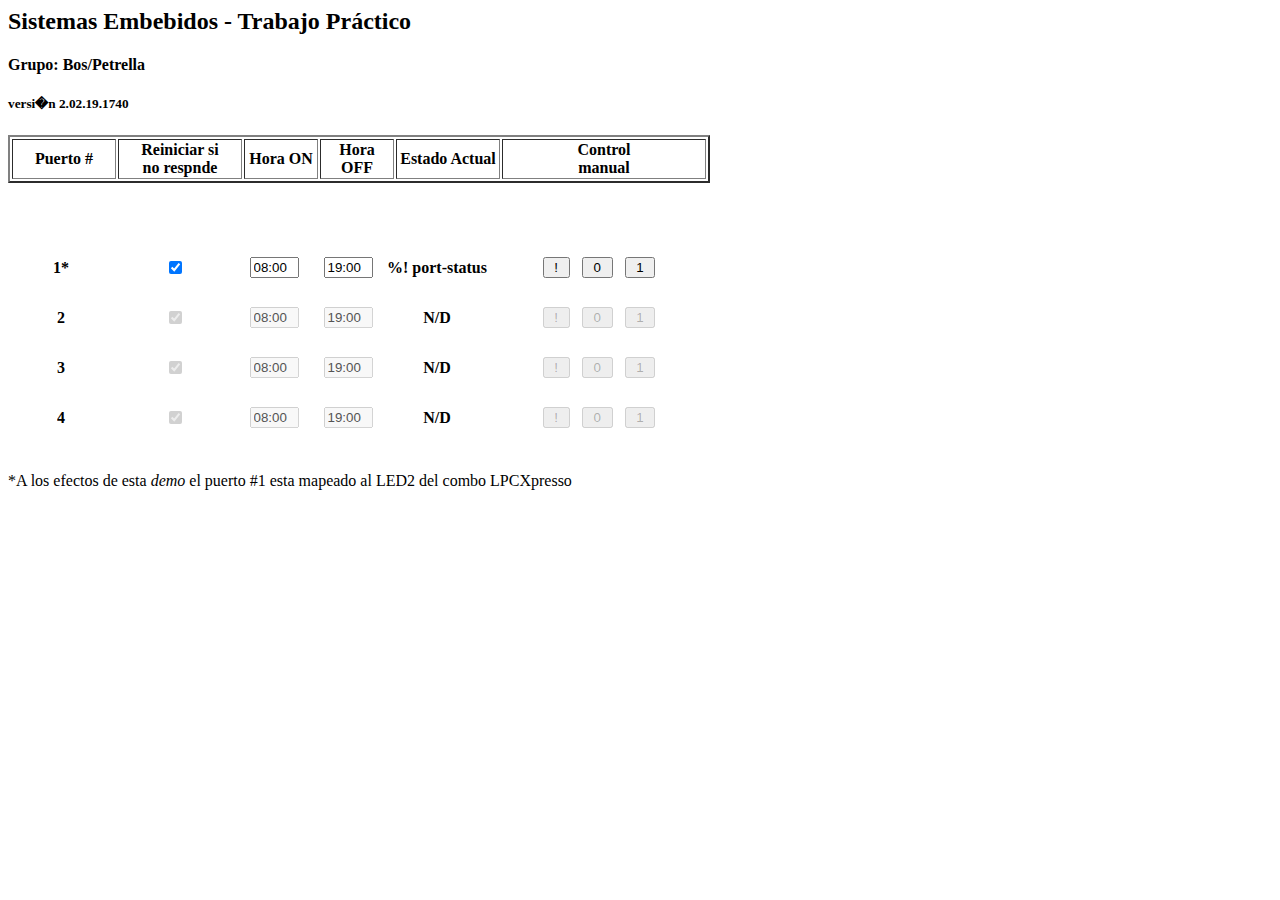
<file: RDB1768cmsis2_uIP/apps/webserver/httpd-fs/index.html>
<html>
<head>

<title>
Sistemas Embebidos, Bos/Petrella
</title>

</head>

<frameset rows="246,50,50,50,50,60,*" frameborder="no">
	
	<frame src="capear_top.html"		 	scrolling="no" noresize="yes"/>
	<frame src="p1.shtml"		name="P1"	scrolling="no" noresize="yes"/>
	<frame src="p2.shtml"		name="P2"	scrolling="no" noresize="yes"/>
	<frame src="p3.shtml"		name="P3"	scrolling="no" noresize="yes"/>
	<frame src="p4.shtml"		name="P4"	scrolling="no" noresize="yes"/>
	<frame src="capear_bot.html"			scrolling="no" noresize="yes"/>

	<!--el frame que sigue es invisible cuando se carga desde el webserver -->
	<frame src="null.html"		name="FX"	scrolling="no" noresize="yes"/>

</frameset>

</html>
</file>
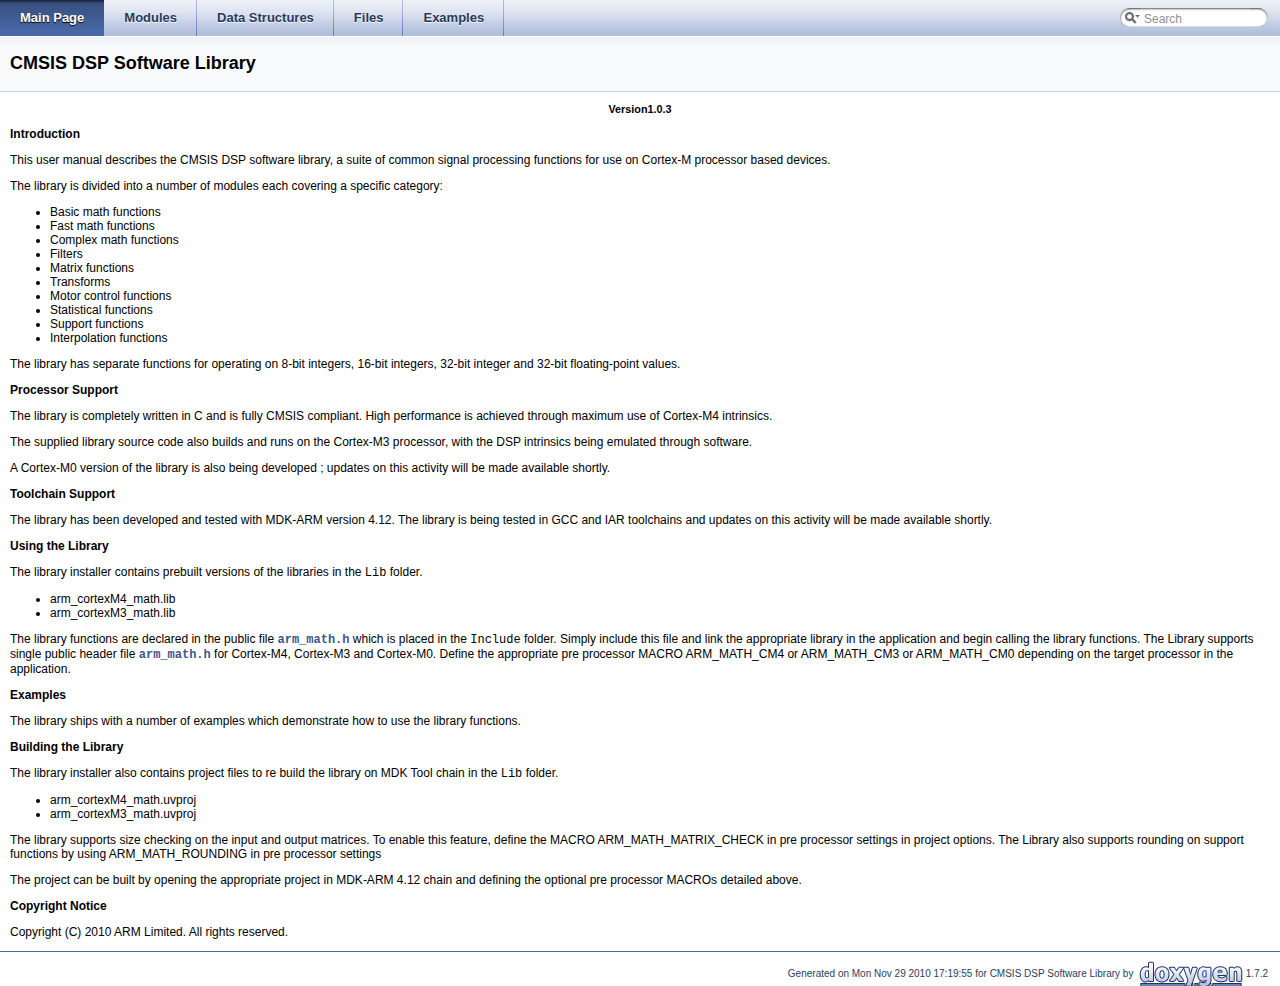
<file: Lib_CMSIS2p0_and_Drivers_17XX/Core/Documentation/DSP_Lib/html/index.html>
<!DOCTYPE html PUBLIC "-//W3C//DTD XHTML 1.0 Transitional//EN" "http://www.w3.org/TR/xhtml1/DTD/xhtml1-transitional.dtd">
<html xmlns="http://www.w3.org/1999/xhtml">
<head>
<meta http-equiv="Content-Type" content="text/xhtml;charset=UTF-8"/>
<title>CMSIS DSP Software Library: CMSIS DSP Software Library</title>
<link href="tabs.css" rel="stylesheet" type="text/css"/>
<link href="search/search.css" rel="stylesheet" type="text/css"/>
<script type="text/javaScript" src="search/search.js"></script>
<link href="doxygen.css" rel="stylesheet" type="text/css"/>
</head>
<body onload='searchBox.OnSelectItem(0);'>
<!-- Generated by Doxygen 1.7.2 -->
<script type="text/javascript"><!--
var searchBox = new SearchBox("searchBox", "search",false,'Search');
--></script>
<div class="navigation" id="top">
  <div class="tabs">
    <ul class="tablist">
      <li class="current"><a href="index.html"><span>Main&#160;Page</span></a></li>
      <li><a href="modules.html"><span>Modules</span></a></li>
      <li><a href="annotated.html"><span>Data&#160;Structures</span></a></li>
      <li><a href="files.html"><span>Files</span></a></li>
      <li><a href="examples.html"><span>Examples</span></a></li>
      <li id="searchli">
        <div id="MSearchBox" class="MSearchBoxInactive">
        <span class="left">
          <img id="MSearchSelect" src="search/mag_sel.png"
               onmouseover="return searchBox.OnSearchSelectShow()"
               onmouseout="return searchBox.OnSearchSelectHide()"
               alt=""/>
          <input type="text" id="MSearchField" value="Search" accesskey="S"
               onfocus="searchBox.OnSearchFieldFocus(true)" 
               onblur="searchBox.OnSearchFieldFocus(false)" 
               onkeyup="searchBox.OnSearchFieldChange(event)"/>
          </span><span class="right">
            <a id="MSearchClose" href="javascript:searchBox.CloseResultsWindow()"><img id="MSearchCloseImg" border="0" src="search/close.png" alt=""/></a>
          </span>
        </div>
      </li>
    </ul>
  </div>
</div>
<div class="header">
  <div class="headertitle">
<h1>CMSIS DSP Software Library </h1>  </div>
</div>
<div class="contents">
<h3 class="version">Version1.0.3 </h3><p><b>Introduction</b></p>
<p>This user manual describes the CMSIS DSP software library, a suite of common signal processing functions for use on Cortex-M processor based devices.</p>
<p>The library is divided into a number of modules each covering a specific category:</p>
<ul>
<li>Basic math functions</li>
<li>Fast math functions</li>
<li>Complex math functions</li>
<li>Filters</li>
<li>Matrix functions</li>
<li>Transforms</li>
<li>Motor control functions</li>
<li>Statistical functions</li>
<li>Support functions</li>
<li>Interpolation functions</li>
</ul>
<p>The library has separate functions for operating on 8-bit integers, 16-bit integers, 32-bit integer and 32-bit floating-point values.</p>
<p><b>Processor Support</b></p>
<p>The library is completely written in C and is fully CMSIS compliant. High performance is achieved through maximum use of Cortex-M4 intrinsics.</p>
<p>The supplied library source code also builds and runs on the Cortex-M3 processor, with the DSP intrinsics being emulated through software.</p>
<p>A Cortex-M0 version of the library is also being developed ; updates on this activity will be made available shortly.</p>
<p><b>Toolchain Support</b></p>
<p>The library has been developed and tested with MDK-ARM version 4.12. The library is being tested in GCC and IAR toolchains and updates on this activity will be made available shortly.</p>
<p><b>Using the Library</b></p>
<p>The library installer contains prebuilt versions of the libraries in the <code>Lib</code> folder.</p>
<ul>
<li>arm_cortexM4_math.lib</li>
<li>arm_cortexM3_math.lib</li>
</ul>
<p>The library functions are declared in the public file <code><a class="el" href="arm__math_8h.html">arm_math.h</a></code> which is placed in the <code>Include</code> folder. Simply include this file and link the appropriate library in the application and begin calling the library functions. The Library supports single public header file <code> <a class="el" href="arm__math_8h.html">arm_math.h</a></code> for Cortex-M4, Cortex-M3 and Cortex-M0. Define the appropriate pre processor MACRO ARM_MATH_CM4 or ARM_MATH_CM3 or ARM_MATH_CM0 depending on the target processor in the application.</p>
<p><b>Examples</b></p>
<p>The library ships with a number of examples which demonstrate how to use the library functions.</p>
<p><b>Building the Library</b></p>
<p>The library installer also contains project files to re build the library on MDK Tool chain in the <code>Lib</code> folder.</p>
<ul>
<li>arm_cortexM4_math.uvproj</li>
<li>arm_cortexM3_math.uvproj</li>
</ul>
<p>The library supports size checking on the input and output matrices. To enable this feature, define the MACRO ARM_MATH_MATRIX_CHECK in pre processor settings in project options. The Library also supports rounding on support functions by using ARM_MATH_ROUNDING in pre processor settings</p>
<p>The project can be built by opening the appropriate project in MDK-ARM 4.12 chain and defining the optional pre processor MACROs detailed above.</p>
<p><b>Copyright Notice</b></p>
<p>Copyright (C) 2010 ARM Limited. All rights reserved. </p>
</div>
<!--- window showing the filter options -->
<div id="MSearchSelectWindow"
     onmouseover="return searchBox.OnSearchSelectShow()"
     onmouseout="return searchBox.OnSearchSelectHide()"
     onkeydown="return searchBox.OnSearchSelectKey(event)">
<a class="SelectItem" href="javascript:void(0)" onclick="searchBox.OnSelectItem(0)"><span class="SelectionMark">&#160;</span>All</a><a class="SelectItem" href="javascript:void(0)" onclick="searchBox.OnSelectItem(1)"><span class="SelectionMark">&#160;</span>Data Structures</a><a class="SelectItem" href="javascript:void(0)" onclick="searchBox.OnSelectItem(2)"><span class="SelectionMark">&#160;</span>Files</a><a class="SelectItem" href="javascript:void(0)" onclick="searchBox.OnSelectItem(3)"><span class="SelectionMark">&#160;</span>Functions</a><a class="SelectItem" href="javascript:void(0)" onclick="searchBox.OnSelectItem(4)"><span class="SelectionMark">&#160;</span>Variables</a><a class="SelectItem" href="javascript:void(0)" onclick="searchBox.OnSelectItem(5)"><span class="SelectionMark">&#160;</span>Typedefs</a><a class="SelectItem" href="javascript:void(0)" onclick="searchBox.OnSelectItem(6)"><span class="SelectionMark">&#160;</span>Enumerations</a><a class="SelectItem" href="javascript:void(0)" onclick="searchBox.OnSelectItem(7)"><span class="SelectionMark">&#160;</span>Enumerator</a><a class="SelectItem" href="javascript:void(0)" onclick="searchBox.OnSelectItem(8)"><span class="SelectionMark">&#160;</span>Defines</a></div>

<!-- iframe showing the search results (closed by default) -->
<div id="MSearchResultsWindow">
<iframe src="" frameborder="0" 
        name="MSearchResults" id="MSearchResults">
</iframe>
</div>

<hr class="footer"/><address class="footer"><small>Generated on Mon Nov 29 2010 17:19:55 for CMSIS DSP Software Library by&#160;
<a href="http://www.doxygen.org/index.html">
<img class="footer" src="doxygen.png" alt="doxygen"/></a> 1.7.2 </small></address>
</body>
</html>
</file>
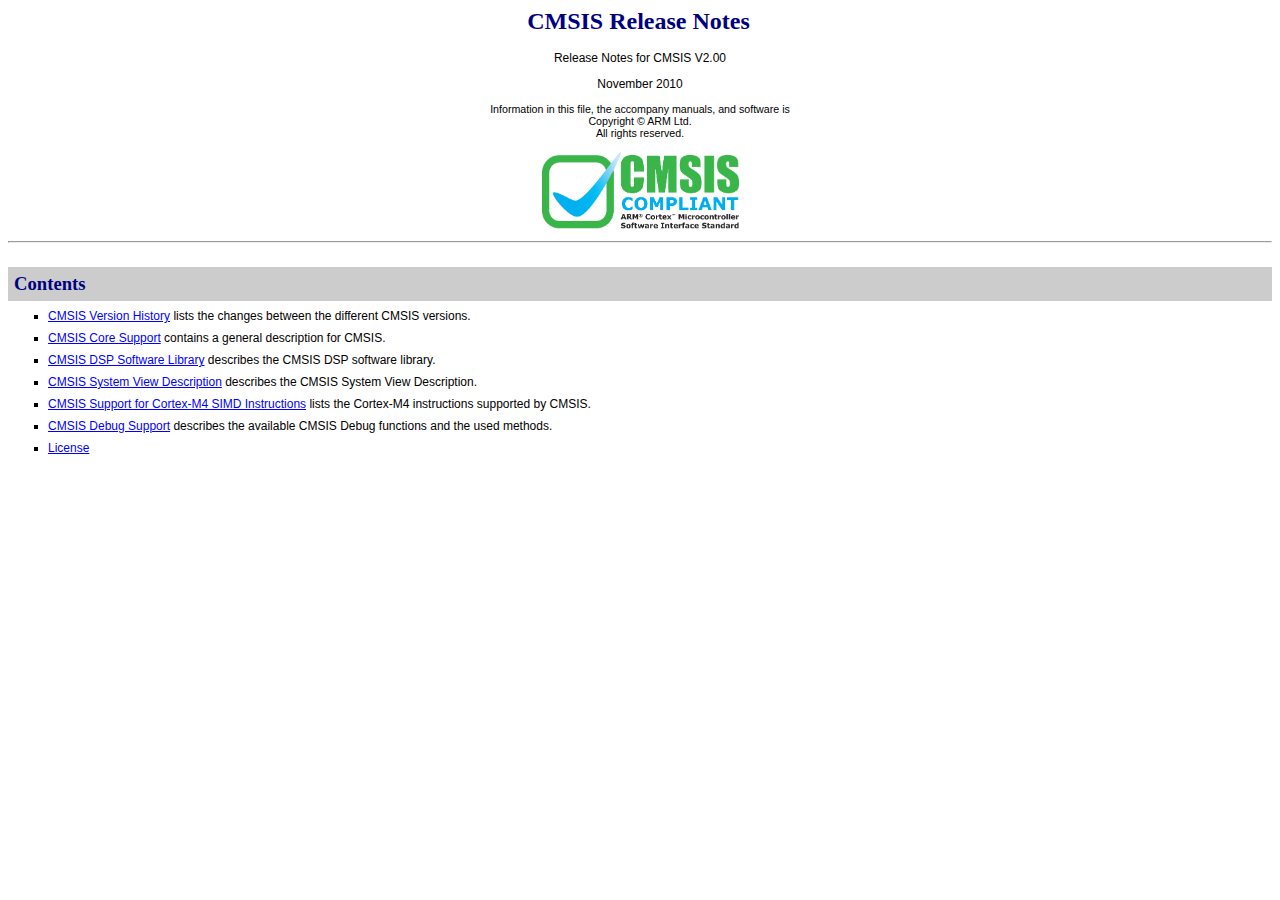
<file: Lib_CMSIS2p0_and_Drivers_17XX/Core/CMSIS Document.htm>
<html>

<head>
<title>CMSIS Release Notes</title>
<meta http-equiv="Content-Type" content="text/html; charset=windows-1252">
<meta name="GENERATOR" content="Microsoft FrontPage 12.0">
<meta name="ProgId" content="FrontPage.Editor.Document">
<style>
<!--
/*-----------------------------------------------------------
Keil Software CHM Style Sheet
-----------------------------------------------------------*/
body         { color: #000000; background-color: #FFFFFF; font-size: 75%; font-family: 
               Verdana, Arial, 'Sans Serif' }
a:link       { color: #0000FF; text-decoration: underline }
a:visited    { color: #0000FF; text-decoration: underline }
a:active     { color: #FF0000; text-decoration: underline }
a:hover      { color: #FF0000; text-decoration: underline }
h1           { font-family: Verdana; font-size: 18pt; color: #000080; font-weight: bold; 
               text-align: Center; margin-right: 3 }
h2           { font-family: Verdana; font-size: 14pt; color: #000080; font-weight: bold; 
               background-color: #CCCCCC; margin-top: 24; margin-bottom: 3; 
               padding: 6 }
h3           { font-family: Verdana; font-size: 10pt; font-weight: bold; background-color: 
               #CCCCCC; margin-top: 24; margin-bottom: 3; padding: 6 }
pre          { font-family: Courier New; font-size: 10pt; background-color: #CCFFCC; 
               margin-left: 24; margin-right: 24 }
ul           { list-style-type: square; margin-top: 6pt; margin-bottom: 0 }
ol           { margin-top: 6pt; margin-bottom: 0 }
li           { clear: both; margin-bottom: 6pt }
table        { font-size: 100%; border-width: 0; padding: 0 }
th           { color: #FFFFFF; background-color: #000080; text-align: left; vertical-align: 
               bottom; padding-right: 6pt }
tr           { text-align: left; vertical-align: top }
td           { text-align: left; vertical-align: top; padding-right: 6pt }
.ToolT       { font-size: 8pt; color: #808080 }
.TinyT       { font-size: 8pt; text-align: Center }
code         { color: #000000; background-color: #E0E0E0; font-family: 'Courier New', Courier; 
               line-height: 120%; font-style: normal }
/*-----------------------------------------------------------
Notes
-----------------------------------------------------------*/
p.note       { font-weight: bold; clear: both; margin-bottom: 3pt; padding-top: 6pt }
/*-----------------------------------------------------------
Expanding/Contracting Divisions
-----------------------------------------------------------*/
#expand      { text-decoration: none; margin-bottom: 3pt }
img.expand   { border-style: none; border-width: medium }
div.expand   { display: none; margin-left: 9pt; margin-top: 0 }
/*-----------------------------------------------------------
Where List Tags
-----------------------------------------------------------*/
p.wh         { font-weight: bold; clear: both; margin-top: 6pt; margin-bottom: 3pt }
table.wh     { width: 100% }
td.whItem    { white-space: nowrap; font-style: italic; padding-right: 6pt; padding-bottom: 
               6pt }
td.whDesc    { padding-bottom: 6pt }
/*-----------------------------------------------------------
Keil Table Tags
-----------------------------------------------------------*/
table.kt     { border: 1pt solid #000000 }
th.kt        { white-space: nowrap; border-bottom: 1pt solid #000000; padding-left: 6pt; 
               padding-right: 6pt; padding-top: 4pt; padding-bottom: 4pt }
tr.kt        {  }
td.kt        { color: #000000; background-color: #E0E0E0; border-top: 1pt solid #A0A0A0; 
               padding-left: 6pt; padding-right: 6pt; padding-top: 2pt; 
               padding-bottom: 2pt }
/*-----------------------------------------------------------
-----------------------------------------------------------*/
-->

</style>
</head>

<body>

<h1>CMSIS Release Notes</h1>
<p align="center">Release Notes for CMSIS V2.00</p>
<p align="center">November 2010</p>

<p class="TinyT">Information in this file, the accompany manuals, and software is<br>
                 Copyright � ARM Ltd.<br>All rights reserved.
<p align="center"><img src="Documentation/CMSIS_Logo_Final.jpg" height="78" width="197">
</p>

<hr>

<h2>Contents</h2>

<ul>
  <li class="LI2"><a href="Documentation/CMSIS_History.htm">CMSIS Version History</a>
    lists the changes between the different CMSIS versions.
  </li>
  <li class="LI2"><a href="Documentation/CMSIS_Core.htm">CMSIS Core Support</a>
    contains a general description for CMSIS.
  </li>
  <li class="LI2"><a href="Documentation/DSP_Lib/html/index.html">CMSIS DSP Software Library</a>
    describes the CMSIS DSP software library.
  </li>
  <li class="LI2"><a href="Documentation/CMSIS_System_View_Description.htm">CMSIS System View Description</a>
    describes the CMSIS System View Description.
  </li>
  <li class="LI2"><a href="Documentation/CMSIS_CM4_SIMD.htm">CMSIS Support for Cortex-M4 SIMD Instructions</a>
    lists the Cortex-M4 instructions supported by CMSIS.
  </li>
  <li class="LI2"><a href="Documentation/CMSIS_DebugSupport.htm">CMSIS Debug Support</a>
    describes the available CMSIS Debug functions and the used methods.
  </li>
  <li class="LI2"><a href="CMSIS END USER LICENCE AGREEMENT.pdf">License</a></li>
</ul>


</body>

</html>
</file>
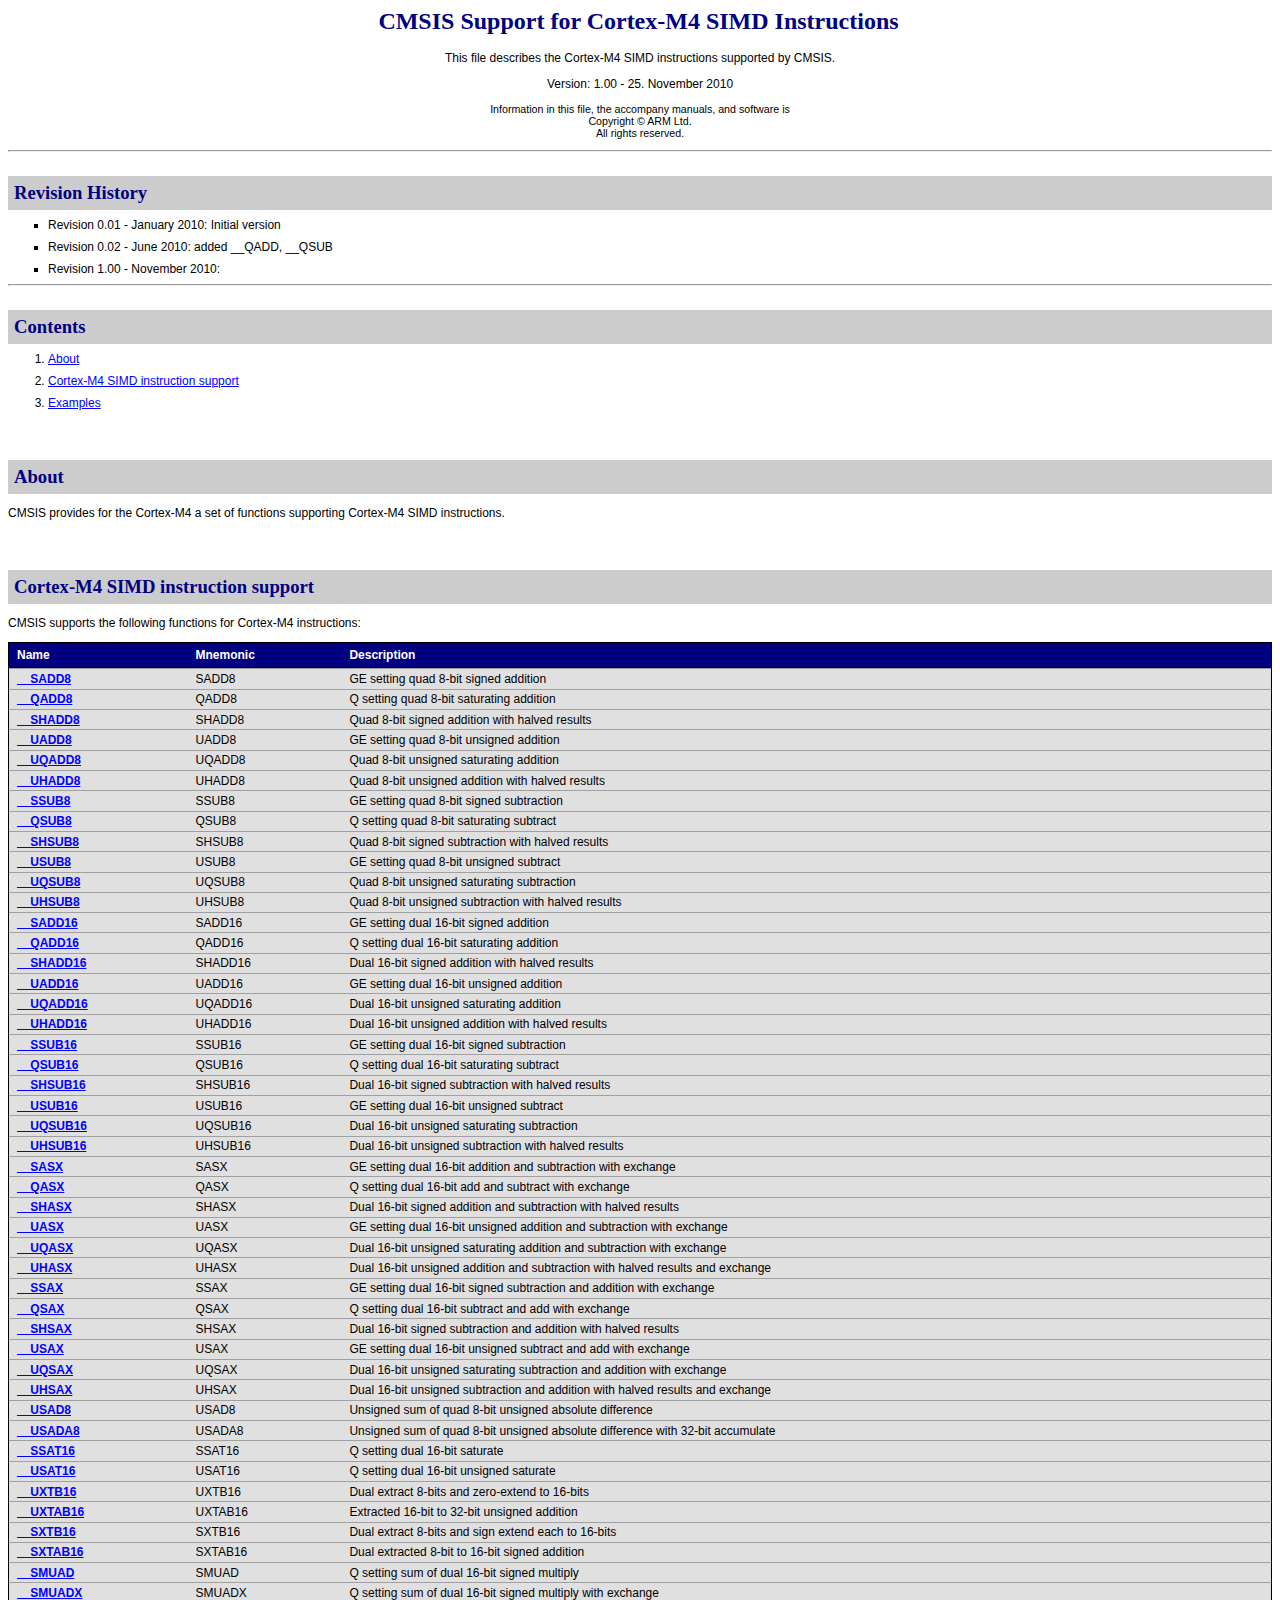
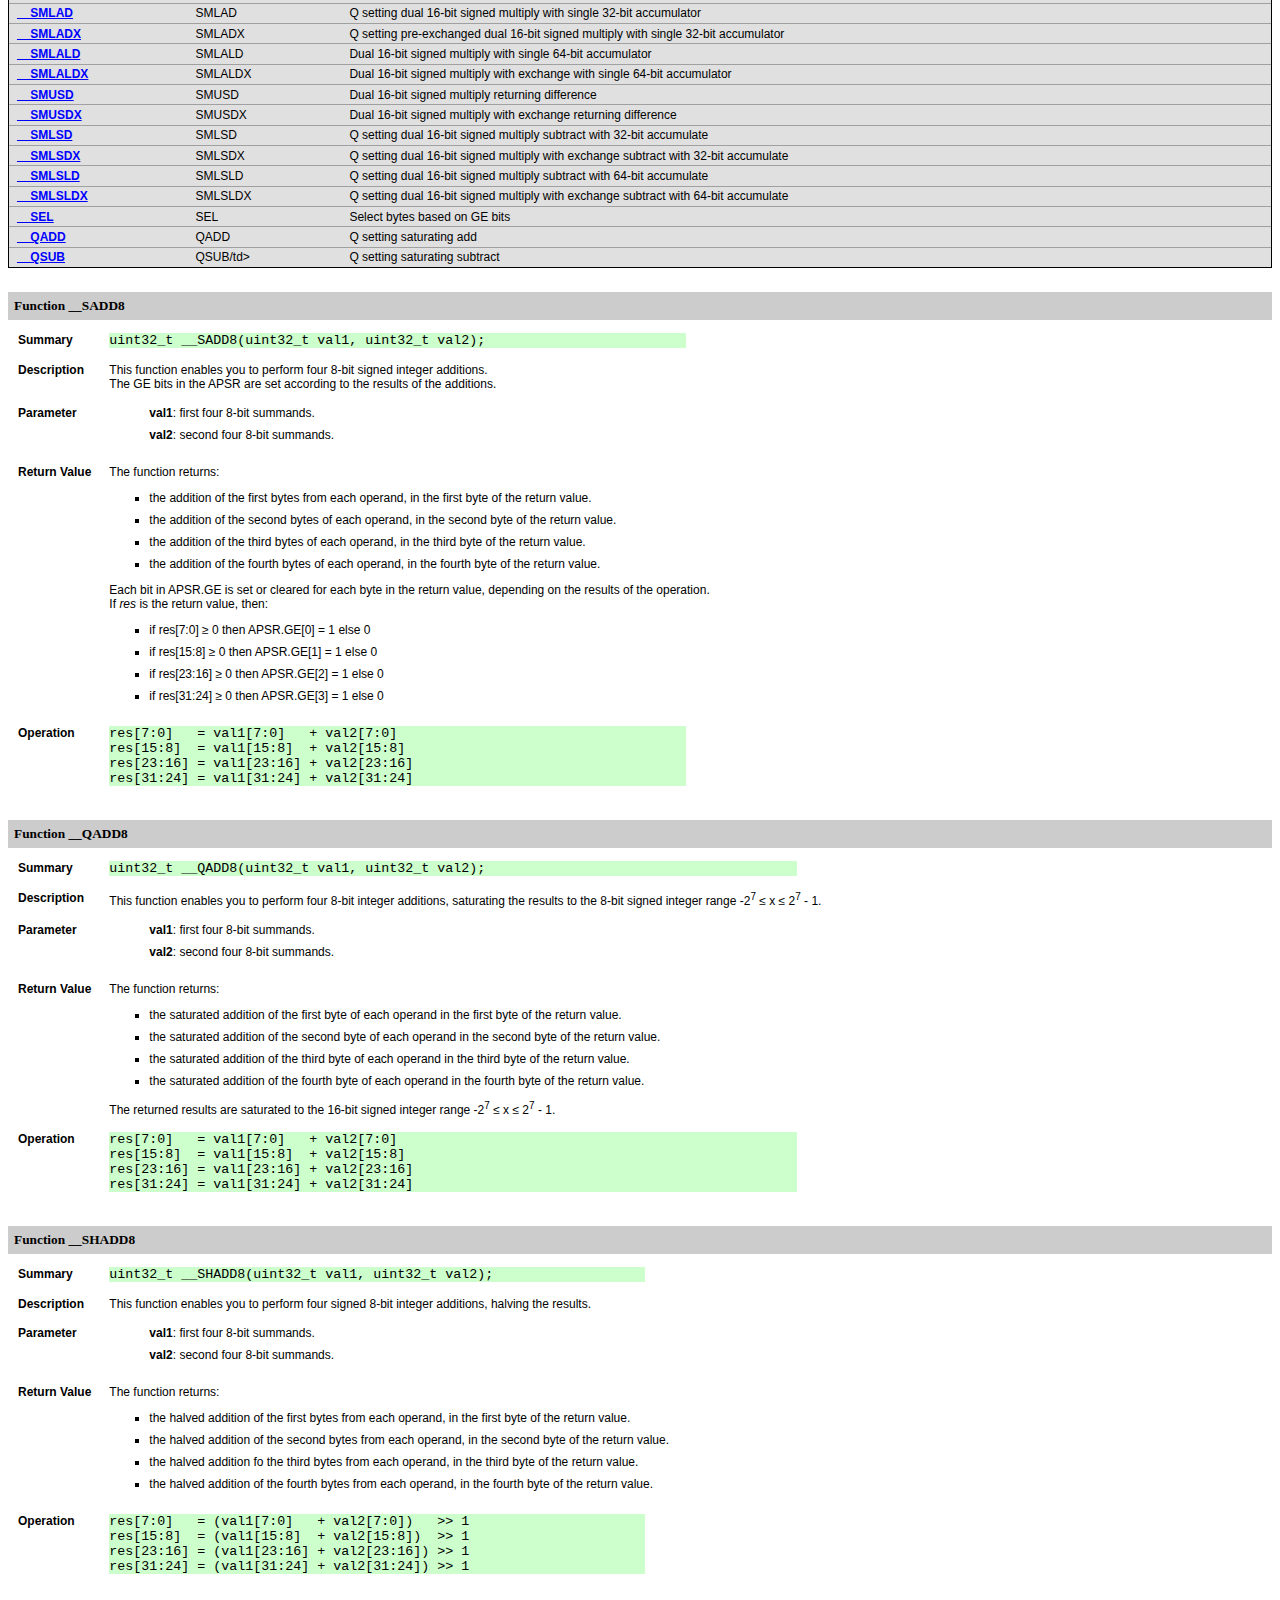
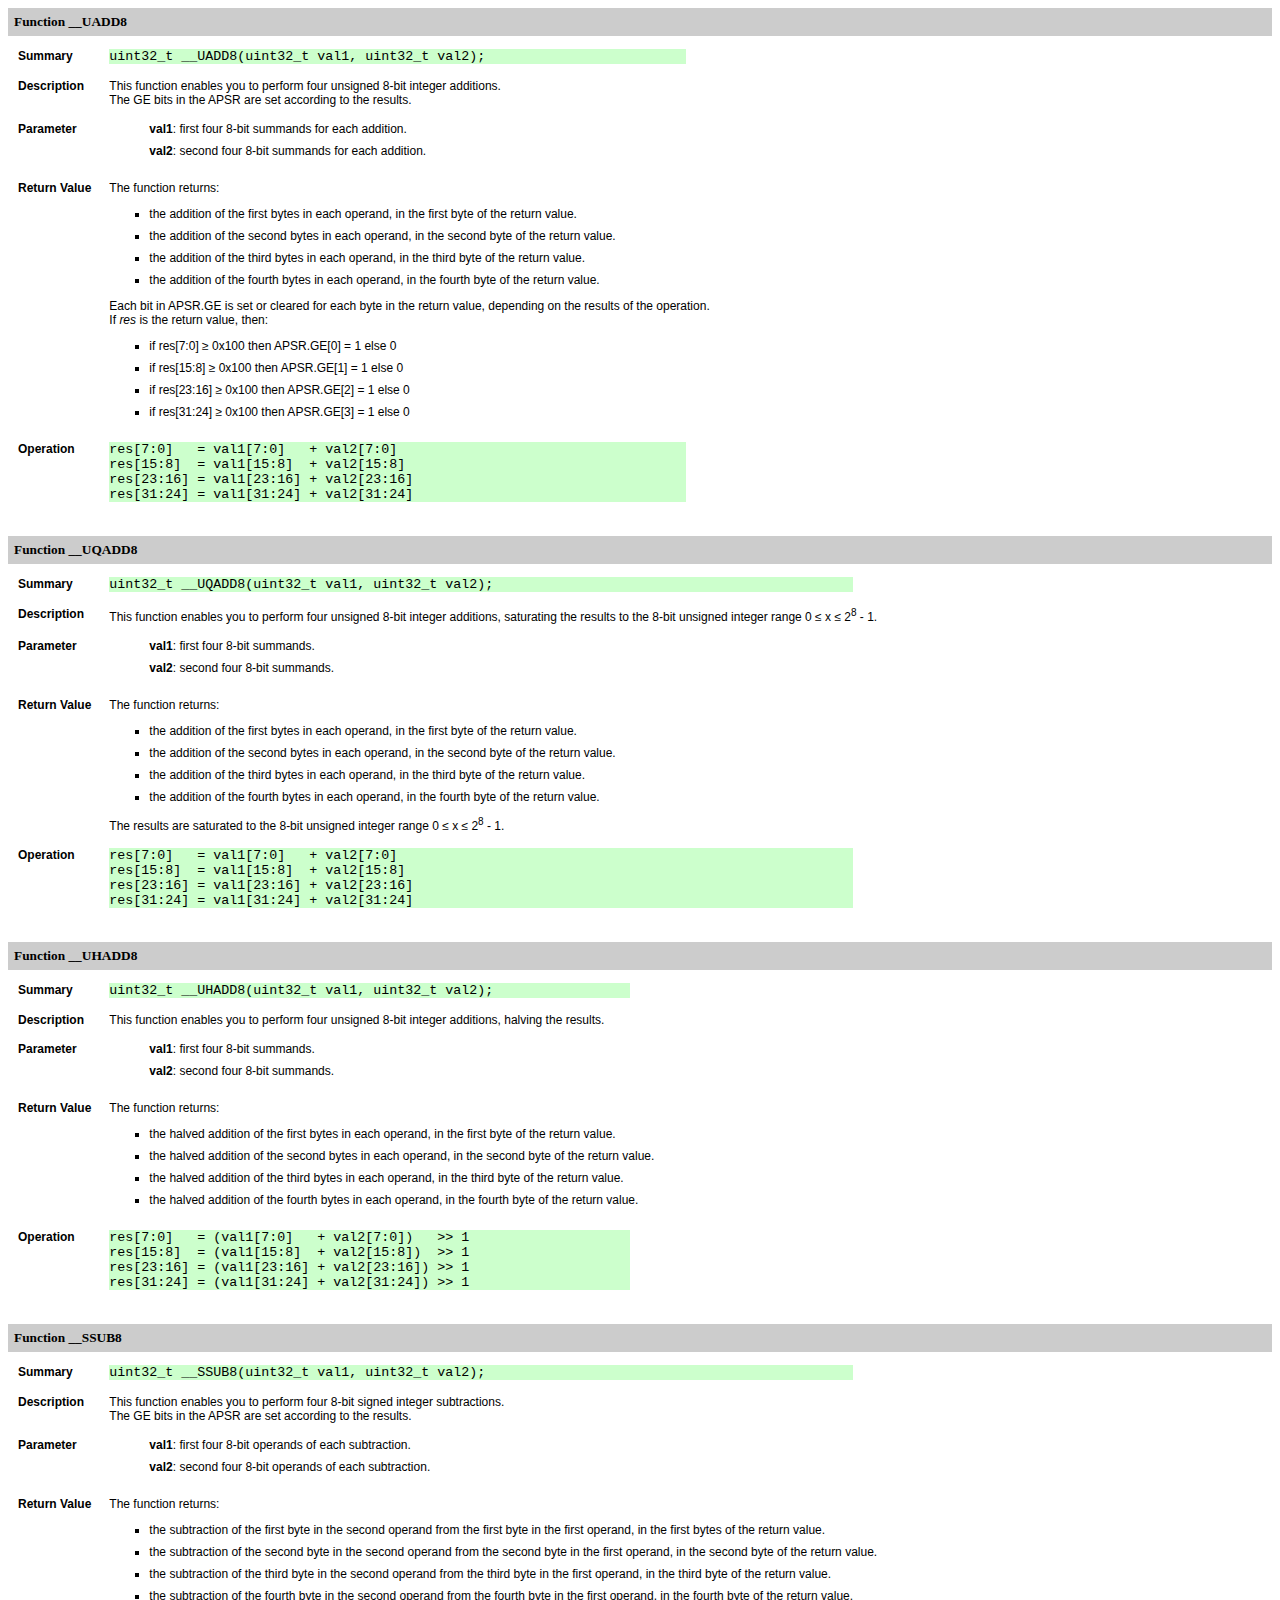
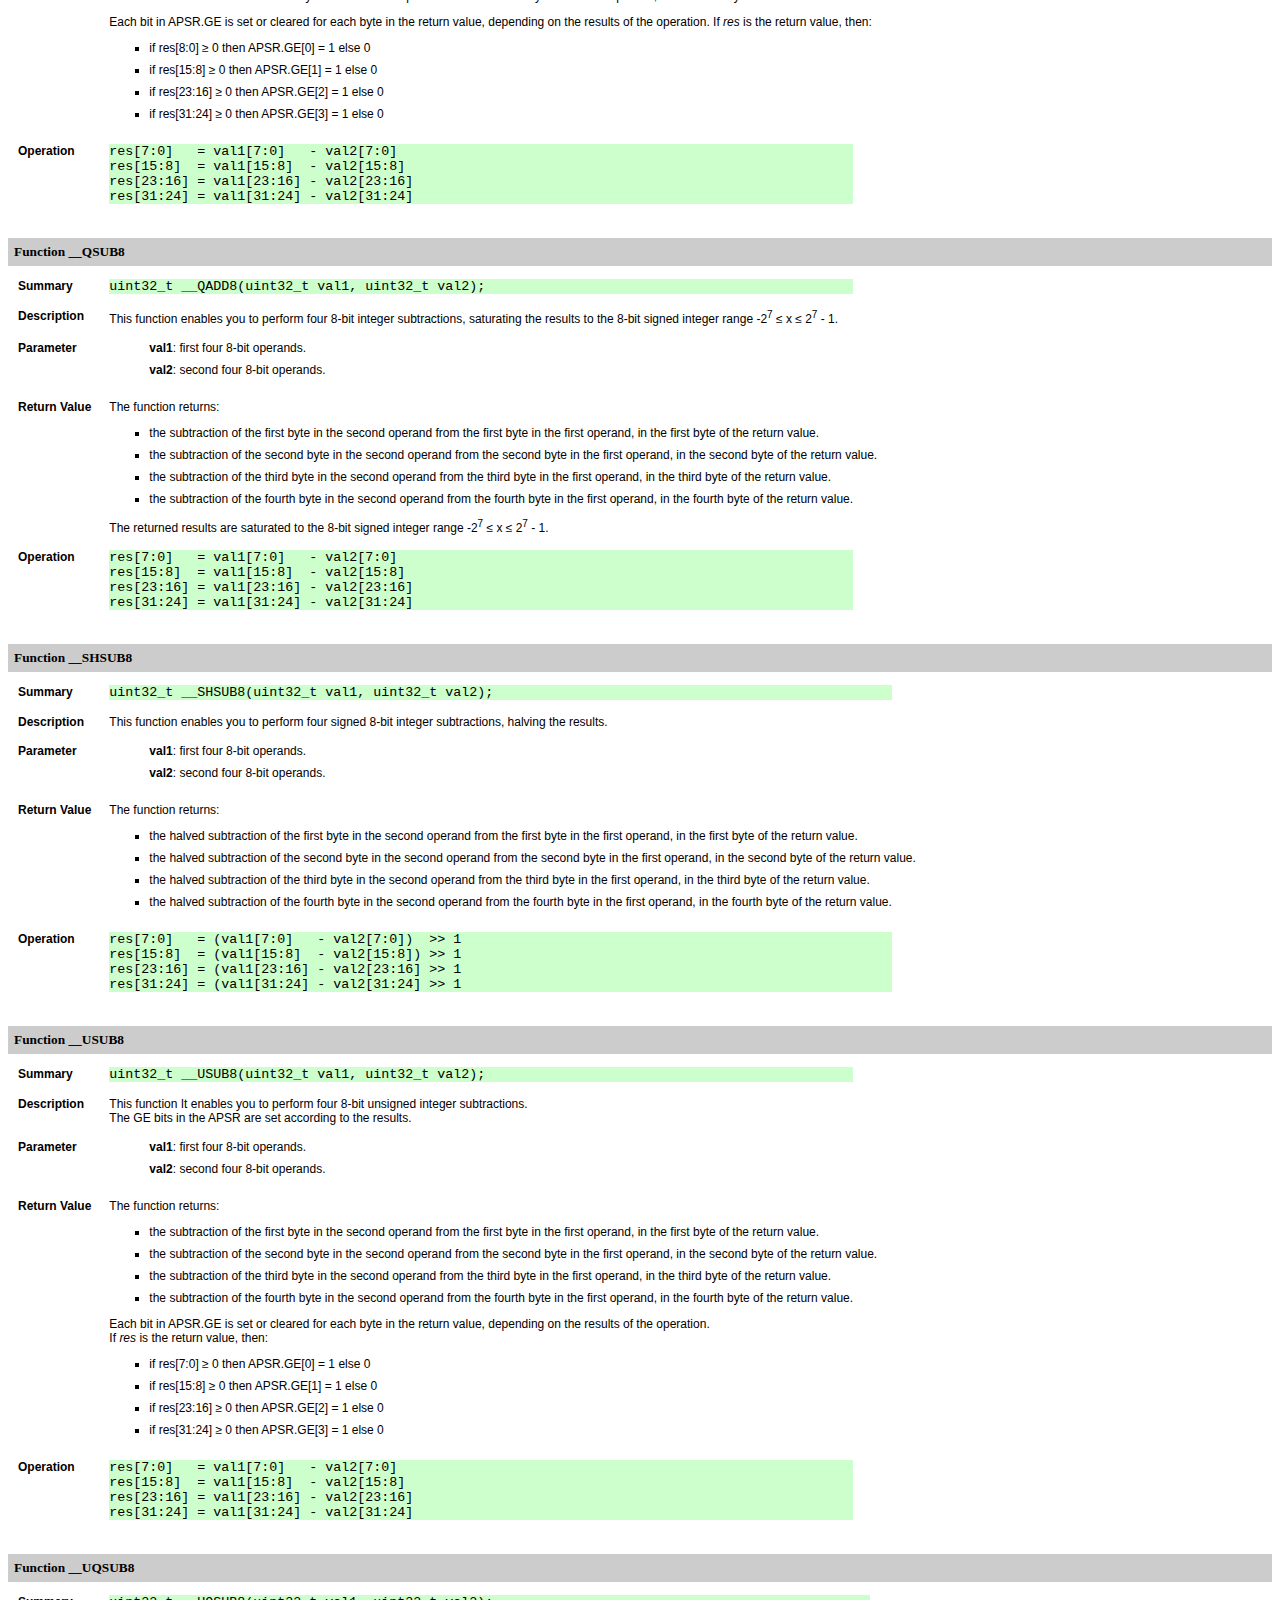
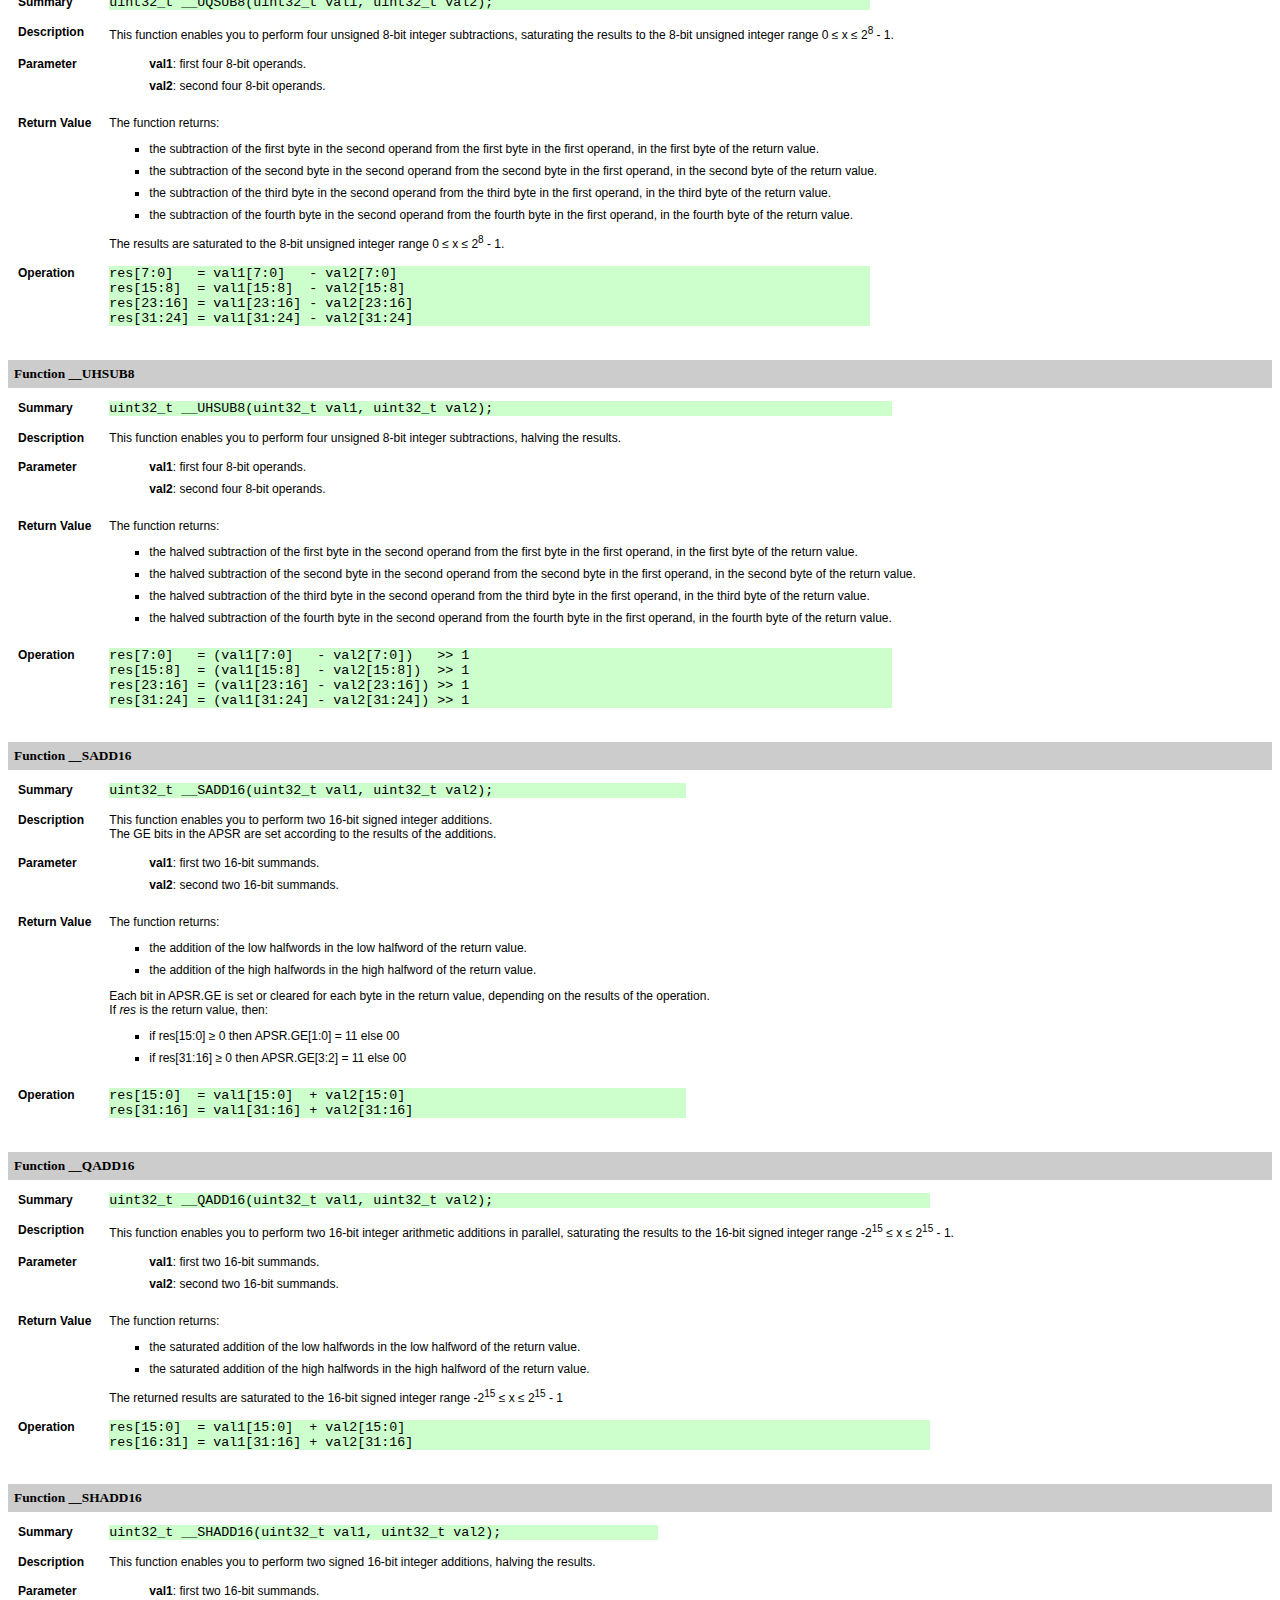
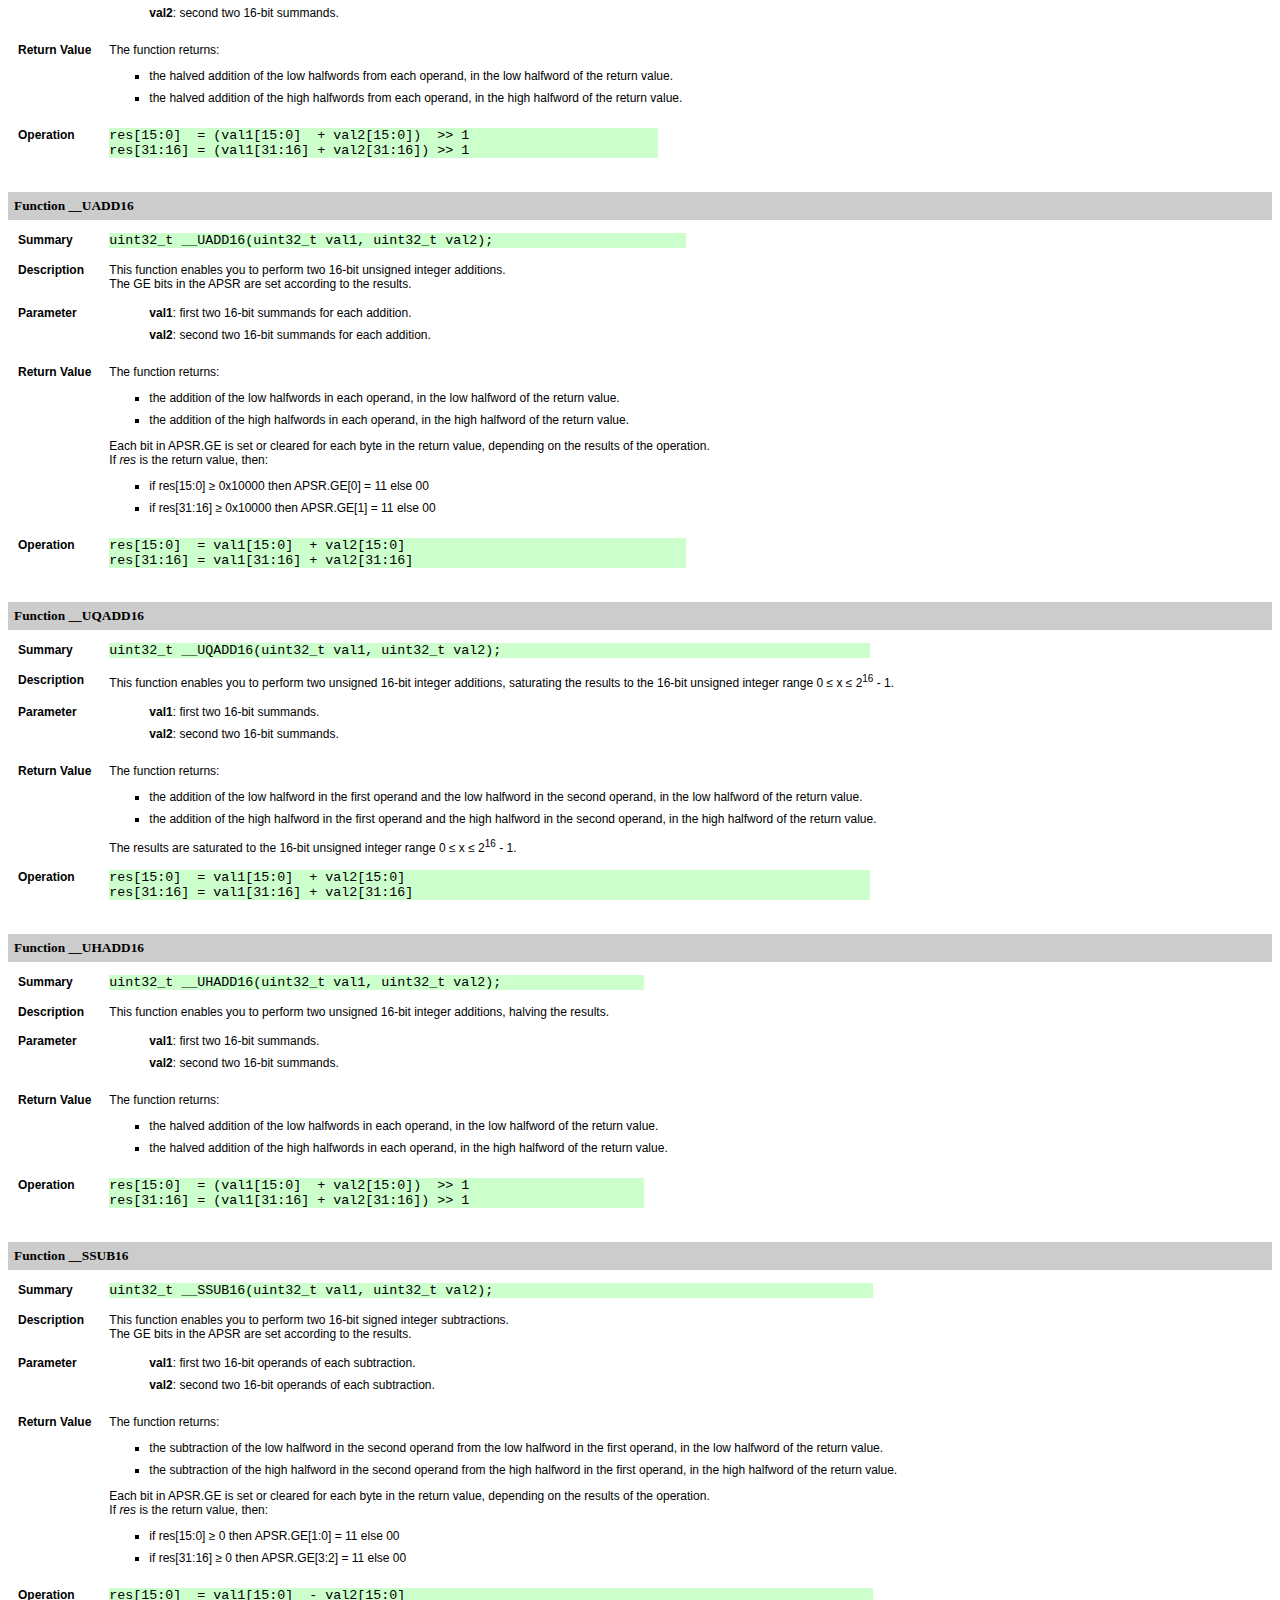
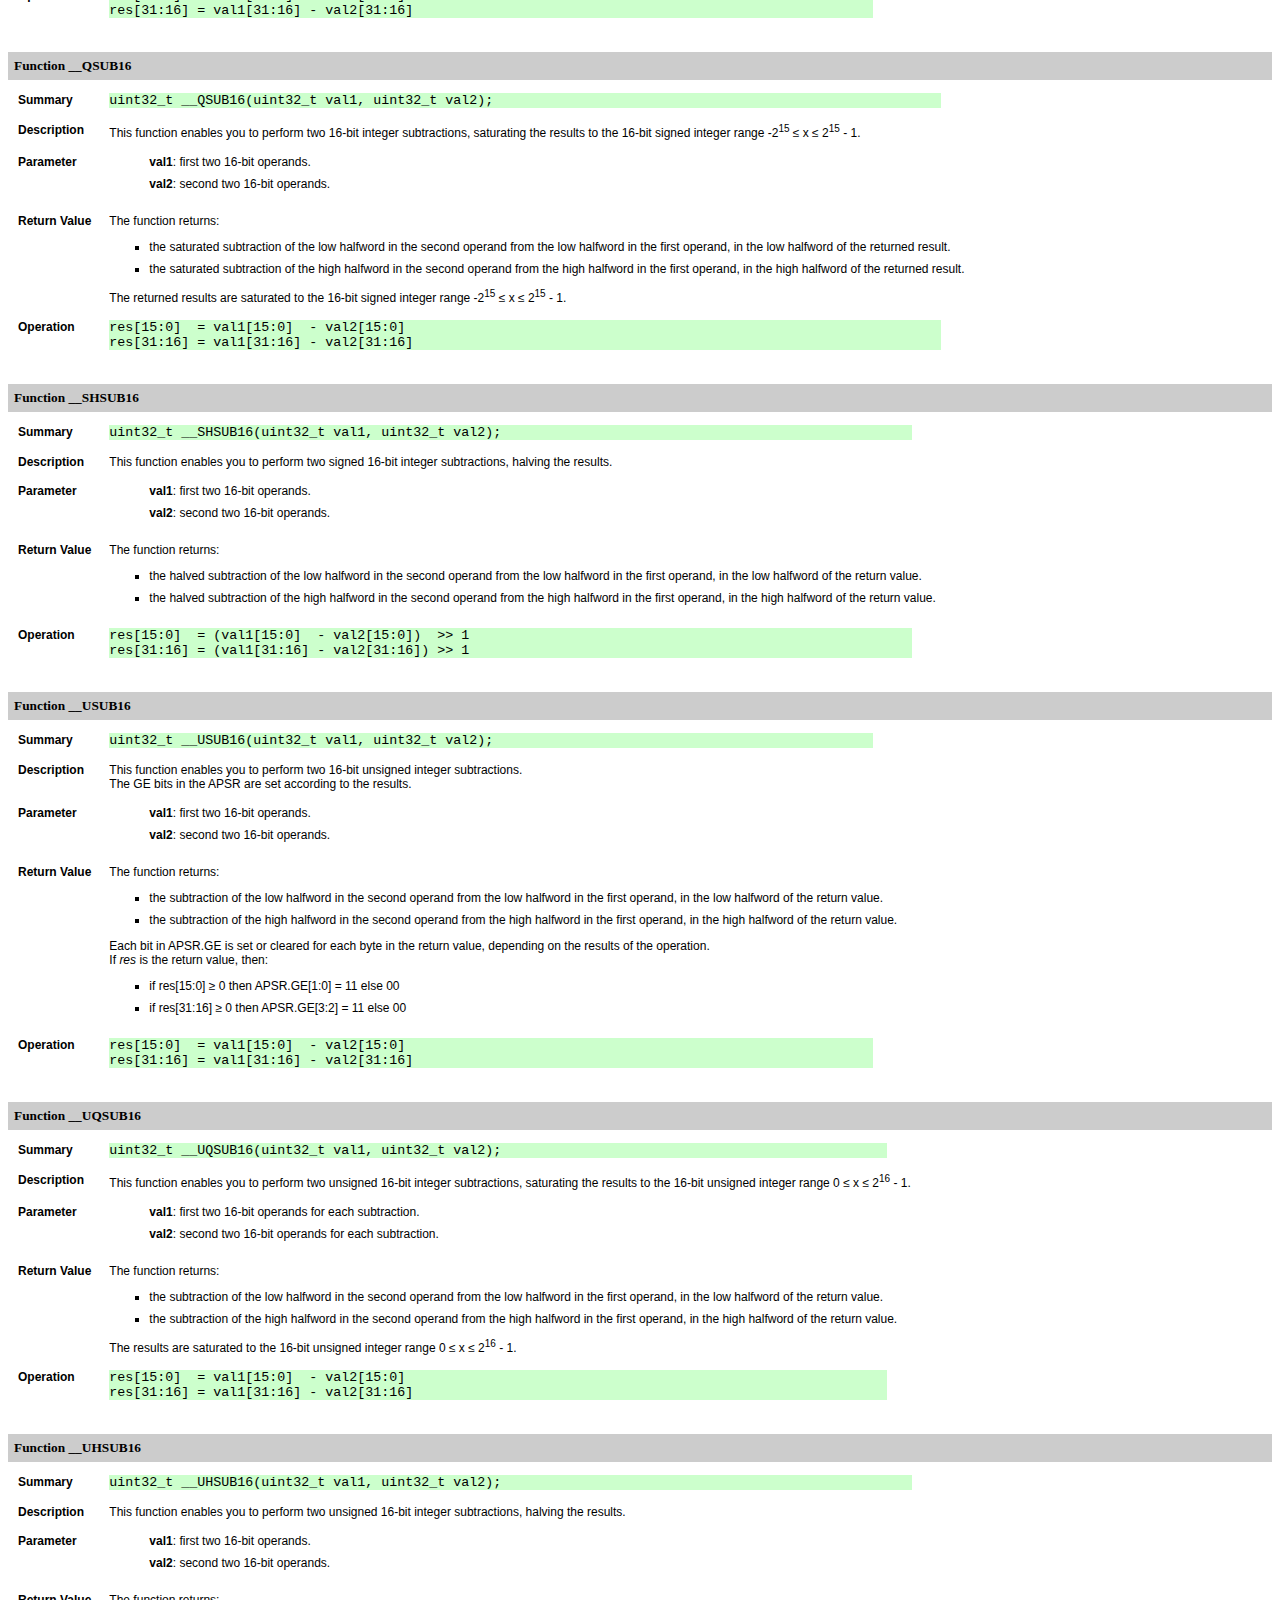
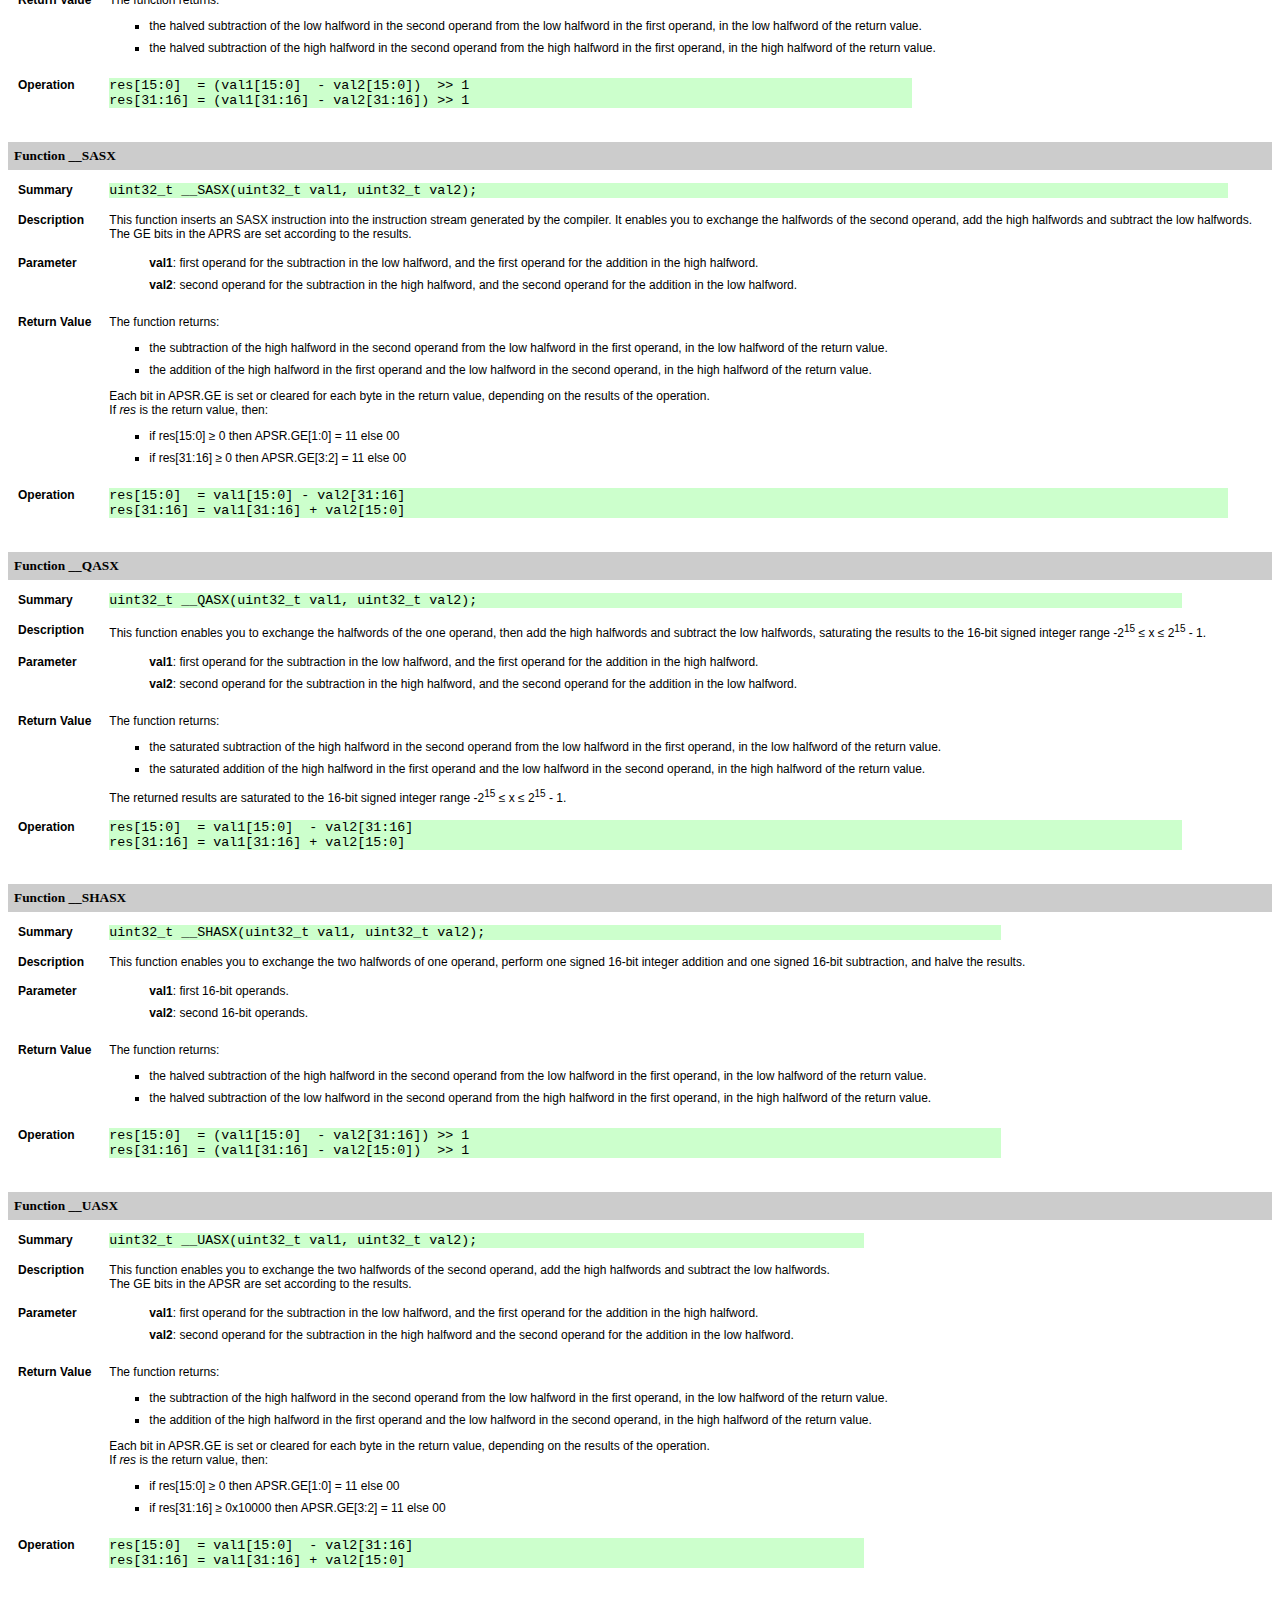
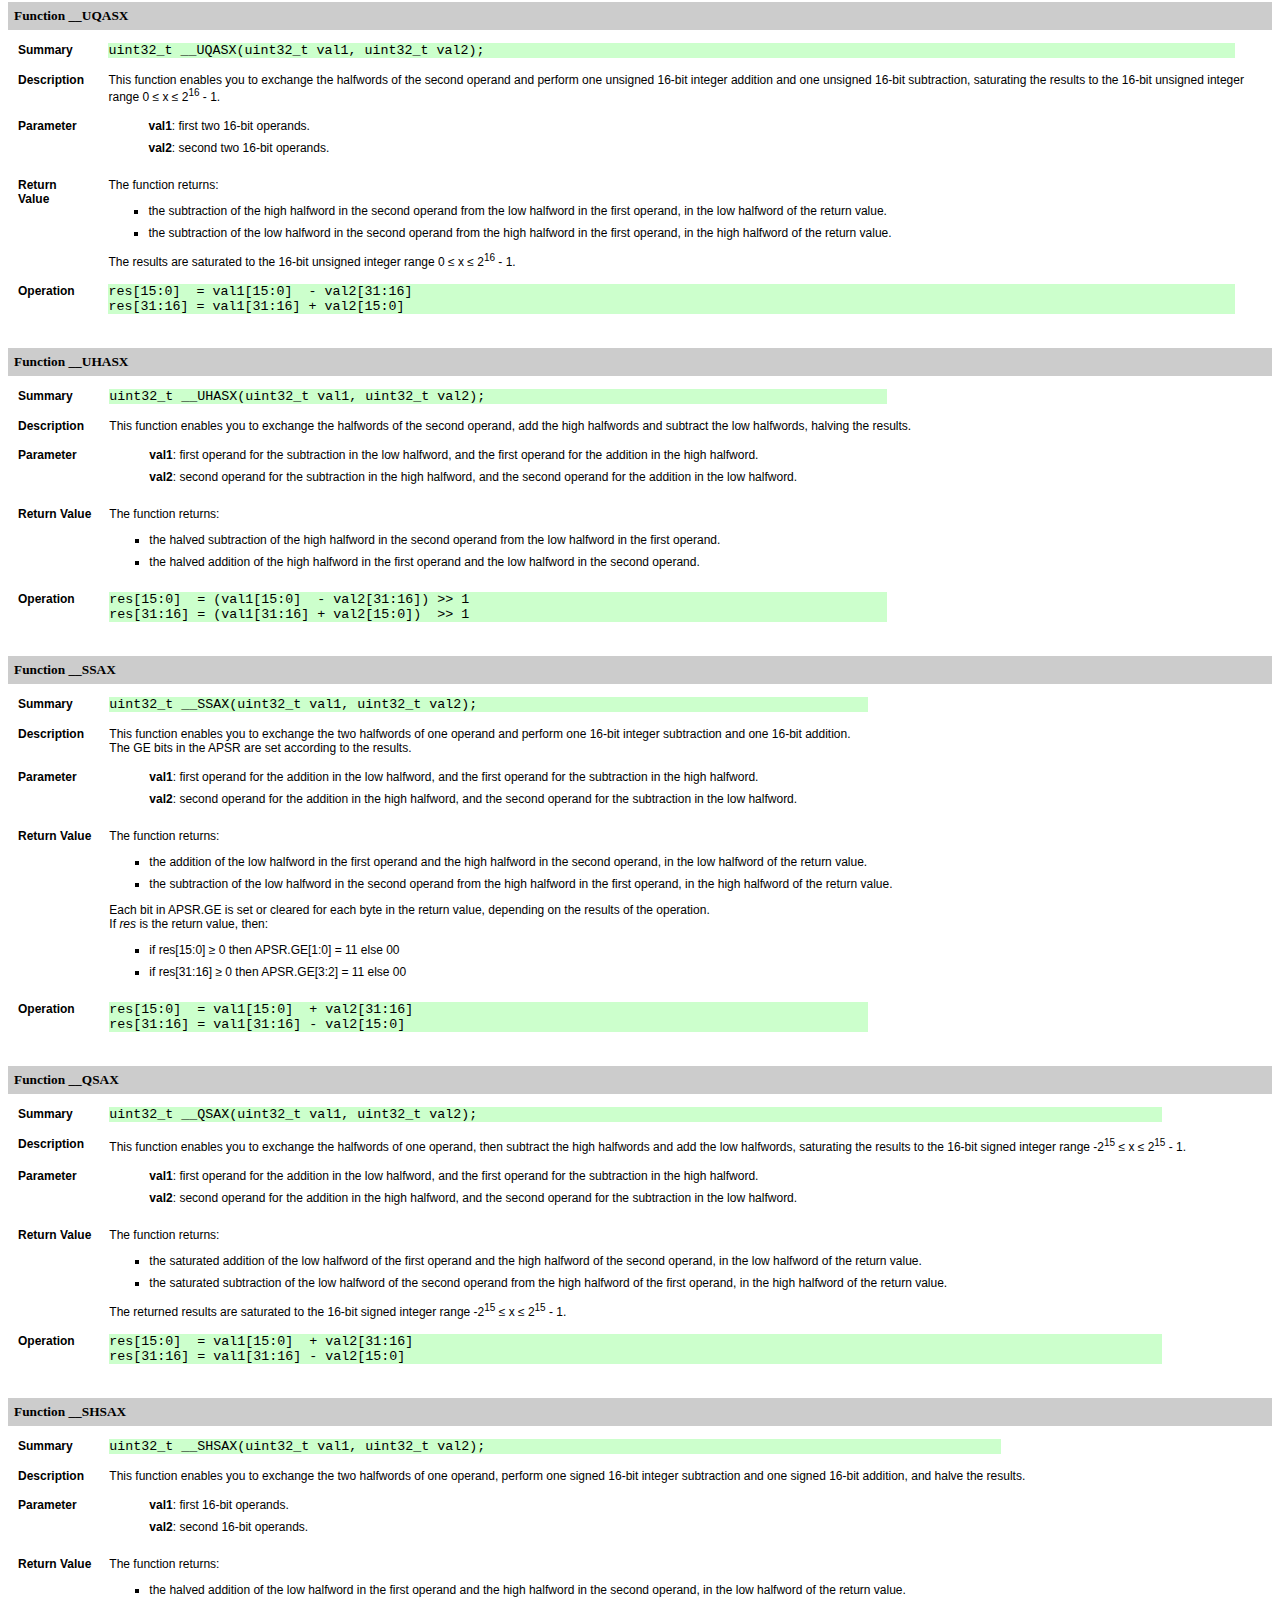
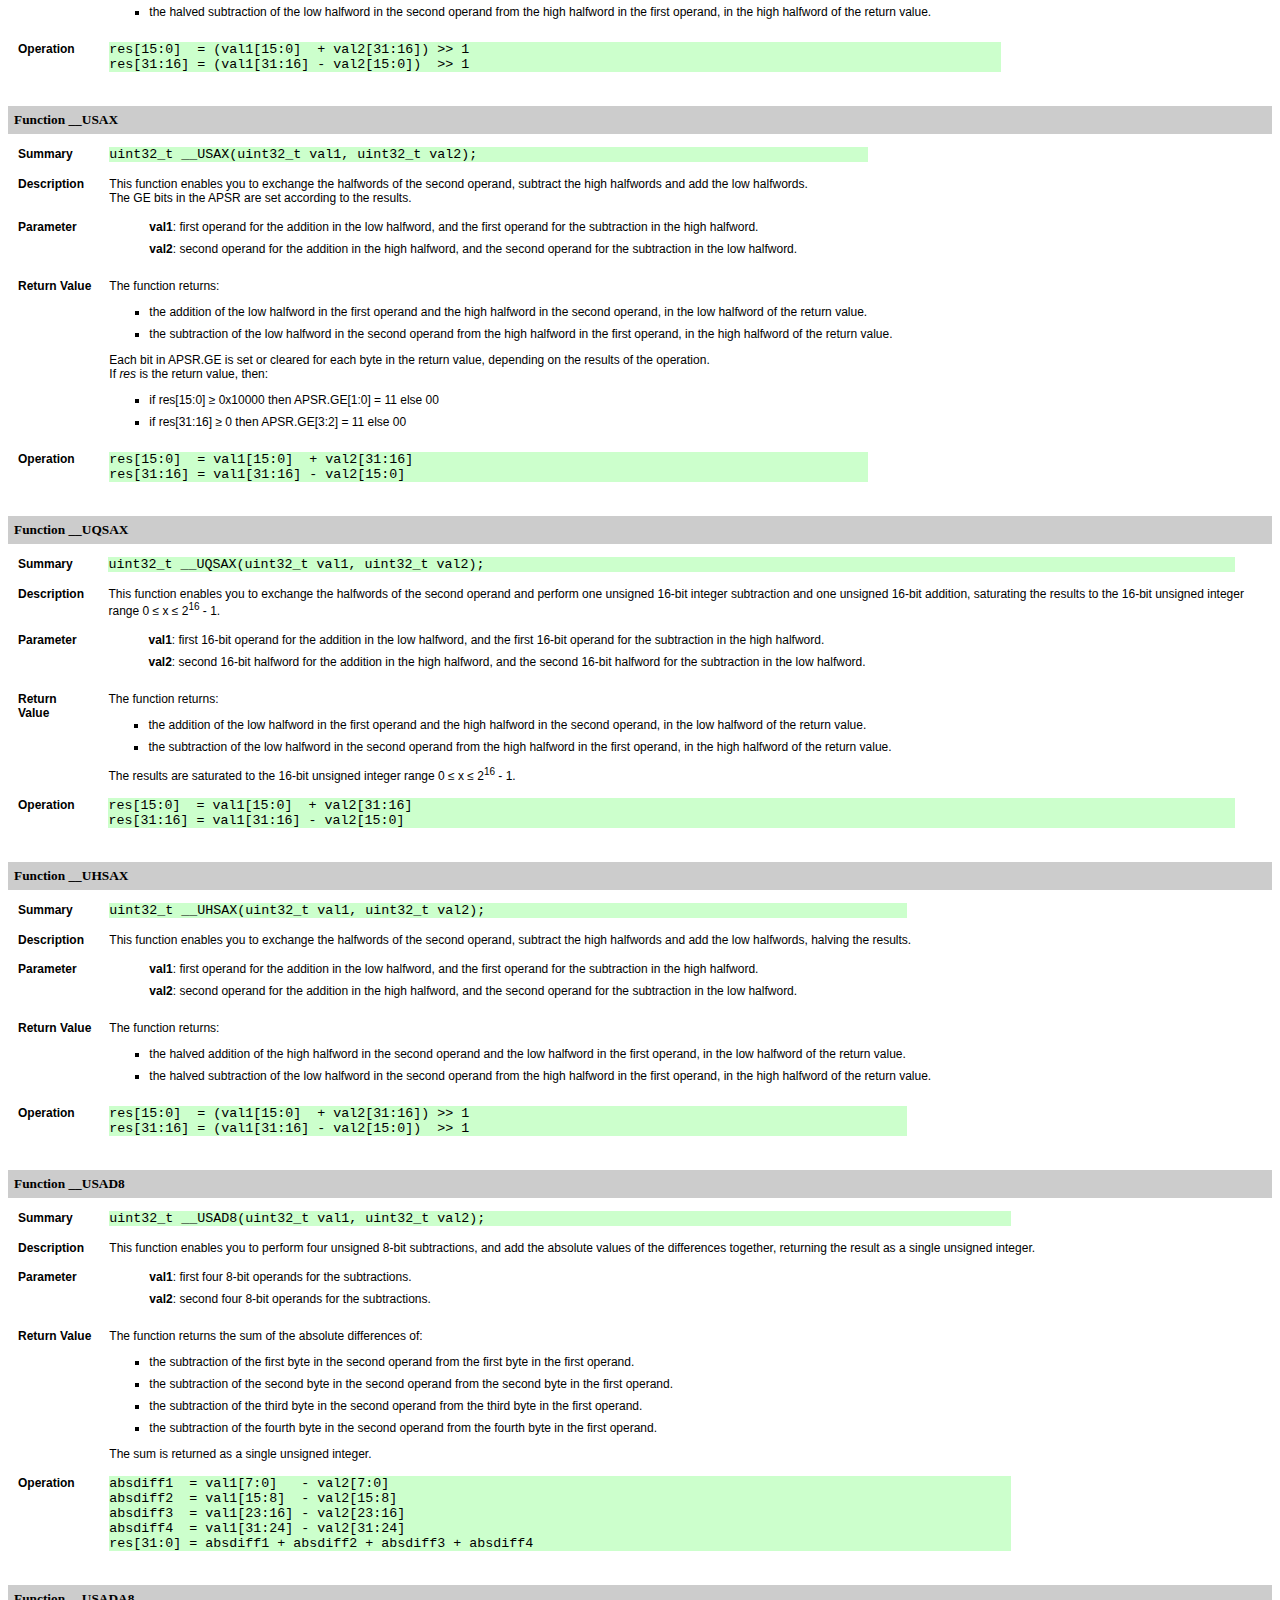
<file: Lib_CMSIS2p0_and_Drivers_17XX/Core/Documentation/CMSIS_CM4_SIMD.htm>
<!DOCTYPE HTML PUBLIC "-//W3C//DTD HTML 4.01 Transitional//EN">
<html xmlns:p="urn:schemas-microsoft-com:office:powerpoint" xmlns:v="urn:schemas-microsoft-com:vml" xmlns:o="urn:schemas-microsoft-com:office:office"><head>
  
  <title>CMSIS: Cortex-M4 SIMD Instructions</title><meta http-equiv="Content-Type" content="text/html; charset=windows-1252">
  <meta name="ProgId" content="FrontPage.Editor.Document">
  <style>
<!--
/*-----------------------------------------------------------Keil Software CHM Style Sheet
-----------------------------------------------------------*/
body { color: #000000; background-color: #FFFFFF; font-size: 75%; font-family: Verdana, Arial, 'Sans Serif' }
a:link { color: #0000FF; text-decoration: underline }
a:visited { color: #0000FF; text-decoration: underline }
a:active { color: #FF0000; text-decoration: underline }
a:hover { color: #FF0000; text-decoration: underline }
h1 { font-family: Verdana; font-size: 18pt; color: #000080; font-weight: bold; text-align: Center; margin-right: 3 }
h2 { font-family: Verdana; font-size: 14pt; color: #000080; font-weight: bold; background-color: #CCCCCC; margin-top: 24; margin-bottom: 3; padding: 6 }
h3 { font-family: Verdana; font-size: 10pt; font-weight: bold; background-color: #CCCCCC; margin-top: 24; margin-bottom: 3; padding: 6 }
pre { font-family: Courier New; font-size: 10pt; background-color: #CCFFCC; margin-left: 24; margin-right: 24 }
ul { list-style-type: square; margin-top: 6pt; margin-bottom: 0 }
ol { margin-top: 6pt; margin-bottom: 0 }
li { clear: both; margin-bottom: 6pt }
table { font-size: 100%; border-width: 0; padding: 0 }
th { color: #FFFFFF; background-color: #000080; text-align: left; vertical-align: bottom; padding-right: 6pt }
tr { text-align: left; vertical-align: top }
td { text-align: left; vertical-align: top; padding-right: 6pt }
.ToolT { font-size: 8pt; color: #808080 }
.TinyT { font-size: 8pt; text-align: Center }
code { color: #000000; background-color: #E0E0E0; font-family: 'Courier New', Courier; line-height: 120%; font-style: normal }
/*-----------------------------------------------------------Notes
-----------------------------------------------------------*/
p.note { font-weight: bold; clear: both; margin-bottom: 3pt; padding-top: 6pt }
/*-----------------------------------------------------------Expanding/Contracting Divisions
-----------------------------------------------------------*/
#expand { text-decoration: none; margin-bottom: 3pt }
img.expand { border-style: none; border-width: medium }
div.expand { display: none; margin-left: 9pt; margin-top: 0 }
/*-----------------------------------------------------------Where List Tags
-----------------------------------------------------------*/
p.wh { font-weight: bold; clear: both; margin-top: 6pt; margin-bottom: 3pt }
table.wh { width: 100% }
td.whItem { white-space: nowrap; font-style: italic; padding-right: 6pt; padding-bottom: 6pt }
td.whDesc { padding-bottom: 6pt }
/*-----------------------------------------------------------Keil Table Tags
-----------------------------------------------------------*/
table.kt { width: 100%; border: 1pt solid #000000 }
th.kt { white-space: nowrap; border-bottom: 1pt solid #000000; padding-left: 6pt; padding-right: 6pt; padding-top: 4pt; padding-bottom: 4pt }
tr.kt { }
td.kt { color: #000000; background-color: #E0E0E0; border-top: 1pt solid #A0A0A0; padding-left: 6pt; padding-right: 6pt; padding-top: 2pt; padding-bottom: 2pt }
/*----------------------------------------------------------------------------------------------------------------------*/
    .style1 {
	background-color: #E0E0E0;
}
.O
	{color:#1D315B;
	font-size:149%;}
    -->
</style>
</head>

<body>

<h1>CMSIS Support for Cortex-M4 SIMD Instructions</h1>

<p align="center">This file describes the Cortex-M4 SIMD instructions supported by CMSIS.</p>
<p align="center">Version: 1.00 - 25. November 2010</p>

<p class="TinyT">Information in this file, the accompany manuals, and software is<br>
                 Copyright � ARM Ltd.<br>All rights reserved.
</p>

<hr>

<h2>Revision History</h2>
<ul>
	<li>Revision 0.01 - January 2010: Initial version</li>
	<li>Revision 0.02 - June 2010: added __QADD, __QSUB</li>
	<li>Revision 1.00 - November 2010: </li>
</ul>

<hr>

<h2>Contents</h2>

<ol>
  <li class="LI2"><a href="#About">About</a></li>
  <li class="LI2"><a href="#CM4-SIMD-Instructions">Cortex-M4 SIMD instruction support</a></li>
  <li class="LI2"><a href="#Examples">Examples</a></li>
</ol>



<p>&nbsp;</p>
<h2><a name="About"></a>About</h2>
<p>
  CMSIS provides for the Cortex-M4 a set of functions supporting Cortex-M4 SIMD instructions.
</p>

<p>&nbsp;</p>
<h2><a name="CM4-SIMD-Instructions"></a>Cortex-M4 SIMD instruction support</h2>
<p>CMSIS supports the following functions for Cortex-M4 instructions:
</p>

<table class="kt" border="0" cellpadding="0" cellspacing="0">
  <tbody>
    <tr>
      <th class="kt">Name</th>
      <th class="kt">Mnemonic</th>
      <th class="kt">Description</th>
    </tr>

    <tr>
      <td class="kt"><b><a href="#__SADD8">__SADD8</a></b></td>
      <td class="kt">SADD8</td>
      <td class="kt">GE setting quad 8-bit signed addition</td>
    </tr>

    <tr>
      <td class="kt"><b><a href="#__QADD8">__QADD8</a></b></td>
      <td class="kt">QADD8</td>
      <td class="kt">Q setting quad 8-bit saturating addition</td>
    </tr>

    <tr>
      <td class="kt"><b><a href="#__SHADD8">__SHADD8</a></b></td>
      <td class="kt">SHADD8</td>
      <td class="kt">Quad 8-bit signed addition with halved results</td>
    </tr>

    <tr>
      <td class="kt"><b><a href="#__UADD8">__UADD8</a></b></td>
      <td class="kt">UADD8</td>
      <td class="kt">GE setting quad 8-bit unsigned addition</td>
    </tr>

    <tr>
      <td class="kt"><b><a href="#__UQADD8">__UQADD8</a></b></td>
      <td class="kt">UQADD8</td>
      <td class="kt">Quad 8-bit unsigned saturating addition</td>
    </tr>

    <tr>
      <td class="kt"><b><a href="#__UHADD8">__UHADD8</a></b></td>
      <td class="kt">UHADD8</td>
      <td class="kt">Quad 8-bit unsigned addition with halved results</td>
    </tr>

    <tr>
      <td class="kt"><b><a href="#__SSUB8">__SSUB8</a></b></td>
      <td class="kt">SSUB8</td>
      <td class="kt">GE setting quad 8-bit signed subtraction</td>
    </tr>

    <tr>
      <td class="kt"><b><a href="#__QSUB8">__QSUB8</a></b></td>
      <td class="kt">QSUB8</td>
      <td class="kt">Q setting quad 8-bit saturating subtract</td>
    </tr>

    <tr>
      <td class="kt"><b><a href="#__SHSUB8">__SHSUB8</a></b></td>
      <td class="kt">SHSUB8</td>
      <td class="kt">Quad 8-bit signed subtraction with halved results</td>
    </tr>

    <tr>
      <td class="kt"><b><a href="#__USUB8">__USUB8</a></b></td>
      <td class="kt">USUB8</td>
      <td class="kt">GE setting quad 8-bit unsigned subtract</td>
    </tr>

    <tr>
      <td class="kt"><b><a href="#__UQSUB8">__UQSUB8</a></b></td>
      <td class="kt">UQSUB8</td>
      <td class="kt">Quad 8-bit unsigned saturating subtraction</td>
    </tr>

    <tr>
      <td class="kt"><b><a href="#__UHSUB8">__UHSUB8</a></b></td>
      <td class="kt">UHSUB8</td>
      <td class="kt">Quad 8-bit unsigned subtraction with halved results</td>
    </tr>

    <tr>
      <td class="kt"><b><a href="#__SADD16">__SADD16</a></b></td>
      <td class="kt">SADD16</td>
      <td class="kt">GE setting dual 16-bit signed addition</td>
    </tr>

    <tr>
      <td class="kt"><b><a href="#__QADD16">__QADD16</a></b></td>
      <td class="kt">QADD16</td>
      <td class="kt">Q setting dual 16-bit saturating addition</td>
    </tr>

    <tr>
      <td class="kt"><b><a href="#__SHADD16">__SHADD16</a></b></td>
      <td class="kt">SHADD16</td>
      <td class="kt">Dual 16-bit signed addition with halved results</td>
    </tr>

    <tr>
      <td class="kt"><b><a href="#__UADD16">__UADD16</a></b></td>
      <td class="kt">UADD16</td>
      <td class="kt">GE setting dual 16-bit unsigned addition</td>
    </tr>

    <tr>
      <td class="kt"><b><a href="#__UQADD16">__UQADD16</a></b></td>
      <td class="kt">UQADD16</td>
      <td class="kt">Dual 16-bit unsigned saturating addition</td>
    </tr>

    <tr>
      <td class="kt"><b><a href="#__UHADD16">__UHADD16</a></b></td>
      <td class="kt">UHADD16</td>
      <td class="kt">Dual 16-bit unsigned addition with halved results</td>
    </tr>

    <tr>
      <td class="kt"><b><a href="#__SSUB16">__SSUB16</a></b></td>
      <td class="kt">SSUB16</td>
      <td class="kt">GE setting dual 16-bit signed subtraction</td>
    </tr>

    <tr>
      <td class="kt"><b><a href="#__QSUB16">__QSUB16</a></b></td>
      <td class="kt">QSUB16</td>
      <td class="kt">Q setting dual 16-bit saturating subtract</td>
    </tr>

    <tr>
      <td class="kt"><b><a href="#__SHSUB16">__SHSUB16</a></b></td>
      <td class="kt">SHSUB16</td>
      <td class="kt">Dual 16-bit signed subtraction with halved results</td>
    </tr>

    <tr>
      <td class="kt"><b><a href="#__USUB16">__USUB16</a></b></td>
      <td class="kt">USUB16</td>
      <td class="kt">GE setting dual 16-bit unsigned subtract</td>
    </tr>

    <tr>
      <td class="kt"><b><a href="#__UQSUB16">__UQSUB16</a></b></td>
      <td class="kt">UQSUB16</td>
      <td class="kt">Dual 16-bit unsigned saturating subtraction</td>
    </tr>

    <tr>
      <td class="kt"><b><a href="#__UHSUB16">__UHSUB16</a></b></td>
      <td class="kt">UHSUB16</td>
      <td class="kt">Dual 16-bit unsigned subtraction with halved results</td>
    </tr>

    <tr>
      <td class="kt"><b><a href="#__SASX">__SASX</a></b></td>
      <td class="kt">SASX</td>
      <td class="kt">GE setting dual 16-bit addition and subtraction with exchange</td>
    </tr>

    <tr>
      <td class="kt"><b><a href="#__QASX">__QASX</a></b></td>
      <td class="kt">QASX</td>
      <td class="kt">Q setting dual 16-bit add and subtract with exchange</td>
    </tr>

    <tr>
      <td class="kt"><b><a href="#__SHASX">__SHASX</a></b></td>
      <td class="kt">SHASX</td>
      <td class="kt">Dual 16-bit signed addition and subtraction with halved results</td>
    </tr>

    <tr>
      <td class="kt"><b><a href="#__UASX">__UASX</a></b></td>
      <td class="kt">UASX</td>
      <td class="kt">GE setting dual 16-bit unsigned addition and subtraction with exchange</td>
    </tr>

    <tr>
      <td class="kt"><b><a href="#__UQASX">__UQASX</a></b></td>
      <td class="kt">UQASX</td>
      <td class="kt">Dual 16-bit unsigned saturating addition and subtraction with exchange</td>
    </tr>

    <tr>
      <td class="kt"><b><a href="#__UHASX">__UHASX</a></b></td>
      <td class="kt">UHASX</td>
      <td class="kt">Dual 16-bit unsigned addition and subtraction with halved results and exchange</td>
    </tr>

    <tr>
      <td class="kt"><b><a href="#__SSAX">__SSAX</a></b></td>
      <td class="kt">SSAX</td>
      <td class="kt">GE setting dual 16-bit signed subtraction and addition with exchange</td>
    </tr>

    <tr>
      <td class="kt"><b><a href="#__QSAX">__QSAX</a></b></td>
      <td class="kt">QSAX</td>
      <td class="kt">Q setting dual 16-bit subtract and add with exchange</td>
    </tr>

    <tr>
      <td class="kt"><b><a href="#__SHSAX">__SHSAX</a></b></td>
      <td class="kt">SHSAX</td>
      <td class="kt">Dual 16-bit signed subtraction and addition with halved results</td>
    </tr>

    <tr>
      <td class="kt"><b><a href="#__USAX">__USAX</a></b></td>
      <td class="kt">USAX</td>
      <td class="kt">GE setting dual 16-bit unsigned subtract and add with exchange</td>
    </tr>

    <tr>
      <td class="kt"><b><a href="#__UQSAX">__UQSAX</a></b></td>
      <td class="kt">UQSAX</td>
      <td class="kt">Dual 16-bit unsigned saturating subtraction and addition with exchange</td>
    </tr>

    <tr>
      <td class="kt"><b><a href="#__UHSAX">__UHSAX</a></b></td>
      <td class="kt">UHSAX</td>
      <td class="kt">Dual 16-bit unsigned subtraction and addition with halved results and exchange</td>
    </tr>

    <tr>
      <td class="kt"><b><a href="#__USAD8">__USAD8</a></b></td>
      <td class="kt">USAD8</td>
      <td class="kt">Unsigned sum of quad 8-bit unsigned absolute difference</td>
    </tr>

    <tr>
      <td class="kt"><b><a href="#__USADA8">__USADA8</a></b></td>
      <td class="kt">USADA8</td>
      <td class="kt">Unsigned sum of quad 8-bit unsigned absolute difference with 32-bit accumulate</td>
    </tr>

    <tr>
      <td class="kt"><b><a href="#__SSAT16">__SSAT16</a></b></td>
      <td class="kt">SSAT16</td>
      <td class="kt">Q setting dual 16-bit saturate</td>
    </tr>

    <tr>
      <td class="kt"><b><a href="#__USAT16">__USAT16</a></b></td>
      <td class="kt">USAT16</td>
      <td class="kt">Q setting dual 16-bit unsigned saturate</td>
    </tr>

    <tr>
      <td class="kt"><b><a href="#__UXTB16">__UXTB16</a></b></td>
      <td class="kt">UXTB16</td>
      <td class="kt">Dual extract 8-bits and zero-extend to 16-bits</td>
    </tr>

    <tr>
      <td class="kt"><b><a href="#__UXTAB16">__UXTAB16</a></b></td>
      <td class="kt">UXTAB16</td>
      <td class="kt">Extracted 16-bit to 32-bit unsigned addition</td>
    </tr>

    <tr>
      <td class="kt"><b><a href="#__SXTB16">__SXTB16</a></b></td>
      <td class="kt">SXTB16</td>
      <td class="kt">Dual extract 8-bits and sign extend each to 16-bits</td>
    </tr>

    <tr>
      <td class="kt"><b><a href="#__SXTAB16">__SXTAB16</a></b></td>
      <td class="kt">SXTAB16</td>
      <td class="kt">Dual extracted 8-bit to 16-bit signed addition</td>
    </tr>

    <tr>
      <td class="kt"><b><a href="#__SMUAD">__SMUAD</a></b></td>
      <td class="kt">SMUAD</td>
      <td class="kt">Q setting sum of dual 16-bit signed multiply</td>
    </tr>

    <tr>
      <td class="kt"><b><a href="#__SMUADX">__SMUADX</a></b></td>
      <td class="kt">SMUADX</td>
      <td class="kt">Q setting sum of dual 16-bit signed multiply with exchange</td>
    </tr>

    <tr>
      <td class="kt"><b><a href="#__SMLAD">__SMLAD</a></b></td>
      <td class="kt">SMLAD</td>
      <td class="kt">Q setting dual 16-bit signed multiply with single 32-bit accumulator</td>
    </tr>

    <tr>
      <td class="kt"><b><a href="#__SMLADX">__SMLADX</a></b></td>
      <td class="kt">SMLADX</td>
      <td class="kt">Q setting pre-exchanged dual 16-bit signed multiply with single 32-bit accumulator</td>
    </tr>

    <tr>
      <td class="kt"><b><a href="#__SMLALD">__SMLALD</a></b></td>
      <td class="kt">SMLALD</td>
      <td class="kt">Dual 16-bit signed multiply with single 64-bit accumulator</td>
    </tr>

    <tr>
      <td class="kt"><b><a href="#__SMLALDX">__SMLALDX</a></b></td>
      <td class="kt">SMLALDX</td>
      <td class="kt">Dual 16-bit signed multiply with exchange with single 64-bit accumulator</td>
    </tr>

    <tr>
      <td class="kt"><b><a href="#__SMUSD">__SMUSD</a></b></td>
      <td class="kt">SMUSD</td>
      <td class="kt">Dual 16-bit signed multiply returning difference</td>
    </tr>

    <tr>
      <td class="kt"><b><a href="#__SMUSDX">__SMUSDX</a></b></td>
      <td class="kt">SMUSDX</td>
      <td class="kt">Dual 16-bit signed multiply with exchange returning difference</td>
    </tr>

    <tr>
      <td class="kt"><b><a href="#__SMLSD">__SMLSD</a></b></td>
      <td class="kt">SMLSD</td>
      <td class="kt">Q setting dual 16-bit signed multiply subtract with 32-bit accumulate</td>
    </tr>

    <tr>
      <td class="kt"><b><a href="#__SMLSDX">__SMLSDX</a></b></td>
      <td class="kt">SMLSDX</td>
      <td class="kt">Q setting dual 16-bit signed multiply with exchange subtract with 32-bit accumulate</td>
    </tr>

    <tr>
      <td class="kt"><b><a href="#__SMLSLD">__SMLSLD</a></b></td>
      <td class="kt">SMLSLD</td>
      <td class="kt">Q setting dual 16-bit signed multiply subtract with 64-bit accumulate</td>
    </tr>

    <tr>
      <td class="kt"><b><a href="#__SMLSLDX">__SMLSLDX</a></b></td>
      <td class="kt">SMLSLDX</td>
      <td class="kt">Q setting dual 16-bit signed multiply with exchange subtract with 64-bit accumulate</td>
    </tr>

    <tr>
      <td class="kt"><b><a href="#__SEL">__SEL</a></b></td>
      <td class="kt">SEL</td>
      <td class="kt">Select bytes based on GE bits</td>
    </tr>

    <tr>
      <td class="kt"><b><a href="#__QADD">__QADD</a></b></td>
      <td class="kt">QADD</td>
      <td class="kt">Q setting saturating add</td>
    </tr>

    <tr>
      <td class="kt"><b><a href="#__QSUB">__QSUB</a></b></td>
      <td class="kt">QSUB/td>
      <td class="kt">Q setting saturating subtract</td>
    </tr>

    </tbody>
</table>

<!-- [base64]     -->
<!-- [base64]     -->

<h3><a name="__SADD8"></a>Function __SADD8</h3>
<table border="0" cellpadding="5" cellspacing="5">
  <tbody>
    <tr>
      <td><b>Summary</b></td>
      <td>
        <pre style="margin-left:0px">
uint32_t __SADD8(uint32_t val1, uint32_t val2);</pre>
      </td>
    </tr>

    <tr>
      <td><b>Description</b></td>
      <td>This function enables you to perform four 8-bit signed integer additions.<br>
          The GE bits in the APSR are set according to the results of the additions.
      </td>
    </tr>

    <tr>
      <td><b>Parameter</b></td>
      <td>
        <ul style="list-style-type:none; margin-left:0px; margin-top:0px">
          <li><b>val1</b>: first four 8-bit summands.</li>
          <li><b>val2</b>: second four 8-bit summands.</li>
        </ul>
      </td>
    </tr>

    <tr>
      <td><b>Return Value</b></td>
      <td>
         <p>The function returns:</p>
         <ul style="margin-top:0px">
            <li>the addition of the first bytes from each operand, in the first byte of the return value.</li>
            <li>the addition of the second bytes of each operand, in the second byte of the return value.</li>
            <li>the addition of the third bytes of each operand, in the third byte of the return value.</li>
            <li>the addition of the fourth bytes of each operand, in the fourth byte of the return value.</li>
          </ul>
          <p>Each bit in APSR.GE is set or cleared for each byte in the return value, depending on 
             the results of the operation.<br>
             If <i>res</i> is the return value, then:
          </p>
          <ul style="margin-top:0px">
            <li>if res[7:0] &ge; 0 then APSR.GE[0] = 1 else 0</li>
            <li>if res[15:8] &ge; 0 then APSR.GE[1] = 1 else 0</li>
            <li>if res[23:16] &ge; 0 then APSR.GE[2] = 1 else 0</li>
            <li>if res[31:24] &ge; 0 then APSR.GE[3] = 1 else 0</li>
         </ul>      
      </td>
    </tr>

    <tr>
      <td><b>Operation</b></td>
      <td>
        <pre style="margin-left:0px">
res[7:0]   = val1[7:0]   + val2[7:0]
res[15:8]  = val1[15:8]  + val2[15:8]
res[23:16] = val1[23:16] + val2[23:16]
res[31:24] = val1[31:24] + val2[31:24]</pre>
      </td>
    </tr>
  </tbody>
</table>

<h3><a name="__QADD8"></a>Function __QADD8</h3>
<table border="0" cellpadding="5" cellspacing="5">
  <tbody>
    <tr>
      <td><b>Summary</b></td>
      <td>
        <pre style="margin-left:0px">
uint32_t __QADD8(uint32_t val1, uint32_t val2);</pre>
      </td>
    </tr>

    <tr>
      <td><b>Description</b></td>
      <td>This function enables you to perform four 8-bit integer additions, saturating the results to 
          the 8-bit signed integer range -2<sup>7</sup> &le; x &le; 2<sup>7</sup> - 1.
      </td>
    </tr>

    <tr>
      <td><b>Parameter</b></td>
      <td>
        <ul style="list-style-type:none; margin-left:0px; margin-top:0px">
          <li><b>val1</b>: first four 8-bit summands.</li>
          <li><b>val2</b>: second four 8-bit summands.</li>
        </ul>
      </td>
    </tr>

    <tr>
      <td><b>Return Value</b></td>
      <td>
         <p>The function returns:</p>
         <ul style="margin-top:0px">
            <li>the saturated addition of the first byte of each operand in the first byte of the return value.</li>
            <li>the saturated addition of the second byte of each operand in the second byte of the return value.</li>
            <li>the saturated addition of the third byte of each operand in the third byte of the return value.</li>
            <li>the saturated addition of the fourth byte of each operand in the fourth byte of the return value.</li>
          </ul>
          <p>The returned results are saturated to the 16-bit signed integer range -2<sup>7</sup> &le; x &le; 2<sup>7</sup> - 1.
          </p>
      </td>
    </tr>

    <tr>
      <td><b>Operation</b></td>
      <td>
        <pre style="margin-left:0px">
res[7:0]   = val1[7:0]   + val2[7:0]
res[15:8]  = val1[15:8]  + val2[15:8]
res[23:16] = val1[23:16] + val2[23:16]
res[31:24] = val1[31:24] + val2[31:24]</pre>
      </td>
    </tr>
  </tbody>
</table>

<h3><a name="__SHADD8"></a>Function __SHADD8</h3>
<table border="0" cellpadding="5" cellspacing="5">
  <tbody>
    <tr>
      <td><b>Summary</b></td>
      <td>
        <pre style="margin-left:0px">
uint32_t __SHADD8(uint32_t val1, uint32_t val2);</pre>
      </td>
    </tr>

    <tr>
      <td><b>Description</b></td>
      <td>This function enables you to perform four signed 8-bit integer additions, halving the results.
      </td>
    </tr>

    <tr>
      <td><b>Parameter</b></td>
      <td>
        <ul style="list-style-type:none; margin-left:0px; margin-top:0px">
          <li><b>val1</b>: first four 8-bit summands.</li>
          <li><b>val2</b>: second four 8-bit summands.</li>
        </ul>
      </td>
    </tr>

    <tr>
      <td><b>Return Value</b></td>
      <td>
         <p>The function returns:</p>
         <ul style="margin-top:0px">
            <li>the halved addition of the first bytes from each operand, in the first byte of the return value.</li>
            <li>the halved addition of the second bytes from each operand, in the second byte of the return value.</li>
            <li>the halved addition fo the third bytes from each operand, in the third byte of the return value.</li>
            <li>the halved addition of the fourth bytes from each operand, in the fourth byte of the return value.</li>
          </ul>
      </td>
    </tr>

    <tr>
      <td><b>Operation</b></td>
      <td>
        <pre style="margin-left:0px">
res[7:0]   = (val1[7:0]   + val2[7:0])   &gt;&gt; 1
res[15:8]  = (val1[15:8]  + val2[15:8])  &gt;&gt; 1
res[23:16] = (val1[23:16] + val2[23:16]) &gt;&gt; 1
res[31:24] = (val1[31:24] + val2[31:24]) &gt;&gt; 1</pre>
      </td>
    </tr>
  </tbody>
</table>

<h3><a name="__UADD8"></a>Function __UADD8</h3>
<table border="0" cellpadding="5" cellspacing="5">
  <tbody>
    <tr>
      <td><b>Summary</b></td>
      <td>
        <pre style="margin-left:0px">
uint32_t __UADD8(uint32_t val1, uint32_t val2);</pre>
      </td>
    </tr>

    <tr>
      <td><b>Description</b></td>
      <td>This function enables you to perform four unsigned 8-bit integer additions.<br>
          The GE bits in the APSR are set according to the results.
      </td>
    </tr>

    <tr>
      <td><b>Parameter</b></td>
      <td>
        <ul style="list-style-type:none; margin-left:0px; margin-top:0px">
          <li><b>val1</b>: first four 8-bit summands for each addition.</li>
          <li><b>val2</b>: second four 8-bit summands for each addition.</li>
        </ul>
      </td>
    </tr>

    <tr>
      <td><b>Return Value</b></td>
      <td>
         <p>The function returns:</p>
         <ul style="margin-top:0px">
            <li>the addition of the first bytes in each operand, in the first byte of the return value.</li>
            <li>the addition of the second bytes in each operand, in the second byte of the return value.</li>
            <li>the addition of the third bytes in each operand, in the third byte of the return value.</li>
            <li>the addition of the fourth bytes in each operand, in the fourth byte of the return value.</li>
          </ul>
          <p>Each bit in APSR.GE is set or cleared for each byte in the return value, depending on 
             the results of the operation.<br>
             If <i>res</i> is the return value, then:
          </p>
          <ul style="margin-top:0px">
            <li>if res[7:0] &ge; 0x100 then APSR.GE[0] = 1 else 0</li>
            <li>if res[15:8] &ge; 0x100 then APSR.GE[1] = 1 else 0</li>
            <li>if res[23:16] &ge; 0x100 then APSR.GE[2] = 1 else 0</li>
            <li>if res[31:24] &ge; 0x100 then APSR.GE[3] = 1 else 0</li>
         </ul>      
      </td>
    </tr>

    <tr>
      <td><b>Operation</b></td>
      <td>
        <pre style="margin-left:0px">
res[7:0]   = val1[7:0]   + val2[7:0]
res[15:8]  = val1[15:8]  + val2[15:8]
res[23:16] = val1[23:16] + val2[23:16]
res[31:24] = val1[31:24] + val2[31:24]</pre>
      </td>
    </tr>
  </tbody>
</table>

<h3><a name="__UQADD8"></a>Function __UQADD8</h3>
<table border="0" cellpadding="5" cellspacing="5">
  <tbody>
    <tr>
      <td><b>Summary</b></td>
      <td>
        <pre style="margin-left:0px">
uint32_t __UQADD8(uint32_t val1, uint32_t val2);</pre>
      </td>
    </tr>

    <tr>
      <td><b>Description</b></td>
      <td>This function enables you to perform four unsigned 8-bit integer additions, saturating the 
          results to the 8-bit unsigned integer range 0 &le; x &le; 2<sup>8</sup> - 1.
      </td>
    </tr>

    <tr>
      <td><b>Parameter</b></td>
      <td>
        <ul style="list-style-type:none; margin-left:0px; margin-top:0px">
          <li><b>val1</b>: first four 8-bit summands.</li>
          <li><b>val2</b>: second four 8-bit summands.</li>
        </ul>
      </td>
    </tr>

    <tr>
      <td><b>Return Value</b></td>
      <td>
         <p>The function returns:</p>
         <ul style="margin-top:0px">
            <li>the addition of the first bytes in each operand, in the first byte of the return value.</li>
            <li>the addition of the second bytes in each operand, in the second byte of the return value.</li>
            <li>the addition of the third bytes in each operand, in the third byte of the return value.</li>
            <li>the addition of the fourth bytes in each operand, in the fourth byte of the return value.</li>
          </ul>
          <p>The results are saturated to the 8-bit unsigned integer range 0 &le; x &le; 2<sup>8</sup> - 1.
          </p>
      </td>
    </tr>

    <tr>
      <td><b>Operation</b></td>
      <td>
        <pre style="margin-left:0px">
res[7:0]   = val1[7:0]   + val2[7:0]
res[15:8]  = val1[15:8]  + val2[15:8]
res[23:16] = val1[23:16] + val2[23:16]
res[31:24] = val1[31:24] + val2[31:24]</pre>
      </td>
    </tr>
  </tbody>
</table>

<h3><a name="__UHADD8"></a>Function __UHADD8</h3>
<table border="0" cellpadding="5" cellspacing="5">
  <tbody>
    <tr>
      <td><b>Summary</b></td>
      <td>
        <pre style="margin-left:0px">
uint32_t __UHADD8(uint32_t val1, uint32_t val2);</pre>
      </td>
    </tr>

    <tr>
      <td><b>Description</b></td>
      <td>This function enables you to perform four unsigned 8-bit integer additions, halving the results.
      </td>
    </tr>

    <tr>
      <td><b>Parameter</b></td>
      <td>
        <ul style="list-style-type:none; margin-left:0px; margin-top:0px">
          <li><b>val1</b>: first four 8-bit summands.</li>
          <li><b>val2</b>: second four 8-bit summands.</li>
        </ul>
      </td>
    </tr>

    <tr>
      <td><b>Return Value</b></td>
      <td>
         <p>The function returns:</p>
         <ul style="margin-top:0px">
            <li>the halved addition of the first bytes in each operand, in the first byte of the return value.</li>
            <li>the halved addition of the second bytes in each operand, in the second byte of the return value.</li>
            <li>the halved addition of the third bytes in each operand, in the third byte of the return value.</li>
            <li>the halved addition of the fourth bytes in each operand, in the fourth byte of the return value.</li>
          </ul>
      </td>
    </tr>

    <tr>
      <td><b>Operation</b></td>
      <td>
        <pre style="margin-left:0px">
res[7:0]   = (val1[7:0]   + val2[7:0])   &gt;&gt; 1
res[15:8]  = (val1[15:8]  + val2[15:8])  &gt;&gt; 1
res[23:16] = (val1[23:16] + val2[23:16]) &gt;&gt; 1
res[31:24] = (val1[31:24] + val2[31:24]) &gt;&gt; 1</pre>
      </td>
    </tr>
  </tbody>
</table>

<h3><a name="__SSUB8"></a>Function __SSUB8</h3>
<table border="0" cellpadding="5" cellspacing="5">
  <tbody>
    <tr>
      <td><b>Summary</b></td>
      <td>
        <pre style="margin-left:0px">
uint32_t __SSUB8(uint32_t val1, uint32_t val2);</pre>
      </td>
    </tr>

    <tr>
      <td><b>Description</b></td>
      <td>This function enables you to perform four 8-bit signed integer subtractions.<br>
          The GE bits in the APSR are set according to the results.
      </td>
    </tr>

    <tr>
      <td><b>Parameter</b></td>
      <td>
        <ul style="list-style-type:none; margin-left:0px; margin-top:0px">
          <li><b>val1</b>: first four 8-bit operands of each subtraction.</li>
          <li><b>val2</b>: second four 8-bit operands of each subtraction.</li>
        </ul>
      </td>
    </tr>

    <tr>
      <td><b>Return Value</b></td>
      <td>
         <p>The function returns:</p>
         <ul style="margin-top:0px">
            <li>the subtraction of the first byte in the second operand from the first byte in the 
                first operand, in the first bytes of the return value.</li>
            <li>the subtraction of the second byte in the second operand from the second byte in 
                the first operand, in the second byte of the return value.</li>
            <li>the subtraction of the third byte in the second operand from the third byte in the 
                first operand, in the third byte of the return value.</li>
            <li>the subtraction of the fourth byte in the second operand from the fourth byte in 
                the first operand, in the fourth byte of the return value.</li>
          </ul>
          <p>Each bit in APSR.GE is set or cleared for each byte in the return value, depending on 
             the results of the operation. If <i>res</i> is the return value, then:
          </p>
          <ul style="margin-top:0px">
            <li>if res[8:0] &ge; 0 then APSR.GE[0] = 1 else 0</li>
            <li>if res[15:8] &ge; 0 then APSR.GE[1] = 1 else 0</li>
            <li>if res[23:16] &ge; 0 then APSR.GE[2] = 1 else 0</li>
            <li>if res[31:24] &ge; 0 then APSR.GE[3] = 1 else 0</li>
         </ul>      
      </td>
    </tr>

    <tr>
      <td><b>Operation</b></td>
      <td>
        <pre style="margin-left:0px">
res[7:0]   = val1[7:0]   - val2[7:0]
res[15:8]  = val1[15:8]  - val2[15:8]
res[23:16] = val1[23:16] - val2[23:16]
res[31:24] = val1[31:24] - val2[31:24]</pre>
      </td>
    </tr>
  </tbody>
</table>

<h3><a name="__QSUB8"></a>Function __QSUB8</h3>
<table border="0" cellpadding="5" cellspacing="5">
  <tbody>
    <tr>
      <td><b>Summary</b></td>
      <td>
        <pre style="margin-left:0px">
uint32_t __QADD8(uint32_t val1, uint32_t val2);</pre>
      </td>
    </tr>

    <tr>
      <td><b>Description</b></td>
      <td>This function enables you to perform four 8-bit integer subtractions, saturating the results 
          to the 8-bit signed integer range -2<sup>7</sup> &le; x &le; 2<sup>7</sup> - 1.
      </td>
    </tr>

    <tr>
      <td><b>Parameter</b></td>
      <td>
        <ul style="list-style-type:none; margin-left:0px; margin-top:0px">
          <li><b>val1</b>: first four 8-bit operands.</li>
          <li><b>val2</b>: second four 8-bit operands.</li>
        </ul>
      </td>
    </tr>

    <tr>
      <td><b>Return Value</b></td>
      <td>
         <p>The function returns:</p>
         <ul style="margin-top:0px">
            <li>the subtraction of the first byte in the second operand from the first byte in the 
                first operand, in the first byte of the return value.</li>
            <li>the subtraction of the second byte in the second operand from the second byte in 
                the first operand, in the second byte of the return value.</li>
            <li>the subtraction of the third byte in the second operand from the third byte in the 
                first operand, in the third byte of the return value.</li>
            <li>the subtraction of the fourth byte in the second operand from the fourth byte in 
                the first operand, in the fourth byte of the return value.</li>
          </ul>
          <p>The returned results are saturated to the 8-bit signed integer range -2<sup>7</sup> &le; x &le; 2<sup>7</sup> - 1.
          </p>
      </td>
    </tr>

    <tr>
      <td><b>Operation</b></td>
      <td>
        <pre style="margin-left:0px">
res[7:0]   = val1[7:0]   - val2[7:0]
res[15:8]  = val1[15:8]  - val2[15:8]
res[23:16] = val1[23:16] - val2[23:16]
res[31:24] = val1[31:24] - val2[31:24]</pre>
      </td>
    </tr>
  </tbody>
</table>

<h3><a name="__SHSUB8"></a>Function __SHSUB8</h3>
<table border="0" cellpadding="5" cellspacing="5">
  <tbody>
    <tr>
      <td><b>Summary</b></td>
      <td>
        <pre style="margin-left:0px">
uint32_t __SHSUB8(uint32_t val1, uint32_t val2);</pre>
      </td>
    </tr>

    <tr>
      <td><b>Description</b></td>
      <td>This function enables you to perform four signed 8-bit integer subtractions, halving the 
          results.
      </td>
    </tr>

    <tr>
      <td><b>Parameter</b></td>
      <td>
        <ul style="list-style-type:none; margin-left:0px; margin-top:0px">
          <li><b>val1</b>: first four 8-bit operands.</li>
          <li><b>val2</b>: second four 8-bit operands.</li>
        </ul>
      </td>
    </tr>

    <tr>
      <td><b>Return Value</b></td>
      <td>
         <p>The function returns:</p>
         <ul style="margin-top:0px">
            <li>the halved subtraction of the first byte in the second operand from the first byte 
                in the first operand, in the first byte of the return value.</li>
            <li>the halved subtraction of the second byte in the second operand from the second 
                byte in the first operand, in the second byte of the return value.</li>
            <li>the halved subtraction of the third byte in the second operand from the third byte 
                in the first operand, in the third byte of the return value.</li>
            <li>the halved subtraction of the fourth byte in the second operand from the fourth 
                byte in the first operand, in the fourth byte of the return value.</li>
          </ul>
      </td>
    </tr>

    <tr>
      <td><b>Operation</b></td>
      <td>
        <pre style="margin-left:0px">
res[7:0]   = (val1[7:0]   - val2[7:0])  &gt;&gt; 1
res[15:8]  = (val1[15:8]  - val2[15:8]) &gt;&gt; 1
res[23:16] = (val1[23:16] - val2[23:16] &gt;&gt; 1
res[31:24] = (val1[31:24] - val2[31:24] &gt;&gt; 1</pre>
      </td>
    </tr>
  </tbody>
</table>

<h3><a name="__USUB8"></a>Function __USUB8</h3>
<table border="0" cellpadding="5" cellspacing="5">
  <tbody>
    <tr>
      <td><b>Summary</b></td>
      <td>
        <pre style="margin-left:0px">
uint32_t __USUB8(uint32_t val1, uint32_t val2);</pre>
      </td>
    </tr>

    <tr>
      <td><b>Description</b></td>
      <td>This function It enables you to perform four 8-bit unsigned integer subtractions.<br>
          The GE bits in the APSR are set according to the results.
      </td>
    </tr>

    <tr>
      <td><b>Parameter</b></td>
      <td>
        <ul style="list-style-type:none; margin-left:0px; margin-top:0px">
          <li><b>val1</b>: first four 8-bit operands.</li>
          <li><b>val2</b>: second four 8-bit operands.</li>
        </ul>
      </td>
    </tr>

    <tr>
      <td><b>Return Value</b></td>
      <td>
         <p>The function returns:</p>
         <ul style="margin-top:0px">
            <li>the subtraction of the first byte in the second operand from the first byte in the 
                first operand, in the first byte of the return value.</li>
            <li>the subtraction of the second byte in the second operand from the second byte in 
                the first operand, in the second byte of the return value.</li>
            <li>the subtraction of the third byte in the second operand from the third byte in the 
                first operand, in the third byte of the return value.</li>
            <li>the subtraction of the fourth byte in the second operand from the fourth byte in 
                the first operand, in the fourth byte of the return value.</li>
          </ul>
          <p>Each bit in APSR.GE is set or cleared for each byte in the return value, depending on 
             the results of the operation.<br>
             If <i>res</i> is the return value, then:
          </p>
          <ul style="margin-top:0px">
            <li>if res[7:0] &ge; 0 then APSR.GE[0] = 1 else 0</li>
            <li>if res[15:8] &ge; 0 then APSR.GE[1] = 1 else 0</li>
            <li>if res[23:16] &ge; 0 then APSR.GE[2] = 1 else 0</li>
            <li>if res[31:24] &ge; 0 then APSR.GE[3] = 1 else 0</li>
         </ul>      
      </td>
    </tr>

    <tr>
      <td><b>Operation</b></td>
      <td>
        <pre style="margin-left:0px">
res[7:0]   = val1[7:0]   - val2[7:0]
res[15:8]  = val1[15:8]  - val2[15:8]
res[23:16] = val1[23:16] - val2[23:16]
res[31:24] = val1[31:24] - val2[31:24]</pre>
      </td>
    </tr>
  </tbody>
</table>

<h3><a name="__UQSUB8"></a>Function __UQSUB8</h3>
<table border="0" cellpadding="5" cellspacing="5">
  <tbody>
    <tr>
      <td><b>Summary</b></td>
      <td>
        <pre style="margin-left:0px">
uint32_t __UQSUB8(uint32_t val1, uint32_t val2);</pre>
      </td>
    </tr>

    <tr>
      <td><b>Description</b></td>
      <td>This function enables you to perform four unsigned 8-bit integer subtractions, saturating 
          the results to the 8-bit unsigned integer range 0 &le; x &le; 2<sup>8</sup> - 1.
      </td>
    </tr>

    <tr>
      <td><b>Parameter</b></td>
      <td>
        <ul style="list-style-type:none; margin-left:0px; margin-top:0px">
          <li><b>val1</b>: first four 8-bit operands.</li>
          <li><b>val2</b>: second four 8-bit operands.</li>
        </ul>
      </td>
    </tr>

    <tr>
      <td><b>Return Value</b></td>
      <td>
         <p>The function returns:</p>
         <ul style="margin-top:0px">
            <li>the subtraction of the first byte in the second operand from the first byte in the 
                first operand, in the first byte of the return value.</li>
            <li>the subtraction of the second byte in the second operand from the second byte in 
                the first operand, in the second byte of the return value.</li>
            <li>the subtraction of the third byte in the second operand from the third byte in the 
                first operand, in the third byte of the return value.</li>
            <li>the subtraction of the fourth byte in the second operand from the fourth byte in 
                the first operand, in the fourth byte of the return value.</li>
          </ul>
          <p>The results are saturated to the 8-bit unsigned integer range 0 &le; x &le; 2<sup>8</sup> - 1.
          </p>
      </td>
    </tr>

    <tr>
      <td><b>Operation</b></td>
      <td>
        <pre style="margin-left:0px">
res[7:0]   = val1[7:0]   - val2[7:0]
res[15:8]  = val1[15:8]  - val2[15:8]
res[23:16] = val1[23:16] - val2[23:16]
res[31:24] = val1[31:24] - val2[31:24]</pre>
      </td>
    </tr>
  </tbody>
</table>

<h3><a name="__UHSUB8"></a>Function __UHSUB8</h3>
<table border="0" cellpadding="5" cellspacing="5">
  <tbody>
    <tr>
      <td><b>Summary</b></td>
      <td>
        <pre style="margin-left:0px">
uint32_t __UHSUB8(uint32_t val1, uint32_t val2);</pre>
      </td>
    </tr>

    <tr>
      <td><b>Description</b></td>
      <td>This function enables you to perform four unsigned 8-bit integer subtractions, halving the 
          results.
      </td>
    </tr>

    <tr>
      <td><b>Parameter</b></td>
      <td>
        <ul style="list-style-type:none; margin-left:0px; margin-top:0px">
          <li><b>val1</b>: first four 8-bit operands.</li>
          <li><b>val2</b>: second four 8-bit operands.</li>
        </ul>
      </td>
    </tr>

    <tr>
      <td><b>Return Value</b></td>
      <td>
         <p>The function returns:</p>
         <ul style="margin-top:0px">
            <li>the halved subtraction of the first byte in the second operand from the first byte 
                in the first operand, in the first byte of the return value.</li>
            <li>the halved subtraction of the second byte in the second operand from the second 
                byte in the first operand, in the second byte of the return value.</li>
            <li>the halved subtraction of the third byte in the second operand from the third byte 
                in the first operand, in the third byte of the return value.</li>
            <li>the halved subtraction of the fourth byte in the second operand from the fourth 
                byte in the first operand, in the fourth byte of the return value.</li>
          </ul>
      </td>
    </tr>

    <tr>
      <td><b>Operation</b></td>
      <td>
        <pre style="margin-left:0px">
res[7:0]   = (val1[7:0]   - val2[7:0])   &gt;&gt; 1
res[15:8]  = (val1[15:8]  - val2[15:8])  &gt;&gt; 1
res[23:16] = (val1[23:16] - val2[23:16]) &gt;&gt; 1
res[31:24] = (val1[31:24] - val2[31:24]) &gt;&gt; 1</pre>
      </td>
    </tr>
  </tbody>
</table>

<h3><a name="__SADD16"></a>Function __SADD16</h3>
<table border="0" cellpadding="5" cellspacing="5">
  <tbody>
    <tr>
      <td><b>Summary</b></td>
      <td>
        <pre style="margin-left:0px">
uint32_t __SADD16(uint32_t val1, uint32_t val2);</pre>
      </td>
    </tr>

    <tr>
      <td><b>Description</b></td>
      <td>This function enables you to perform two 16-bit signed integer additions.<br>
          The GE bits in the APSR are set according to the results of the additions.
      </td>
    </tr>

    <tr>
      <td><b>Parameter</b></td>
      <td>
        <ul style="list-style-type:none; margin-left:0px; margin-top:0px">
          <li><b>val1</b>: first two 16-bit summands.</li>
          <li><b>val2</b>: second two 16-bit summands.</li>
        </ul>
      </td>
    </tr>

    <tr>
      <td><b>Return Value</b></td>
      <td>
         <p>The function returns:</p>
         <ul style="margin-top:0px">
            <li>the addition of the low halfwords in the low halfword of the return value.</li>
            <li>the addition of the high halfwords in the high halfword of the return value.</li>
          </ul>
          <p>Each bit in APSR.GE is set or cleared for each byte in the return value, depending on
             the results of the operation.<br>
             If <i>res</i> is the return value, then:
          </p>
          <ul style="margin-top:0px">
            <li>if res[15:0] &ge; 0 then APSR.GE[1:0] = 11 else 00</li>
            <li>if res[31:16] &ge; 0 then APSR.GE[3:2] = 11 else 00</li>
         </ul>      
      </td>
    </tr>

    <tr>
      <td><b>Operation</b></td>
      <td>
        <pre style="margin-left:0px">
res[15:0]  = val1[15:0]  + val2[15:0]
res[31:16] = val1[31:16] + val2[31:16]</pre>
      </td>
    </tr>
  </tbody>
</table>

<h3><a name="__QADD16"></a>Function __QADD16</h3>
<table border="0" cellpadding="5" cellspacing="5">
  <tbody>
    <tr>
      <td><b>Summary</b></td>
      <td>
        <pre style="margin-left:0px">
uint32_t __QADD16(uint32_t val1, uint32_t val2);</pre>
      </td>
    </tr>

    <tr>
      <td><b>Description</b></td>
      <td>This function enables you to perform two 16-bit integer arithmetic additions in parallel, 
          saturating the results to the 16-bit signed integer range -2<sup>15</sup> &le; x &le; 2<sup>15</sup> - 1.
      </td>
    </tr>

    <tr>
      <td><b>Parameter</b></td>
      <td>
        <ul style="list-style-type:none; margin-left:0px; margin-top:0px">
          <li><b>val1</b>: first two 16-bit summands.</li>
          <li><b>val2</b>: second two 16-bit summands.</li>
        </ul>
      </td>
    </tr>

    <tr>
      <td><b>Return Value</b></td>
      <td>
         <p>The function returns:</p>
         <ul style="margin-top:0px">
            <li>the saturated addition of the low halfwords in the low halfword of the return value.</li>
            <li>the saturated addition of the high halfwords in the high halfword of the return value.</li>
          </ul>
          <p>The returned results are saturated to the 16-bit signed integer 
             range -2<sup>15</sup> &le; x &le; 2<sup>15</sup> - 1
          </p>
      </td>
    </tr>

    <tr>
      <td><b>Operation</b></td>
      <td>
        <pre style="margin-left:0px">
res[15:0]  = val1[15:0]  + val2[15:0]
res[16:31] = val1[31:16] + val2[31:16]</pre>
      </td>
    </tr>
  </tbody>
</table>

<h3><a name="__SHADD16"></a>Function __SHADD16</h3>
<table border="0" cellpadding="5" cellspacing="5">
  <tbody>
    <tr>
      <td><b>Summary</b></td>
      <td>
        <pre style="margin-left:0px">
uint32_t __SHADD16(uint32_t val1, uint32_t val2);</pre>
      </td>
    </tr>

    <tr>
      <td><b>Description</b></td>
      <td>This function enables you to perform two signed 16-bit integer additions, halving the 
          results.
      </td>
    </tr>

    <tr>
      <td><b>Parameter</b></td>
      <td>
        <ul style="list-style-type:none; margin-left:0px; margin-top:0px">
          <li><b>val1</b>: first two 16-bit summands.</li>
          <li><b>val2</b>: second two 16-bit summands.</li>
        </ul>
      </td>
    </tr>

    <tr>
      <td><b>Return Value</b></td>
      <td>
         <p>The function returns:</p>
         <ul style="margin-top:0px">
            <li>the halved addition of the low halfwords from each operand, in the low halfword 
                of the return value.</li>
            <li>the halved addition of the high halfwords from each operand, in the high halfword 
                of the return value.</li>
          </ul>
      </td>
    </tr>

    <tr>
      <td><b>Operation</b></td>
      <td>
        <pre style="margin-left:0px">
res[15:0]  = (val1[15:0]  + val2[15:0])  &gt;&gt; 1
res[31:16] = (val1[31:16] + val2[31:16]) &gt;&gt; 1</pre>
      </td>
    </tr>
  </tbody>
</table>

<h3><a name="__UADD16"></a>Function __UADD16</h3>
<table border="0" cellpadding="5" cellspacing="5">
  <tbody>
    <tr>
      <td><b>Summary</b></td>
      <td>
        <pre style="margin-left:0px">
uint32_t __UADD16(uint32_t val1, uint32_t val2);</pre>
      </td>
    </tr>

    <tr>
      <td><b>Description</b></td>
      <td>This function enables you to perform two 16-bit unsigned integer additions.<br>
          The GE bits in the APSR are set according to the results.
      </td>
    </tr>

    <tr>
      <td><b>Parameter</b></td>
      <td>
        <ul style="list-style-type:none; margin-left:0px; margin-top:0px">
          <li><b>val1</b>: first two 16-bit summands for each addition.</li>
          <li><b>val2</b>: second two 16-bit summands for each addition.</li>
        </ul>
      </td>
    </tr>

    <tr>
      <td><b>Return Value</b></td>
      <td>
         <p>The function returns:</p>
         <ul style="margin-top:0px">
            <li>the addition of the low halfwords in each operand, in the low halfword of the 
                return value.</li>
            <li>the addition of the high halfwords in each operand, in the high halfword of the 
                return value.</li>
          </ul>
          <p>Each bit in APSR.GE is set or cleared for each byte in the return value, depending on 
             the results of the operation.<br>
             If <i>res</i> is the return value, then:
          </p>
          <ul style="margin-top:0px">
            <li>if res[15:0] &ge; 0x10000 then APSR.GE[0] = 11 else 00</li>
            <li>if res[31:16] &ge; 0x10000 then APSR.GE[1] = 11 else 00</li>
         </ul>      
      </td>
    </tr>

    <tr>
      <td><b>Operation</b></td>
      <td>
        <pre style="margin-left:0px">
res[15:0]  = val1[15:0]  + val2[15:0]
res[31:16] = val1[31:16] + val2[31:16]</pre>
      </td>
    </tr>
  </tbody>
</table>

<h3><a name="__UQADD16"></a>Function __UQADD16</h3>
<table border="0" cellpadding="5" cellspacing="5">
  <tbody>
    <tr>
      <td><b>Summary</b></td>
      <td>
        <pre style="margin-left:0px">
uint32_t __UQADD16(uint32_t val1, uint32_t val2);</pre>
      </td>
    </tr>

    <tr>
      <td><b>Description</b></td>
      <td>This function enables you to perform two unsigned 16-bit integer additions, saturating the 
          results to the 16-bit unsigned integer range 0 &le; x &le; 2<sup>16</sup> - 1.
      </td>
    </tr>

    <tr>
      <td><b>Parameter</b></td>
      <td>
        <ul style="list-style-type:none; margin-left:0px; margin-top:0px">
          <li><b>val1</b>: first two 16-bit summands.</li>
          <li><b>val2</b>: second two 16-bit summands.</li>
        </ul>
      </td>
    </tr>

    <tr>
      <td><b>Return Value</b></td>
      <td>
         <p>The function returns:</p>
         <ul style="margin-top:0px">
            <li>the addition of the low halfword in the first operand and the low halfword in the 
                second operand, in the low halfword of the return value.</li>
            <li>the addition of the high halfword in the first operand and the high halfword in the 
                second operand, in the high halfword of the return value.</li>
          </ul>
          <p>The results are saturated to the 16-bit unsigned integer 
             range 0 &le; x &le; 2<sup>16</sup> - 1.
          </p>
      </td>
    </tr>

    <tr>
      <td><b>Operation</b></td>
      <td>
        <pre style="margin-left:0px">
res[15:0]  = val1[15:0]  + val2[15:0]
res[31:16] = val1[31:16] + val2[31:16]</pre>
      </td>
    </tr>
  </tbody>
</table>

<h3><a name="__UHADD16"></a>Function __UHADD16</h3>
<table border="0" cellpadding="5" cellspacing="5">
  <tbody>
    <tr>
      <td><b>Summary</b></td>
      <td>
        <pre style="margin-left:0px">
uint32_t __UHADD16(uint32_t val1, uint32_t val2);</pre>
      </td>
    </tr>

    <tr>
      <td><b>Description</b></td>
      <td>This function enables you to perform two unsigned 16-bit integer additions, halving the 
          results.
      </td>
    </tr>

    <tr>
      <td><b>Parameter</b></td>
      <td>
        <ul style="list-style-type:none; margin-left:0px; margin-top:0px">
          <li><b>val1</b>: first two 16-bit summands.</li>
          <li><b>val2</b>: second two 16-bit summands.</li>
        </ul>
      </td>
    </tr>

    <tr>
      <td><b>Return Value</b></td>
      <td>
         <p>The function returns:</p>
         <ul style="margin-top:0px">
            <li>the halved addition of the low halfwords in each operand, in the low halfword of 
                the return value.</li>
            <li>the halved addition of the high halfwords in each operand, in the high halfword 
                of the return value.</li>
          </ul>
      </td>
    </tr>

    <tr>
      <td><b>Operation</b></td>
      <td>
        <pre style="margin-left:0px">
res[15:0]  = (val1[15:0]  + val2[15:0])  &gt;&gt; 1
res[31:16] = (val1[31:16] + val2[31:16]) &gt;&gt; 1</pre>
      </td>
    </tr>
  </tbody>
</table>

<h3><a name="__SSUB16"></a>Function __SSUB16</h3>
<table border="0" cellpadding="5" cellspacing="5">
  <tbody>
    <tr>
      <td><b>Summary</b></td>
      <td>
        <pre style="margin-left:0px">
uint32_t __SSUB16(uint32_t val1, uint32_t val2);</pre>
      </td>
    </tr>

    <tr>
      <td><b>Description</b></td>
      <td>This function enables you to perform two 16-bit signed integer subtractions.<br>
          The GE bits in the APSR are set according to the results.
      </td>
    </tr>

    <tr>
      <td><b>Parameter</b></td>
      <td>
        <ul style="list-style-type:none; margin-left:0px; margin-top:0px">
          <li><b>val1</b>: first two 16-bit operands of each subtraction.</li>
          <li><b>val2</b>: second two 16-bit operands of each subtraction.</li>
        </ul>
      </td>
    </tr>

    <tr>
      <td><b>Return Value</b></td>
      <td>
         <p>The function returns:</p>
         <ul style="margin-top:0px">
            <li>the subtraction of the low halfword in the second operand from the low halfword 
                in the first operand, in the low halfword of the return value.</li>
            <li>the subtraction of the high halfword in the second operand from the high halfword 
                in the first operand, in the high halfword of the return value.</li>
          </ul>
          <p>Each bit in APSR.GE is set or cleared for each byte in the return value, depending on 
             the results of the operation.<br>
             If <i>res</i> is the return value, then:
          </p>
          <ul style="margin-top:0px">
            <li>if res[15:0] &ge; 0 then APSR.GE[1:0] = 11 else 00</li>
            <li>if res[31:16] &ge; 0 then APSR.GE[3:2] = 11 else 00</li>
         </ul>      
      </td>
    </tr>

    <tr>
      <td><b>Operation</b></td>
      <td>
        <pre style="margin-left:0px">
res[15:0]  = val1[15:0]  - val2[15:0]
res[31:16] = val1[31:16] - val2[31:16]</pre>
      </td>
    </tr>
  </tbody>
</table>

<h3><a name="__QSUB16"></a>Function __QSUB16</h3>
<table border="0" cellpadding="5" cellspacing="5">
  <tbody>
    <tr>
      <td><b>Summary</b></td>
      <td>
        <pre style="margin-left:0px">
uint32_t __QSUB16(uint32_t val1, uint32_t val2);</pre>
      </td>
    </tr>

    <tr>
      <td><b>Description</b></td>
      <td>This function enables you to perform two 16-bit integer subtractions, saturating the 
          results to the 16-bit signed integer range -2<sup>15</sup> &le; x &le; 2<sup>15</sup> - 1.
      </td>
    </tr>

    <tr>
      <td><b>Parameter</b></td>
      <td>
        <ul style="list-style-type:none; margin-left:0px; margin-top:0px">
          <li><b>val1</b>: first two 16-bit operands.</li>
          <li><b>val2</b>: second two 16-bit operands.</li>
        </ul>
      </td>
    </tr>

    <tr>
      <td><b>Return Value</b></td>
      <td>
         <p>The function returns:</p>
         <ul style="margin-top:0px">
            <li>the saturated subtraction of the low halfword in the second operand from the low 
                halfword in the first operand, in the low halfword of the returned result.</li>
            <li>the saturated subtraction of the high halfword in the second operand from the high 
                halfword in the first operand, in the high halfword of the returned result.</li>
          </ul>
          <p>The returned results are saturated to the 16-bit signed integer 
             range -2<sup>15</sup> &le; x &le; 2<sup>15</sup> - 1.
          </p>
      </td>
    </tr>

    <tr>
      <td><b>Operation</b></td>
      <td>
        <pre style="margin-left:0px">
res[15:0]  = val1[15:0]  - val2[15:0]
res[31:16] = val1[31:16] - val2[31:16]</pre>
      </td>
    </tr>
  </tbody>
</table>

<h3><a name="__SHSUB16"></a>Function __SHSUB16</h3>
<table border="0" cellpadding="5" cellspacing="5">
  <tbody>
    <tr>
      <td><b>Summary</b></td>
      <td>
        <pre style="margin-left:0px">
uint32_t __SHSUB16(uint32_t val1, uint32_t val2);</pre>
      </td>
    </tr>

    <tr>
      <td><b>Description</b></td>
      <td>This function enables you to perform two signed 16-bit integer subtractions, halving the 
          results.
      </td>
    </tr>

    <tr>
      <td><b>Parameter</b></td>
      <td>
        <ul style="list-style-type:none; margin-left:0px; margin-top:0px">
          <li><b>val1</b>: first two 16-bit operands.</li>
          <li><b>val2</b>: second two 16-bit operands.</li>
        </ul>
      </td>
    </tr>

    <tr>
      <td><b>Return Value</b></td>
      <td>
         <p>The function returns:</p>
         <ul style="margin-top:0px">
            <li>the halved subtraction of the low halfword in the second operand from the low 
                halfword in the first operand, in the low halfword of the return value.</li>
            <li>the halved subtraction of the high halfword in the second operand from the high 
                halfword in the first operand, in the high halfword of the return value.</li>
          </ul>
      </td>
    </tr>

    <tr>
      <td><b>Operation</b></td>
      <td>
        <pre style="margin-left:0px">
res[15:0]  = (val1[15:0]  - val2[15:0])  &gt;&gt; 1
res[31:16] = (val1[31:16] - val2[31:16]) &gt;&gt; 1</pre>
      </td>
    </tr>
  </tbody>
</table>

<h3><a name="__USUB16"></a>Function __USUB16</h3>
<table border="0" cellpadding="5" cellspacing="5">
  <tbody>
    <tr>
      <td><b>Summary</b></td>
      <td>
        <pre style="margin-left:0px">
uint32_t __USUB16(uint32_t val1, uint32_t val2);</pre>
      </td>
    </tr>

    <tr>
      <td><b>Description</b></td>
      <td>This function enables you to perform two 16-bit unsigned integer subtractions.<br>
          The GE bits in the APSR are set according to the results.
      </td>
    </tr>

    <tr>
      <td><b>Parameter</b></td>
      <td>
        <ul style="list-style-type:none; margin-left:0px; margin-top:0px">
          <li><b>val1</b>: first two 16-bit operands.</li>
          <li><b>val2</b>: second two 16-bit operands.</li>
        </ul>
      </td>
    </tr>

    <tr>
      <td><b>Return Value</b></td>
      <td>
         <p>The function returns:</p>
         <ul style="margin-top:0px">
            <li>the subtraction of the low halfword in the second operand from the low halfword 
                in the first operand, in the low halfword of the return value.</li>
            <li>the subtraction of the high halfword in the second operand from the high halfword 
                in the first operand, in the high halfword of the return value.</li>
          </ul>
          <p>Each bit in APSR.GE is set or cleared for each byte in the return value, depending on
             the results of the operation.<br>
             If <i>res</i> is the return value, then:
          </p>
          <ul style="margin-top:0px">
            <li>if res[15:0] &ge; 0 then APSR.GE[1:0] = 11 else 00</li>
            <li>if res[31:16] &ge; 0 then APSR.GE[3:2] = 11 else 00</li>
         </ul>      
      </td>
    </tr>

    <tr>
      <td><b>Operation</b></td>
      <td>
        <pre style="margin-left:0px">
res[15:0]  = val1[15:0]  - val2[15:0]
res[31:16] = val1[31:16] - val2[31:16]</pre>
      </td>
    </tr>
  </tbody>
</table>

<h3><a name="__UQSUB16"></a>Function __UQSUB16</h3>
<table border="0" cellpadding="5" cellspacing="5">
  <tbody>
    <tr>
      <td><b>Summary</b></td>
      <td>
        <pre style="margin-left:0px">
uint32_t __UQSUB16(uint32_t val1, uint32_t val2);</pre>
      </td>
    </tr>

    <tr>
      <td><b>Description</b></td>
      <td>This function enables you to perform two unsigned 16-bit integer subtractions, saturating 
          the results to the 16-bit unsigned integer range 0 &le; x &le; 2<sup>16</sup> - 1.
      </td>
    </tr>

    <tr>
      <td><b>Parameter</b></td>
      <td>
        <ul style="list-style-type:none; margin-left:0px; margin-top:0px">
          <li><b>val1</b>: first two 16-bit operands for each subtraction.</li>
          <li><b>val2</b>: second two 16-bit operands for each subtraction.</li>
        </ul>
      </td>
    </tr>

    <tr>
      <td><b>Return Value</b></td>
      <td>
         <p>The function returns:</p>
         <ul style="margin-top:0px">
            <li>the subtraction of the low halfword in the second operand from the low halfword 
                in the first operand, in the low halfword of the return value.</li>
            <li>the subtraction of the high halfword in the second operand from the high halfword 
                in the first operand, in the high halfword of the return value.</li>
          </ul>
          <p>The results are saturated to the 16-bit unsigned integer range 0 &le; x &le; 2<sup>16</sup> - 1.
          </p>
      </td>
    </tr>

    <tr>
      <td><b>Operation</b></td>
      <td>
        <pre style="margin-left:0px">
res[15:0]  = val1[15:0]  - val2[15:0]
res[31:16] = val1[31:16] - val2[31:16]</pre>
      </td>
    </tr>
  </tbody>
</table>

<h3><a name="__UHSUB16"></a>Function __UHSUB16</h3>
<table border="0" cellpadding="5" cellspacing="5">
  <tbody>
    <tr>
      <td><b>Summary</b></td>
      <td>
        <pre style="margin-left:0px">
uint32_t __UHSUB16(uint32_t val1, uint32_t val2);</pre>
      </td>
    </tr>

    <tr>
      <td><b>Description</b></td>
      <td>This function enables you to perform two unsigned 16-bit integer subtractions, halving 
          the results.
      </td>
    </tr>

    <tr>
      <td><b>Parameter</b></td>
      <td>
        <ul style="list-style-type:none; margin-left:0px; margin-top:0px">
          <li><b>val1</b>: first two 16-bit operands.</li>
          <li><b>val2</b>: second two 16-bit operands.</li>
        </ul>
      </td>
    </tr>

    <tr>
      <td><b>Return Value</b></td>
      <td>
         <p>The function returns:</p>
         <ul style="margin-top:0px">
            <li>the halved subtraction of the low halfword in the second operand from the low 
                halfword in the first operand, in the low halfword of the return value.</li>
            <li>the halved subtraction of the high halfword in the second operand from the high 
                halfword in the first operand, in the high halfword of the return value.</li>
          </ul>
      </td>
    </tr>

    <tr>
      <td><b>Operation</b></td>
      <td>
        <pre style="margin-left:0px">
res[15:0]  = (val1[15:0]  - val2[15:0])  &gt;&gt; 1
res[31:16] = (val1[31:16] - val2[31:16]) &gt;&gt; 1</pre>
      </td>
    </tr>
  </tbody>
</table>

<h3><a name="__SASX"></a>Function __SASX</h3>
<table border="0" cellpadding="5" cellspacing="5">
  <tbody>
    <tr>
      <td><b>Summary</b></td>
      <td>
        <pre style="margin-left:0px">
uint32_t __SASX(uint32_t val1, uint32_t val2);</pre>
      </td>
    </tr>

    <tr>
      <td><b>Description</b></td>
      <td>This function inserts an SASX instruction into the instruction stream generated by the 
          compiler. It enables you to exchange the halfwords of the second operand, add the high 
          halfwords and subtract the low halfwords.<br>
          The GE bits in the APRS are set according to the results.
      </td>
    </tr>

    <tr>
      <td><b>Parameter</b></td>
      <td>
        <ul style="list-style-type:none; margin-left:0px; margin-top:0px">
          <li><b>val1</b>: first operand for the subtraction in the low halfword, and the
              first operand for the addition in the high halfword.</li>
          <li><b>val2</b>: second operand for the subtraction in the high halfword, and the 
              second operand for the addition in the low halfword.</li>
        </ul>
      </td>
    </tr>

    <tr>
      <td><b>Return Value</b></td>
      <td>
         <p>The function returns:</p>
         <ul style="margin-top:0px">
            <li>the subtraction of the high halfword in the second operand from the low halfword 
                in the first operand, in the low halfword of the return value.</li>
            <li>the addition of the high halfword in the first operand and the low halfword in the 
                second operand, in the high halfword of the return value.</li>
          </ul>
          <p>Each bit in APSR.GE is set or cleared for each byte in the return value, depending on
             the results of the operation.<br>
             If <i>res</i> is the return value, then:
          </p>
          <ul style="margin-top:0px">
            <li>if res[15:0] &ge; 0 then APSR.GE[1:0] = 11 else 00</li>
            <li>if res[31:16] &ge; 0 then APSR.GE[3:2] = 11 else 00</li>
         </ul>      
      </td>
    </tr>

    <tr>
      <td><b>Operation</b></td>
      <td>
        <pre style="margin-left:0px">
res[15:0]  = val1[15:0] - val2[31:16]
res[31:16] = val1[31:16] + val2[15:0]</pre>
      </td>
    </tr>
  </tbody>
</table>

<h3><a name="__QASX"></a>Function __QASX</h3>
<table border="0" cellpadding="5" cellspacing="5">
  <tbody>
    <tr>
      <td><b>Summary</b></td>
      <td>
        <pre style="margin-left:0px">
uint32_t __QASX(uint32_t val1, uint32_t val2);</pre>
      </td>
    </tr>

    <tr>
      <td><b>Description</b></td>
      <td>This function enables you to exchange the halfwords of the one operand, then add the high
          halfwords and subtract the low halfwords, saturating the results to the 16-bit signed 
          integer range -2<sup>15</sup> &le; x &le; 2<sup>15</sup> - 1.
      </td>
    </tr>

    <tr>
      <td><b>Parameter</b></td>
      <td>
        <ul style="list-style-type:none; margin-left:0px; margin-top:0px">
          <li><b>val1</b>: first operand for the subtraction in the low halfword, and the 
                       first operand for the addition in the high halfword.</li>
          <li><b>val2</b>: second operand for the subtraction in the high halfword, and the
                       second operand for the addition in the low halfword.</li>
        </ul>
      </td>
    </tr>

    <tr>
      <td><b>Return Value</b></td>
      <td>
         <p>The function returns:</p>
         <ul style="margin-top:0px">
            <li>the saturated subtraction of the high halfword in the second operand from the low 
                halfword in the first operand, in the low halfword of the return value.</li>
            <li>the saturated addition of the high halfword in the first operand and the low 
                halfword in the second operand, in the high halfword of the return value.</li>
          </ul>
          <p>The returned results are saturated to the 16-bit signed integer 
             range -2<sup>15</sup> &le; x &le; 2<sup>15</sup> - 1.
          </p>
      </td>
    </tr>

    <tr>
      <td><b>Operation</b></td>
      <td>
        <pre style="margin-left:0px">
res[15:0]  = val1[15:0]  - val2[31:16]
res[31:16] = val1[31:16] + val2[15:0]</pre>
      </td>
    </tr>
  </tbody>
</table>

<h3><a name="__SHASX"></a>Function __SHASX</h3>
<table border="0" cellpadding="5" cellspacing="5">
  <tbody>
    <tr>
      <td><b>Summary</b></td>
      <td>
        <pre style="margin-left:0px">
uint32_t __SHASX(uint32_t val1, uint32_t val2);</pre>
      </td>
    </tr>

    <tr>
      <td><b>Description</b></td>
      <td>This function enables you to exchange the two halfwords of one operand, perform one 
          signed 16-bit integer addition and one signed 16-bit subtraction, and halve the results.
      </td>
    </tr>

    <tr>
      <td><b>Parameter</b></td>
      <td>
        <ul style="list-style-type:none; margin-left:0px; margin-top:0px">
          <li><b>val1</b>: first 16-bit operands.</li>
          <li><b>val2</b>: second 16-bit operands.</li>
        </ul>
      </td>
    </tr>

    <tr>
      <td><b>Return Value</b></td>
      <td>
         <p>The function returns:</p>
         <ul style="margin-top:0px">
            <li>the halved subtraction of the high halfword in the second operand from the low 
                halfword in the first operand, in the low halfword of the return value.</li>
            <li>the halved subtraction of the low halfword in the second operand from the high 
                halfword in the first operand, in the high halfword of the return value.</li>
          </ul>
      </td>
    </tr>

    <tr>
      <td><b>Operation</b></td>
      <td>
        <pre style="margin-left:0px">
res[15:0]  = (val1[15:0]  - val2[31:16]) &gt;&gt; 1
res[31:16] = (val1[31:16] - val2[15:0])  &gt;&gt; 1</pre>
      </td>
    </tr>
  </tbody>
</table>

<h3><a name="__UASX"></a>Function __UASX</h3>
<table border="0" cellpadding="5" cellspacing="5">
  <tbody>
    <tr>
      <td><b>Summary</b></td>
      <td>
        <pre style="margin-left:0px">
uint32_t __UASX(uint32_t val1, uint32_t val2);</pre>
      </td>
    </tr>

    <tr>
      <td><b>Description</b></td>
      <td>This function enables you to exchange the two halfwords of the second operand, add the 
          high halfwords and subtract the low halfwords.<br>
          The GE bits in the APSR are set according to the results.
      </td>
    </tr>

    <tr>
      <td><b>Parameter</b></td>
      <td>
        <ul style="list-style-type:none; margin-left:0px; margin-top:0px">
          <li><b>val1</b>: first operand for the subtraction in the low halfword, and the
              first operand for the addition in the high halfword.</li>
          <li><b>val2</b>: second operand for the subtraction in the high halfword and the
              second operand for the addition in the low halfword.</li>
        </ul>
      </td>
    </tr>

    <tr>
      <td><b>Return Value</b></td>
      <td>
         <p>The function returns:</p>
         <ul style="margin-top:0px">
            <li>the subtraction of the high halfword in the second operand from the low halfword 
                in the first operand, in the low halfword of the return value.</li>
            <li>the addition of the high halfword in the first operand and the low halfword in the 
                second operand, in the high halfword of the return value.</li>
          </ul>
          <p>Each bit in APSR.GE is set or cleared for each byte in the return value, depending on 
             the results of the operation.<br>
             If <i>res</i> is the return value, then:
          </p>
          <ul style="margin-top:0px">
            <li>if res[15:0] &ge; 0 then APSR.GE[1:0] = 11 else 00</li>
            <li>if res[31:16] &ge; 0x10000 then APSR.GE[3:2] = 11 else 00</li>
         </ul>      
      </td>
    </tr>

    <tr>
      <td><b>Operation</b></td>
      <td>
        <pre style="margin-left:0px">
res[15:0]  = val1[15:0]  - val2[31:16]
res[31:16] = val1[31:16] + val2[15:0]</pre>
      </td>
    </tr>
  </tbody>
</table>

<h3><a name="__UQASX"></a>Function __UQASX</h3>
<table border="0" cellpadding="5" cellspacing="5">
  <tbody>
    <tr>
      <td><b>Summary</b></td>
      <td>
        <pre style="margin-left:0px">
uint32_t __UQASX(uint32_t val1, uint32_t val2);</pre>
      </td>
    </tr>

    <tr>
      <td><b>Description</b></td>
      <td>This function enables you to exchange the halfwords of the second operand and perform 
          one unsigned 16-bit integer addition and one unsigned 16-bit subtraction, saturating the 
          results to the 16-bit unsigned integer range 0 &le; x &le; 2<sup>16</sup> - 1.
      </td>
    </tr>

    <tr>
      <td><b>Parameter</b></td>
      <td>
        <ul style="list-style-type:none; margin-left:0px; margin-top:0px">
          <li><b>val1</b>: first two 16-bit operands.</li>
          <li><b>val2</b>: second two 16-bit operands.</li>
        </ul>
      </td>
    </tr>

    <tr>
      <td><b>Return Value</b></td>
      <td>
         <p>The function returns:</p>
         <ul style="margin-top:0px">
            <li>the subtraction of the high halfword in the second operand from the low halfword 
                in the first operand, in the low halfword of the return value.</li>
            <li>the subtraction of the low halfword in the second operand from the high halfword 
                in the first operand, in the high halfword of the return value.</li>
          </ul>
          <p>The results are saturated to the 16-bit unsigned integer  
             range 0 &le; x &le; 2<sup>16</sup> - 1.
          </p>
      </td>
    </tr>

    <tr>
      <td><b>Operation</b></td>
      <td>
        <pre style="margin-left:0px">
res[15:0]  = val1[15:0]  - val2[31:16]
res[31:16] = val1[31:16] + val2[15:0]</pre>
      </td>
    </tr>
  </tbody>
</table>

<h3><a name="__UHASX"></a>Function __UHASX</h3>
<table border="0" cellpadding="5" cellspacing="5">
  <tbody>
    <tr>
      <td><b>Summary</b></td>
      <td>
        <pre style="margin-left:0px">
uint32_t __UHASX(uint32_t val1, uint32_t val2);</pre>
      </td>
    </tr>

    <tr>
      <td><b>Description</b></td>
      <td>This function enables you to exchange the halfwords of the second operand, add the high 
          halfwords and subtract the low halfwords, halving the results.
      </td>
    </tr>

    <tr>
      <td><b>Parameter</b></td>
      <td>
        <ul style="list-style-type:none; margin-left:0px; margin-top:0px">
          <li><b>val1</b>: first operand for the subtraction in the low halfword, and the
           first operand for the addition in the high halfword.</li>
          <li><b>val2</b>: second operand for the subtraction in the high halfword, and the 
           second operand for the addition in the low halfword.</li>
        </ul>
      </td>
    </tr>

    <tr>
      <td><b>Return Value</b></td>
      <td>
         <p>The function returns:</p>
         <ul style="margin-top:0px">
            <li>the halved subtraction of the high halfword in the second operand from the low 
                halfword in the first operand.</li>
            <li>the halved addition of the high halfword in the first operand and the low halfword 
                in the second operand.</li>
          </ul>
      </td>
    </tr>

    <tr>
      <td><b>Operation</b></td>
      <td>
        <pre style="margin-left:0px">
res[15:0]  = (val1[15:0]  - val2[31:16]) &gt;&gt; 1
res[31:16] = (val1[31:16] + val2[15:0])  &gt;&gt; 1</pre>
      </td>
    </tr>
  </tbody>
</table>

<h3><a name="__SSAX"></a>Function __SSAX</h3>
<table border="0" cellpadding="5" cellspacing="5">
  <tbody>
    <tr>
      <td><b>Summary</b></td>
      <td>
        <pre style="margin-left:0px">
uint32_t __SSAX(uint32_t val1, uint32_t val2);</pre>
      </td>
    </tr>

    <tr>
      <td><b>Description</b></td>
      <td>This function enables you to exchange the two halfwords of one operand and perform one 
          16-bit integer subtraction and one 16-bit addition.<br>
          The GE bits in the APSR are set according to the results.
      </td>
    </tr>

    <tr>
      <td><b>Parameter</b></td>
      <td>
        <ul style="list-style-type:none; margin-left:0px; margin-top:0px">
          <li><b>val1</b>: first operand for the addition in the low halfword, and the first 
              operand for the subtraction in the high halfword.</li>
          <li><b>val2</b>: second operand for the addition in the high halfword, and the
              second operand for the subtraction in the low halfword.</li>
        </ul>
      </td>
    </tr>

    <tr>
      <td><b>Return Value</b></td>
      <td>
         <p>The function returns:</p>
         <ul style="margin-top:0px">
            <li>the addition of the low halfword in the first operand and the high halfword in the 
                second operand, in the low halfword of the return value.</li>
            <li>the subtraction of the low halfword in the second operand from the high halfword 
                in the first operand, in the high halfword of the return value.</li>
          </ul>
          <p>Each bit in APSR.GE is set or cleared for each byte in the return value, depending on 
             the results of the operation.<br>
             If <i>res</i> is the return value, then:
          </p>
          <ul style="margin-top:0px">
            <li>if res[15:0] &ge; 0 then APSR.GE[1:0] = 11 else 00</li>
            <li>if res[31:16] &ge; 0 then APSR.GE[3:2] = 11 else 00</li>
         </ul>      
      </td>
    </tr>

    <tr>
      <td><b>Operation</b></td>
      <td>
        <pre style="margin-left:0px">
res[15:0]  = val1[15:0]  + val2[31:16]
res[31:16] = val1[31:16] - val2[15:0]</pre>
      </td>
    </tr>
  </tbody>
</table>

<h3><a name="__QSAX"></a>Function __QSAX</h3>
<table border="0" cellpadding="5" cellspacing="5">
  <tbody>
    <tr>
      <td><b>Summary</b></td>
      <td>
        <pre style="margin-left:0px">
uint32_t __QSAX(uint32_t val1, uint32_t val2);</pre>
      </td>
    </tr>

    <tr>
      <td><b>Description</b></td>
      <td>This function enables you to exchange the halfwords of one operand, then subtract the 
          high halfwords and add the low halfwords, saturating the results to the 16-bit signed 
          integer range -2<sup>15</sup> &le; x &le; 2<sup>15</sup> - 1.
      </td>
    </tr>

    <tr>
      <td><b>Parameter</b></td>
      <td>
        <ul style="list-style-type:none; margin-left:0px; margin-top:0px">
          <li><b>val1</b>: first operand for the addition in the low halfword, and the first
           operand for the subtraction in the high halfword.</li>
          <li><b>val2</b>: second operand for the addition in the high halfword, and the 
           second operand for the subtraction in the low halfword.</li>
        </ul>
      </td>
    </tr>

    <tr>
      <td><b>Return Value</b></td>
      <td>
         <p>The function returns:</p>
         <ul style="margin-top:0px">
            <li>the saturated addition of the low halfword of the first operand and the high 
                halfword of the second operand, in the low halfword of the return value.</li>
            <li>the saturated subtraction of the low halfword of the second operand from the high 
                halfword of the first operand, in the high halfword of the return value.</li>
          </ul>
          <p>The returned results are saturated to the 16-bit signed integer 
             range -2<sup>15</sup> &le; x &le; 2<sup>15</sup> - 1.
          </p>
      </td>
    </tr>

    <tr>
      <td><b>Operation</b></td>
      <td>
        <pre style="margin-left:0px">
res[15:0]  = val1[15:0]  + val2[31:16]
res[31:16] = val1[31:16] - val2[15:0]</pre>
      </td>
    </tr>
  </tbody>
</table>

<h3><a name="__SHSAX"></a>Function __SHSAX</h3>
<table border="0" cellpadding="5" cellspacing="5">
  <tbody>
    <tr>
      <td><b>Summary</b></td>
      <td>
        <pre style="margin-left:0px">
uint32_t __SHSAX(uint32_t val1, uint32_t val2);</pre>
      </td>
    </tr>

    <tr>
      <td><b>Description</b></td>
      <td>This function enables you to exchange the two halfwords of one operand, perform one 
          signed 16-bit integer subtraction and one signed 16-bit addition, and halve the results.
      </td>
    </tr>

    <tr>
      <td><b>Parameter</b></td>
      <td>
        <ul style="list-style-type:none; margin-left:0px; margin-top:0px">
          <li><b>val1</b>: first 16-bit operands.</li>
          <li><b>val2</b>: second 16-bit operands.</li>
        </ul>
      </td>
    </tr>

    <tr>
      <td><b>Return Value</b></td>
      <td>
         <p>The function returns:</p>
         <ul style="margin-top:0px">
            <li>the halved addition of the low halfword in the first operand and the high halfword 
                in the second operand, in the low halfword of the return value.</li>
            <li>the halved subtraction of the low halfword in the second operand from the high 
                halfword in the first operand, in the high halfword of the return value.</li>
          </ul>
      </td>
    </tr>

    <tr>
      <td><b>Operation</b></td>
      <td>
        <pre style="margin-left:0px">
res[15:0]  = (val1[15:0]  + val2[31:16]) &gt;&gt; 1
res[31:16] = (val1[31:16] - val2[15:0])  &gt;&gt; 1</pre>
      </td>
    </tr>
  </tbody>
</table>

<h3><a name="__USAX"></a>Function __USAX</h3>
<table border="0" cellpadding="5" cellspacing="5">
  <tbody>
    <tr>
      <td><b>Summary</b></td>
      <td>
        <pre style="margin-left:0px">
uint32_t __USAX(uint32_t val1, uint32_t val2);</pre>
      </td>
    </tr>

    <tr>
      <td><b>Description</b></td>
      <td>This function enables you to exchange the halfwords of the second operand, subtract the 
          high halfwords and add the low halfwords.<br>
          The GE bits in the APSR are set according to the results.
      </td>
    </tr>

    <tr>
      <td><b>Parameter</b></td>
      <td>
        <ul style="list-style-type:none; margin-left:0px; margin-top:0px">
          <li><b>val1</b>: first operand for the addition in the low halfword, and the first
              operand for the subtraction in the high halfword.</li>
          <li><b>val2</b>: second operand for the addition in the high halfword, and the
              second operand for the subtraction in the low halfword.</li>
        </ul>
      </td>
    </tr>

    <tr>
      <td><b>Return Value</b></td>
      <td>
         <p>The function returns:</p>
         <ul style="margin-top:0px">
            <li>the addition of the low halfword in the first operand and the high halfword in the 
                second operand, in the low halfword of the return value.</li>
            <li>the subtraction of the low halfword in the second operand from the high halfword 
                in the first operand, in the high halfword of the return value.</li>
          </ul>
          <p>Each bit in APSR.GE is set or cleared for each byte in the return value, depending on 
             the results of the operation.<br>
             If <i>res</i> is the return value, then:
          </p>
          <ul style="margin-top:0px">
            <li>if res[15:0] &ge; 0x10000 then APSR.GE[1:0] = 11 else 00</li>
            <li>if res[31:16] &ge; 0 then APSR.GE[3:2] = 11 else 00</li>
         </ul>      
      </td>
    </tr>

    <tr>
      <td><b>Operation</b></td>
      <td>
        <pre style="margin-left:0px">
res[15:0]  = val1[15:0]  + val2[31:16]
res[31:16] = val1[31:16] - val2[15:0]</pre>
      </td>
    </tr>
  </tbody>
</table>

<h3><a name="__UQSAX"></a>Function __UQSAX</h3>
<table border="0" cellpadding="5" cellspacing="5">
  <tbody>
    <tr>
      <td><b>Summary</b></td>
      <td>
        <pre style="margin-left:0px">
uint32_t __UQSAX(uint32_t val1, uint32_t val2);</pre>
      </td>
    </tr>

    <tr>
      <td><b>Description</b></td>
      <td>This function enables you to exchange the halfwords of the second operand and perform 
          one unsigned 16-bit integer subtraction and one unsigned 16-bit addition, saturating the 
          results to the 16-bit unsigned integer range 0 &le; x &le; 2<sup>16</sup> - 1.
      </td>
    </tr>

    <tr>
      <td><b>Parameter</b></td>
      <td>
        <ul style="list-style-type:none; margin-left:0px; margin-top:0px">
          <li><b>val1</b>: first 16-bit operand for the addition in the low halfword, and the
              first 16-bit operand for the subtraction in the high halfword.</li>
          <li><b>val2</b>: second 16-bit halfword for the addition in the high halfword,
              and the second 16-bit halfword for the subtraction in the low halfword.</li>
        </ul>
      </td>
    </tr>

    <tr>
      <td><b>Return Value</b></td>
      <td>
         <p>The function returns:</p>
         <ul style="margin-top:0px">
            <li>the addition of the low halfword in the first operand and the high halfword in the 
                second operand, in the low halfword of the return value.</li>
            <li>the subtraction of the low halfword in the second operand from the high halfword 
                in the first operand, in the high halfword of the return value.</li>
          </ul>
          <p>The results are saturated to the 16-bit unsigned integer 
             range 0 &le; x &le; 2<sup>16</sup> - 1.
          </p>
      </td>
    </tr>

    <tr>
      <td><b>Operation</b></td>
      <td>
        <pre style="margin-left:0px">
res[15:0]  = val1[15:0]  + val2[31:16]
res[31:16] = val1[31:16] - val2[15:0]</pre>
      </td>
    </tr>
  </tbody>
</table>

<h3><a name="__UHSAX"></a>Function __UHSAX</h3>
<table border="0" cellpadding="5" cellspacing="5">
  <tbody>
    <tr>
      <td><b>Summary</b></td>
      <td>
        <pre style="margin-left:0px">
uint32_t __UHSAX(uint32_t val1, uint32_t val2);</pre>
      </td>
    </tr>

    <tr>
      <td><b>Description</b></td>
      <td>This function enables you to exchange the halfwords of the second operand, subtract the 
          high halfwords and add the low halfwords, halving the results.
      </td>
    </tr>

    <tr>
      <td><b>Parameter</b></td>
      <td>
        <ul style="list-style-type:none; margin-left:0px; margin-top:0px">
          <li><b>val1</b>: first operand for the addition in the low halfword, and the first
              operand for the subtraction in the high halfword.</li>
          <li><b>val2</b>: second operand for the addition in the high halfword, and the
              second operand for the subtraction in the low halfword.</li>
        </ul>
      </td>
    </tr>

    <tr>
      <td><b>Return Value</b></td>
      <td>
         <p>The function returns:</p>
         <ul style="margin-top:0px">
            <li>the halved addition of the high halfword in the second operand and the low 
                halfword in the first operand, in the low halfword of the return value.</li>
            <li>the halved subtraction of the low halfword in the second operand from the high 
                halfword in the first operand, in the high halfword of the return value.</li>
          </ul>
      </td>
    </tr>

    <tr>
      <td><b>Operation</b></td>
      <td>
        <pre style="margin-left:0px">
res[15:0]  = (val1[15:0]  + val2[31:16]) &gt;&gt; 1
res[31:16] = (val1[31:16] - val2[15:0])  &gt;&gt; 1</pre>
      </td>
    </tr>
  </tbody>
</table>

<h3><a name="__USAD8"></a>Function __USAD8</h3>
<table border="0" cellpadding="5" cellspacing="5">
  <tbody>
    <tr>
      <td><b>Summary</b></td>
      <td>
        <pre style="margin-left:0px">
uint32_t __USAD8(uint32_t val1, uint32_t val2);</pre>
      </td>
    </tr>

    <tr>
      <td><b>Description</b></td>
      <td>This function enables you to perform four unsigned 8-bit subtractions, and add the 
          absolute values of the differences together, returning the result as a single unsigned 
          integer.
      </td>
    </tr>

    <tr>
      <td><b>Parameter</b></td>
      <td>
        <ul style="list-style-type:none; margin-left:0px; margin-top:0px">
          <li><b>val1</b>: first four 8-bit operands for the subtractions.</li>
          <li><b>val2</b>: second four 8-bit operands for the subtractions.</li>
        </ul>
      </td>
    </tr>

    <tr>
      <td><b>Return Value</b></td>
      <td>
         <p>The function returns the sum of the absolute differences of:</p>
         <ul style="margin-top:0px">
            <li>the subtraction of the first byte in the second operand from the first byte in the 
                first operand.</li>
            <li>the subtraction of the second byte in the second operand from the second byte in 
                the first operand.</li>
            <li>the subtraction of the third byte in the second operand from the third byte in the 
                first operand.</li>
            <li>the subtraction of the fourth byte in the second operand from the fourth byte in 
                the first operand.</li>
          </ul>
          <p>The sum is returned as a single unsigned integer.</p>
      </td>
    </tr>

    <tr>
      <td><b>Operation</b></td>
      <td>
        <pre style="margin-left:0px">
absdiff1  = val1[7:0]   - val2[7:0]
absdiff2  = val1[15:8]  - val2[15:8]
absdiff3  = val1[23:16] - val2[23:16]
absdiff4  = val1[31:24] - val2[31:24]
res[31:0] = absdiff1 + absdiff2 + absdiff3 + absdiff4</pre>
      </td>
    </tr>
  </tbody>
</table>

<h3><a name="__USADA8"></a>Function __USADA8</h3>
<table border="0" cellpadding="5" cellspacing="5">
  <tbody>
    <tr>
      <td><b>Summary</b></td>
      <td>
        <pre style="margin-left:0px">
uint32_t __USADA8(uint32_t val1, uint32_t val2, uint32_t val3);</pre>
      </td>
    </tr>

    <tr>
      <td><b>Description</b></td>
      <td>This function enables you to perform four unsigned 8-bit subtractions, and add the 
          absolute values of the differences to a 32-bit accumulate operand.
      </td>
    </tr>

    <tr>
      <td><b>Parameter</b></td>
      <td>
        <ul style="list-style-type:none; margin-left:0px; margin-top:0px">
          <li><b>val1</b>: first four 8-bit operands for the subtractions.</li>
          <li><b>val2</b>: second four 8-bit operands for the subtractions.</li>
          <li><b>val3</b>: accumulation value.</li>
        </ul>
      </td>
    </tr>

    <tr>
      <td><b>Return Value</b></td>
      <td>
         <p>The function returns the sum of the absolute differences of the following 
            bytes, added to the accumulation value:</p>
         <ul style="margin-top:0px">
            <li>the subtraction of the first byte in the second operand from the first byte in the 
                first operand.</li>
            <li>the subtraction of the second byte in the second operand from the second byte in 
                the first operand.</li>
            <li>the subtraction of the third byte in the second operand from the third byte in the 
                first operand.</li>
            <li>the subtraction of the fourth byte in the second operand from the fourth byte in 
                the first operand.</li>
          </ul>
      </td>
    </tr>

    <tr>
      <td><b>Operation</b></td>
      <td>
        <pre style="margin-left:0px">
absdiff1  = val1[7:0]   - val2[7:0]
absdiff2  = val1[15:8]  - val2[15:8]
absdiff3  = val1[23:16] - val2[23:16]
absdiff4  = val1[31:24] - val2[31:24]
sum       = absdiff1 + absdiff2 + absdiff3 + absdiff4
res[31:0] = sum[31:0] + val3[31:0]</pre>
      </td>
    </tr>
  </tbody>
</table>

<h3><a name="__SSAT16"></a>Function __SSAT16</h3>
<table border="0" cellpadding="5" cellspacing="5">
  <tbody>
    <tr>
      <td><b>Summary</b></td>
      <td>
        <pre style="margin-left:0px">
uint32_t __SSAT16(uint32_t val1, const uint32_t val2);</pre>
      </td>
    </tr>

    <tr>
      <td><b>Description</b></td>
      <td>This function enables you to saturate two signed 16-bit values to a selected signed range.<br>
          The Q bit is set if either operation saturates.
      </td>
    </tr>

    <tr>
      <td><b>Parameter</b></td>
      <td>
        <ul style="list-style-type:none; margin-left:0px; margin-top:0px">
          <li><b>val1</b>: two signed 16-bit values to be saturated.</li>
          <li><b>val2</b>: bit position for saturation, an integral constant expression in the
              range 1 to 16.</li>
        </ul>
      </td>
    </tr>

    <tr>
      <td><b>Return Value</b></td>
      <td>
         <p>The function returns:</p>
         <ul style="margin-top:0px">
            <li>the signed saturation of the low halfword in <i>val1</i>, saturated to the bit position 
                specified in <i>val2</i> and returned in the low halfword of the return value.</li>
            <li>the signed saturation of the high halfword in <i>val1</i>, saturated to the bit position 
                specified in <i>val2</i> and returned in the high halfword of the return value.</li>
          </ul>
      </td>
    </tr>

    <tr>
      <td><b>Operation</b></td>
      <td>
        <pre style="margin-left:0px">
Saturate halfwords in val1 to the signed range specified by the bit position in val2</pre>
      </td>
    </tr>
  </tbody>
</table>

<h3><a name="__USAT16"></a>Function __USAT16</h3>
<table border="0" cellpadding="5" cellspacing="5">
  <tbody>
    <tr>
      <td><b>Summary</b></td>
      <td>
        <pre style="margin-left:0px">
uint32_t __USAT16(uint32_t val1, const uint32_t val2);</pre>
      </td>
    </tr>

    <tr>
      <td><b>Description</b></td>
      <td>This function enables you to saturate two signed 16-bit values to a selected unsigned 
         range.<br>
         The Q bit is set if either operation saturates.
      </td>
    </tr>

    <tr>
      <td><b>Parameter</b></td>
      <td>
        <ul style="list-style-type:none; margin-left:0px; margin-top:0px">
          <li><b>val1</b>: two 16-bit values that are to be saturated.</li>
          <li><b>val2</b>: bit position for saturation, and must be an integral constant 
           expression in the range 0 to 15.</li>
        </ul>
      </td>
    </tr>

    <tr>
      <td><b>Return Value</b></td>
      <td>
         <p>The function returns the saturation of the two signed 16-bit values, as non-negative values.</p>
         <ul style="margin-top:0px">
            <li>the saturation of the low halfword in <i>val1</i>, saturated to the bit position 
                specified in <i>val2</i> and returned in the low halfword of the return value.</li>
            <li>the saturation of the high halfword in <i>val1</i>, saturated to the bit position 
                specified in <i>val2</i> and returned in the high halfword of the return value.</li>
          </ul>
      </td>
    </tr>

    <tr>
      <td><b>Operation</b></td>
      <td>
        <pre style="margin-left:0px">
Saturate halfwords in val1 to the unsigned range specified by the bit position in val2</pre>
      </td>
    </tr>
  </tbody>
</table>

<h3><a name="__UXTB16"></a>Function __UXTB16</h3>
<table border="0" cellpadding="5" cellspacing="5">
  <tbody>
    <tr>
      <td><b>Summary</b></td>
      <td>
        <pre style="margin-left:0px">
uint32_t __UXTB16(uint32_t val);</pre>
      </td>
    </tr>

    <tr>
      <td><b>Description</b></td>
      <td>This function enables you to extract two 8-bit values from an operand and zero-extend 
          them to 16 bits each.
      </td>
    </tr>

    <tr>
      <td><b>Parameter</b></td>
      <td>
        <ul style="list-style-type:none; margin-left:0px; margin-top:0px">
          <li><b>val1</b>: two 8-bit values in val[7:0] and val[23:16] to be sign-extended.</li>
        </ul>
      </td>
    </tr>

    <tr>
      <td><b>Return Value</b></td>
      <td>
         <p>The function returns the 8-bit values zero-extended to 16-bit values.</p>
         <ul style="margin-top:0px">
            <li>zero-extended value of val[7:0] in the low halfword of the return value.</li>
            <li>zero-extended value of val[23:16] in the high halfword of the return value.</li>
          </ul>
      </td>
    </tr>

    <tr>
      <td><b>Operation</b></td>
      <td>
        <pre style="margin-left:0px">
res[15:0]  = ZeroExtended(val[7:0]  )
res[31:16] = ZeroExtended(val[23:16])</pre>
      </td>
    </tr>
  </tbody>
</table>

<h3><a name="__UXTAB16"></a>Function __UXTAB16</h3>
<table border="0" cellpadding="5" cellspacing="5">
  <tbody>
    <tr>
      <td><b>Summary</b></td>
      <td>
        <pre style="margin-left:0px">
uint32_t __UXTAB16(uint32_t val1, uint32_t val2);</pre>
      </td>
    </tr>

    <tr>
      <td><b>Description</b></td>
      <td>This function enables you to extract two 8-bit values from one operand, zero-extend them 
          to 16 bits each, and add the results to two 16-bit values from another operand.
      </td>
    </tr>

    <tr>
      <td><b>Parameter</b></td>
      <td>
        <ul style="list-style-type:none; margin-left:0px; margin-top:0px">
          <li><b>val1</b>: value added to the zero-extended to 16-bit values.</li>
          <li><b>val2</b>: two 8-bit values to be extracted and zero-extended.</li>
        </ul>
      </td>
    </tr>

    <tr>
      <td><b>Return Value</b></td>
      <td>
         <p>The function returns the 8-bit values in <i>val2</i>, zero-extended to 16-bit values 
            and added to <i>val1</i>.</p>
      </td>
    </tr>

    <tr>
      <td><b>Operation</b></td>
      <td>
        <pre style="margin-left:0px">
res[15:0]  = ZeroExt(val2[7:0]   to 16 bits) + val1[15:0]
res[31:16] = ZeroExt(val2[31:16] to 16 bits) + val1[31:16]</pre>
      </td>
    </tr>
  </tbody>
</table>

<h3><a name="__SXTB16"></a>Function __SXTB16</h3>
<table border="0" cellpadding="5" cellspacing="5">
  <tbody>
    <tr>
      <td><b>Summary</b></td>
      <td>
        <pre style="margin-left:0px">
uint32_t __SXTB16(uint32_t val);</pre>
      </td>
    </tr>

    <tr>
      <td><b>Description</b></td>
      <td>This function enables you to extract two 8-bit values from an operand and sign-extend 
          them to 16 bits each.
      </td>
    </tr>

    <tr>
      <td><b>Parameter</b></td>
      <td>
        <ul style="list-style-type:none; margin-left:0px; margin-top:0px">
          <li><b>val1</b>: two 8-bit values in val[7:0] and val[23:16] to be sign-extended.</li>
        </ul>
      </td>
    </tr>

    <tr>
      <td><b>Return Value</b></td>
      <td>
         <p>The function returns the 8-bit values sign-extended to 16-bit values.</p>
         <ul style="margin-top:0px">
            <li>sign-extended value of val[7:0] in the low halfword of the return value.</li>
            <li>sign-extended value of val[23:16] in the high halfword of the return value.</li>
          </ul>
      </td>
    </tr>

    <tr>
      <td><b>Operation</b></td>
      <td>
        <pre style="margin-left:0px">
res[15:0]  = SignExtended(val[7:0]
res[31:16] = SignExtended(val[23:16]</pre>
      </td>
    </tr>
  </tbody>
</table>

<h3><a name="__SXTAB16"></a>Function __SXTAB16</h3>
<table border="0" cellpadding="5" cellspacing="5">
  <tbody>
    <tr>
      <td><b>Summary</b></td>
      <td>
        <pre style="margin-left:0px">
uint32_t __SXTAB16(uint32_t val1, uint32_t val2);</pre>
      </td>
    </tr>

    <tr>
      <td><b>Description</b></td>
      <td>This function enables you to extract two 8-bit values from the second operand (at bit 
          positions [7:0] and [23:16]), sign-extend them to 16-bits each, and add the results to the 
          first operand.
      </td>
    </tr>

    <tr>
      <td><b>Parameter</b></td>
      <td>
        <ul style="list-style-type:none; margin-left:0px; margin-top:0px">
          <li><b>val1</b>: values added to the zero-extended to 16-bit values.</li>
          <li><b>val2</b>: two 8-bit values to be extracted and zero-extended.</li>
        </ul>
      </td>
    </tr>

    <tr>
      <td><b>Return Value</b></td>
      <td>
         <p>The function returns the addition of <i>val1</i> and <i>val2</i>, where the 8-bit values in 
            val2[7:0] and val2[23:16] have been extracted and sign-extended prior to the addition.</p>
      </td>
    </tr>

    <tr>
      <td><b>Operation</b></td>
      <td>
        <pre style="margin-left:0px">
res[15:0]  = val1[15:0]  + SignExtended(val2[7:0])
res[31:16] = val1[31:16] + SignExtended(val2[23:16])</pre>
      </td>
    </tr>
  </tbody>
</table>

<h3><a name="__SMUAD"></a>Function __SMUAD</h3>
<table border="0" cellpadding="5" cellspacing="5">
  <tbody>
    <tr>
      <td><b>Summary</b></td>
      <td>
        <pre style="margin-left:0px">
uint32_t __SMUAD(uint32_t val1, uint32_t val2);</pre>
      </td>
    </tr>

    <tr>
      <td><b>Description</b></td>
      <td>This function It enables you to perform two 16-bit signed multiplications, adding the 
          products together.<br>
          The Q bit is set if the addition overflows.
      </td>
    </tr>

    <tr>
      <td><b>Parameter</b></td>
      <td>
        <ul style="list-style-type:none; margin-left:0px; margin-top:0px">
          <li><b>val1</b>: first 16-bit operands for each multiplication.</li>
          <li><b>val2</b>: second 16-bit operands for each multiplication.</li>
        </ul>
      </td>
    </tr>

    <tr>
      <td><b>Return Value</b></td>
      <td>
         <p>The function returns the sum of the products of the two 16-bit signed multiplications.</p>
      </td>
    </tr>

    <tr>
      <td><b>Operation</b></td>
      <td>
        <pre style="margin-left:0px">
p1 = val1[15:0]  * val2[15:0]
p2 = val1[31:16] * val2[31:16]
res[31:0] = p1 + p2</pre>
      </td>
    </tr>
  </tbody>
</table>

<h3><a name="__SMUADX"></a>Function __SMUADX</h3>
<table border="0" cellpadding="5" cellspacing="5">
  <tbody>
    <tr>
      <td><b>Summary</b></td>
      <td>
        <pre style="margin-left:0px">
uint32_t __SMUADX(uint32_t val1, uint32_t val2);</pre>
      </td>
    </tr>

    <tr>
      <td><b>Description</b></td>
      <td>This function enables you to perform two 16-bit signed multiplications with exchanged
          halfwords of the second operand, adding the products together.<br>
          The Q bit is set if the addition overflows.
      </td>
    </tr>

    <tr>
      <td><b>Parameter</b></td>
      <td>
        <ul style="list-style-type:none; margin-left:0px; margin-top:0px">
          <li><b>val1</b>: first 16-bit operands for each multiplication.</li>
          <li><b>val2</b>: second 16-bit operands for each multiplication.</li>
        </ul>
      </td>
    </tr>

    <tr>
      <td><b>Return Value</b></td>
      <td>
         <p>The function returns the sum of the products of the two 16-bit signed multiplications with exchanged
            halfwords of the second operand.</p>
      </td>
    </tr>

    <tr>
      <td><b>Operation</b></td>
      <td>
        <pre style="margin-left:0px">
p1 = val1[15:0]  * val2[31:16]
p2 = val1[31:16] * val2[15:0]
res[31:0] = p1 + p2</pre>
      </td>
    </tr>
  </tbody>
</table>

<h3><a name="__SMLAD"></a>Function __SMLAD</h3>
<table border="0" cellpadding="5" cellspacing="5">
  <tbody>
    <tr>
      <td><b>Summary</b></td>
      <td>
        <pre style="margin-left:0px">
uint32_t __SMLAD(uint32_t val1, uint32_t val2, uint32_t val3);</pre>
      </td>
    </tr>

    <tr>
      <td><b>Description</b></td>
      <td>This function enables you to perform two signed 16-bit multiplications, adding both 
          results to a 32-bit accumulate operand.<br>
          The Q bit is set if the addition overflows. Overflow cannot occur during the multiplications.
      </td>
    </tr>

    <tr>
      <td><b>Parameter</b></td>
      <td>
        <ul style="list-style-type:none; margin-left:0px; margin-top:0px">
          <li><b>val1</b>: first 16-bit operands for each multiplication.</li>
          <li><b>val2</b>: second 16-bit operands for each multiplication.</li>
          <li><b>val2</b>: accumulate value.</li>
        </ul>
      </td>
    </tr>

    <tr>
      <td><b>Return Value</b></td>
      <td>
         <p>The function returns the product of each multiplication added to the accumulate 
            value, as a 32-bit integer.</p>
      </td>
    </tr>

    <tr>
      <td><b>Operation</b></td>
      <td>
        <pre style="margin-left:0px">
p1 = val1[15:0]  * val2[15:0]
p2 = val1[31:16] * val2[31:16]
res[31:0] = p1 + p2 + val3[31:0]</pre>
      </td>
    </tr>
  </tbody>
</table>

<h3><a name="__SMLADX"></a>Function __SMLADX</h3>
<table border="0" cellpadding="5" cellspacing="5">
  <tbody>
    <tr>
      <td><b>Summary</b></td>
      <td>
        <pre style="margin-left:0px">
uint32_t __SMLADX(uint32_t val1, uint32_t val2, uint32_t val3);</pre>
      </td>
    </tr>

    <tr>
      <td><b>Description</b></td>
      <td>This function enables you to perform two signed 16-bit multiplications with exchanged
          halfwords of the second operand, adding both results to a 32-bit accumulate operand.<br>
          The Q bit is set if the addition overflows. Overflow cannot occur during the multiplications.
      </td>
    </tr>

    <tr>
      <td><b>Parameter</b></td>
      <td>
        <ul style="list-style-type:none; margin-left:0px; margin-top:0px">
          <li><b>val1</b>: first 16-bit operands for each multiplication.</li>
          <li><b>val2</b>: second 16-bit operands for each multiplication.</li>
          <li><b>val2</b>: accumulate value.</li>
        </ul>
      </td>
    </tr>

    <tr>
      <td><b>Return Value</b></td>
      <td>
         <p>The function returns the product of each multiplication with exchanged
            halfwords of the second operand added to the accumulate value, as a 32-bit integer.</p>
      </td>
    </tr>

    <tr>
      <td><b>Operation</b></td>
      <td>
        <pre style="margin-left:0px">
p1 = val1[15:0]  * val2[31:16]
p2 = val1[31:16] * val2[15:0]
res[31:0] = p1 + p2 + val3[31:0]</pre>
      </td>
    </tr>
  </tbody>
</table>

<h3><a name="__SMLALD"></a>Function __SMLALD</h3>
<table border="0" cellpadding="5" cellspacing="5">
  <tbody>
    <tr>
      <td><b>Summary</b></td>
      <td>
        <pre style="margin-left:0px">
uint64_t __SMLALD(uint32_t val1, uint32_t val2, uint64_t val3);</pre>
      </td>
    </tr>

    <tr>
      <td><b>Description</b></td>
      <td>This function enables you to perform two signed 16-bit multiplications, adding both 
          results to a 64-bit accumulate operand. Overflow is only possible as a result of the 64-bit 
          addition. This overflow is not detected if it occurs. Instead, the result wraps around 
          modulo2<sup>64</sup>.
      </td>
    </tr>

    <tr>
      <td><b>Parameter</b></td>
      <td>
        <ul style="list-style-type:none; margin-left:0px; margin-top:0px">
          <li><b>val1</b>: first 16-bit operands for each multiplication.</li>
          <li><b>val2</b>: second 16-bit operands for each multiplication.</li>
          <li><b>val2</b>: accumulate value.</li>
        </ul>
      </td>
    </tr>

    <tr>
      <td><b>Return Value</b></td>
      <td>
         <p>The function returns the product of each multiplication added to the accumulate value.</p>
      </td>
    </tr>

    <tr>
      <td><b>Operation</b></td>
      <td>
        <pre style="margin-left:0px">
p1 = val1[15:0]  * val2[15:0]
p2 = val1[31:16] * val2[31:16]
sum = p1 + p2 + val3[63:32][31:0]
res[63:32] = sum[63:32]
res[31:0]  = sum[31:0]</pre>
      </td>
    </tr>
  </tbody>
</table>

<h3><a name="__SMLALDX"></a>Function __SMLALDX</h3>
<table border="0" cellpadding="5" cellspacing="5">
  <tbody>
    <tr>
      <td><b>Summary</b></td>
      <td>
        <pre style="margin-left:0px">
unsigned long long __SMLALDX(uint32_t val1, uint32_t val2, unsigned long long val3);</pre>
      </td>
    </tr>

    <tr>
      <td><b>Description</b></td>
      <td>This function enables you to exchange the halfwords of the second operand, and perform 
          two signed 16-bit multiplications, adding both results to a 64-bit accumulate operand. 
          Overflow is only possible as a result of the 64-bit addition. This overflow is not detected 
          if it occurs. Instead, the result wraps around modulo2<sup>64</sup>.
      </td>
    </tr>

    <tr>
      <td><b>Parameter</b></td>
      <td>
        <ul style="list-style-type:none; margin-left:0px; margin-top:0px">
          <li><b>val1</b>: first 16-bit operands for each multiplication.</li>
          <li><b>val2</b>: second 16-bit operands for each multiplication.</li>
          <li><b>val2</b>: accumulate value.</li>
        </ul>
      </td>
    </tr>

    <tr>
      <td><b>Return Value</b></td>
      <td>
         <p>The function returns the product of each multiplication added to the accumulate value.</p>
      </td>
    </tr>

    <tr>
      <td><b>Operation</b></td>
      <td>
        <pre style="margin-left:0px">
p1 = val1[15:0]  * val2[31:16]
p2 = val1[31:16] * val2[15:0]
sum = p1 + p2 + val3[63:32][31:0]
res[63:32] = sum[63:32]
res[31:0] = sum[31:0]</pre>
      </td>
    </tr>
  </tbody>
</table>

<h3><a name="__SMUSD"></a>Function __SMUSD</h3>
<table border="0" cellpadding="5" cellspacing="5">
  <tbody>
    <tr>
      <td><b>Summary</b></td>
      <td>
        <pre style="margin-left:0px">
uint32_t __SMUSD(uint32_t val1, uint32_t val2);</pre>
      </td>
    </tr>

    <tr>
      <td><b>Description</b></td>
      <td>This function enables you to perform two 16-bit signed multiplications, taking the 
          difference of the products by subtracting the high halfword product from the low 
          halfword product.
      </td>
    </tr>

    <tr>
      <td><b>Parameter</b></td>
      <td>
        <ul style="list-style-type:none; margin-left:0px; margin-top:0px">
          <li><b>val1</b>: first 16-bit operands for each multiplication.</li>
          <li><b>val2</b>: second 16-bit operands for each multiplication.</li>
        </ul>
      </td>
    </tr>

    <tr>
      <td><b>Return Value</b></td>
      <td>
         <p>The function returns the difference of the products of the two 16-bit signed multiplications.</p>
      </td>
    </tr>

    <tr>
      <td><b>Operation</b></td>
      <td>
        <pre style="margin-left:0px">
p1 = val1[15:0]  * val2[15:0]
p2 = val1[31:16] * val2[31:16]
res[31:0] = p1 - p2</pre>
      </td>
    </tr>
  </tbody>
</table>

<h3><a name="__SMUSDX"></a>Function __SMUSDX</h3>
<table border="0" cellpadding="5" cellspacing="5">
  <tbody>
    <tr>
      <td><b>Summary</b></td>
      <td>
        <pre style="margin-left:0px">
uint32_t __SMUSDX(uint32_t val1, uint32_t val2);</pre>
      </td>
    </tr>

    <tr>
      <td><b>Description</b></td>
      <td>This function enables you to perform two 16-bit signed multiplications, subtracting one 
          of the products from the other. The halfwords of the second operand are exchanged 
          before performing the arithmetic. This produces top * bottom and bottom * top 
          multiplication.
      </td>
    </tr>

    <tr>
      <td><b>Parameter</b></td>
      <td>
        <ul style="list-style-type:none; margin-left:0px; margin-top:0px">
          <li><b>val1</b>: first 16-bit operands for each multiplication.</li>
          <li><b>val2</b>: second 16-bit operands for each multiplication.</li>
        </ul>
      </td>
    </tr>

    <tr>
      <td><b>Return Value</b></td>
      <td>
         <p>The function returns the difference of the products of the two 16-bit signed multiplications.</p>
      </td>
    </tr>

    <tr>
      <td><b>Operation</b></td>
      <td>
        <pre style="margin-left:0px">
p1 = val1[15:0]  * val2[31:16]
p2 = val1[31:16] * val2[15:0]
res[31:0] = p1 - p2</pre>
      </td>
    </tr>
  </tbody>
</table>

<h3><a name="__SMLSD"></a>Function __SMLSD</h3>
<table border="0" cellpadding="5" cellspacing="5">
  <tbody>
    <tr>
      <td><b>Summary</b></td>
      <td>
        <pre style="margin-left:0px">
uint32_t __SMLSD(uint32_t val1, uint32_t val2, uint32_t val3);</pre>
      </td>
    </tr>

    <tr>
      <td><b>Description</b></td>
      <td>This function enables you to perform two 16-bit signed multiplications, take the 
          difference of the products, subtracting the high halfword product from the low halfword 
          product, and add the difference to a 32-bit accumulate operand.<br>
          The Q bit is set if the accumulation overflows. Overflow cannot occur during the multiplications or the 
          subtraction.
      </td>
    </tr>

    <tr>
      <td><b>Parameter</b></td>
      <td>
        <ul style="list-style-type:none; margin-left:0px; margin-top:0px">
          <li><b>val1</b>: first 16-bit operands for each multiplication.</li>
          <li><b>val2</b>: second 16-bit operands for each multiplication.</li>
          <li><b>val3</b>: accumulate value.</li>
        </ul>
      </td>
    </tr>

    <tr>
      <td><b>Return Value</b></td>
      <td>
         <p>The function returns the difference of the product of each multiplication, added 
            to the accumulate value.</p>
      </td>
    </tr>

    <tr>
      <td><b>Operation</b></td>
      <td>
        <pre style="margin-left:0px">
p1 = val1[15:0]  * val2[15:0]
p2 = val1[31:16] * val2[31:16]
res[31:0] = p1 - p2 + val3[31:0]</pre>
      </td>
    </tr>
  </tbody>
</table>

<h3><a name="__SMLSDX"></a>Function __SMLSDX</h3>
<table border="0" cellpadding="5" cellspacing="5">
  <tbody>
    <tr>
      <td><b>Summary</b></td>
      <td>
        <pre style="margin-left:0px">
uint32_t __SMLSDX(uint32_t val1, uint32_t val2, uint32_t val3);</pre>
      </td>
    </tr>

    <tr>
      <td><b>Description</b></td>
      <td>This function enables you to exchange the halfwords in the second operand, then perform 
          two 16-bit signed multiplications. The difference of the products is added to a 32-bit 
          accumulate operand.<br>
          The Q bit is set if the addition overflows. Overflow cannot occur during the multiplications or the subtraction.
      </td>
    </tr>

    <tr>
      <td><b>Parameter</b></td>
      <td>
        <ul style="list-style-type:none; margin-left:0px; margin-top:0px">
          <li><b>val1</b>: first 16-bit operands for each multiplication.</li>
          <li><b>val2</b>: second 16-bit operands for each multiplication.</li>
          <li><b>val3</b>: accumulate value.</li>
        </ul>
      </td>
    </tr>

    <tr>
      <td><b>Return Value</b></td>
      <td>
         <p>The function returns the difference of the product of each multiplication, added 
            to the accumulate value.</p>
      </td>
    </tr>

    <tr>
      <td><b>Operation</b></td>
      <td>
        <pre style="margin-left:0px">
p1 = val1[15:0]  * val2[31:16]
p2 = val1[31:16] * val2[15:0]
res[31:0] = p1 - p2 + val3[31:0]</pre>
      </td>
    </tr>
  </tbody>
</table>

<h3><a name="__SMLSLD"></a>Function __SMLSLD</h3>
<table border="0" cellpadding="5" cellspacing="5">
  <tbody>
    <tr>
      <td><b>Summary</b></td>
      <td>
        <pre style="margin-left:0px">
uint64_t __SMLSLD(uint32_t val1, uint32_t val2, uint64_t val3);</pre>
      </td>
    </tr>

    <tr>
      <td><b>Description</b></td>
      <td>This function It enables you to perform two 16-bit signed multiplications, take the 
          difference of the products, subtracting the high halfword product from the low halfword 
          product, and add the difference to a 64-bit accumulate operand. Overflow cannot occur 
          during the multiplications or the subtraction. Overflow can occur as a result of the 64-bit 
          addition, and this overflow is not detected. Instead, the result wraps round to  
          modulo2<sup>64</sup>.
      </td>
    </tr>

    <tr>
      <td><b>Parameter</b></td>
      <td>
        <ul style="list-style-type:none; margin-left:0px; margin-top:0px">
          <li><b>val1</b>: first 16-bit operands for each multiplication.</li>
          <li><b>val2</b>: second 16-bit operands for each multiplication.</li>
          <li><b>val3</b>: accumulate value.</li>
        </ul>
      </td>
    </tr>

    <tr>
      <td><b>Return Value</b></td>
      <td>
         <p>The function returns the difference of the product of each multiplication, 
            added to the accumulate value.</p>
      </td>
    </tr>

    <tr>
      <td><b>Operation</b></td>
      <td>
        <pre style="margin-left:0px">
p1 = val1[15:0]  * val2[15:0]
p2 = val1[31:16] * val2[31:16]
res[63:0] = p1 - p2 + val3[63:0]</pre>
      </td>
    </tr>
  </tbody>
</table>

<h3><a name="__SMLSLDX"></a>Function __SMLSLDX</h3>
<table border="0" cellpadding="5" cellspacing="5">
  <tbody>
    <tr>
      <td><b>Summary</b></td>
      <td>
        <pre style="margin-left:0px">
unsigned long long __SMLSLDX(uint32_t val1, uint32_t val2, unsigned long long val3);</pre>
      </td>
    </tr>

    <tr>
      <td><b>Description</b></td>
      <td>This function enables you to exchange the halfwords of the second operand, perform two 
          16-bit multiplications, adding the difference of the products to a 64-bit accumulate 
          operand. Overflow cannot occur during the multiplications or the subtraction. Overflow 
          can occur as a result of the 64-bit addition, and this overflow is not detected. Instead, 
          the result wraps round to modulo2<sup>64</sup>.
      </td>
    </tr>

    <tr>
      <td><b>Parameter</b></td>
      <td>
        <ul style="list-style-type:none; margin-left:0px; margin-top:0px">
          <li><b>val1</b>: first 16-bit operands for each multiplication.</li>
          <li><b>val2</b>: second 16-bit operands for each multiplication.</li>
          <li><b>val3</b>: accumulate value.</li>
        </ul>
      </td>
    </tr>

    <tr>
      <td><b>Return Value</b></td>
      <td>
         <p>The function returns the difference of the product of each multiplication, 
            added to the accumulate value.</p>
      </td>
    </tr>

    <tr>
      <td><b>Operation</b></td>
      <td>
        <pre style="margin-left:0px">
p1 = val1[15:0]  * val2[31:16]
p2 = val1[31:16] * val2[15:0]
res[63:0] = p1 - p2 + val3[63:0]</pre>
      </td>
    </tr>
  </tbody>
</table>


<h3><a name="__SEL"></a>Function __SEL</h3>
<table border="0" cellpadding="5" cellspacing="5">
  <tbody>
    <tr>
      <td><b>Summary</b></td>
      <td>
        <pre style="margin-left:0px">
uint32_t __SEL(uint32_t val1, uint32_t val2);</pre>
      </td>
    </tr>

    <tr>
      <td><b>Description</b></td>
      <td>This function inserts a SEL instruction into the instruction stream generated by the 
          compiler. It enables you to select bytes from the input parameters, whereby the bytes 
          that are selected depend upon the results of previous SIMD instruction function. The 
          results of previous SIMD instruction function are represented by the Greater than or 
          Equal flags in the Application Program Status Register (APSR).
          The __SEL function works equally well on both halfword and byte operand function 
          results. This is because halfword operand operations set two (duplicate) GE bits per 
          value.
      </td>
    </tr>

    <tr>
      <td><b>Parameter</b></td>
      <td>
        <ul style="list-style-type:none; margin-left:0px; margin-top:0px">
          <li><b>val1</b>: four selectable 8-bit values.</li>
          <li><b>val2</b>: four selectable 8-bit values.</li>
        </ul>
      </td>
    </tr>

    <tr>
      <td><b>Return Value</b></td>
      <td>
         <p>The function selects bytes from the input parameters and returns them in the 
            return value, res, according to the following criteria:</p>
         <ul style="margin-top:0px">
            <li>if APSR.GE[0] == 1 then res[7:0] = val1[7:0] else res[7:0] = val2[7:0]</li>
            <li>if APSR.GE[1] == 1 then res[15:8] = val1[15:8] else res[15:8] = val2[15:8]</li>
            <li>if APSR.GE[2] == 1 then res[23:16] = val1[23:16] else res[23:16] = val2[23:16]</li>
            <li>if APSR.GE[3] == 1 then res[31;24] = val1[31:24] else res = val2[31:24]</li>
          </ul>
      </td>
    </tr>

  </tbody>
</table>

<h3><a name="__QADD"></a>Function __QADD</h3>
<table border="0" cellpadding="5" cellspacing="5">
  <tbody>
    <tr>
      <td><b>Summary</b></td>
      <td>
        <pre style="margin-left:0px">
uint32_t __QADD(uint32_t val1, uint32_t val2);</pre>
      </td>
    </tr>

    <tr>
      <td><b>Description</b></td>
      <td>This function enables you to obtain the saturating add of two integers.<br>
         The Q bit is set if the operation saturates.
      </td>
    </tr>

    <tr>
      <td><b>Parameter</b></td>
      <td>
        <ul style="list-style-type:none; margin-left:0px; margin-top:0px">
          <li><b>val1</b>: first summand of the saturating add operation.</li>
          <li><b>val2</b>: second summand of the saturating add operation.</li>
        </ul>
      </td>
    </tr>

    <tr>
      <td><b>Return Value</b></td>
      <td>
         <p>The function returns the saturating addition of val1 and val2.</p>
      </td>
    </tr>

    <tr>
      <td><b>Operation</b></td>
      <td>
        <pre style="margin-left:0px">
res[31:0] = SAT(val1 + SAT(val2 * 2))</pre>
      </td>
    </tr>

  </tbody>
</table>

<h3><a name="__QSUB"></a>Function __QSUB</h3>
<table border="0" cellpadding="5" cellspacing="5">
  <tbody>
    <tr>
      <td><b>Summary</b></td>
      <td>
        <pre style="margin-left:0px">
uint32_t __QSUB(uint32_t val1, uint32_t val2);</pre>
      </td>
    </tr>

    <tr>
      <td><b>Description</b></td>
      <td>This function enables you to obtain the saturating subtraction of two integers.<br>
         The Q bit is set if the operation saturates.
      </td>
    </tr>

    <tr>
      <td><b>Parameter</b></td>
      <td>
        <ul style="list-style-type:none; margin-left:0px; margin-top:0px">
          <li><b>val1</b>: minuend of the saturating subtraction operation.</li>
          <li><b>val2</b>: subtrahend of the saturating subtraction operation.</li>
        </ul>
      </td>
    </tr>

    <tr>
      <td><b>Return Value</b></td>
      <td>
         <p>The function returns the saturating subtraction of val1 and val2.</p>
      </td>
    </tr>

    <tr>
      <td><b>Operation</b></td>
      <td>
        <pre style="margin-left:0px">
res[31:0] = SAT(val1 - SAT(val2 * 2))</pre>
      </td>
    </tr>

  </tbody>
</table>

<!-- [base64]     -->
<!-- [base64]     -->
<p>&nbsp;</p>
<h2><a name="Examples"></a>Examples</h2>
<p>Following are some coding examples using the SIMD functions:
</p>

<table class="kt" border="0" cellpadding="0" cellspacing="0">
  <tbody>
    <tr>
      <th class="kt">Name</th>
      <th class="kt">Description</th>
    </tr>
 
    <tr>
      <td class="kt"><b><a href="#Addition">Addition</a></b></td>
      <td class="kt">Add two values using SIMD function</td>
      </tr>
    </tr>

    <tr>
      <td class="kt"><b><a href="#Addition">Subtraction</a></b></td>
      <td class="kt">Subtract two values using SIMD function</td>
      </tr>
    </tr>

    <tr>
      <td class="kt"><b><a href="#Multiplication">Multiplication</a></b></td>
      <td class="kt">Performing a multiplication using SIMD function</td>
      </tr>
    </tr>

  </tbody>
</table>


<h3><a name="Addition"></a>Addition</h3>
<table border="0" cellpadding="5" cellspacing="5">
  <tbody>
    <tr>
      <td><b>Example</b></td>
      <td>
        <pre style="margin-left:0px">
uint32_t add_halfwords(uint32_t val1, uint32_t val2)
{
   uint32_t res;
   res = __SADD16(val1, val2);
   return res;
}</pre>
      </td>
    </tr>
  </tbody>
</table>

<h3><a name="Subtraction"></a>Subtraction</h3>
<table border="0" cellpadding="5" cellspacing="5">
  <tbody>
    <tr>
      <td><b>Example</b></td>
      <td>
        <pre style="margin-left:0px">
uint32_t sub_halfwords(uint32_t val1, uint32_t val2)
{
  uint32_t res;
  res = __SSUB16(val1, val2);
  return res;
}</pre>
      </td>
    </tr>
  </tbody>
</table>

<h3><a name="Multiplication"></a>Multiplication</h3>
<table border="0" cellpadding="5" cellspacing="5">
  <tbody>
    <tr>
      <td><b>Example</b></td>
      <td>
        <pre style="margin-left:0px">
uint32_t dual_mul_add_products(uint32_t val1, uint32_t val2)
{
  uint32_t res;
  res = __SMUAD(val1, val2);
  return res;
}</pre>
      </td>
    </tr>
  </tbody>
</table>


</body>
</html>
</file>
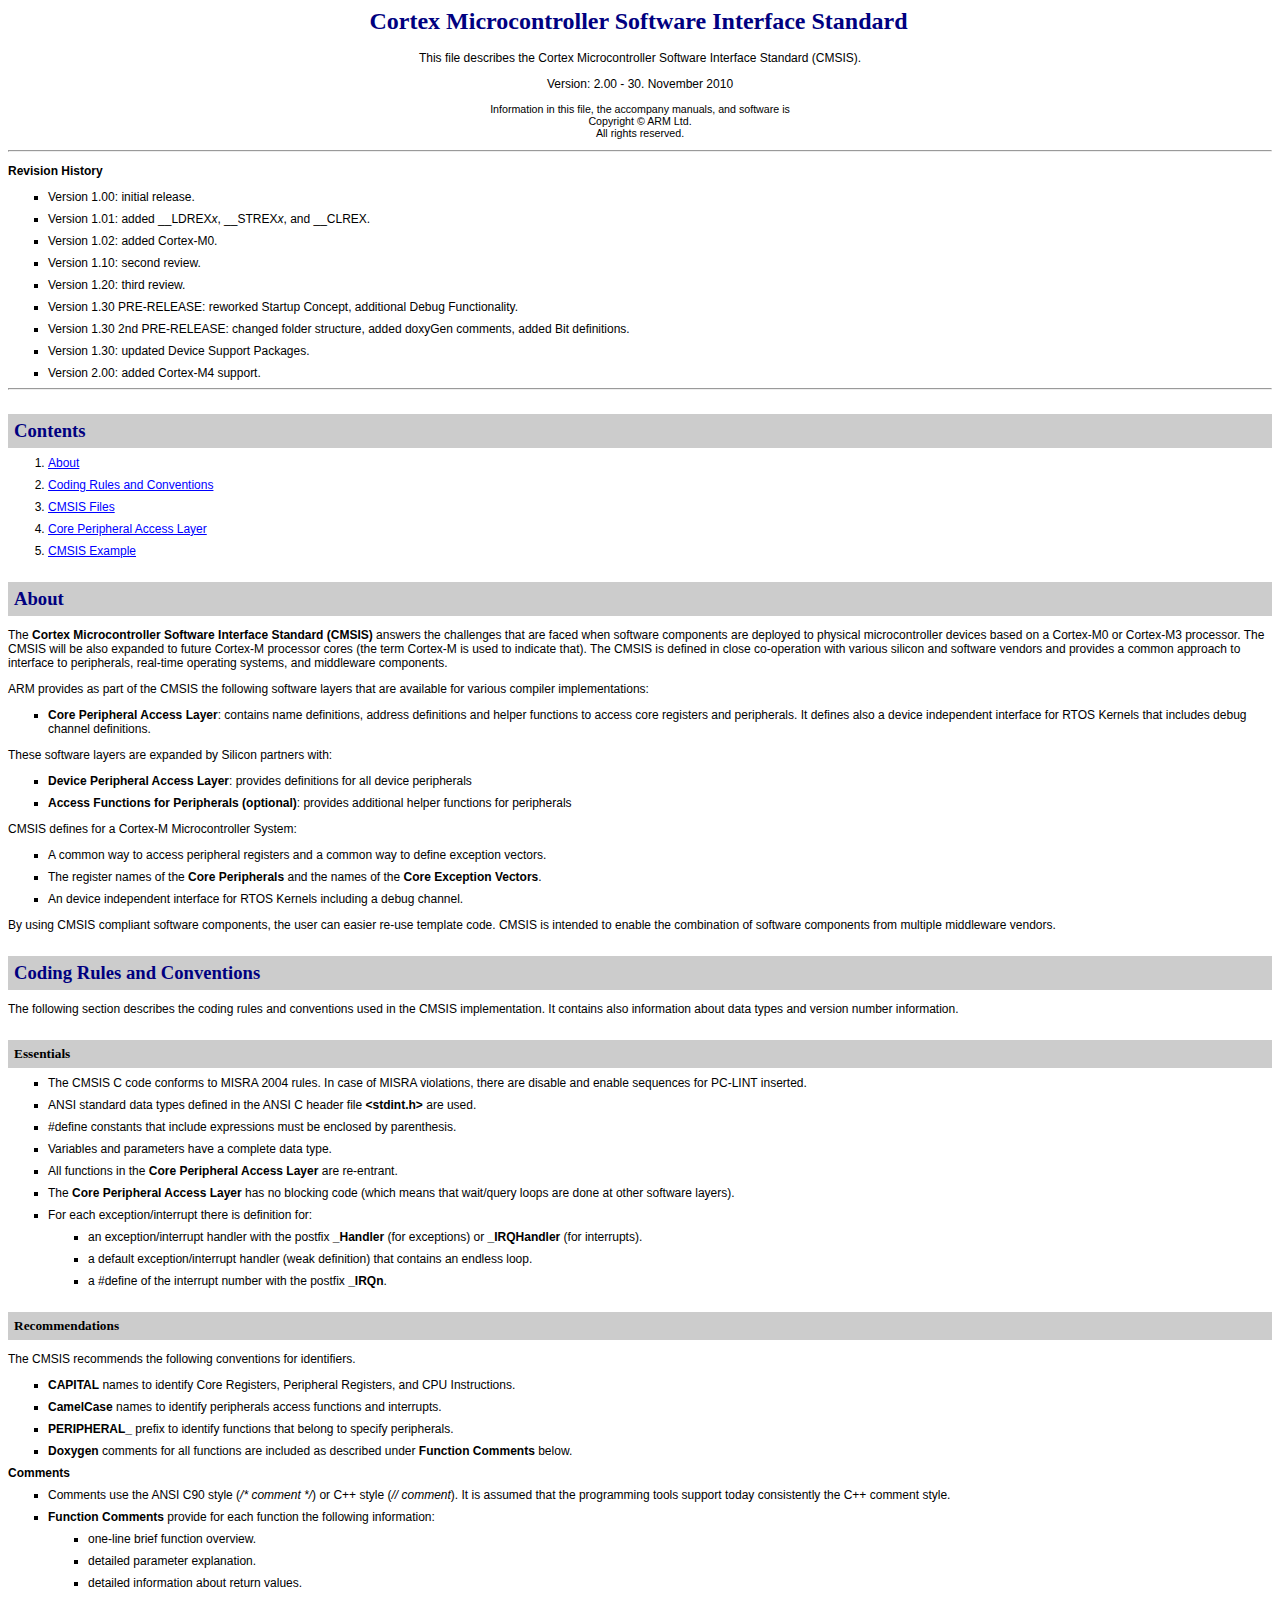
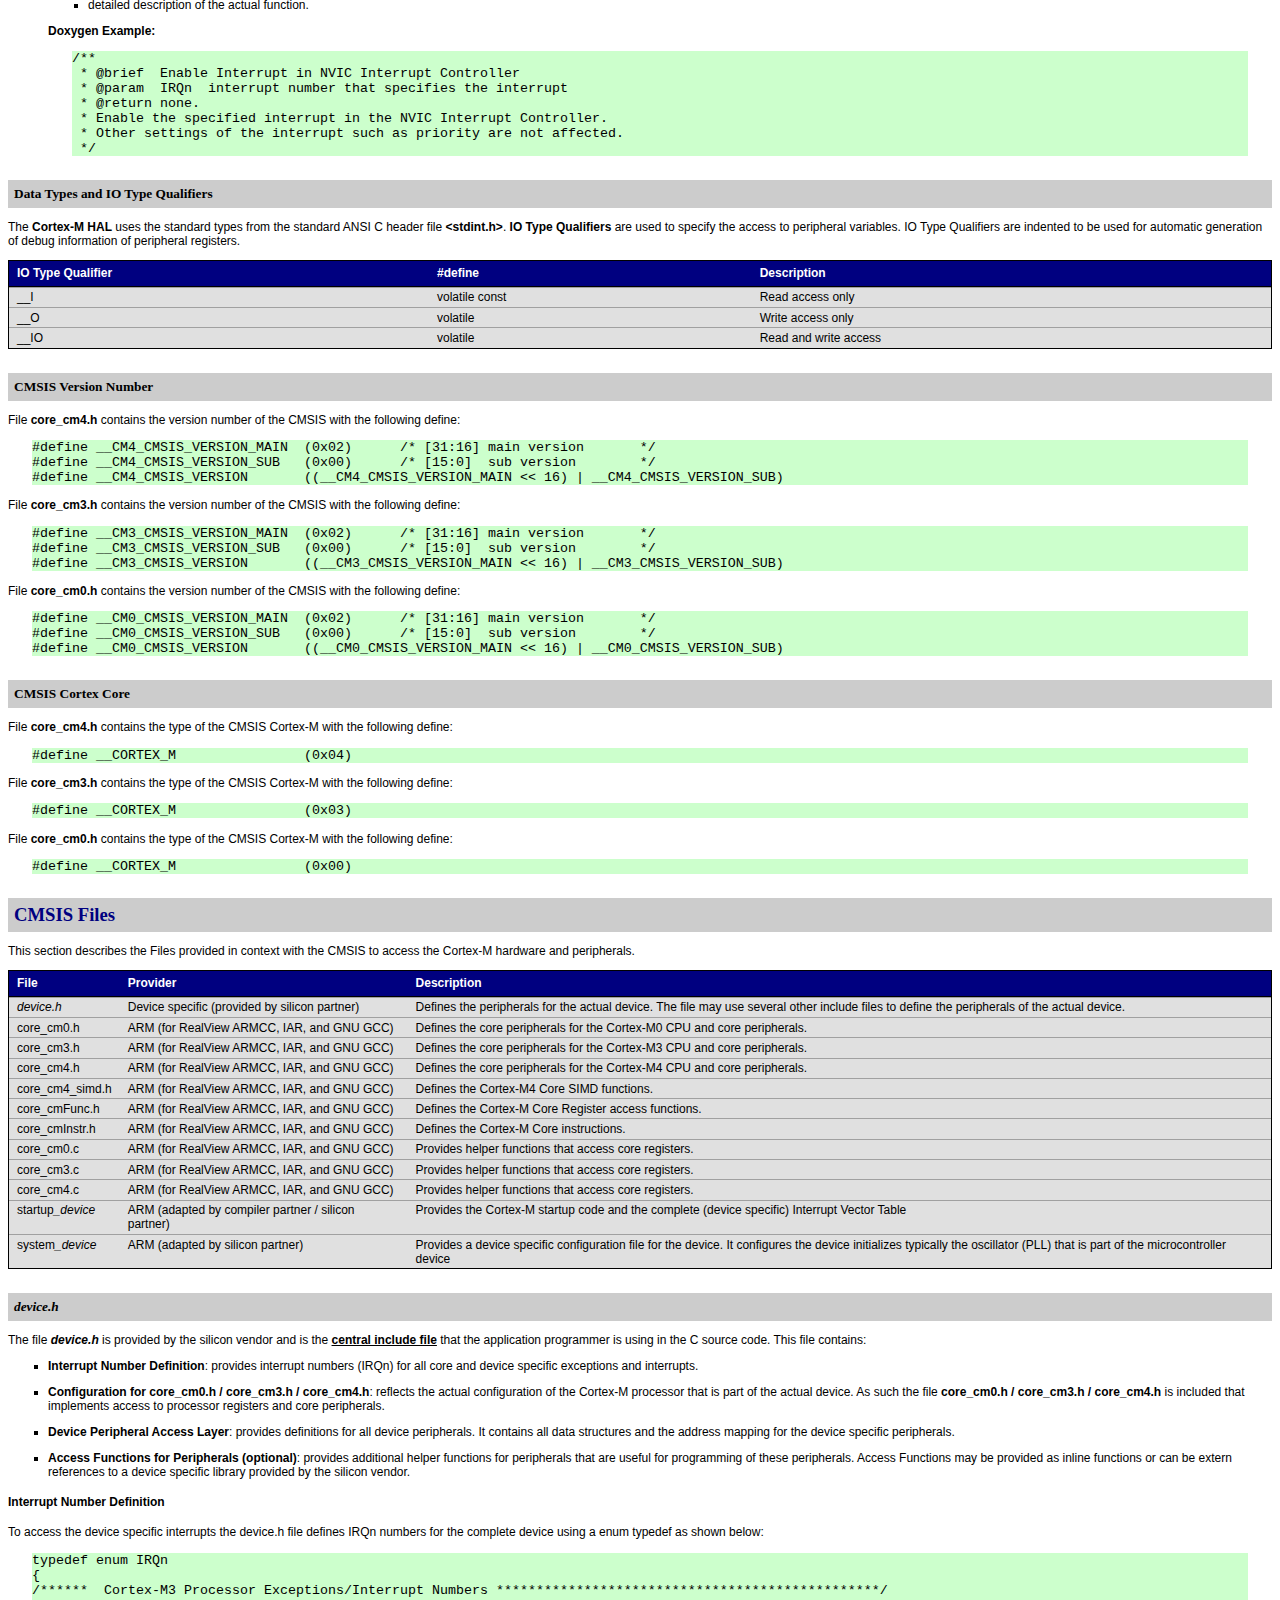
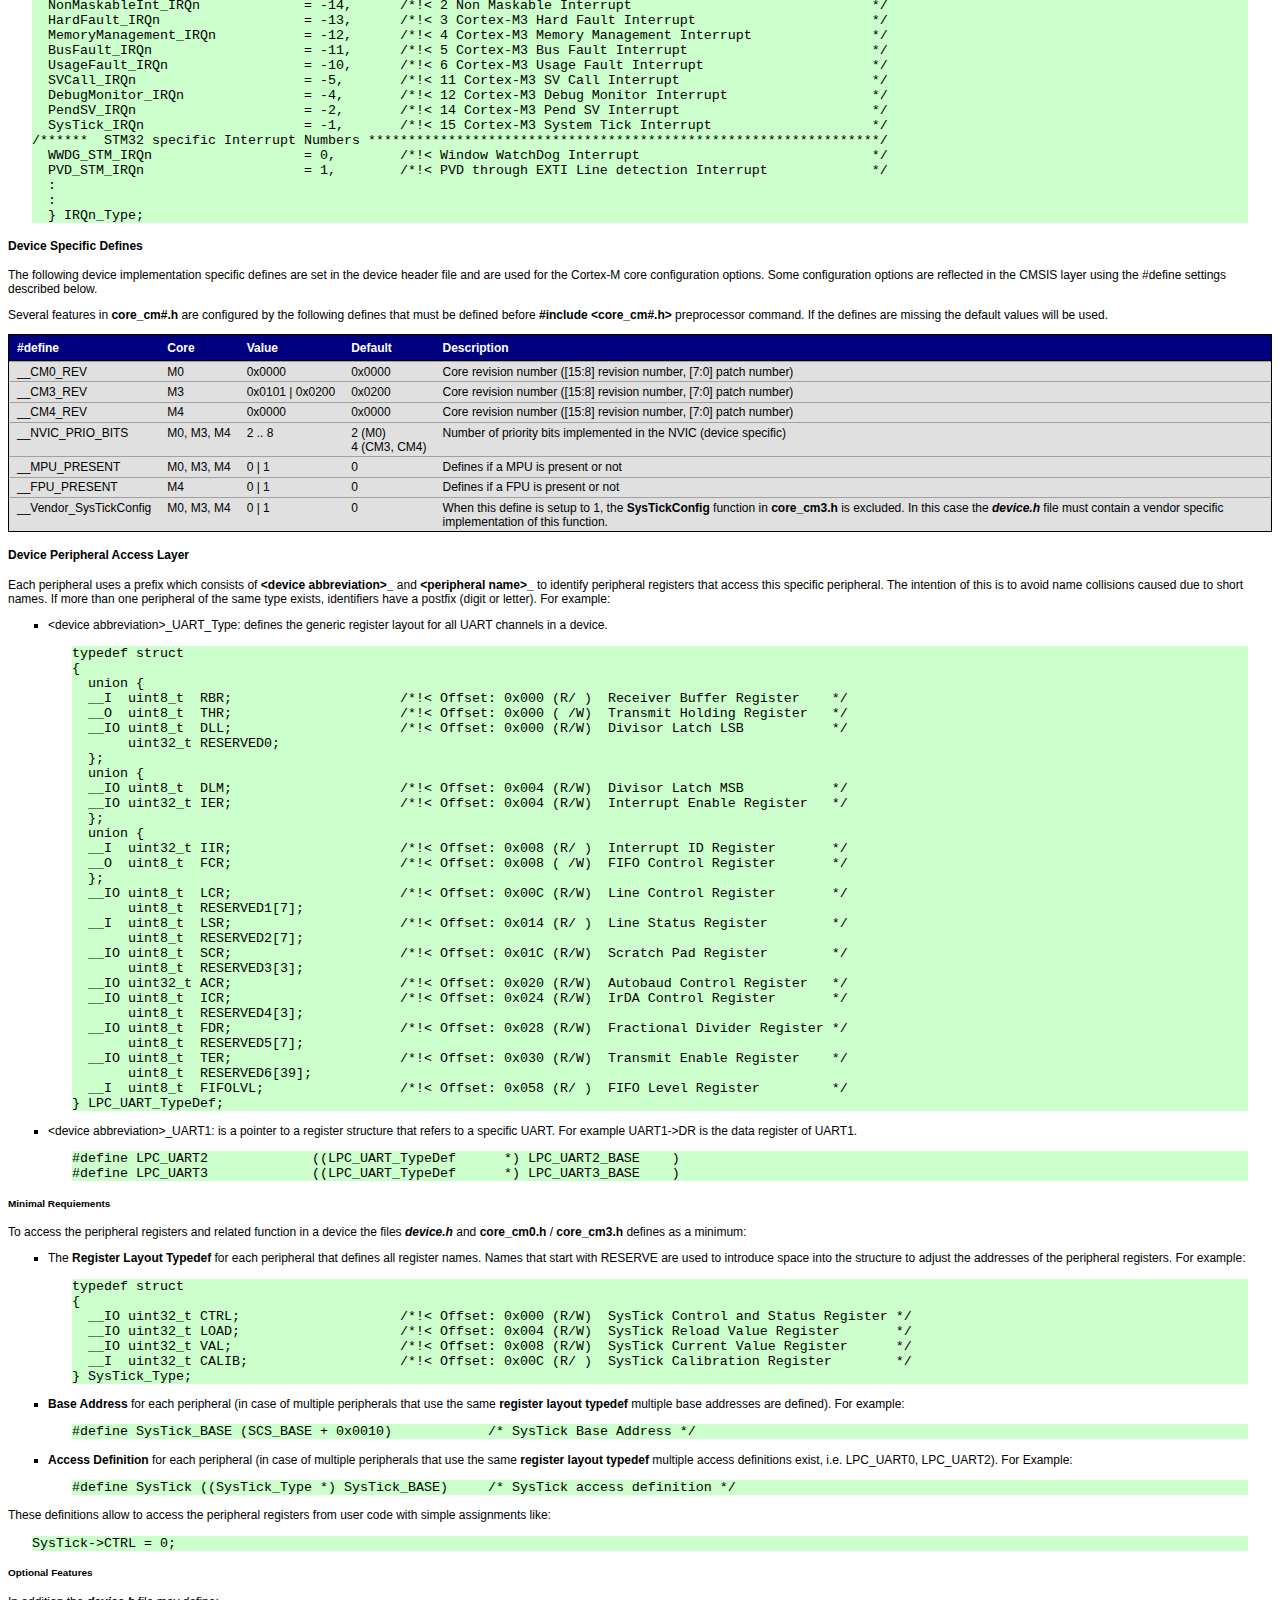
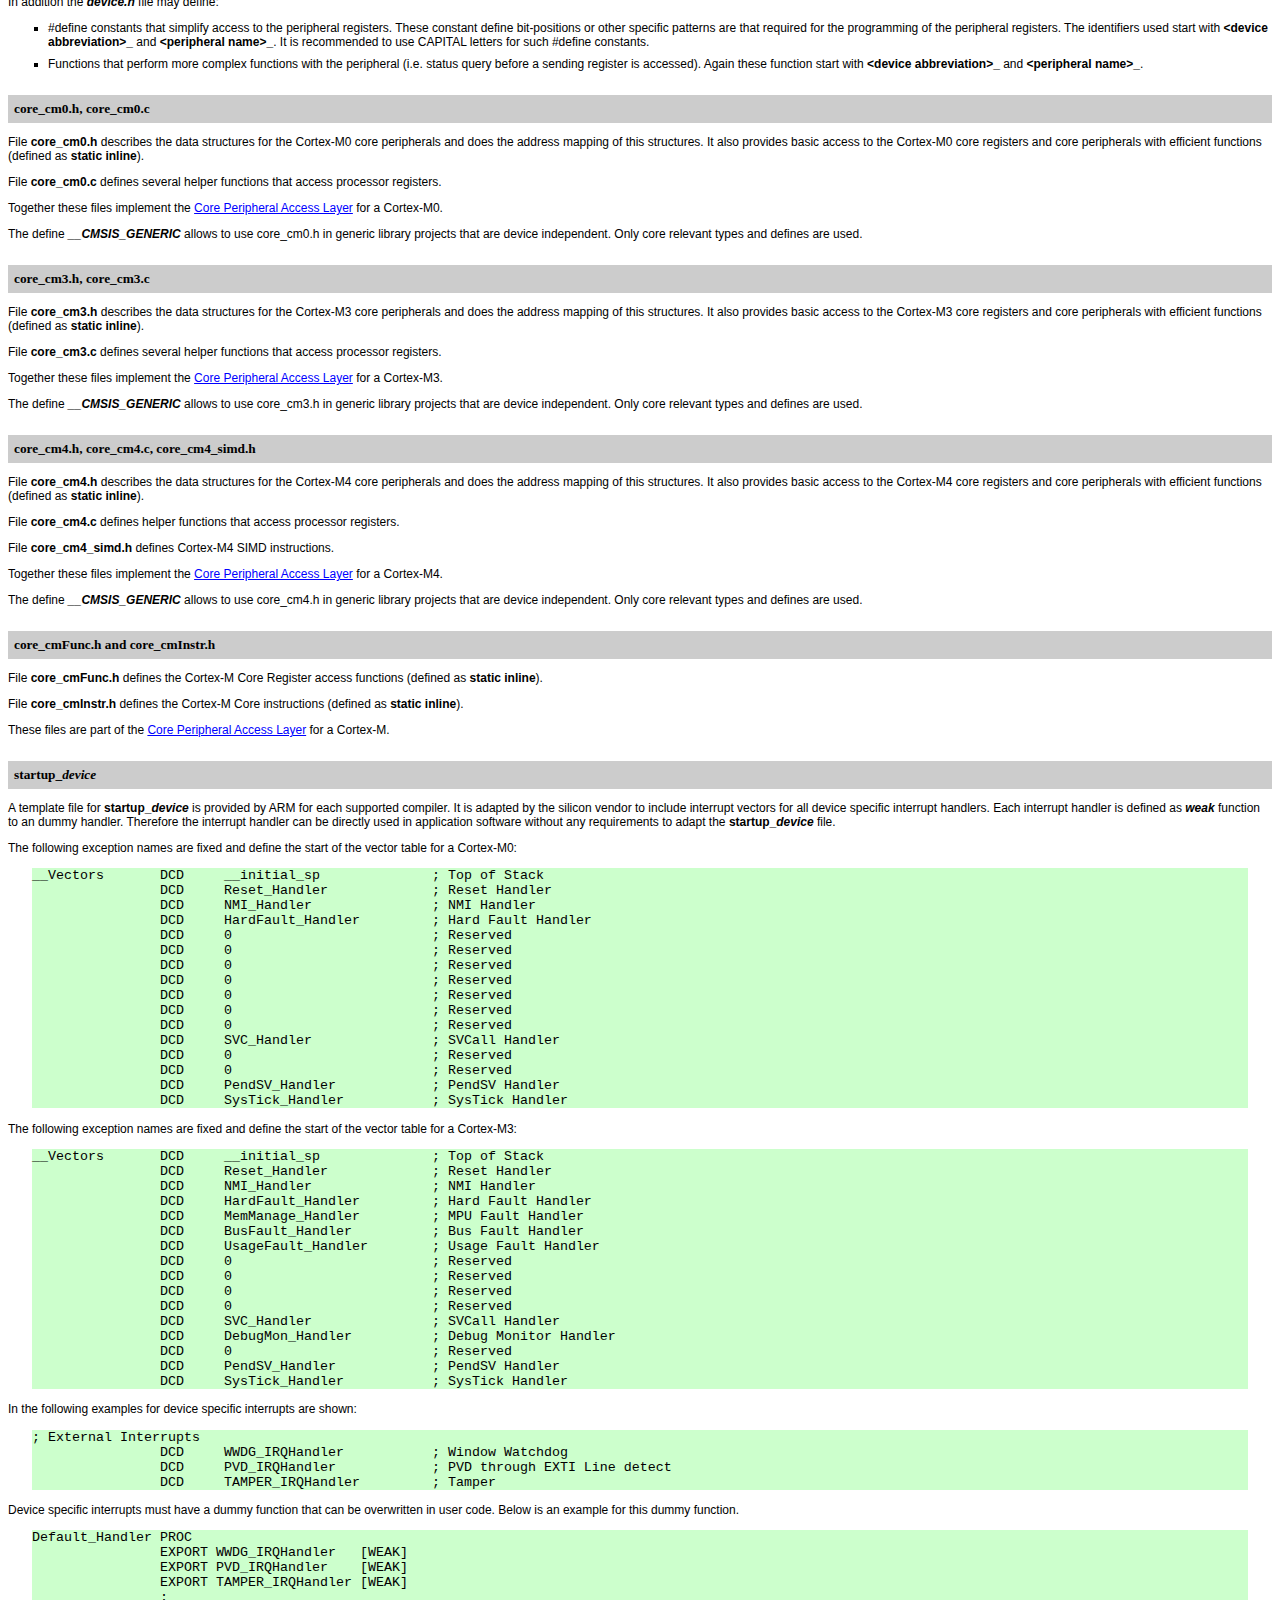
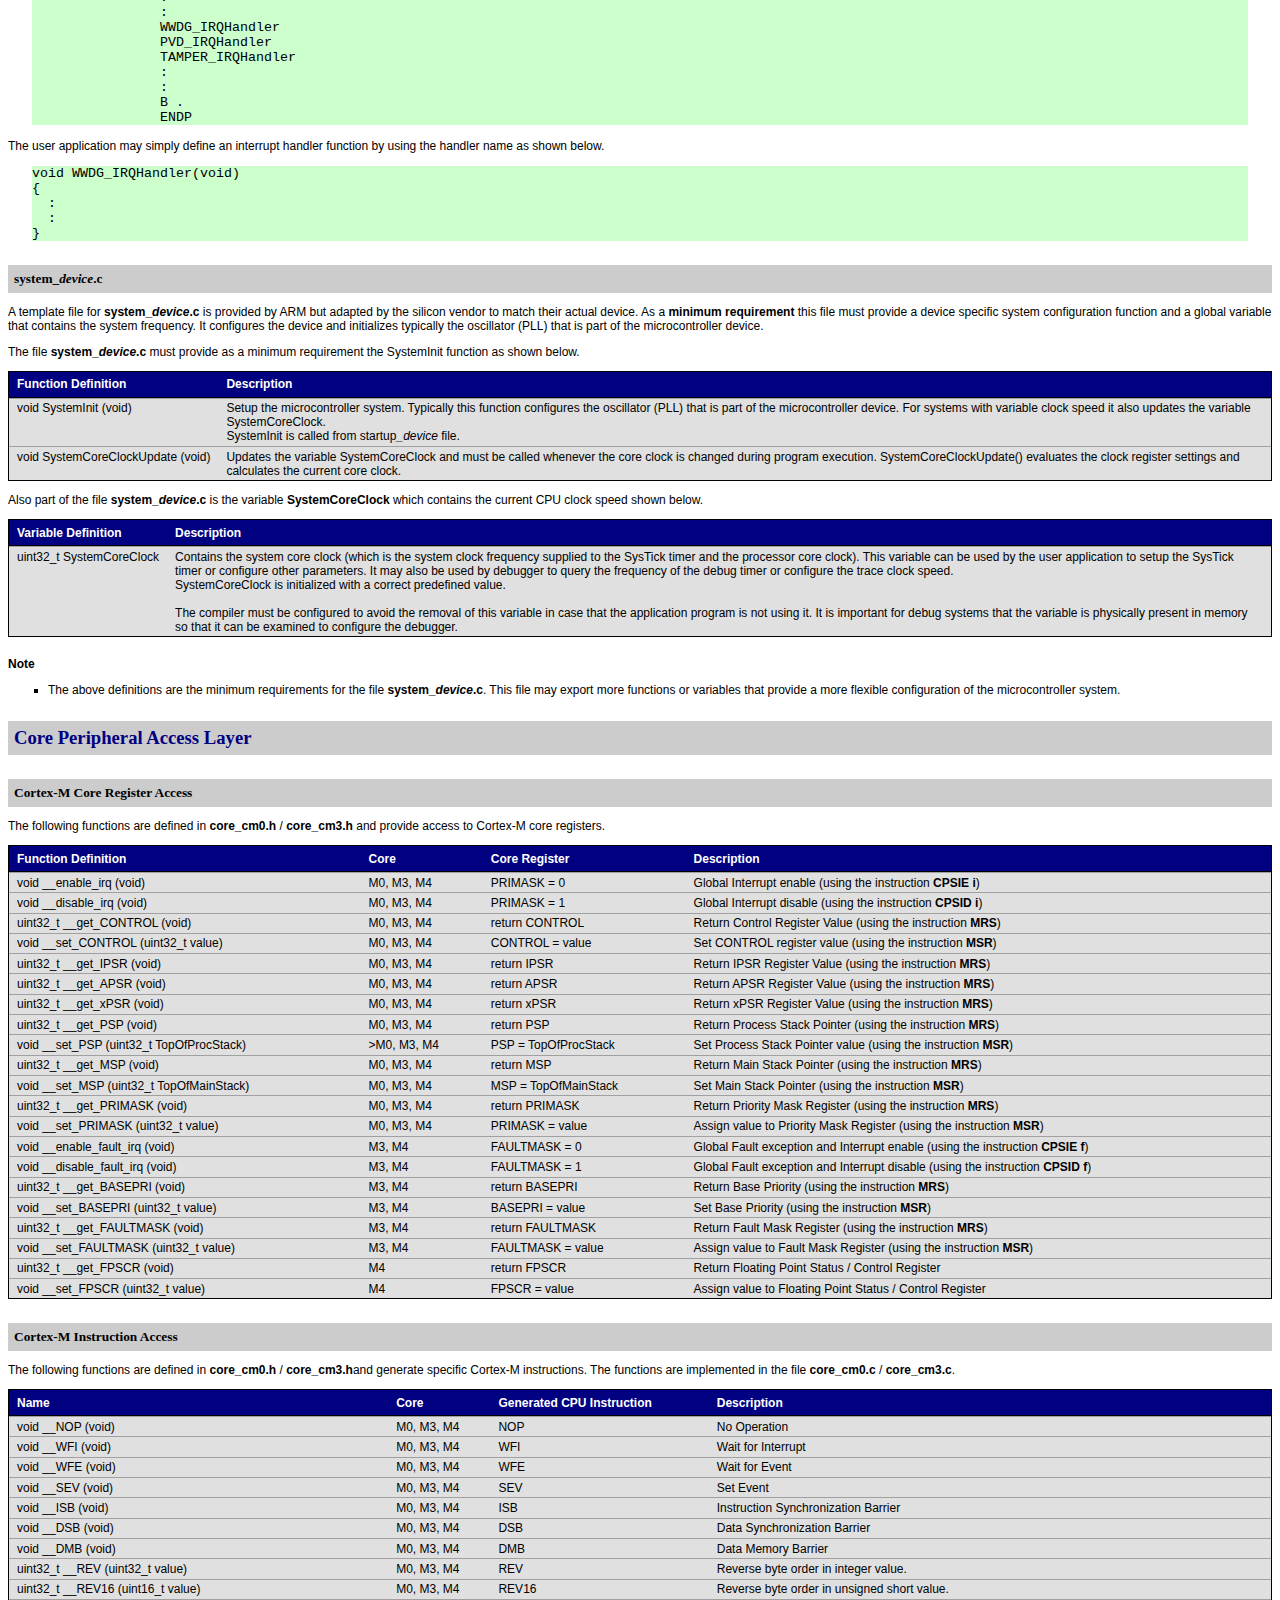
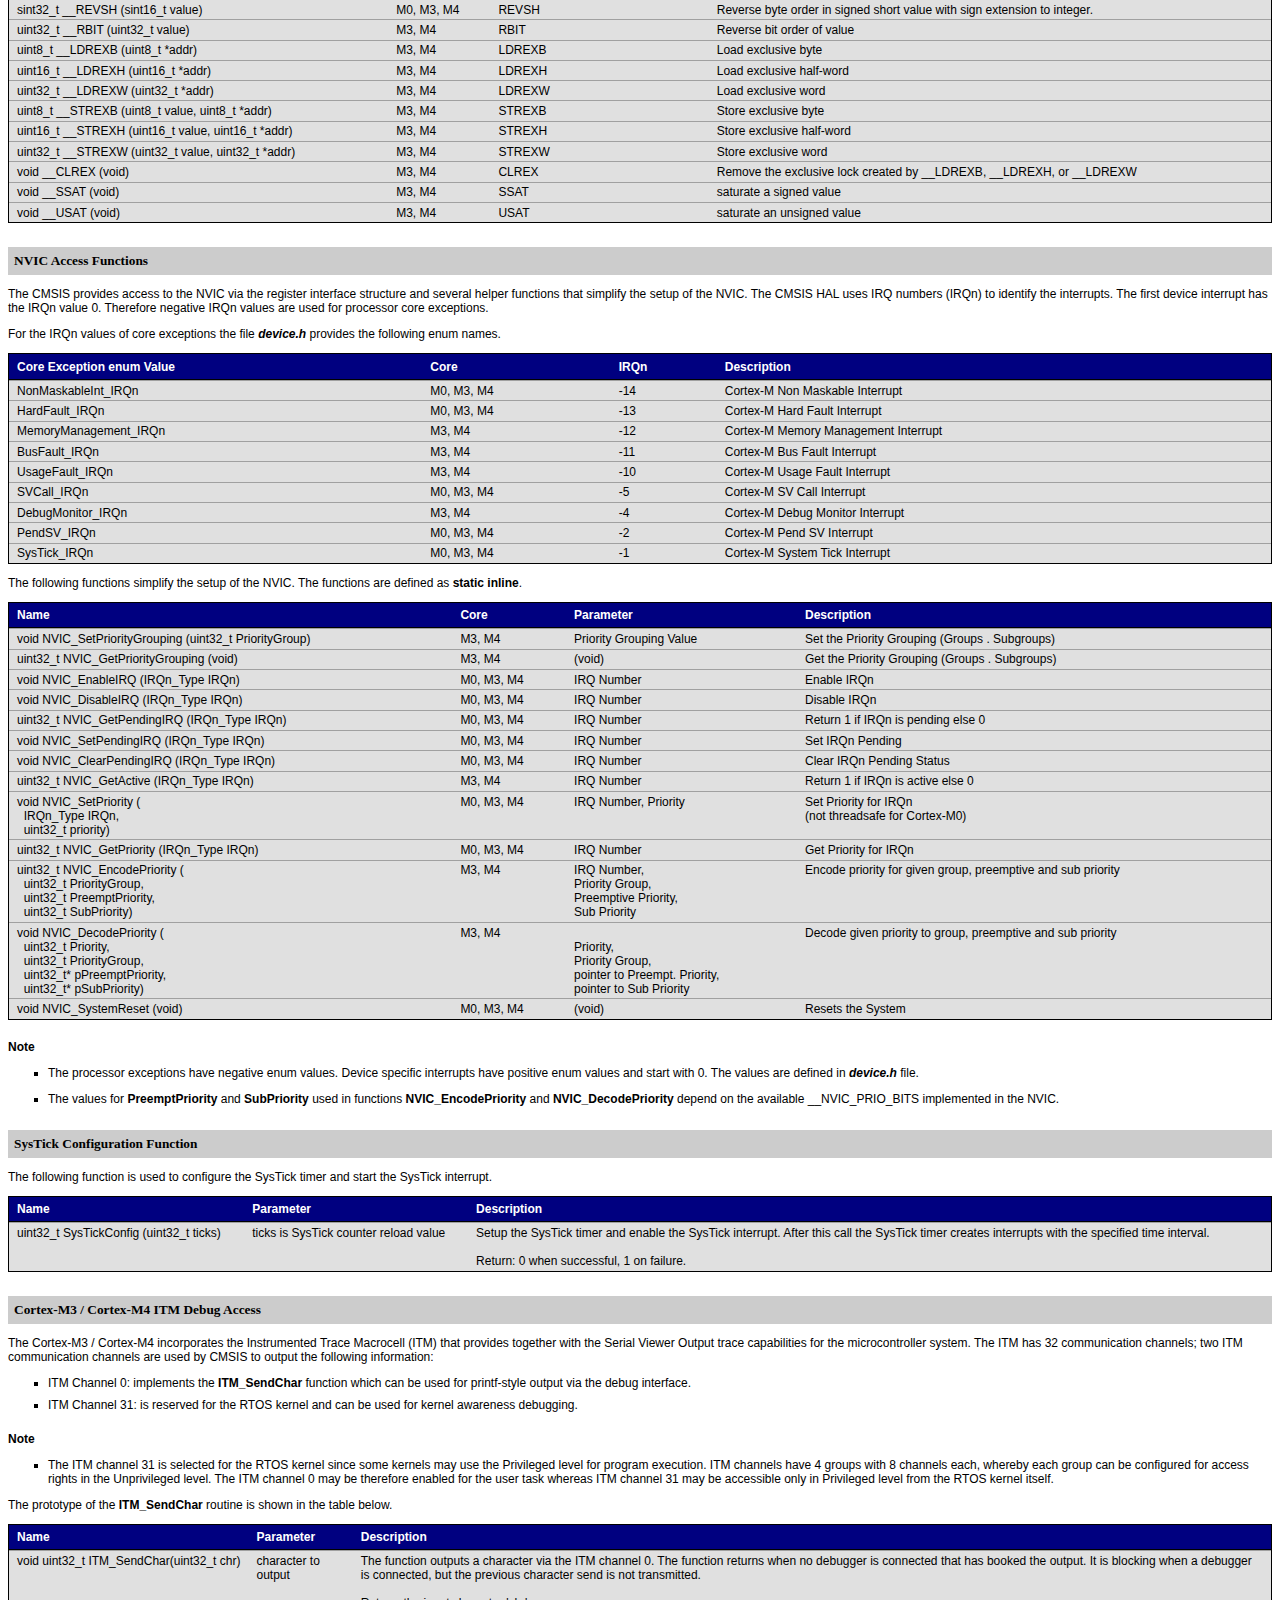
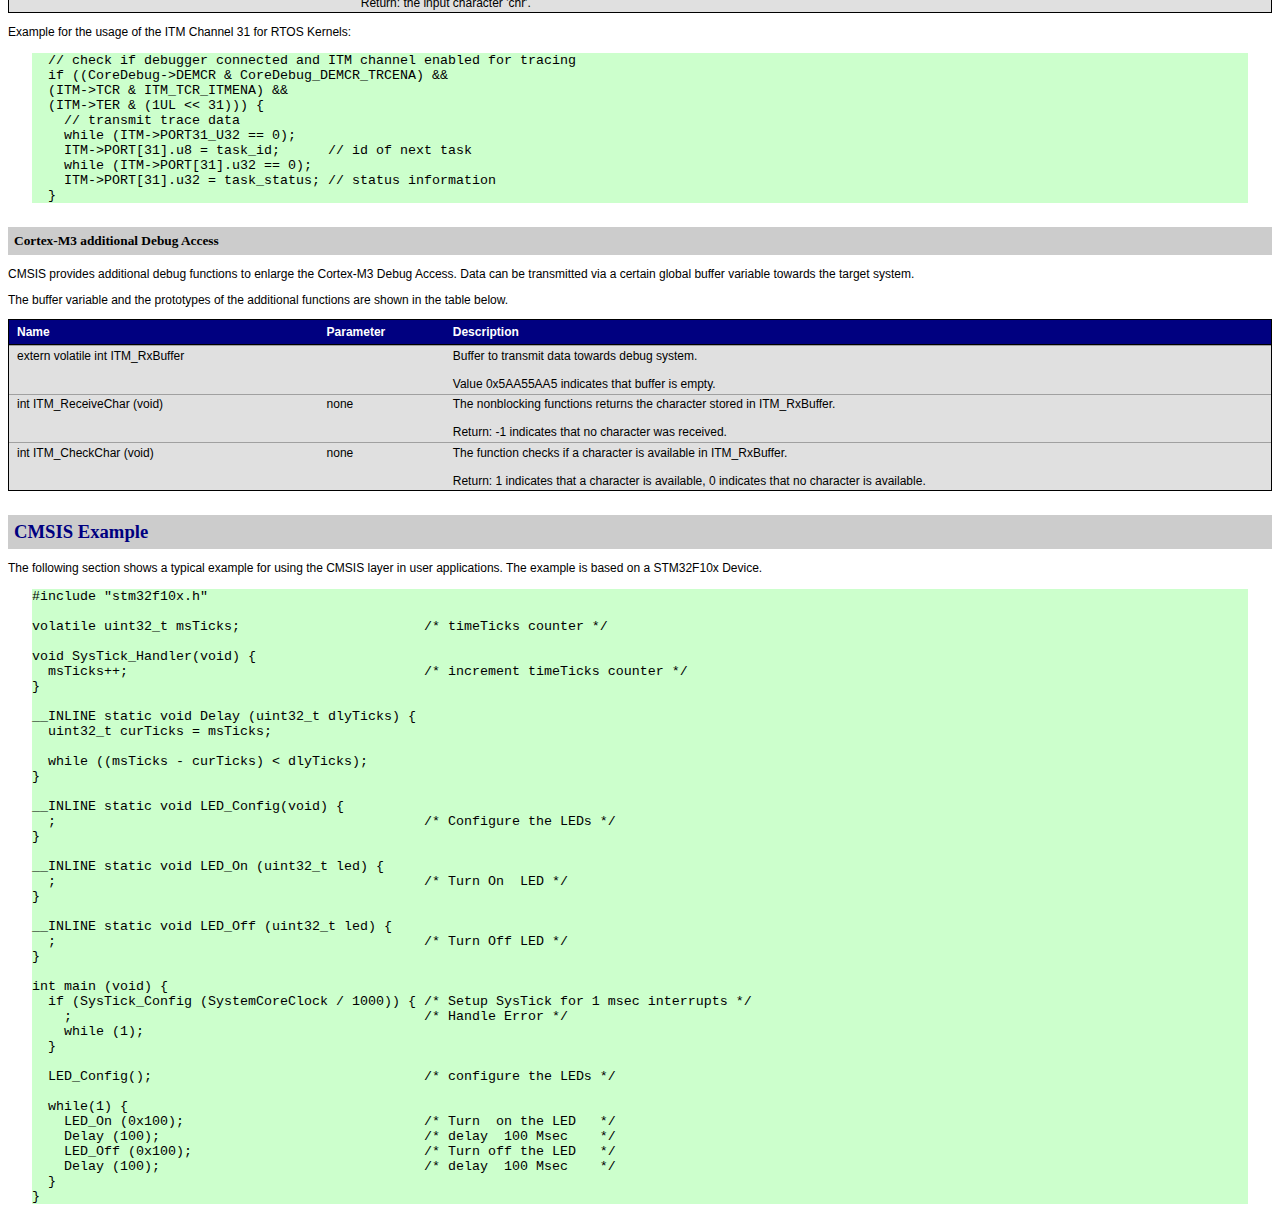
<file: Lib_CMSIS2p0_and_Drivers_17XX/Core/Documentation/CMSIS_Core.htm>
<!DOCTYPE HTML PUBLIC "-//W3C//DTD HTML 4.01 Transitional//EN">
<html xmlns:p="urn:schemas-microsoft-com:office:powerpoint" xmlns:v="urn:schemas-microsoft-com:vml" xmlns:o="urn:schemas-microsoft-com:office:office"><head>
  
  <title>CMSIS: Cortex Microcontroller Software Interface Standard</title><meta http-equiv="Content-Type" content="text/html; charset=windows-1252">
  <meta name="ProgId" content="FrontPage.Editor.Document">
  <style>
<!--
/*-----------------------------------------------------------Keil Software CHM Style Sheet
-----------------------------------------------------------*/
body { color: #000000; background-color: #FFFFFF; font-size: 75%; font-family: Verdana, Arial, 'Sans Serif' }
a:link { color: #0000FF; text-decoration: underline }
a:visited { color: #0000FF; text-decoration: underline }
a:active { color: #FF0000; text-decoration: underline }
a:hover { color: #FF0000; text-decoration: underline }
h1 { font-family: Verdana; font-size: 18pt; color: #000080; font-weight: bold; text-align: Center; margin-right: 3 }
h2 { font-family: Verdana; font-size: 14pt; color: #000080; font-weight: bold; background-color: #CCCCCC; margin-top: 24; margin-bottom: 3; padding: 6 }
h3 { font-family: Verdana; font-size: 10pt; font-weight: bold; background-color: #CCCCCC; margin-top: 24; margin-bottom: 3; padding: 6 }
pre { font-family: Courier New; font-size: 10pt; background-color: #CCFFCC; margin-left: 24; margin-right: 24 }
ul { list-style-type: square; margin-top: 6pt; margin-bottom: 0 }
ol { margin-top: 6pt; margin-bottom: 0 }
li { clear: both; margin-bottom: 6pt }
table { font-size: 100%; border-width: 0; padding: 0 }
th { color: #FFFFFF; background-color: #000080; text-align: left; vertical-align: bottom; padding-right: 6pt }
tr { text-align: left; vertical-align: top }
td { text-align: left; vertical-align: top; padding-right: 6pt }
.ToolT { font-size: 8pt; color: #808080 }
.TinyT { font-size: 8pt; text-align: Center }
code { color: #000000; background-color: #E0E0E0; font-family: 'Courier New', Courier; line-height: 120%; font-style: normal }
/*-----------------------------------------------------------Notes
-----------------------------------------------------------*/
p.note { font-weight: bold; clear: both; margin-bottom: 3pt; padding-top: 6pt }
/*-----------------------------------------------------------Expanding/Contracting Divisions
-----------------------------------------------------------*/
#expand { text-decoration: none; margin-bottom: 3pt }
img.expand { border-style: none; border-width: medium }
div.expand { display: none; margin-left: 9pt; margin-top: 0 }
/*-----------------------------------------------------------Where List Tags
-----------------------------------------------------------*/
p.wh { font-weight: bold; clear: both; margin-top: 6pt; margin-bottom: 3pt }
table.wh { width: 100% }
td.whItem { white-space: nowrap; font-style: italic; padding-right: 6pt; padding-bottom: 6pt }
td.whDesc { padding-bottom: 6pt }
/*-----------------------------------------------------------Keil Table Tags
-----------------------------------------------------------*/
table.kt { width: 100%; border: 1pt solid #000000 }
th.kt { white-space: nowrap; border-bottom: 1pt solid #000000; padding-left: 6pt; padding-right: 6pt; padding-top: 4pt; padding-bottom: 4pt }
tr.kt { }
td.kt { color: #000000; background-color: #E0E0E0; border-top: 1pt solid #A0A0A0; padding-left: 6pt; padding-right: 6pt; padding-top: 2pt; padding-bottom: 2pt }
/*----------------------------------------------------------------------------------------------------------------------*/
    .style1 {
	background-color: #E0E0E0;
}
.O
	{color:#1D315B;
	font-size:149%;}
    -->
  </style></head>
<body>
<h1>Cortex Microcontroller Software Interface Standard</h1>

<p align="center">This file describes the Cortex Microcontroller Software Interface Standard (CMSIS).</p>
<p align="center">Version: 2.00 - 30. November 2010</p>

<p class="TinyT">Information in this file, the accompany manuals, and software is<br>
                 Copyright � ARM Ltd.<br>All rights reserved.
</p>

<hr>

<p><span style="FONT-WEIGHT: bold">Revision History</span></p>
<ul>
	<li>Version 1.00: initial release. </li>
	<li>Version 1.01: added __LDREX<em>x</em>, __STREX<em>x</em>, and __CLREX.</li>
	<li>Version 1.02: added Cortex-M0. </li>
	<li>Version 1.10: second review. </li>
	<li>Version 1.20: third review. </li>
	<li>Version 1.30 PRE-RELEASE: reworked Startup Concept, additional Debug Functionality.</li>
	<li>Version 1.30 2nd PRE-RELEASE: changed folder structure, added doxyGen comments, added Bit definitions.</li>
	<li>Version 1.30: updated Device Support Packages.</li>
	<li>Version 2.00: added Cortex-M4 support.</li>
</ul>

<hr>

<h2>Contents</h2>

<ol>
  <li class="LI2"><a href="#1">About</a></li>
  <li class="LI2"><a href="#2">Coding Rules and Conventions</a></li>
  <li class="LI2"><a href="#3">CMSIS Files</a></li>
  <li class="LI2"><a href="#4">Core Peripheral Access Layer</a></li>
  <li class="LI2"><a href="#5">CMSIS Example</a></li>
</ol>

<h2><a name="1"></a>About</h2>

<p>
  The <strong>Cortex Microcontroller Software Interface Standard (CMSIS)</strong> answers the challenges
  that are faced when software components are deployed to physical microcontroller devices based on a
  Cortex-M0 or Cortex-M3 processor. The CMSIS will be also expanded to future Cortex-M 
  processor cores (the term Cortex-M is used to indicate that). The CMSIS is defined in close co-operation
  with various silicon and software vendors and provides a common approach to interface to peripherals, 
  real-time operating systems, and middleware components.
</p>

<p>ARM provides as part of the CMSIS the following software layers that are
available for various compiler implementations:</p>
<ul>
  <li><strong>Core Peripheral Access Layer</strong>: contains name definitions, 
    address definitions and helper functions to
    access core registers and peripherals. It defines also a device
    independent interface for RTOS Kernels that includes debug channel
    definitions.</li>
</ul>

<p>These software layers are expanded by Silicon partners with:</p>
<ul>
  <li><strong>Device Peripheral Access Layer</strong>: provides definitions
    for all device peripherals</li>
  <li><strong>Access Functions for Peripherals (optional)</strong>: provides
    additional helper functions for peripherals</li>
</ul>

<p>CMSIS defines for a Cortex-M Microcontroller System:</p>
<ul>
  <li style="text-align: left;">A common way to access peripheral registers
    and a common way to define exception vectors.</li>
  <li style="text-align: left;">The register names of the <strong>Core
    Peripherals</strong> and<strong> </strong>the names of the <strong>Core
    Exception Vectors</strong>.</li>
  <li>An device independent interface for RTOS Kernels including a debug
    channel.</li>
</ul>

<p>
  By using CMSIS compliant software components, the user can easier re-use template code. 
  CMSIS is intended to enable the combination of software components from multiple middleware vendors.
</p>

<h2><a name="2"></a>Coding Rules and Conventions</h2>

<p>
  The following section describes the coding rules and conventions used in the CMSIS 
  implementation. It contains also information about data types and version number information.
</p>

<h3>Essentials</h3>
<ul>
  <li>The CMSIS C code conforms to MISRA 2004 rules. In case of MISRA violations, 
      there are disable and enable sequences for PC-LINT inserted.</li>
  <li>ANSI standard data types defined in the ANSI C header file
    <strong>&lt;stdint.h&gt;</strong> are used.</li>
  <li>#define constants that include expressions must be enclosed by
    parenthesis.</li>
  <li>Variables and parameters have a complete data type.</li>
  <li>All functions in the <strong>Core Peripheral Access Layer</strong> are
    re-entrant.</li>
  <li>The <strong>Core Peripheral Access Layer</strong> has no blocking code
    (which means that wait/query loops are done at other software layers).</li>
  <li>For each exception/interrupt there is definition for:
  <ul>
    <li>an exception/interrupt handler with the postfix <strong>_Handler </strong>
	(for exceptions) or <strong>_IRQHandler</strong> (for interrupts).</li>
    <li>a default exception/interrupt handler (weak definition) that contains an endless loop.</li>
    <li>a #define of the interrupt number with the postfix <strong>_IRQn</strong>.</li>
  </ul></li>
</ul>

<h3>Recommendations</h3>

<p>The CMSIS recommends the following conventions for identifiers.</p>
<ul>
  <li><strong>CAPITAL</strong> names to identify Core Registers, Peripheral Registers, and CPU Instructions.</li>
  <li><strong>CamelCase</strong> names to identify peripherals access functions and interrupts.</li>
  <li><strong>PERIPHERAL_</strong> prefix to identify functions that belong to specify peripherals.</li>
  <li><strong>Doxygen</strong> comments for all functions are included as described under <strong>Function Comments</strong> below.</li>
</ul>

<b>Comments</b>

<ul>
  <li>Comments use the ANSI C90 style (<em>/* comment */</em>) or C++ style 
  (<em>// comment</em>). It is assumed that the programming tools support today 
	consistently the C++ comment style.</li>
  <li><strong>Function Comments</strong> provide for each function the following information:
  <ul>
    <li>one-line brief function overview.</li>
    <li>detailed parameter explanation.</li>
    <li>detailed information about return values.</li>
    <li>detailed description of the actual function.</li>
  </ul>
  <p><b>Doxygen Example:</b></p>
  <pre>
/** 
 * @brief  Enable Interrupt in NVIC Interrupt Controller
 * @param  IRQn  interrupt number that specifies the interrupt
 * @return none.
 * Enable the specified interrupt in the NVIC Interrupt Controller.
 * Other settings of the interrupt such as priority are not affected.
 */</pre>
  </li>
</ul>

<h3>Data Types and IO Type Qualifiers</h3>

<p>
  The <strong>Cortex-M HAL</strong> uses the standard types from the standard ANSI C header file
  <strong>&lt;stdint.h&gt;</strong>. <strong>IO Type Qualifiers</strong> are used to specify the access
  to peripheral variables. IO Type Qualifiers are indented to be used for automatic generation of 
  debug information of peripheral registers.
</p>

<table class="kt" border="0" cellpadding="0" cellspacing="0">
  <tbody>
    <tr>
      <th class="kt" nowrap="nowrap">IO Type Qualifier</th>
      <th class="kt">#define</th>
      <th class="kt">Description</th>
    </tr>
    <tr>
      <td class="kt" nowrap="nowrap">__I</td>
      <td class="kt">volatile const</td>
      <td class="kt">Read access only</td>
    </tr>
    <tr>
      <td class="kt" nowrap="nowrap">__O</td>
      <td class="kt">volatile</td>
      <td class="kt">Write access only</td>
    </tr>
    <tr>
      <td class="kt" nowrap="nowrap">__IO</td>
      <td class="kt">volatile</td>
      <td class="kt">Read and write access</td>
    </tr>
  </tbody>
</table>

<h3>CMSIS Version Number</h3>
<p>
  File <strong>core_cm4.h</strong> contains the version number of the CMSIS with the following define:
</p>

<pre>
#define __CM4_CMSIS_VERSION_MAIN  (0x02)      /* [31:16] main version       */
#define __CM4_CMSIS_VERSION_SUB   (0x00)      /* [15:0]  sub version        */
#define __CM4_CMSIS_VERSION       ((__CM4_CMSIS_VERSION_MAIN &lt;&lt; 16) | __CM4_CMSIS_VERSION_SUB)</pre>

<p>
  File <strong>core_cm3.h</strong> contains the version number of the CMSIS with the following define:
</p>

<pre>
#define __CM3_CMSIS_VERSION_MAIN  (0x02)      /* [31:16] main version       */
#define __CM3_CMSIS_VERSION_SUB   (0x00)      /* [15:0]  sub version        */
#define __CM3_CMSIS_VERSION       ((__CM3_CMSIS_VERSION_MAIN &lt;&lt; 16) | __CM3_CMSIS_VERSION_SUB)</pre>

<p>
  File <strong>core_cm0.h</strong> contains the version number of the CMSIS with the following define:
</p>

<pre>
#define __CM0_CMSIS_VERSION_MAIN  (0x02)      /* [31:16] main version       */
#define __CM0_CMSIS_VERSION_SUB   (0x00)      /* [15:0]  sub version        */
#define __CM0_CMSIS_VERSION       ((__CM0_CMSIS_VERSION_MAIN &lt;&lt; 16) | __CM0_CMSIS_VERSION_SUB)</pre>


<h3>CMSIS Cortex Core</h3>
<p>
  File <strong>core_cm4.h</strong> contains the type of the CMSIS Cortex-M with the following define:
</p>

<pre>
#define __CORTEX_M                (0x04)</pre>

<p>
  File <strong>core_cm3.h</strong> contains the type of the CMSIS Cortex-M with the following define:
</p>

<pre>
#define __CORTEX_M                (0x03)</pre>

<p>
  File <strong>core_cm0.h</strong> contains the type of the CMSIS Cortex-M with the following define:
</p>

<pre>
#define __CORTEX_M                (0x00)</pre>


<h2><a name="3"></a>CMSIS Files</h2>
<p>
  This section describes the Files provided in context with the CMSIS to access the Cortex-M
  hardware and peripherals.
</p>

<table class="kt" border="0" cellpadding="0" cellspacing="0">
  <tbody>
    <tr>
      <th class="kt" nowrap="nowrap">File</th>
      <th class="kt">Provider</th>
      <th class="kt">Description</th>
    </tr>
    <tr>
      <td class="kt" nowrap="nowrap"><i>device.h</i></td>
      <td class="kt">Device specific (provided by silicon partner)</td>
      <td class="kt">Defines the peripherals for the actual device. The file may use 
        several other include files to define the peripherals of the actual device.</td>
    </tr>
    <tr>
      <td class="kt" nowrap="nowrap">core_cm0.h</td>
      <td class="kt">ARM (for RealView ARMCC, IAR, and GNU GCC)</td>
      <td class="kt">Defines the core peripherals for the Cortex-M0 CPU and core peripherals.</td>
    </tr>
    <tr>
      <td class="kt" nowrap="nowrap">core_cm3.h</td>
      <td class="kt">ARM (for RealView ARMCC, IAR, and GNU GCC)</td>
      <td class="kt">Defines the core peripherals for the Cortex-M3 CPU and core peripherals.</td>
    </tr>
    <tr>
      <td class="kt" nowrap="nowrap">core_cm4.h</td>
      <td class="kt">ARM (for RealView ARMCC, IAR, and GNU GCC)</td>
      <td class="kt">Defines the core peripherals for the Cortex-M4 CPU and core peripherals.</td>
    </tr>
    <tr>
      <td class="kt" nowrap="nowrap">core_cm4_simd.h</td>
      <td class="kt">ARM (for RealView ARMCC, IAR, and GNU GCC)</td>
      <td class="kt">Defines the Cortex-M4 Core SIMD functions.</td>
    </tr>
    <tr>
      <td class="kt" nowrap="nowrap">core_cmFunc.h</td>
      <td class="kt">ARM (for RealView ARMCC, IAR, and GNU GCC)</td>
      <td class="kt">Defines the Cortex-M Core Register access functions.</td>
    </tr>
    <tr>
      <td class="kt" nowrap="nowrap">core_cmInstr.h</td>
      <td class="kt">ARM (for RealView ARMCC, IAR, and GNU GCC)</td>
      <td class="kt">Defines the Cortex-M Core instructions.</td>
    </tr>
    <tr>
      <td class="kt" nowrap="nowrap">core_cm0.c</td>
      <td class="kt">ARM (for RealView ARMCC, IAR, and GNU GCC)</td>
      <td class="kt">Provides helper functions that access core registers.</td>
    </tr>
    <tr>
      <td class="kt" nowrap="nowrap">core_cm3.c</td>
      <td class="kt">ARM (for RealView ARMCC, IAR, and GNU GCC)</td>
      <td class="kt">Provides helper functions that access core registers.</td>
    </tr>
    <tr>
      <td class="kt" nowrap="nowrap">core_cm4.c</td>
      <td class="kt">ARM (for RealView ARMCC, IAR, and GNU GCC)</td>
      <td class="kt">Provides helper functions that access core registers.</td>
    </tr>
    <tr>
      <td class="kt" nowrap="nowrap">startup<i>_device</i></td>
      <td class="kt">ARM (adapted by compiler partner / silicon partner)</td>
      <td class="kt">Provides the Cortex-M startup code and the complete (device specific) Interrupt Vector Table</td>
    </tr>
    <tr>
      <td class="kt" nowrap="nowrap">system<i>_device</i></td>
      <td class="kt">ARM (adapted by silicon partner)</td>
      <td class="kt">Provides a device specific configuration file for the device. It configures the device initializes 
        typically the oscillator (PLL) that is part of the microcontroller device</td>
    </tr>
  </tbody>
</table>

<h3><em>device.h</em></h3>

<p>
  The file <em><strong>device.h</strong></em> is provided by the silicon vendor and is the 
  <u><strong>central include file</strong></u> that the application programmer is using in 
  the C source code. This file contains:
</p>
<ul>
  <li>
	<p><strong>Interrupt Number Definition</strong>: provides interrupt numbers 
	(IRQn) for all core and device specific exceptions and interrupts.</p>
	</li>
	<li>
	<p><strong>Configuration for core_cm0.h / core_cm3.h / core_cm4.h</strong>: reflects the 
	actual configuration of the Cortex-M processor that is part of the actual 
	device. As such the file <strong>core_cm0.h / core_cm3.h / core_cm4.h</strong> is included that 
	implements access to processor registers and core peripherals. </p>
	</li>
	<li>
	<p><strong>Device Peripheral Access Layer</strong>: provides definitions
    for all device peripherals. It contains all data structures and the address 
	mapping for the device specific peripherals. </p>
	</li>
  <li><strong>Access Functions for Peripherals (optional)</strong>: provides
    additional helper functions for peripherals that are useful for programming 
	of these peripherals. Access Functions may be provided as inline functions 
	or can be extern references to a device specific library provided by the 
	silicon vendor.</li>
</ul>


<h4>Interrupt Number Definition</h4>

<p>To access the device specific interrupts the device.h file defines IRQn 
numbers for the complete device using a enum typedef as shown below:</p>
<pre>
typedef enum IRQn
{
/******  Cortex-M3 Processor Exceptions/Interrupt Numbers ************************************************/
  NonMaskableInt_IRQn             = -14,      /*!&lt; 2 Non Maskable Interrupt                              */
  HardFault_IRQn                  = -13,      /*!&lt; 3 Cortex-M3 Hard Fault Interrupt                      */
  MemoryManagement_IRQn           = -12,      /*!&lt; 4 Cortex-M3 Memory Management Interrupt               */
  BusFault_IRQn                   = -11,      /*!&lt; 5 Cortex-M3 Bus Fault Interrupt                       */
  UsageFault_IRQn                 = -10,      /*!&lt; 6 Cortex-M3 Usage Fault Interrupt                     */
  SVCall_IRQn                     = -5,       /*!&lt; 11 Cortex-M3 SV Call Interrupt                        */
  DebugMonitor_IRQn               = -4,       /*!&lt; 12 Cortex-M3 Debug Monitor Interrupt                  */
  PendSV_IRQn                     = -2,       /*!&lt; 14 Cortex-M3 Pend SV Interrupt                        */
  SysTick_IRQn                    = -1,       /*!&lt; 15 Cortex-M3 System Tick Interrupt                    */
/******  STM32 specific Interrupt Numbers ****************************************************************/
  WWDG_STM_IRQn                   = 0,        /*!&lt; Window WatchDog Interrupt                             */
  PVD_STM_IRQn                    = 1,        /*!&lt; PVD through EXTI Line detection Interrupt             */
  :
  :
  } IRQn_Type;</pre>


<h4>Device Specific Defines</h4>
<p>
  The following device implementation specific defines are set in the device header file and are 
  used for the Cortex-M core configuration options. Some configuration options are reflected 
  in the CMSIS layer using the #define settings described below.
</p>
<p>
  Several features in <strong>core_cm#.h</strong> are configured by the following defines 
  that must be defined before <strong>#include &lt;core_cm#.h&gt;</strong>
  preprocessor command.
  If the defines are missing the default values will be used.
</p>

<table class="kt" border="0" cellpadding="0" cellspacing="0">
  <tbody>
    <tr>
      <th class="kt" nowrap="nowrap">#define</th>
      <th class="kt" nowrap="nowrap">Core</th>
      <th class="kt" nowrap="nowrap">Value</th>
      <th class="kt" nowrap="nowrap">Default</th>
      <th class="kt">Description</th>
    </tr>
    <tr>
      <td class="kt" nowrap="nowrap">__CM0_REV</td>
      <td class="kt" nowrap="nowrap">M0</td>
      <td class="kt" nowrap="nowrap">0x0000</td>
      <td class="kt" nowrap="nowrap">0x0000</td>
      <td class="kt">Core revision number ([15:8] revision number, [7:0] patch number)</td>
    </tr>
    <tr>
      <td class="kt" nowrap="nowrap">__CM3_REV</td>
      <td class="kt" nowrap="nowrap">M3</td>
      <td class="kt" nowrap="nowrap">0x0101 | 0x0200</td>
      <td class="kt" nowrap="nowrap">0x0200</td>
      <td class="kt">Core revision number ([15:8] revision number, [7:0] patch number)</td>
    </tr>
    <tr>
      <td class="kt" nowrap="nowrap">__CM4_REV</td>
      <td class="kt" nowrap="nowrap">M4</td>
      <td class="kt" nowrap="nowrap">0x0000</td>
      <td class="kt" nowrap="nowrap">0x0000</td>
      <td class="kt">Core revision number ([15:8] revision number, [7:0] patch number)</td>
    </tr>
    <tr>
      <td class="kt" nowrap="nowrap">__NVIC_PRIO_BITS</td>
      <td class="kt" nowrap="nowrap">M0, M3, M4</td>
      <td class="kt" nowrap="nowrap">2 .. 8</td>
      <td class="kt" nowrap="nowrap">2 (M0)<br>4 (CM3, CM4)</td>
      <td class="kt">Number of priority bits implemented in the NVIC (device specific)</td>
    </tr>
    <tr>
      <td class="kt" nowrap="nowrap">__MPU_PRESENT</td>
      <td class="kt" nowrap="nowrap">M0, M3, M4</td>
      <td class="kt" nowrap="nowrap">0 | 1</td>
      <td class="kt" nowrap="nowrap">0</td>
      <td class="kt">Defines if a MPU is present or not</td>
    </tr>
    <tr>
      <td class="kt" nowrap="nowrap">__FPU_PRESENT</td>
      <td class="kt" nowrap="nowrap">M4</td>
      <td class="kt" nowrap="nowrap">0 | 1</td>
      <td class="kt" nowrap="nowrap">0</td>
      <td class="kt">Defines if a FPU is present or not</td>
    </tr>
    <tr>
      <td class="kt" nowrap="nowrap">__Vendor_SysTickConfig</td>
      <td class="kt" nowrap="nowrap">M0, M3, M4</td>
      <td class="kt" nowrap="nowrap">0 | 1</td>
      <td class="kt" nowrap="nowrap">0</td>
      <td class="kt">When this define is setup to 1, the <strong>SysTickConfig</strong> function 
		in <strong>core_cm3.h</strong> is excluded. In this case the <em><strong>device.h</strong></em> 
		file must contain a vendor specific implementation of this function.</td>
    </tr>
  </tbody>
</table>


<h4>Device Peripheral Access Layer</h4>
<p>
  Each peripheral uses a prefix which consists of <strong>&lt;device abbreviation&gt;_</strong> 
  and <strong>&lt;peripheral name&gt;_</strong> to identify peripheral registers that access this 
  specific peripheral. The intention of this is to avoid name collisions caused
  due to short names. If more than one peripheral of the same type exists, 
  identifiers have a postfix (digit or letter). For example:
</p>
<ul>
	<li>&lt;device abbreviation&gt;_UART_Type: defines the generic register layout for all UART channels in a device.
      <pre>
typedef struct
{
  union {
  __I  uint8_t  RBR;                     /*!< Offset: 0x000 (R/ )  Receiver Buffer Register    */
  __O  uint8_t  THR;                     /*!< Offset: 0x000 ( /W)  Transmit Holding Register   */
  __IO uint8_t  DLL;                     /*!< Offset: 0x000 (R/W)  Divisor Latch LSB           */
       uint32_t RESERVED0;
  };
  union {
  __IO uint8_t  DLM;                     /*!< Offset: 0x004 (R/W)  Divisor Latch MSB           */
  __IO uint32_t IER;                     /*!< Offset: 0x004 (R/W)  Interrupt Enable Register   */
  };
  union {
  __I  uint32_t IIR;                     /*!< Offset: 0x008 (R/ )  Interrupt ID Register       */
  __O  uint8_t  FCR;                     /*!< Offset: 0x008 ( /W)  FIFO Control Register       */
  };
  __IO uint8_t  LCR;                     /*!< Offset: 0x00C (R/W)  Line Control Register       */
       uint8_t  RESERVED1[7];
  __I  uint8_t  LSR;                     /*!< Offset: 0x014 (R/ )  Line Status Register        */
       uint8_t  RESERVED2[7];
  __IO uint8_t  SCR;                     /*!< Offset: 0x01C (R/W)  Scratch Pad Register        */
       uint8_t  RESERVED3[3];
  __IO uint32_t ACR;                     /*!< Offset: 0x020 (R/W)  Autobaud Control Register   */
  __IO uint8_t  ICR;                     /*!< Offset: 0x024 (R/W)  IrDA Control Register       */
       uint8_t  RESERVED4[3];
  __IO uint8_t  FDR;                     /*!< Offset: 0x028 (R/W)  Fractional Divider Register */
       uint8_t  RESERVED5[7];
  __IO uint8_t  TER;                     /*!< Offset: 0x030 (R/W)  Transmit Enable Register    */
       uint8_t  RESERVED6[39];
  __I  uint8_t  FIFOLVL;                 /*!< Offset: 0x058 (R/ )  FIFO Level Register         */
} LPC_UART_TypeDef;</pre>
  </li>
	<li>&lt;device abbreviation&gt;_UART1: is a pointer to a register structure that refers to a specific UART. 
      For example UART1-&gt;DR is the data register of UART1.
      <pre>
#define LPC_UART2             ((LPC_UART_TypeDef      *) LPC_UART2_BASE    )
#define LPC_UART3             ((LPC_UART_TypeDef      *) LPC_UART3_BASE    )</pre>
  </li>
</ul>

<h5>Minimal Requiements</h5>
<p>
  To access the peripheral registers and related function in a device the files <strong><em>device.h</em></strong> 
  and <strong>core_cm0.h</strong> / <strong>core_cm3.h</strong> defines as a minimum:
</p>
<ul>
  <li>The <strong>Register Layout Typedef</strong> for each peripheral that defines all register names.
      Names that start with RESERVE are used to introduce space into the structure to adjust the addresses of
      the peripheral registers. For example:
      <pre>
typedef struct
{
  __IO uint32_t CTRL;                    /*!< Offset: 0x000 (R/W)  SysTick Control and Status Register */
  __IO uint32_t LOAD;                    /*!< Offset: 0x004 (R/W)  SysTick Reload Value Register       */
  __IO uint32_t VAL;                     /*!< Offset: 0x008 (R/W)  SysTick Current Value Register      */
  __I  uint32_t CALIB;                   /*!< Offset: 0x00C (R/ )  SysTick Calibration Register        */
} SysTick_Type;</pre>
  </li>

  <li>
    <strong>Base Address</strong> for each peripheral (in case of multiple peripherals 
    that use the same <strong>register layout typedef</strong> multiple base addresses are defined). For example:
    <pre>
#define SysTick_BASE (SCS_BASE + 0x0010)            /* SysTick Base Address */</pre>
  </li>

  <li>
    <strong>Access Definition</strong> for each peripheral (in case of multiple peripherals that use 
    the same <strong>register layout typedef</strong> multiple access definitions exist, i.e. LPC_UART0, 
    LPC_UART2). For Example:
    <pre>
#define SysTick ((SysTick_Type *) SysTick_BASE)     /* SysTick access definition */</pre>
  </li>
</ul>

<p>
  These definitions allow to access the peripheral registers from user code with simple assignments like:
</p>
<pre>SysTick-&gt;CTRL = 0;</pre>

<h5>Optional Features</h5>
<p>In addition the <em> <strong>device.h </strong></em>file may define:</p>
<ul>
	<li>
    #define constants that simplify access to the peripheral registers. 
	  These constant define bit-positions or other specific patterns are that required for the 
    programming of the peripheral registers. The identifiers used start with 
    <strong>&lt;device abbreviation&gt;_</strong> and <strong>&lt;peripheral name&gt;_</strong>. 
    It is recommended to use CAPITAL letters for such #define constants.
  </li>
	<li>
    Functions that perform more complex functions with the peripheral (i.e. status query before 
    a sending register is accessed). Again these function start with 
    <strong>&lt;device abbreviation&gt;_</strong> and <strong>&lt;peripheral name&gt;_</strong>. 
  </li>
</ul>

<h3>core_cm0.h, core_cm0.c</h3>
<p>
  File <b>core_cm0.h</b> describes the data structures for the Cortex-M0 core peripherals and does 
  the address mapping of this structures. It also provides basic access to the Cortex-M0 core registers 
  and core peripherals with efficient functions (defined as <strong>static inline</strong>).
</p>
<p>
  File <b>core_cm0.c</b> defines several helper functions that access processor registers.
</p>
<p>Together these files implement the <a href="#4">Core Peripheral Access Layer</a> for a Cortex-M0.</p>
<p>The define <em> <strong>__CMSIS_GENERIC</strong></em> allows to use core_cm0.h in generic 
   library projects that are device independent. Only core relevant types and defines are used.</p>

<h3>core_cm3.h, core_cm3.c</h3>
<p>
  File <b>core_cm3.h</b> describes the data structures for the Cortex-M3 core peripherals and does 
  the address mapping of this structures. It also provides basic access to the Cortex-M3 core registers 
  and core peripherals with efficient functions (defined as <strong>static inline</strong>).
</p>
<p>
  File <b>core_cm3.c</b> defines several helper functions that access processor registers.
</p>
<p>Together these files implement the <a href="#4">Core Peripheral Access Layer</a> for a Cortex-M3.</p>
<p>The define <em> <strong>__CMSIS_GENERIC</strong></em> allows to use core_cm3.h in generic 
   library projects that are device independent. Only core relevant types and defines are used.</p>

<h3>core_cm4.h, core_cm4.c, core_cm4_simd.h</h3>
<p>
  File <b>core_cm4.h</b> describes the data structures for the Cortex-M4 core peripherals and does 
  the address mapping of this structures. It also provides basic access to the Cortex-M4 core registers 
  and core peripherals with efficient functions (defined as <strong>static inline</strong>).
</p>
<p>
  File <b>core_cm4.c</b> defines helper functions that access processor registers.
</p>
<p>
  File <b>core_cm4_simd.h</b> defines Cortex-M4 SIMD instructions.
</p>
<p>Together these files implement the <a href="#4">Core Peripheral Access Layer</a> for a Cortex-M4.</p>
<p>The define <em> <strong>__CMSIS_GENERIC</strong></em> allows to use core_cm4.h in generic 
   library projects that are device independent. Only core relevant types and defines are used.</p>

<h3>core_cmFunc.h and core_cmInstr.h</h3>
<p>
  File <b>core_cmFunc.h</b> defines the Cortex-M Core Register access functions (defined as <strong>static inline</strong>).
</p>
<p>
  File <b>core_cmInstr.h</b> defines the Cortex-M Core instructions (defined as <strong>static inline</strong>).
</p>
<p>These files are part of the <a href="#4">Core Peripheral Access Layer</a> for a Cortex-M.</p>

<h3>startup_<em>device</em></h3>
<p>
  A template file for <strong>startup_<em>device</em></strong> is provided by ARM for each supported
  compiler. It is adapted by the silicon vendor to include interrupt vectors for all device specific 
  interrupt handlers. Each interrupt handler is defined as <strong><em>weak</em></strong> function 
  to an dummy handler. Therefore the interrupt handler can be directly used in application software 
  without any requirements to adapt the <strong>startup_<em>device</em></strong> file.
</p>
<p>
  The following exception names are fixed and define the start of the vector table for a Cortex-M0:
</p>
<pre>
__Vectors       DCD     __initial_sp              ; Top of Stack
                DCD     Reset_Handler             ; Reset Handler
                DCD     NMI_Handler               ; NMI Handler
                DCD     HardFault_Handler         ; Hard Fault Handler
                DCD     0                         ; Reserved
                DCD     0                         ; Reserved
                DCD     0                         ; Reserved
                DCD     0                         ; Reserved
                DCD     0                         ; Reserved
                DCD     0                         ; Reserved
                DCD     0                         ; Reserved
                DCD     SVC_Handler               ; SVCall Handler
                DCD     0                         ; Reserved
                DCD     0                         ; Reserved
                DCD     PendSV_Handler            ; PendSV Handler
                DCD     SysTick_Handler           ; SysTick Handler</pre>

<p>
  The following exception names are fixed and define the start of the vector table for a Cortex-M3:
</p>
<pre>
__Vectors       DCD     __initial_sp              ; Top of Stack
                DCD     Reset_Handler             ; Reset Handler
                DCD     NMI_Handler               ; NMI Handler
                DCD     HardFault_Handler         ; Hard Fault Handler
                DCD     MemManage_Handler         ; MPU Fault Handler
                DCD     BusFault_Handler          ; Bus Fault Handler
                DCD     UsageFault_Handler        ; Usage Fault Handler
                DCD     0                         ; Reserved
                DCD     0                         ; Reserved
                DCD     0                         ; Reserved
                DCD     0                         ; Reserved
                DCD     SVC_Handler               ; SVCall Handler
                DCD     DebugMon_Handler          ; Debug Monitor Handler
                DCD     0                         ; Reserved
                DCD     PendSV_Handler            ; PendSV Handler
                DCD     SysTick_Handler           ; SysTick Handler</pre>

<p>
  In the following examples for device specific interrupts are shown:
</p>
<pre>
; External Interrupts
                DCD     WWDG_IRQHandler           ; Window Watchdog
                DCD     PVD_IRQHandler            ; PVD through EXTI Line detect
                DCD     TAMPER_IRQHandler         ; Tamper</pre>

<p>
  Device specific interrupts must have a dummy function that can be overwritten in user code. 
  Below is an example for this dummy function.
</p>
<pre>
Default_Handler PROC
                EXPORT WWDG_IRQHandler   [WEAK]
                EXPORT PVD_IRQHandler    [WEAK]
                EXPORT TAMPER_IRQHandler [WEAK]
                :
                :
                WWDG_IRQHandler
                PVD_IRQHandler
                TAMPER_IRQHandler
                :
                :
                B .
                ENDP</pre>
                
<p>
  The user application may simply define an interrupt handler function by using the handler name
  as shown below.
</p>
<pre>
void WWDG_IRQHandler(void)
{
  :
  :
}</pre>


<h3><a name="4"></a>system_<em>device</em>.c</h3>
<p>
  A template file for <strong>system_<em>device</em>.c</strong> is provided by ARM but adapted by 
  the silicon vendor to match their actual device. As a <strong>minimum requirement</strong> 
  this file must provide a device specific system configuration function and a global variable 
  that contains the system frequency. It configures the device and initializes typically the 
  oscillator (PLL) that is part of the microcontroller device.
</p>
<p>
  The file <strong>system_</strong><em><strong>device</strong></em><strong>.c</strong> must provide
  as a minimum requirement the SystemInit function as shown below.
</p>

<table class="kt" border="0" cellpadding="0" cellspacing="0">
  <tbody>
    <tr>
      <th class="kt">Function Definition</th>
      <th class="kt">Description</th>
    </tr>
    <tr>
      <td class="kt" nowrap="nowrap">void SystemInit (void)</td>
      <td class="kt">Setup the microcontroller system. Typically this function configures the 
                     oscillator (PLL) that is part of the microcontroller device. For systems 
                     with variable clock speed it also updates the variable SystemCoreClock.<br>
                     SystemInit is called from startup<i>_device</i> file.</td>
    </tr>
    <tr>
      <td class="kt" nowrap="nowrap">void SystemCoreClockUpdate (void)</td>
      <td class="kt">Updates the variable SystemCoreClock and must be called whenever the 
                     core clock is changed during program execution. SystemCoreClockUpdate()
                     evaluates the clock register settings and calculates the current core clock.
</td>
    </tr>
  </tbody>
</table>

<p>
  Also part of the file <strong>system_</strong><em><strong>device</strong></em><strong>.c</strong> 
  is the variable <strong>SystemCoreClock</strong> which contains the current CPU clock speed shown below.
</p>

<table class="kt" border="0" cellpadding="0" cellspacing="0">
  <tbody>
    <tr>
      <th class="kt">Variable Definition</th>
      <th class="kt">Description</th>
    </tr>
    <tr>
      <td class="kt" nowrap="nowrap">uint32_t SystemCoreClock</td>
      <td class="kt">Contains the system core clock (which is the system clock	frequency supplied 
                     to the SysTick timer and the processor core clock). This variable can be 
                     used by the user application to setup the SysTick timer or configure other 
                     parameters. It may also be used by debugger to query the frequency of the 
                     debug timer or configure the trace clock speed.<br>
                     SystemCoreClock is initialized with a correct predefined value.<br><br>
		                 The compiler must be configured to avoid the removal of this variable in 
		                 case that the application program is not using it. It is important for 
		                 debug systems that the variable is physically present in memory so that 
		                 it can be examined to configure the debugger.</td>
    </tr>
  </tbody>
</table>

<p class="Note">Note</p>
<ul>
  <li><p>The above definitions are the minimum requirements for the file <strong>
	system_</strong><em><strong>device</strong></em><strong>.c</strong>. This 
	file may export more functions or variables that provide a more flexible 
	configuration of the microcontroller system.</p>
  </li>
</ul>


<h2>Core Peripheral Access Layer</h2>

<h3>Cortex-M Core Register Access</h3>
<p>
  The following functions are defined in <strong>core_cm0.h</strong> / <strong>core_cm3.h</strong>
  and provide access to Cortex-M core registers.
</p>

<table class="kt" border="0" cellpadding="0" cellspacing="0">
  <tbody>
    <tr>
      <th class="kt">Function Definition</th>
      <th class="kt">Core</th>
      <th class="kt">Core Register</th>
      <th class="kt">Description</th>
    </tr>
    <tr>
      <td class="kt" nowrap="nowrap">void __enable_irq (void)</td>
      <td class="kt" nowrap="nowrap">M0, M3, M4</td>
      <td class="kt" nowrap="nowrap">PRIMASK = 0</td>
      <td class="kt">Global Interrupt enable (using the instruction <strong>CPSIE	i</strong>)</td>
    </tr>
    <tr>
      <td class="kt" nowrap="nowrap">void __disable_irq (void)</td>
      <td class="kt" nowrap="nowrap">M0, M3, M4</td>
      <td class="kt" nowrap="nowrap">PRIMASK = 1</td>
      <td class="kt">Global Interrupt disable (using the instruction <strong>CPSID i</strong>)</td>
    </tr>
    <tr>
      <td class="kt" nowrap="nowrap">uint32_t __get_CONTROL (void)</td>
      <td class="kt" nowrap="nowrap">M0, M3, M4</td>
      <td class="kt" nowrap="nowrap">return CONTROL</td>
      <td class="kt">Return Control Register Value (using the instruction <strong>MRS</strong>)</td>
    </tr>
    <tr>
      <td class="kt" nowrap="nowrap">void __set_CONTROL (uint32_t value)</td>
      <td class="kt" nowrap="nowrap">M0, M3, M4</td>
      <td class="kt" nowrap="nowrap">CONTROL = value</td>
      <td class="kt">Set CONTROL register value (using the instruction <strong>MSR</strong>)</td>
    </tr>
    <tr>
      <td class="kt" nowrap="nowrap">uint32_t __get_IPSR (void)</td>
      <td class="kt" nowrap="nowrap">M0, M3, M4</td>
      <td class="kt" nowrap="nowrap">return IPSR</td>
      <td class="kt">Return IPSR Register Value (using the instruction <strong>MRS</strong>)</td>
    </tr>
    <tr>
      <td class="kt" nowrap="nowrap">uint32_t __get_APSR (void)</td>
      <td class="kt" nowrap="nowrap">M0, M3, M4</td>
      <td class="kt" nowrap="nowrap">return APSR</td>
      <td class="kt">Return APSR Register Value (using the instruction <strong>MRS</strong>)</td>
    </tr>
    <tr>
      <td class="kt" nowrap="nowrap">uint32_t __get_xPSR (void)</td>
      <td class="kt" nowrap="nowrap">M0, M3, M4</td>
      <td class="kt" nowrap="nowrap">return xPSR</td>
      <td class="kt">Return xPSR Register Value (using the instruction <strong>MRS</strong>)</td>
    </tr>
    <tr>
      <td class="kt" nowrap="nowrap">uint32_t __get_PSP (void)</td>
      <td class="kt" nowrap="nowrap">M0, M3, M4</td>
      <td class="kt" nowrap="nowrap">return PSP</td>
      <td class="kt">Return Process Stack Pointer (using the instruction <strong>MRS</strong>)</td>
    </tr>
    <tr>
      <td class="kt" nowrap="nowrap">void __set_PSP (uint32_t TopOfProcStack)</td>
      <td class="kt" nowrap="nowrap">>M0, M3, M4</td>
      <td class="kt" nowrap="nowrap">PSP = TopOfProcStack</td>
      <td class="kt">Set Process Stack Pointer value (using the instruction <strong>MSR</strong>)</td>
    </tr>
    <tr>
      <td class="kt" nowrap="nowrap">uint32_t __get_MSP (void)</td>
      <td class="kt" nowrap="nowrap">M0, M3, M4</td>
      <td class="kt" nowrap="nowrap">return MSP</td>
      <td class="kt">Return Main Stack Pointer (using the instruction <strong>MRS</strong>)</td>
    </tr>
    <tr>
      <td class="kt" nowrap="nowrap">void __set_MSP (uint32_t TopOfMainStack)</td>
      <td class="kt" nowrap="nowrap">M0, M3, M4</td>
      <td class="kt" nowrap="nowrap">MSP = TopOfMainStack</td>
      <td class="kt">Set Main Stack Pointer (using the instruction <strong>MSR</strong>)</td>
    </tr>
    <tr>
      <td class="kt" nowrap="nowrap">uint32_t __get_PRIMASK (void)</td>
      <td class="kt" nowrap="nowrap">M0, M3, M4</td>
      <td class="kt" nowrap="nowrap">return PRIMASK</td>
      <td class="kt">Return Priority Mask Register (using the instruction <strong>MRS</strong>)</td>
    </tr>
    <tr>
      <td class="kt" nowrap="nowrap">void __set_PRIMASK (uint32_t value)</td>
      <td class="kt" nowrap="nowrap">M0, M3, M4</td>
      <td class="kt" nowrap="nowrap">PRIMASK = value</td>
      <td class="kt">Assign value to Priority Mask Register (using the instruction <strong>MSR</strong>)</td>
    </tr>
    <tr>
      <td class="kt" nowrap="nowrap">void __enable_fault_irq (void)</td>
      <td class="kt" nowrap="nowrap">M3, M4</td>
      <td class="kt" nowrap="nowrap">FAULTMASK = 0</td>
      <td class="kt">Global Fault exception and Interrupt enable (using the instruction <strong>CPSIE f</strong>)</td>
    </tr>
    <tr>
      <td class="kt" nowrap="nowrap">void __disable_fault_irq (void)</td>
      <td class="kt" nowrap="nowrap">M3, M4</td>
      <td class="kt" nowrap="nowrap">FAULTMASK = 1</td>
      <td class="kt">Global Fault exception and Interrupt disable (using the instruction <strong>CPSID f</strong>)</td>
    </tr>
    <tr>
      <td class="kt" nowrap="nowrap">uint32_t __get_BASEPRI (void)</td>
      <td class="kt" nowrap="nowrap">M3, M4</td>
      <td class="kt" nowrap="nowrap">return BASEPRI</td>
      <td class="kt">Return Base Priority (using the instruction <strong>MRS</strong>)</td>
    </tr>
    <tr>
      <td class="kt" nowrap="nowrap">void __set_BASEPRI (uint32_t value)</td>
      <td class="kt" nowrap="nowrap">M3, M4</td>
      <td class="kt" nowrap="nowrap">BASEPRI = value</td>
      <td class="kt">Set Base Priority (using the instruction <strong>MSR</strong>)</td>
    </tr>
    <tr>
      <td class="kt" nowrap="nowrap">uint32_t __get_FAULTMASK (void)</td>
      <td class="kt" nowrap="nowrap">M3, M4</td>
      <td class="kt" nowrap="nowrap">return FAULTMASK</td>
      <td class="kt">Return Fault Mask Register (using the instruction <strong>MRS</strong>)</td>
    </tr>
    <tr>
      <td class="kt" nowrap="nowrap">void __set_FAULTMASK (uint32_t value)</td>
      <td class="kt" nowrap="nowrap">M3, M4</td>
      <td class="kt" nowrap="nowrap">FAULTMASK = value</td>
      <td class="kt">Assign value to Fault Mask Register (using the instruction <strong>MSR</strong>)</td>
    </tr>
    <tr>
      <td class="kt" nowrap="nowrap">uint32_t __get_FPSCR (void)</td>
      <td class="kt" nowrap="nowrap">M4</td>
      <td class="kt" nowrap="nowrap">return FPSCR</td>
      <td class="kt">Return Floating Point Status / Control Register</td>
    </tr>
    <tr>
      <td class="kt" nowrap="nowrap">void __set_FPSCR (uint32_t value)</td>
      <td class="kt" nowrap="nowrap">M4</td>
      <td class="kt" nowrap="nowrap">FPSCR = value</td>
      <td class="kt">Assign value to Floating Point Status / Control Register</td>
    </tr>
  </tbody>
</table>

<h3>Cortex-M Instruction Access</h3>
<p>
  The following functions are defined in <strong>core_cm0.h</strong> / <strong>core_cm3.h</strong>and
  generate specific Cortex-M instructions. The functions are implemented in the file 
  <strong>core_cm0.c</strong> / <strong>core_cm3.c</strong>.
</p>

<table class="kt" border="0" cellpadding="0" cellspacing="0">
  <tbody>
    <tr>
      <th class="kt">Name</th>
      <th class="kt">Core</th>
      <th class="kt">Generated CPU Instruction</th>
      <th class="kt">Description</th>
    </tr>
    <tr>
      <td class="kt" nowrap="nowrap">void __NOP (void)</td>
      <td class="kt" nowrap="nowrap">M0, M3, M4</td>
      <td class="kt" nowrap="nowrap">NOP</td>
      <td class="kt">No Operation</td>
    </tr>
    <tr>
      <td class="kt" nowrap="nowrap">void __WFI (void)</td>
      <td class="kt" nowrap="nowrap">M0, M3, M4</td>
      <td class="kt" nowrap="nowrap">WFI</td>
      <td class="kt">Wait for Interrupt</td>
    </tr>
    <tr>
      <td class="kt" nowrap="nowrap">void __WFE (void)</td>
      <td class="kt" nowrap="nowrap">M0, M3, M4</td>
      <td class="kt" nowrap="nowrap">WFE</td>
      <td class="kt">Wait for Event</td>
    </tr>
    <tr>
      <td class="kt" nowrap="nowrap">void __SEV (void)</td>
      <td class="kt" nowrap="nowrap">M0, M3, M4</td>
      <td class="kt" nowrap="nowrap">SEV</td>
      <td class="kt">Set Event</td>
    </tr>
    <tr>
      <td class="kt" nowrap="nowrap">void __ISB (void)</td>
      <td class="kt" nowrap="nowrap">M0, M3, M4</td>
      <td class="kt" nowrap="nowrap">ISB</td>
      <td class="kt">Instruction Synchronization Barrier</td>
    </tr>
    <tr>
      <td class="kt" nowrap="nowrap">void __DSB (void)</td>
      <td class="kt" nowrap="nowrap">M0, M3, M4</td>
      <td class="kt" nowrap="nowrap">DSB</td>
      <td class="kt">Data Synchronization Barrier</td>
    </tr>
    <tr>
      <td class="kt" nowrap="nowrap">void __DMB (void)</td>
      <td class="kt" nowrap="nowrap">M0, M3, M4</td>
      <td class="kt" nowrap="nowrap">DMB</td>
      <td class="kt">Data Memory Barrier</td>
    </tr>
    <tr>
      <td class="kt" nowrap="nowrap">uint32_t __REV (uint32_t value)</td>
      <td class="kt" nowrap="nowrap">M0, M3, M4</td>
      <td class="kt" nowrap="nowrap">REV</td>
      <td class="kt">Reverse byte order in integer value.</td>
    </tr>
    <tr>
      <td class="kt" nowrap="nowrap">uint32_t __REV16 (uint16_t value)</td>
      <td class="kt" nowrap="nowrap">M0, M3, M4</td>
      <td class="kt" nowrap="nowrap">REV16</td>
      <td class="kt">Reverse byte order in unsigned short value. </td>
    </tr>
    <tr>
      <td class="kt" nowrap="nowrap">sint32_t __REVSH (sint16_t value)</td>
      <td class="kt" nowrap="nowrap">M0, M3, M4</td>
      <td class="kt" nowrap="nowrap">REVSH</td>
      <td class="kt">Reverse byte order in signed short value with sign extension to integer.</td>
    </tr>
    <tr>
      <td class="kt" nowrap="nowrap">uint32_t __RBIT (uint32_t value)</td>
      <td class="kt" nowrap="nowrap">M3, M4</td>
      <td class="kt" nowrap="nowrap">RBIT</td>
      <td class="kt">Reverse bit order of value</td>
    </tr>
    <tr>
      <td class="kt" nowrap="nowrap">uint8_t __LDREXB (uint8_t *addr)</td>
      <td class="kt" nowrap="nowrap">M3, M4</td>
      <td class="kt" nowrap="nowrap">LDREXB</td>
      <td class="kt">Load exclusive byte</td>
    </tr>
    <tr>
      <td class="kt" nowrap="nowrap">uint16_t __LDREXH (uint16_t *addr)</td>
      <td class="kt" nowrap="nowrap">M3, M4</td>
      <td class="kt" nowrap="nowrap">LDREXH</td>
      <td class="kt">Load exclusive half-word</td>
    </tr>
    <tr>
      <td class="kt" nowrap="nowrap">uint32_t __LDREXW (uint32_t *addr)</td>
      <td class="kt" nowrap="nowrap">M3, M4</td>
      <td class="kt" nowrap="nowrap">LDREXW</td>
      <td class="kt">Load exclusive word</td>
    </tr>
    <tr>
      <td class="kt" nowrap="nowrap">uint8_t __STREXB (uint8_t value, uint8_t *addr)</td>
      <td class="kt" nowrap="nowrap">M3, M4</td>
      <td class="kt" nowrap="nowrap">STREXB</td>
      <td class="kt">Store exclusive byte</td>
    </tr>
    <tr>
      <td class="kt" nowrap="nowrap">uint16_t __STREXH (uint16_t value, uint16_t *addr)</td>
      <td class="kt" nowrap="nowrap">M3, M4</td>
      <td class="kt" nowrap="nowrap">STREXH</td>
      <td class="kt">Store exclusive half-word</td>
    </tr>
    <tr>
      <td class="kt" nowrap="nowrap">uint32_t __STREXW (uint32_t value, uint32_t *addr)</td>
      <td class="kt" nowrap="nowrap">M3, M4</td>
      <td class="kt" nowrap="nowrap">STREXW</td>
      <td class="kt">Store exclusive word</td>
    </tr>
    <tr>
      <td class="kt" nowrap="nowrap">void  __CLREX (void)</td>
      <td class="kt" nowrap="nowrap">M3, M4</td>
      <td class="kt" nowrap="nowrap">CLREX</td>
      <td class="kt">Remove the exclusive lock created by __LDREXB, __LDREXH, or __LDREXW</td>
    </tr>
    <tr>
      <td class="kt" nowrap="nowrap">void  __SSAT (void)</td>
      <td class="kt" nowrap="nowrap">M3, M4</td>
      <td class="kt" nowrap="nowrap">SSAT</td>
      <td class="kt">saturate a signed value</td>
    </tr>
    <tr>
      <td class="kt" nowrap="nowrap">void  __USAT (void)</td>
      <td class="kt" nowrap="nowrap">M3, M4</td>
      <td class="kt" nowrap="nowrap">USAT</td>
      <td class="kt">saturate an unsigned value</td>
    </tr>
  </tbody>
</table>


<h3>NVIC Access Functions</h3>
<p>
  The CMSIS provides access to the NVIC via the register interface structure and several helper
  functions that simplify the setup of the NVIC. The CMSIS HAL uses IRQ numbers (IRQn) to 
  identify the interrupts. The first device interrupt has the IRQn value 0. Therefore negative 
  IRQn values are used for processor core exceptions.
</p>
<p>
  For the IRQn values of core exceptions the file <strong><em>device.h</em></strong> provides 
  the following enum names.
</p>

<table class="kt" border="0" cellpadding="0" cellspacing="0">
  <tbody>
    <tr>
      <th class="kt" nowrap="nowrap">Core Exception enum Value</th>
      <th class="kt">Core</th>
      <th class="kt">IRQn</th>
      <th class="kt">Description</th>
    </tr>
    <tr>
      <td class="kt" nowrap="nowrap">NonMaskableInt_IRQn</td>
      <td class="kt" nowrap="nowrap">M0, M3, M4</td>
      <td class="kt" nowrap="nowrap">-14</td>
      <td class="kt">Cortex-M Non Maskable Interrupt</td>
    </tr>
    <tr>
      <td class="kt" nowrap="nowrap">HardFault_IRQn</td>
      <td class="kt" nowrap="nowrap">M0, M3, M4</td>
      <td class="kt" nowrap="nowrap">-13</td>
      <td class="kt">Cortex-M Hard Fault Interrupt</td>
    </tr>
    <tr>
      <td class="kt" nowrap="nowrap">MemoryManagement_IRQn</td>
      <td class="kt" nowrap="nowrap">M3, M4</td>
      <td class="kt" nowrap="nowrap">-12</td>
      <td class="kt">Cortex-M Memory Management Interrupt</td>
    </tr>
    <tr>
      <td class="kt" nowrap="nowrap">BusFault_IRQn</td>
      <td class="kt" nowrap="nowrap">M3, M4</td>
      <td class="kt" nowrap="nowrap">-11</td>
      <td class="kt">Cortex-M Bus Fault Interrupt</td>
    </tr>
    <tr>
      <td class="kt" nowrap="nowrap">UsageFault_IRQn</td>
      <td class="kt" nowrap="nowrap">M3, M4</td>
      <td class="kt" nowrap="nowrap">-10</td>
      <td class="kt">Cortex-M Usage Fault Interrupt</td>
    </tr>
    <tr>
      <td class="kt" nowrap="nowrap">SVCall_IRQn</td>
      <td class="kt" nowrap="nowrap">M0, M3, M4</td>
      <td class="kt" nowrap="nowrap">-5</td>
      <td class="kt">Cortex-M SV Call Interrupt </td>
    </tr>
    <tr>
      <td class="kt" nowrap="nowrap">DebugMonitor_IRQn</td>
      <td class="kt" nowrap="nowrap">M3, M4</td>
      <td class="kt" nowrap="nowrap">-4</td>
      <td class="kt">Cortex-M Debug Monitor Interrupt</td>
    </tr>
    <tr>
      <td class="kt" nowrap="nowrap">PendSV_IRQn</td>
      <td class="kt" nowrap="nowrap">M0, M3, M4</td>
      <td class="kt" nowrap="nowrap">-2</td>
      <td class="kt">Cortex-M Pend SV Interrupt</td>
    </tr>
    <tr>
      <td class="kt" nowrap="nowrap">SysTick_IRQn</td>
      <td class="kt" nowrap="nowrap">M0, M3, M4</td>
      <td class="kt" nowrap="nowrap">-1</td>
      <td class="kt">Cortex-M System Tick Interrupt</td>
    </tr>
  </tbody>
</table>

<p>The following functions simplify the setup of the NVIC.
The functions are defined as <strong>static inline</strong>.</p>

<table class="kt" border="0" cellpadding="0" cellspacing="0">
  <tbody>
    <tr>
      <th class="kt" nowrap="nowrap">Name</th>
      <th class="kt">Core</th>
      <th class="kt">Parameter</th>
      <th class="kt">Description</th>
    </tr>
    <tr>
      <td class="kt" nowrap="nowrap">void NVIC_SetPriorityGrouping (uint32_t PriorityGroup)</td>
      <td class="kt" nowrap="nowrap">M3, M4</td>
      <td class="kt" nowrap="nowrap">Priority Grouping Value</td>
      <td class="kt">Set the Priority Grouping (Groups . Subgroups)</td>
    </tr>
    <tr>
      <td class="kt" nowrap="nowrap">uint32_t NVIC_GetPriorityGrouping (void)</td>
      <td class="kt" nowrap="nowrap">M3, M4</td>
      <td class="kt" nowrap="nowrap">(void)</td>
      <td class="kt">Get the Priority Grouping (Groups . Subgroups)</td>
    </tr>
    <tr>
      <td class="kt" nowrap="nowrap">void NVIC_EnableIRQ (IRQn_Type IRQn)</td>
      <td class="kt" nowrap="nowrap">M0, M3, M4</td>
      <td class="kt" nowrap="nowrap">IRQ Number</td>
      <td class="kt">Enable IRQn</td>
    </tr>
    <tr>
      <td class="kt" nowrap="nowrap">void NVIC_DisableIRQ (IRQn_Type IRQn)</td>
      <td class="kt" nowrap="nowrap">M0, M3, M4</td>
      <td class="kt" nowrap="nowrap">IRQ Number</td>
      <td class="kt">Disable IRQn</td>
    </tr>
    <tr>
      <td class="kt" nowrap="nowrap">uint32_t NVIC_GetPendingIRQ (IRQn_Type IRQn)</td>
      <td class="kt" nowrap="nowrap">M0, M3, M4</td>
      <td class="kt" nowrap="nowrap">IRQ Number</td>
      <td class="kt">Return 1 if IRQn is pending else 0</td>
    </tr>
    <tr>
      <td class="kt" nowrap="nowrap">void NVIC_SetPendingIRQ (IRQn_Type IRQn)</td>
      <td class="kt" nowrap="nowrap">M0, M3, M4</td>
      <td class="kt" nowrap="nowrap">IRQ Number</td>
      <td class="kt">Set IRQn Pending</td>
    </tr>
    <tr>
      <td class="kt" nowrap="nowrap">void NVIC_ClearPendingIRQ (IRQn_Type IRQn)</td>
      <td class="kt" nowrap="nowrap">M0, M3, M4</td>
      <td class="kt" nowrap="nowrap">IRQ Number</td>
      <td class="kt">Clear IRQn Pending Status</td>
    </tr>
    <tr>
      <td class="kt" nowrap="nowrap">uint32_t NVIC_GetActive (IRQn_Type IRQn)</td>
      <td class="kt" nowrap="nowrap">M3, M4</td>
      <td class="kt" nowrap="nowrap">IRQ Number</td>
      <td class="kt">Return 1 if IRQn is active else 0</td>
    </tr>
    <tr>
      <td class="kt" nowrap="nowrap">void NVIC_SetPriority (<br>
	  &nbsp;&nbsp;IRQn_Type IRQn,<br>
	  &nbsp;&nbsp;uint32_t priority)</td>
      <td class="kt" nowrap="nowrap">M0, M3, M4</td>
      <td class="kt" nowrap="nowrap">IRQ Number, Priority</td>
      <td class="kt">Set Priority for IRQn<br>
                     (not threadsafe for Cortex-M0)</td>
    </tr>
    <tr>
      <td class="kt" nowrap="nowrap">uint32_t NVIC_GetPriority (IRQn_Type IRQn)</td>
      <td class="kt" nowrap="nowrap">M0, M3, M4</td>
      <td class="kt" nowrap="nowrap">IRQ Number</td>
      <td class="kt">Get Priority for IRQn</td>
    </tr>
    <tr>
<!--      <td class="kt" nowrap="nowrap">uint32_t NVIC_EncodePriority (uint32_t PriorityGroup, uint32_t PreemptPriority, uint32_t SubPriority)</td> -->
      <td class="kt" nowrap="nowrap">uint32_t NVIC_EncodePriority (<br>
	  &nbsp;&nbsp;uint32_t PriorityGroup,<br>
	  &nbsp;&nbsp;uint32_t PreemptPriority,<br>
	  &nbsp;&nbsp;uint32_t SubPriority)</td>
      <td class="kt" nowrap="nowrap">M3, M4</td>
      <td class="kt" nowrap="nowrap">IRQ Number,<br>
	  Priority Group,<br>
	  Preemptive Priority,<br>
	  Sub Priority</td>
      <td class="kt">Encode priority for given group, preemptive and sub priority</td>
    </tr>
<!--      <td class="kt" nowrap="nowrap">NVIC_DecodePriority (uint32_t Priority, uint32_t PriorityGroup, uint32_t* pPreemptPriority, uint32_t* pSubPriority)</td> -->
      <td class="kt" nowrap="nowrap">void NVIC_DecodePriority (<br>
	  &nbsp;&nbsp;uint32_t Priority,<br> 
	  &nbsp;&nbsp;uint32_t PriorityGroup,<br> 
	  &nbsp;&nbsp;uint32_t* pPreemptPriority,<br> 
	  &nbsp;&nbsp;uint32_t* pSubPriority)</td>
      <td class="kt" nowrap="nowrap">M3, M4</td>
      <td class="kt" nowrap="nowrap"><br>
	  Priority,<br>
	  Priority Group,<br>
	  pointer to Preempt. Priority,<br>
	  pointer to Sub Priority</td>
      <td class="kt">Decode given priority to group, preemptive and sub priority</td>
    </tr>
    <tr>
      <td class="kt" nowrap="nowrap">void NVIC_SystemReset (void)</td>
      <td class="kt" nowrap="nowrap">M0, M3, M4</td>
      <td class="kt" nowrap="nowrap">(void)</td>
      <td class="kt">Resets the System</td>
    </tr>
  </tbody>
</table>
<p class="Note">Note</p>
<ul>
  <li><p>The processor exceptions have negative enum values. Device specific interrupts 
	       have positive enum values and start with 0. The values are defined in
         <b><em>device.h</em></b> file.
      </p>
  </li>
  <li><p>The values for <b>PreemptPriority</b> and <b>SubPriority</b>
         used in functions <b>NVIC_EncodePriority</b> and <b>NVIC_DecodePriority</b>
         depend on the available __NVIC_PRIO_BITS implemented in the NVIC.
      </p>
  </li>
</ul>


<h3>SysTick Configuration Function</h3>

<p>The following function is used to configure the SysTick timer and start the 
SysTick interrupt.</p>

<table class="kt" border="0" cellpadding="0" cellspacing="0">
  <tbody>
    <tr>
      <th class="kt" nowrap="nowrap">Name</th>
      <th class="kt">Parameter</th>
      <th class="kt">Description</th>
    </tr>
    <tr>
      <td class="kt" nowrap="nowrap">uint32_t Sys<span class="style1">TickConfig 
		(uint32_t ticks)</span></td>
      <td class="kt">ticks is SysTick counter reload value</td>
      <td class="kt">Setup the SysTick timer and enable the SysTick interrupt. After this 
		call the SysTick timer creates interrupts with the specified time 
		interval. <br>
		<br>
		Return: 0 when successful, 1 on failure.<br>
		</td>
    </tr>
  </tbody>
</table>


<h3>Cortex-M3 / Cortex-M4 ITM Debug Access</h3>

<p>The Cortex-M3 / Cortex-M4 incorporates the Instrumented Trace Macrocell (ITM) that 
provides together with the Serial Viewer Output trace capabilities for the 
microcontroller system. The ITM has 32 communication channels; two ITM 
communication channels are used by CMSIS to output the following information:</p>
<ul>
	<li>ITM Channel 0: implements the <strong>ITM_SendChar</strong> function 
	which can be used for printf-style output via the debug interface.</li>
	<li>ITM Channel 31: is reserved for the RTOS kernel and can be used for 
	kernel awareness debugging.</li>
</ul>
<p class="Note">Note</p>
<ul>
  <li><p>The ITM channel 31 is selected for the RTOS kernel since some kernels 
	may use the Privileged level for program execution. ITM 
	channels have 4 groups with 8 channels each, whereby each group can be 
	configured for access rights in the Unprivileged level. The ITM channel 0 
	may be therefore enabled for the user task whereas ITM channel 31 may be 
	accessible only in Privileged level from the RTOS kernel itself.</p>
  </li>
</ul>

<p>The prototype of the <strong>ITM_SendChar</strong> routine is shown in the 
table below.</p>

<table class="kt" border="0" cellpadding="0" cellspacing="0">
  <tbody>
    <tr>
      <th class="kt" nowrap="nowrap">Name</th>
      <th class="kt">Parameter</th>
      <th class="kt">Description</th>
    </tr>
    <tr>
      <td class="kt" nowrap="nowrap">void uint32_t ITM_SendChar(uint32_t chr)</td>
      <td class="kt">character to output</td>
      <td class="kt">The function outputs a character via the ITM channel 0. The 
		                 function returns when no debugger is connected that has booked the 
		                 output. It is blocking when a debugger is connected, but the 
		                 previous character send is not transmitted. <br><br>
		                 Return: the input character 'chr'.</td>
    </tr>
  </tbody>
</table>

<p>
  Example for the usage of the ITM Channel 31 for RTOS Kernels:
</p>
<pre>
  // check if debugger connected and ITM channel enabled for tracing
  if ((CoreDebug-&gt;DEMCR &amp; CoreDebug_DEMCR_TRCENA) &amp;&amp;
  (ITM-&gt;TCR &amp; ITM_TCR_ITMENA) &amp;&amp;
  (ITM-&gt;TER &amp; (1UL &lt;&lt; 31))) {
    // transmit trace data
    while (ITM-&gt;PORT31_U32 == 0);
    ITM-&gt;PORT[31].u8 = task_id;      // id of next task
    while (ITM-&gt;PORT[31].u32 == 0);
    ITM-&gt;PORT[31].u32 = task_status; // status information
  }</pre>


<h3>Cortex-M3 additional Debug Access</h3>

<p>CMSIS provides additional debug functions to enlarge the Cortex-M3 Debug Access.
Data can be transmitted via a certain global buffer variable towards the target system.</p>

<p>The buffer variable and the prototypes of the additional functions are shown in the 
table below.</p>

<table class="kt" border="0" cellpadding="0" cellspacing="0">
  <tbody>
    <tr>
      <th class="kt" nowrap="nowrap">Name</th>
      <th class="kt">Parameter</th>
      <th class="kt">Description</th>
    </tr>
    <tr>
      <td class="kt" nowrap="nowrap">extern volatile int ITM_RxBuffer</td>
      <td class="kt"> </td>
      <td class="kt">Buffer to transmit data towards debug system. <br><br>
		                 Value 0x5AA55AA5 indicates that buffer is empty.</td>
    </tr>
    <tr>
      <td class="kt" nowrap="nowrap">int ITM_ReceiveChar (void)</td>
      <td class="kt">none</td>
      <td class="kt">The nonblocking functions returns the character stored in 
                     ITM_RxBuffer. <br><br>
		                 Return: -1 indicates that no character was received.</td>
    </tr>
    <tr>
      <td class="kt" nowrap="nowrap">int ITM_CheckChar (void)</td>
      <td class="kt">none</td>
      <td class="kt">The function checks if a character is available in ITM_RxBuffer. <br><br>
		                 Return: 1 indicates that a character is available, 0 indicates that
                     no character is available.</td>
    </tr>
  </tbody>
</table>


<h2><a name="5"></a>CMSIS Example</h2>
<p>
  The following section shows a typical example for using the CMSIS layer in user applications.
  The example is based on a STM32F10x Device.
</p>
<pre>
#include "stm32f10x.h"

volatile uint32_t msTicks;                       /* timeTicks counter */

void SysTick_Handler(void) {
  msTicks++;                                     /* increment timeTicks counter */
}

__INLINE static void Delay (uint32_t dlyTicks) {
  uint32_t curTicks = msTicks;

  while ((msTicks - curTicks) &lt; dlyTicks);
}

__INLINE static void LED_Config(void) {
  ;                                              /* Configure the LEDs */
}

__INLINE static void LED_On (uint32_t led) {
  ;                                              /* Turn On  LED */
}

__INLINE static void LED_Off (uint32_t led) {
  ;                                              /* Turn Off LED */
}

int main (void) {
  if (SysTick_Config (SystemCoreClock / 1000)) { /* Setup SysTick for 1 msec interrupts */
    ;                                            /* Handle Error */
    while (1);
  }
  
  LED_Config();                                  /* configure the LEDs */                            
 
  while(1) {
    LED_On (0x100);                              /* Turn  on the LED   */
    Delay (100);                                 /* delay  100 Msec    */
    LED_Off (0x100);                             /* Turn off the LED   */
    Delay (100);                                 /* delay  100 Msec    */
  }
}</pre>


</body></html>
</file>
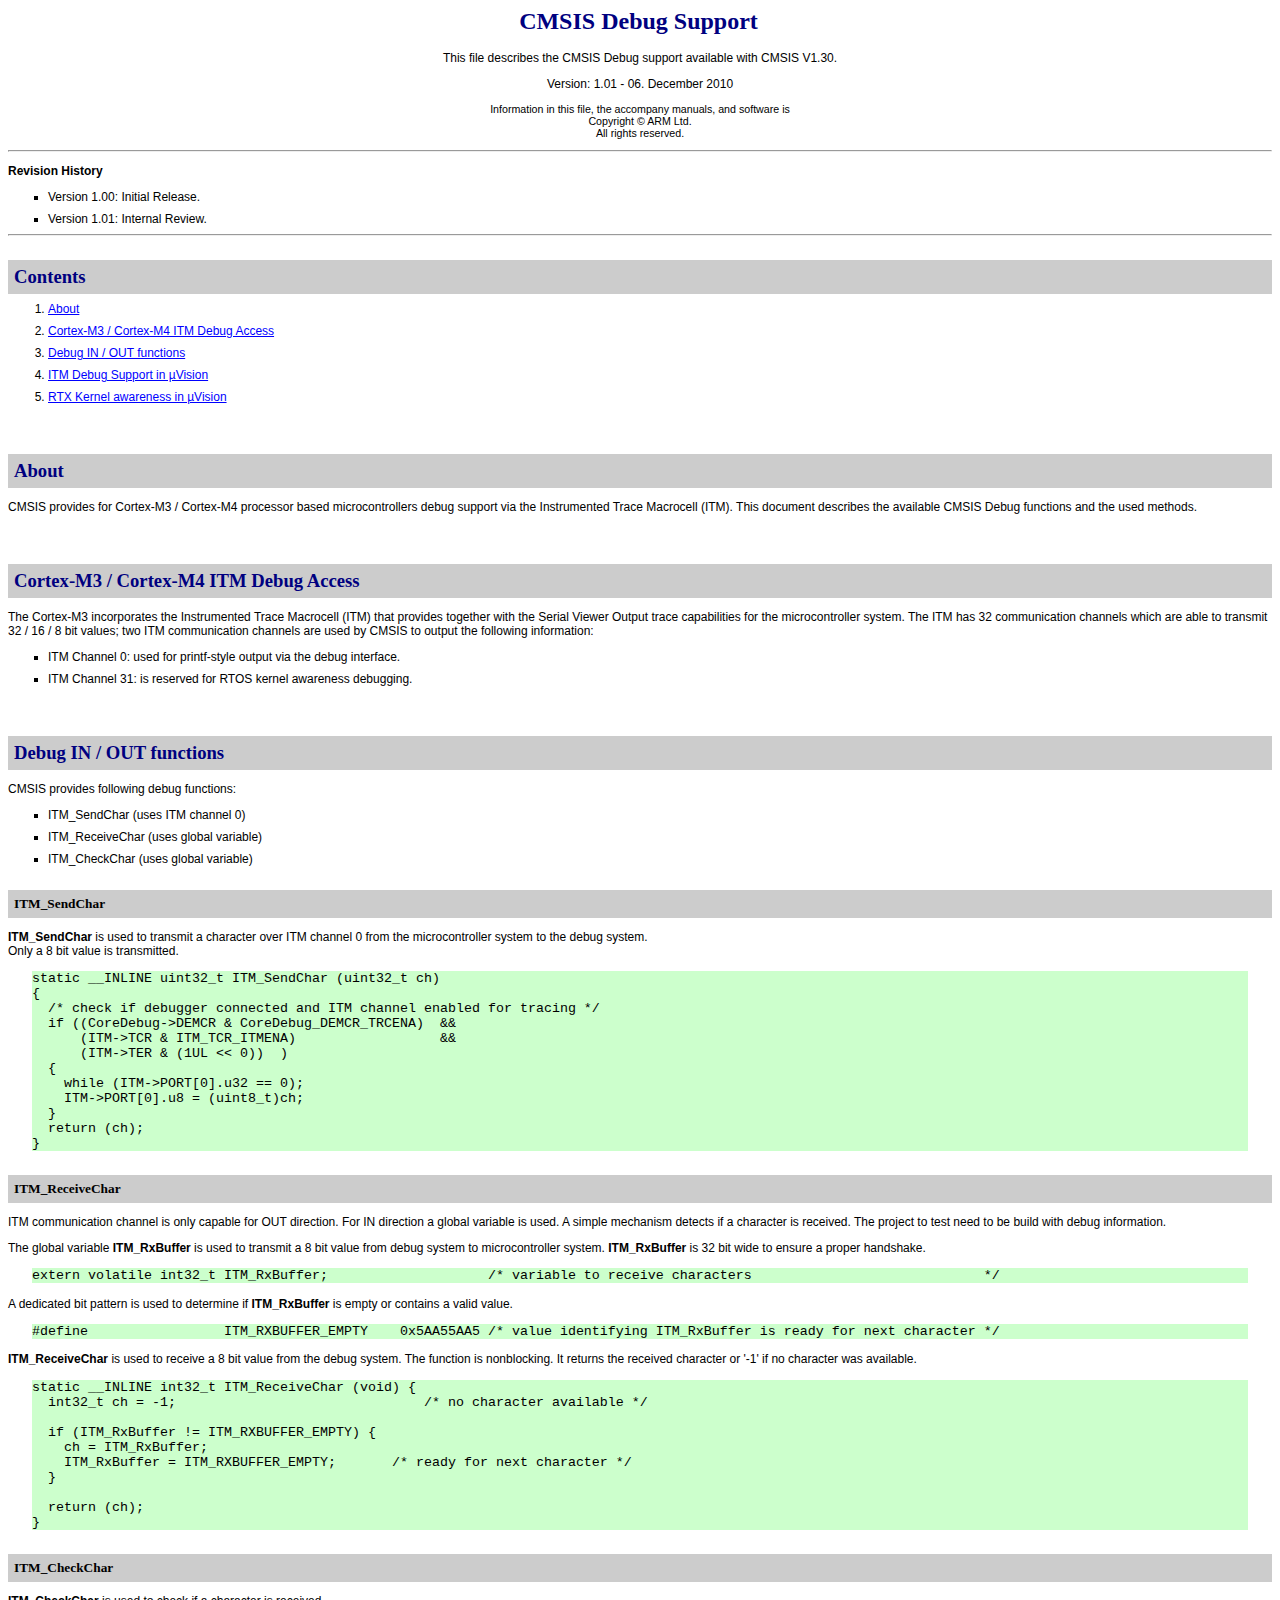
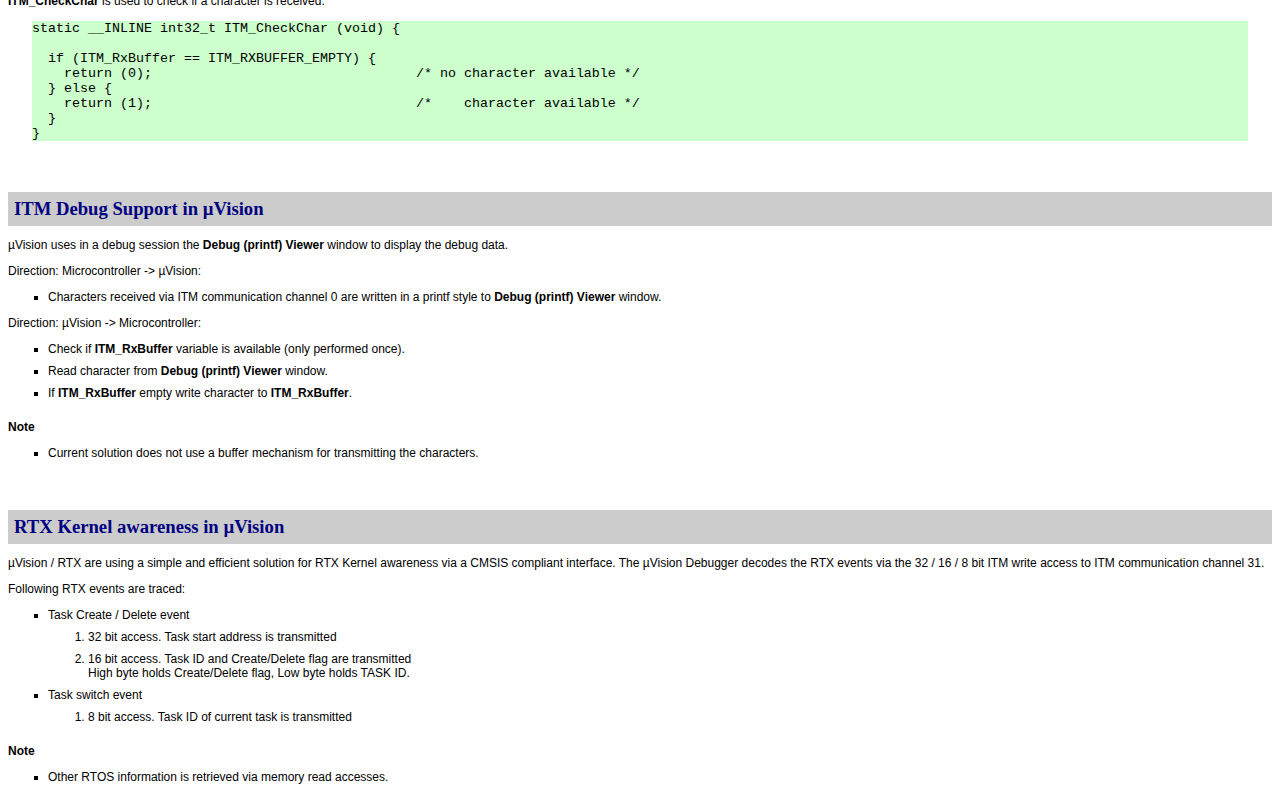
<file: Lib_CMSIS2p0_and_Drivers_17XX/Core/Documentation/CMSIS_DebugSupport.htm>
<html>

<head>
<title>CMSIS Debug Support</title>
<meta http-equiv="Content-Type" content="text/html; charset=windows-1252">
<meta name="GENERATOR" content="Microsoft FrontPage 12.0">
<meta name="ProgId" content="FrontPage.Editor.Document">
<style>
<!--
/*-----------------------------------------------------------
Keil Software CHM Style Sheet
-----------------------------------------------------------*/
body         { color: #000000; background-color: #FFFFFF; font-size: 75%; font-family: 
               Verdana, Arial, 'Sans Serif' }
a:link       { color: #0000FF; text-decoration: underline }
a:visited    { color: #0000FF; text-decoration: underline }
a:active     { color: #FF0000; text-decoration: underline }
a:hover      { color: #FF0000; text-decoration: underline }
h1           { font-family: Verdana; font-size: 18pt; color: #000080; font-weight: bold; 
               text-align: Center; margin-right: 3 }
h2           { font-family: Verdana; font-size: 14pt; color: #000080; font-weight: bold; 
               background-color: #CCCCCC; margin-top: 24; margin-bottom: 3; 
               padding: 6 }
h3           { font-family: Verdana; font-size: 10pt; font-weight: bold; background-color: 
               #CCCCCC; margin-top: 24; margin-bottom: 3; padding: 6 }
pre          { font-family: Courier New; font-size: 10pt; background-color: #CCFFCC; 
               margin-left: 24; margin-right: 24 }
ul           { list-style-type: square; margin-top: 6pt; margin-bottom: 0 }
ol           { margin-top: 6pt; margin-bottom: 0 }
li           { clear: both; margin-bottom: 6pt }
table        { font-size: 100%; border-width: 0; padding: 0 }
th           { color: #FFFFFF; background-color: #000080; text-align: left; vertical-align: 
               bottom; padding-right: 6pt }
tr           { text-align: left; vertical-align: top }
td           { text-align: left; vertical-align: top; padding-right: 6pt }
.ToolT       { font-size: 8pt; color: #808080 }
.TinyT       { font-size: 8pt; text-align: Center }
code         { color: #000000; background-color: #E0E0E0; font-family: 'Courier New', Courier; 
               line-height: 120%; font-style: normal }
/*-----------------------------------------------------------
Notes
-----------------------------------------------------------*/
p.note       { font-weight: bold; clear: both; margin-bottom: 3pt; padding-top: 6pt }
/*-----------------------------------------------------------
Expanding/Contracting Divisions
-----------------------------------------------------------*/
#expand      { text-decoration: none; margin-bottom: 3pt }
img.expand   { border-style: none; border-width: medium }
div.expand   { display: none; margin-left: 9pt; margin-top: 0 }
/*-----------------------------------------------------------
Where List Tags
-----------------------------------------------------------*/
p.wh         { font-weight: bold; clear: both; margin-top: 6pt; margin-bottom: 3pt }
table.wh     { width: 100% }
td.whItem    { white-space: nowrap; font-style: italic; padding-right: 6pt; padding-bottom: 
               6pt }
td.whDesc    { padding-bottom: 6pt }
/*-----------------------------------------------------------
Keil Table Tags
-----------------------------------------------------------*/
table.kt     { border: 1pt solid #000000 }
th.kt        { white-space: nowrap; border-bottom: 1pt solid #000000; padding-left: 6pt; 
               padding-right: 6pt; padding-top: 4pt; padding-bottom: 4pt }
tr.kt        {  }
td.kt        { color: #000000; background-color: #E0E0E0; border-top: 1pt solid #A0A0A0; 
               padding-left: 6pt; padding-right: 6pt; padding-top: 2pt; 
               padding-bottom: 2pt }
/*-----------------------------------------------------------
-----------------------------------------------------------*/
-->

</style>
</head>

<body>

<h1>CMSIS Debug Support</h1>
<p align="center">This file describes the CMSIS Debug support available with CMSIS V1.30.</p>
<p align="center">Version: 1.01 - 06. December 2010</p>

<p class="TinyT">Information in this file, the accompany manuals, and software is<br>
                 Copyright � ARM Ltd.<br>All rights reserved.
</p>

<hr>

<p><span style="FONT-WEIGHT: bold">Revision History</span></p>
<ul>
	<li>Version 1.00: Initial Release. </li>
	<li>Version 1.01: Internal Review. </li>
</ul>

<hr>

<h2>Contents</h2>

<ol>
  <li class="LI2"><a href="#About">About</a></li>
  <li class="LI2"><a href="#ITM_DbgAcc">Cortex-M3 / Cortex-M4 ITM Debug Access</a></li>
  <li class="LI2"><a href="#DbgIn_DbgOut">Debug IN / OUT functions</a></li>
  <li class="LI2"><a href="#ITM_DbgSup">ITM Debug Support in �Vision</a></li>
  <li class="LI2"><a href="#RTX_KAW">RTX Kernel awareness in �Vision</a></li>
</ol>

<p>&nbsp;</p>
<h2><a name="About"></a>About</h2>
<p>
  CMSIS provides for Cortex-M3 / Cortex-M4 processor based microcontrollers debug support via the Instrumented Trace Macrocell (ITM).
  This document describes the available CMSIS Debug functions and the used methods.
</p>

<p>&nbsp;</p>
<h2><a name="ITM_DbgAcc"></a>Cortex-M3 / Cortex-M4 ITM Debug Access</h2>
<p>
  The Cortex-M3 incorporates the Instrumented Trace Macrocell (ITM) that provides together with 
  the Serial Viewer Output trace capabilities for the microcontroller system. The ITM has 
  32 communication channels which are able to transmit 32 / 16 / 8 bit values; two ITM 
  communication channels are used by CMSIS to output the following information:
</p>
<ul>
	<li>ITM Channel 0: used for printf-style output via the debug interface.</li>
	<li>ITM Channel 31: is reserved for RTOS kernel awareness debugging.</li>
</ul>

<p>&nbsp;</p>
<h2><a name="DbgIn_DbgOut"></a>Debug IN / OUT functions</h2>
<p>CMSIS provides following debug functions:</p>
<ul>
	<li>ITM_SendChar (uses ITM channel 0)</li>
	<li>ITM_ReceiveChar (uses global variable)</li>
	<li>ITM_CheckChar (uses global variable)</li>
</ul>

<h3>ITM_SendChar</h3>
<p>
  <strong>ITM_SendChar</strong> is used to transmit a character over ITM channel 0 from 
  the microcontroller system to the debug system. <br>
  Only a 8 bit value is transmitted.
</p>
<pre>
static __INLINE uint32_t ITM_SendChar (uint32_t ch)
{
  /* check if debugger connected and ITM channel enabled for tracing */
  if ((CoreDebug->DEMCR & CoreDebug_DEMCR_TRCENA)  &amp;&amp;
      (ITM-&gt;TCR & ITM_TCR_ITMENA)                  &amp;&amp;
      (ITM-&gt;TER & (1UL &lt;&lt; 0))  ) 
  {
    while (ITM-&gt;PORT[0].u32 == 0);
    ITM-&gt;PORT[0].u8 = (uint8_t)ch;
  }  
  return (ch);
}</pre>

<h3>ITM_ReceiveChar</h3>
<p>
  ITM communication channel is only capable for OUT direction. For IN direction
  a global variable is used. A simple mechanism detects if a character is received.
  The project to test need to be build with debug information.
</p>

<p>
  The global variable <strong>ITM_RxBuffer</strong> is used to transmit a 8 bit value from debug system
  to microcontroller system. <strong>ITM_RxBuffer</strong> is 32 bit wide to 
	ensure a proper handshake.
</p>
<pre>
extern volatile int32_t ITM_RxBuffer;                    /* variable to receive characters                             */
</pre>
<p>
  A dedicated bit pattern is used to determine if <strong>ITM_RxBuffer</strong> is empty
  or contains a valid value.
</p>
<pre>
#define                 ITM_RXBUFFER_EMPTY    0x5AA55AA5 /* value identifying ITM_RxBuffer is ready for next character */
</pre>
<p>
  <strong>ITM_ReceiveChar</strong> is used to receive a 8 bit value from the debug system. The function is nonblocking.
  It returns the received character or '-1' if no character was available.
</p>
<pre>
static __INLINE int32_t ITM_ReceiveChar (void) {
  int32_t ch = -1;                               /* no character available */

  if (ITM_RxBuffer != ITM_RXBUFFER_EMPTY) {
    ch = ITM_RxBuffer;
    ITM_RxBuffer = ITM_RXBUFFER_EMPTY;       /* ready for next character */
  }
  
  return (ch); 
}
</pre>

<h3>ITM_CheckChar</h3>
<p>
  <strong>ITM_CheckChar</strong> is used to check if a character is received.
</p>
<pre>
static __INLINE int32_t ITM_CheckChar (void) {

  if (ITM_RxBuffer == ITM_RXBUFFER_EMPTY) {
    return (0);                                 /* no character available */
  } else {
    return (1);                                 /*    character available */
  }
}</pre>


<p>&nbsp;</p>
<h2><a name="ITM_DbgSup"></a>ITM Debug Support in �Vision</h2>
<p>
  �Vision uses in a debug session the <strong>Debug (printf) Viewer</strong> window to 
  display the debug data.
</p>
<p>Direction: Microcontroller -&gt; �Vision:</p>
<ul>
  <li>
    Characters received via ITM communication channel 0 are written in a printf style
    to <strong>Debug (printf) Viewer</strong> window.
  </li>
</ul>

<p>Direction: �Vision -&gt; Microcontroller:</p>
<ul>
  <li>Check if <strong>ITM_RxBuffer</strong> variable is available (only performed once).</li>
  <li>Read character from <strong>Debug (printf) Viewer</strong> window.</li>
  <li>If <strong>ITM_RxBuffer</strong> empty write character to <strong>ITM_RxBuffer</strong>.</li>
</ul>

<p class="Note">Note</p>
<ul>
  <li><p>Current solution does not use a buffer mechanism for transmitting the characters.</p>
  </li>
</ul>

<p>&nbsp;</p>
<h2><a name="RTX_KAW"></a>RTX Kernel awareness in �Vision</h2>
<p>
  �Vision / RTX are using a simple and efficient solution for RTX Kernel awareness 
	via a CMSIS compliant interface. The �Vision Debugger decodes the RTX events via the 32 / 16 / 8 bit ITM write access
  to ITM communication channel 31.
</p>

<p>Following RTX events are traced:</p>
<ul>
  <li>Task Create / Delete event
    <ol>
      <li>32 bit access. Task start address is transmitted</li>
      <li>16 bit access. Task ID and Create/Delete flag are transmitted<br>
          High byte holds Create/Delete flag, Low byte holds TASK ID.
      </li>
    </ol>
  </li>
  <li>Task switch event
    <ol>
      <li>8 bit access. Task ID of current task is transmitted</li>
    </ol>
  </li>
</ul>

<p class="Note">Note</p>
<ul>
  <li><p>Other RTOS information is retrieved via memory read accesses.</p>
  </li>
</ul>


</body>

</html>
</file>
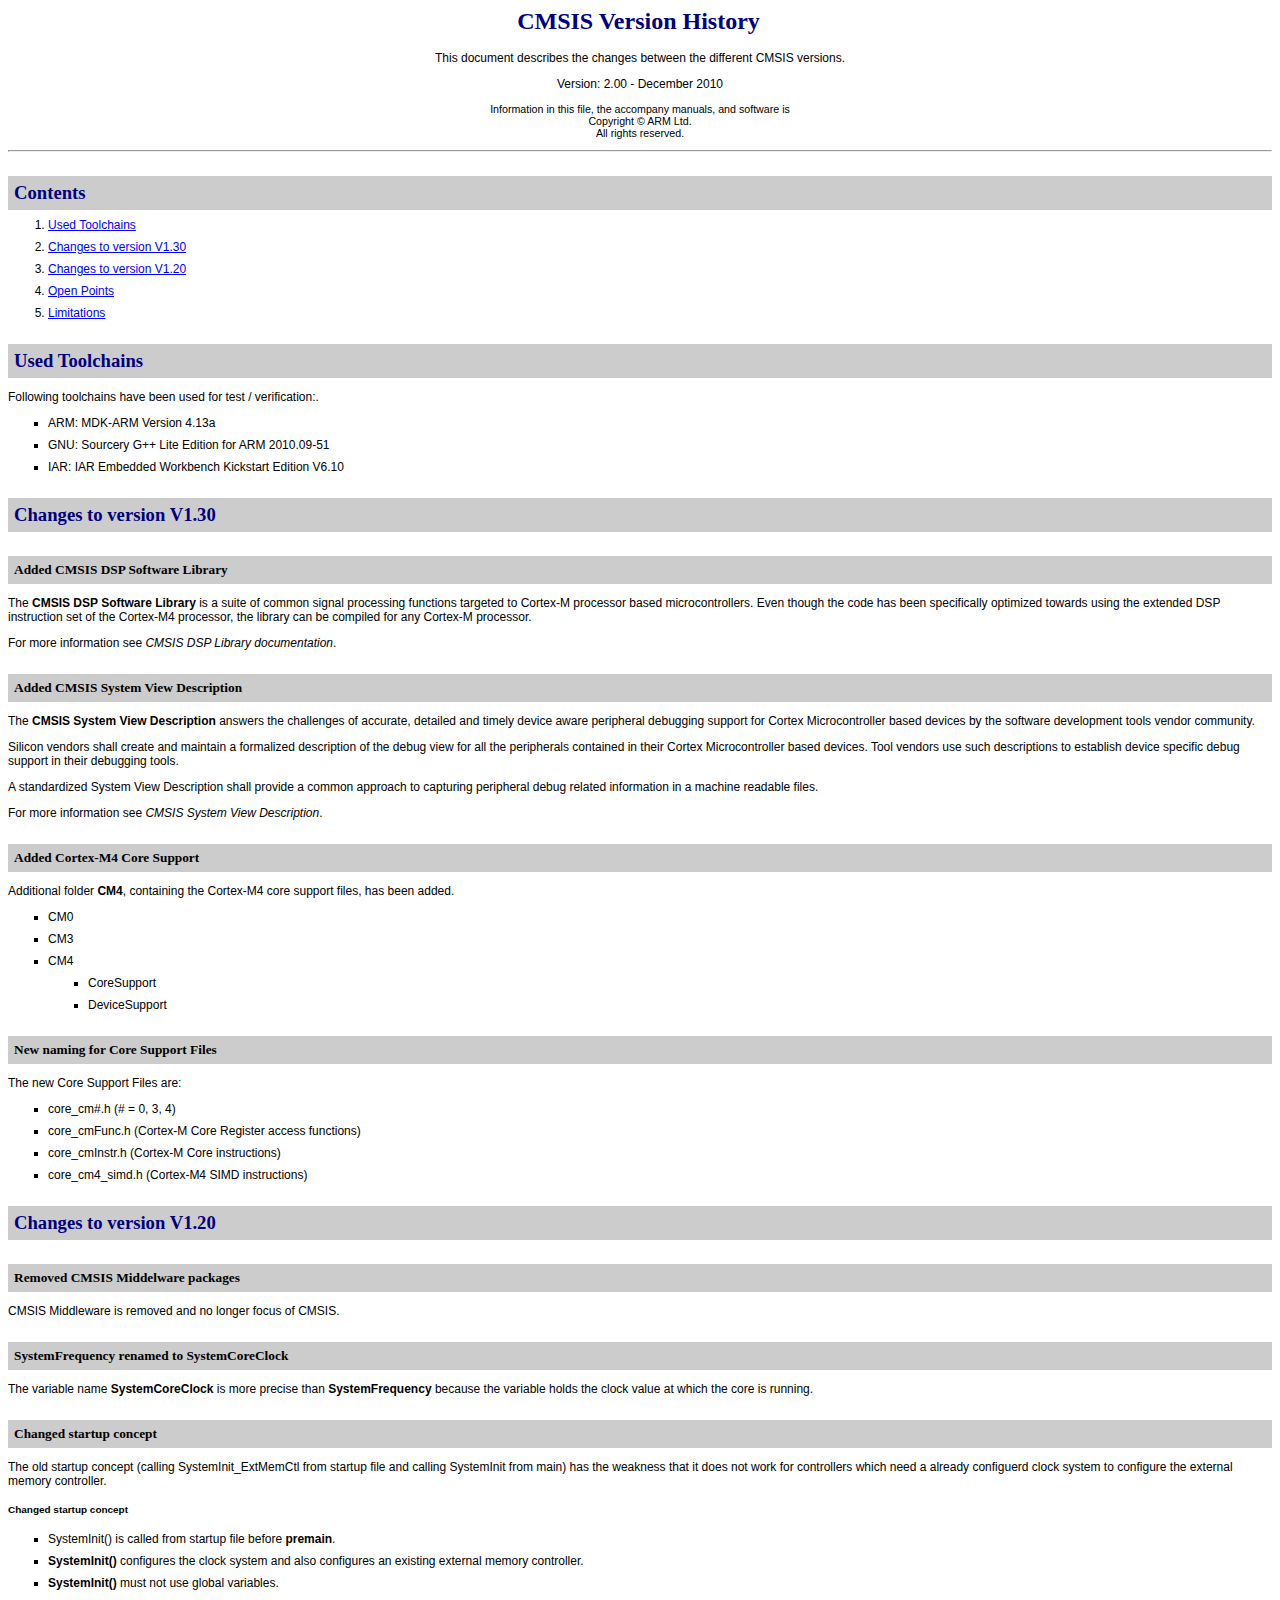
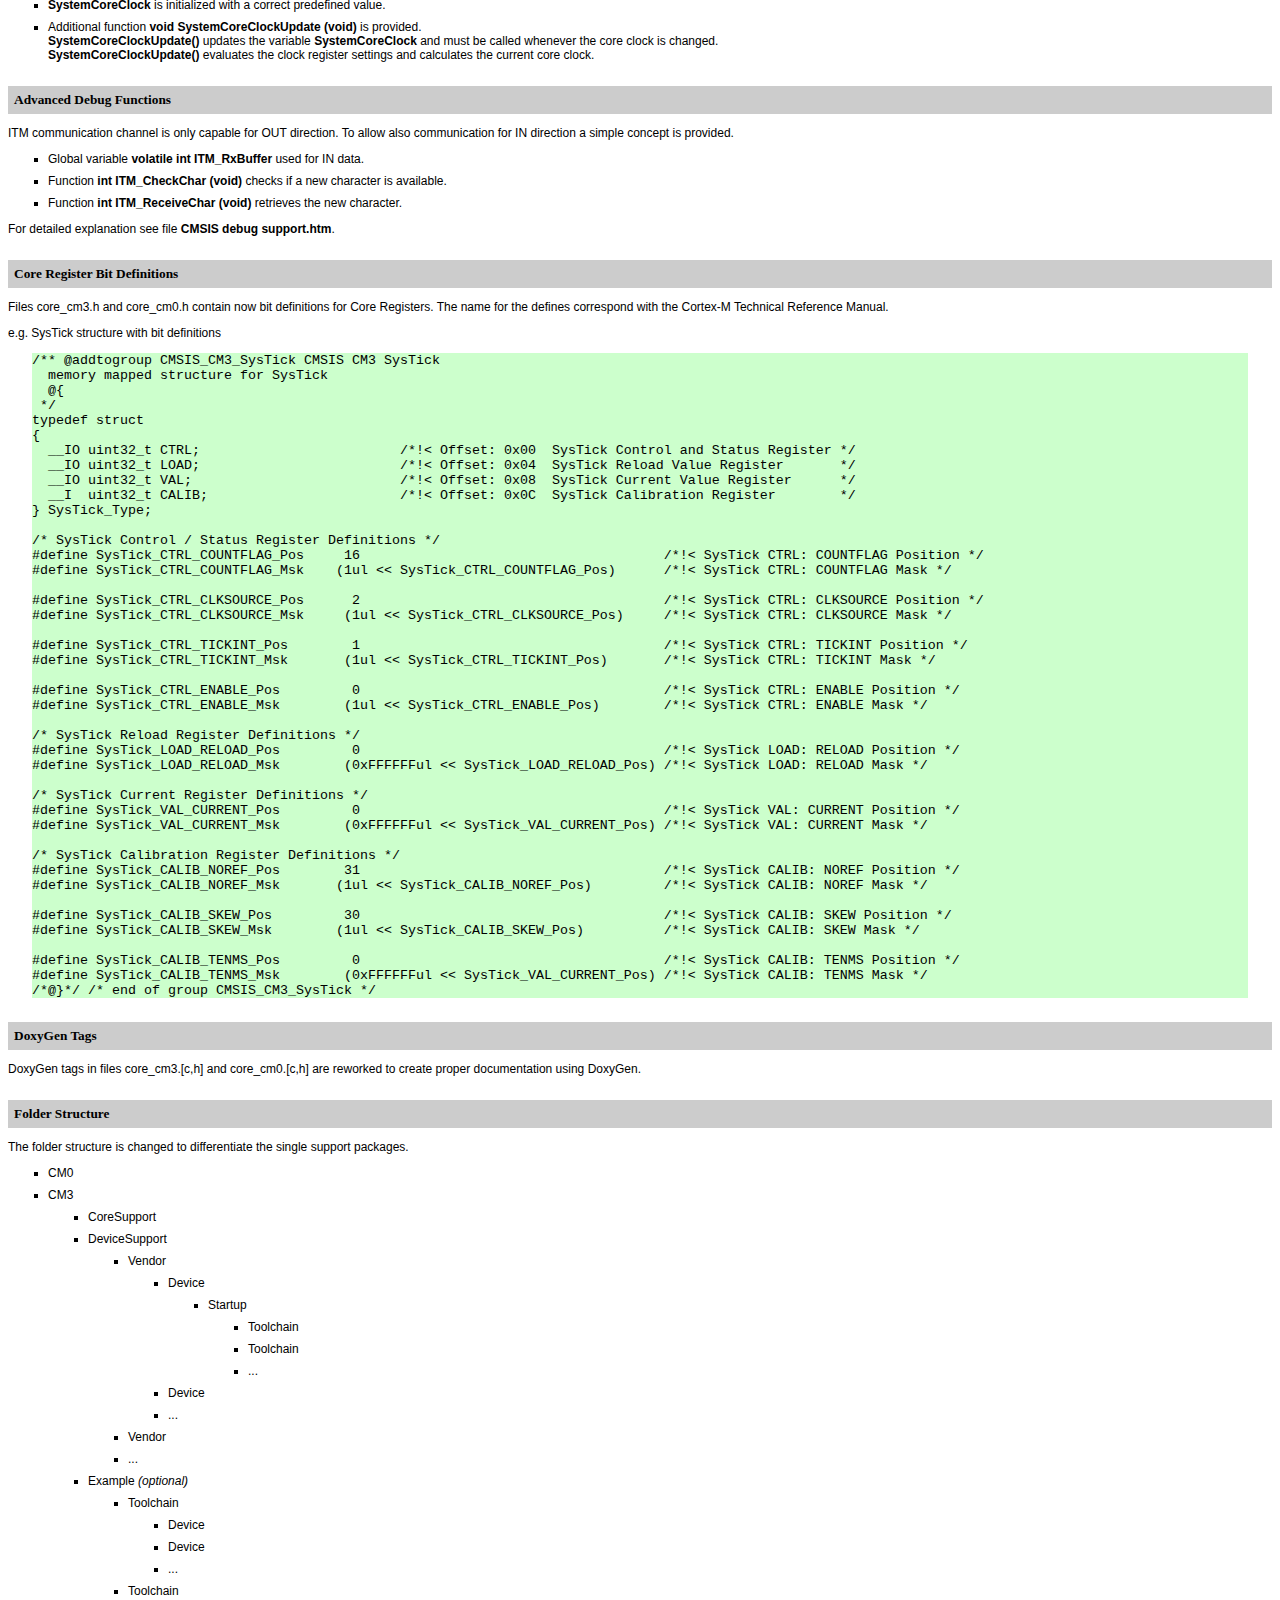
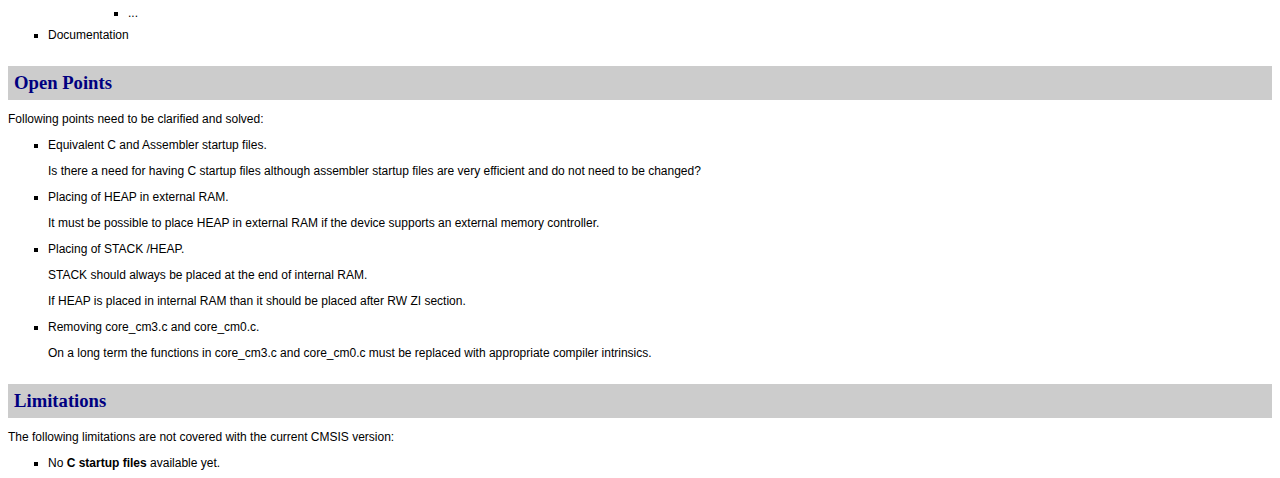
<file: Lib_CMSIS2p0_and_Drivers_17XX/Core/Documentation/CMSIS_History.htm>
<html>

<head>
<title>CMSIS Version History</title>
<meta http-equiv="Content-Type" content="text/html; charset=windows-1252">
<meta name="GENERATOR" content="Microsoft FrontPage 6.0">
<meta name="ProgId" content="FrontPage.Editor.Document">
<style>
<!--
/*-----------------------------------------------------------
Keil Software CHM Style Sheet
-----------------------------------------------------------*/
body         { color: #000000; background-color: #FFFFFF; font-size: 75%; font-family: 
               Verdana, Arial, 'Sans Serif' }
a:link       { color: #0000FF; text-decoration: underline }
a:visited    { color: #0000FF; text-decoration: underline }
a:active     { color: #FF0000; text-decoration: underline }
a:hover      { color: #FF0000; text-decoration: underline }
h1           { font-family: Verdana; font-size: 18pt; color: #000080; font-weight: bold; 
               text-align: Center; margin-right: 3 }
h2           { font-family: Verdana; font-size: 14pt; color: #000080; font-weight: bold; 
               background-color: #CCCCCC; margin-top: 24; margin-bottom: 3; 
               padding: 6 }
h3           { font-family: Verdana; font-size: 10pt; font-weight: bold; background-color: 
               #CCCCCC; margin-top: 24; margin-bottom: 3; padding: 6 }
pre          { font-family: Courier New; font-size: 10pt; background-color: #CCFFCC; 
               margin-left: 24; margin-right: 24 }
ul           { list-style-type: square; margin-top: 6pt; margin-bottom: 0 }
ol           { margin-top: 6pt; margin-bottom: 0 }
li           { clear: both; margin-bottom: 6pt }
table        { font-size: 100%; border-width: 0; padding: 0 }
th           { color: #FFFFFF; background-color: #000080; text-align: left; vertical-align: 
               bottom; padding-right: 6pt }
tr           { text-align: left; vertical-align: top }
td           { text-align: left; vertical-align: top; padding-right: 6pt }
.ToolT       { font-size: 8pt; color: #808080 }
.TinyT       { font-size: 8pt; text-align: Center }
code         { color: #000000; background-color: #E0E0E0; font-family: 'Courier New', Courier; 
               line-height: 120%; font-style: normal }
/*-----------------------------------------------------------
Notes
-----------------------------------------------------------*/
p.note       { font-weight: bold; clear: both; margin-bottom: 3pt; padding-top: 6pt }
/*-----------------------------------------------------------
Expanding/Contracting Divisions
-----------------------------------------------------------*/
#expand      { text-decoration: none; margin-bottom: 3pt }
img.expand   { border-style: none; border-width: medium }
div.expand   { display: none; margin-left: 9pt; margin-top: 0 }
/*-----------------------------------------------------------
Where List Tags
-----------------------------------------------------------*/
p.wh         { font-weight: bold; clear: both; margin-top: 6pt; margin-bottom: 3pt }
table.wh     { width: 100% }
td.whItem    { white-space: nowrap; font-style: italic; padding-right: 6pt; padding-bottom: 
               6pt }
td.whDesc    { padding-bottom: 6pt }
/*-----------------------------------------------------------
Keil Table Tags
-----------------------------------------------------------*/
table.kt     { border: 1pt solid #000000 }
th.kt        { white-space: nowrap; border-bottom: 1pt solid #000000; padding-left: 6pt; 
               padding-right: 6pt; padding-top: 4pt; padding-bottom: 4pt }
tr.kt        {  }
td.kt        { color: #000000; background-color: #E0E0E0; border-top: 1pt solid #A0A0A0; 
               padding-left: 6pt; padding-right: 6pt; padding-top: 2pt; 
               padding-bottom: 2pt }
/*-----------------------------------------------------------
-----------------------------------------------------------*/
-->

</style>
</head>

<body>

<h1>CMSIS Version History</h1>
<p align="center">This document describes the changes between the different CMSIS versions.</p>
<p align="center">Version: 2.00 - December 2010</p>

<p class="TinyT">Information in this file, the accompany manuals, and software is<br>
                 Copyright � ARM Ltd.<br>All rights reserved.
</p>

<hr>


<h2>Contents</h2>

<ol>
  <li class="LI2"><a href="#6">Used Toolchains</a></li>
  <li class="LI2"><a href="#5">Changes to version V1.30</a></li>
  <li class="LI2"><a href="#4">Changes to version V1.20</a></li>
  <li class="LI2"><a href="#2">Open Points</a></li>
  <li class="LI2"><a href="#1">Limitations</a></li>
</ol>


<h2><a name="5"></a>Used Toolchains</h2>
<p>
  Following toolchains have been used for test / verification:</i>.
</p>
  <ul>
    <li>ARM: MDK-ARM Version 4.13a</li>
    <li>GNU: Sourcery G++ Lite Edition for ARM 2010.09-51</li>
    <li>IAR: IAR Embedded Workbench Kickstart Edition V6.10</li>
  </ul>


<h2><a name="5"></a>Changes to version V1.30</h2>

<h3>Added CMSIS DSP Software Library</h3>
<p>
  The <strong>CMSIS DSP Software Library</strong> is a suite of common signal processing functions targeted 
  to Cortex-M processor based microcontrollers. Even though the code has been specifically 
  optimized towards using the extended DSP instruction set of the Cortex-M4 processor, 
  the library can be compiled for any Cortex-M processor.
</p>
<p>
  For more information see <i>CMSIS DSP Library documentation</i>.
</p>

<h3>Added CMSIS System View Description</h3>
<p>
  The <strong>CMSIS System View Description</strong> answers the challenges of accurate, detailed and 
  timely device aware peripheral debugging support for Cortex Microcontroller based 
  devices by the software development tools vendor community.
</p>
<p>
  Silicon vendors shall create and maintain a formalized description of the debug view 
  for all the peripherals contained in their Cortex Microcontroller based devices.
  Tool vendors use such descriptions to establish device specific debug support in 
  their debugging tools.
</p>
<p>
  A standardized System View Description shall provide a common approach to 
  capturing peripheral debug related information in a machine readable files.
</p>
<p>
  For more information see <i>CMSIS System View Description</i>.
</p>

<h3>Added Cortex-M4 Core Support</h3>
<p>
  Additional folder <strong>CM4</strong>, containing the Cortex-M4 core support files, has been added.
</p>
  <ul>
    <li>CM0</li>
    <li>CM3</li>
    <li>CM4
       <ul>
         <li>CoreSupport</li>
         <li>DeviceSupport</li>
       </ul>
    </li>
  </ul>

<h3>New naming for Core Support Files</h3>
<p>
  The new Core Support Files are:
</p>
<ul>
  <li>core_cm#.h  (# = 0, 3, 4)</li>
  <li>core_cmFunc.h  (Cortex-M Core Register access functions)</li>
  <li>core_cmInstr.h  (Cortex-M Core instructions)</li>
  <li>core_cm4_simd.h (Cortex-M4 SIMD instructions)</li>
</ul>

<h2><a name="4"></a>Changes to version V1.20</h2>

<h3>Removed CMSIS Middelware packages</h3>
<p>
  CMSIS Middleware is removed and no longer focus of CMSIS.
</p>

<h3>SystemFrequency renamed to SystemCoreClock</h3>
<p>
  The variable name <strong>SystemCoreClock</strong> is more precise than <strong>SystemFrequency</strong>
  because the variable holds the clock value at which the core is running.
</p>

<h3>Changed startup concept</h3>
<p>
  The old startup concept (calling SystemInit_ExtMemCtl from startup file and calling SystemInit 
  from main) has the weakness that it does not work for controllers which need a already 
  configuerd clock system to configure the external memory controller.
</p>

<h5>Changed startup concept</h5>
<ul>
  <li>
    SystemInit() is called from startup file before <strong>premain</strong>.
  </li>
  <li>
    <strong>SystemInit()</strong> configures the clock system and also configures
    an existing external memory controller.
  </li>
  <li>
    <strong>SystemInit()</strong> must not use global variables.
  </li>
  <li>
    <strong>SystemCoreClock</strong> is initialized with a correct predefined value.
  </li>
  <li>
    Additional function <strong>void SystemCoreClockUpdate (void)</strong> is provided.<br>
   <strong>SystemCoreClockUpdate()</strong> updates the variable <strong>SystemCoreClock</strong>
   and must be called whenever the core clock is changed.<br>
   <strong>SystemCoreClockUpdate()</strong> evaluates the clock register settings and calculates
   the current core clock.
  </li>
</ul>
      

<h3>Advanced Debug Functions</h3>
<p>
  ITM communication channel is only capable for OUT direction. To allow also communication for
  IN direction a simple concept is provided.
</p>
<ul>
  <li>
    Global variable <strong>volatile int ITM_RxBuffer</strong> used for IN data.
  </li>
  <li>
    Function <strong>int ITM_CheckChar (void)</strong> checks if a new character is available.
  </li>
  <li>
    Function <strong>int ITM_ReceiveChar (void)</strong> retrieves the new character.
  </li>
</ul>

<p>
  For detailed explanation see file <strong>CMSIS debug support.htm</strong>. 
</p>


<h3>Core Register Bit Definitions</h3>
<p>
  Files core_cm3.h and core_cm0.h contain now bit definitions for Core Registers. The name for the
  defines correspond with the Cortex-M Technical Reference Manual.  
</p>
<p>
  e.g. SysTick structure with bit definitions
</p>
<pre>
/** @addtogroup CMSIS_CM3_SysTick CMSIS CM3 SysTick
  memory mapped structure for SysTick
  @{
 */
typedef struct
{
  __IO uint32_t CTRL;                         /*!< Offset: 0x00  SysTick Control and Status Register */
  __IO uint32_t LOAD;                         /*!< Offset: 0x04  SysTick Reload Value Register       */
  __IO uint32_t VAL;                          /*!< Offset: 0x08  SysTick Current Value Register      */
  __I  uint32_t CALIB;                        /*!< Offset: 0x0C  SysTick Calibration Register        */
} SysTick_Type;

/* SysTick Control / Status Register Definitions */
#define SysTick_CTRL_COUNTFLAG_Pos     16                                      /*!< SysTick CTRL: COUNTFLAG Position */
#define SysTick_CTRL_COUNTFLAG_Msk    (1ul << SysTick_CTRL_COUNTFLAG_Pos)      /*!< SysTick CTRL: COUNTFLAG Mask */

#define SysTick_CTRL_CLKSOURCE_Pos      2                                      /*!< SysTick CTRL: CLKSOURCE Position */
#define SysTick_CTRL_CLKSOURCE_Msk     (1ul << SysTick_CTRL_CLKSOURCE_Pos)     /*!< SysTick CTRL: CLKSOURCE Mask */

#define SysTick_CTRL_TICKINT_Pos        1                                      /*!< SysTick CTRL: TICKINT Position */
#define SysTick_CTRL_TICKINT_Msk       (1ul << SysTick_CTRL_TICKINT_Pos)       /*!< SysTick CTRL: TICKINT Mask */

#define SysTick_CTRL_ENABLE_Pos         0                                      /*!< SysTick CTRL: ENABLE Position */
#define SysTick_CTRL_ENABLE_Msk        (1ul << SysTick_CTRL_ENABLE_Pos)        /*!< SysTick CTRL: ENABLE Mask */

/* SysTick Reload Register Definitions */
#define SysTick_LOAD_RELOAD_Pos         0                                      /*!< SysTick LOAD: RELOAD Position */
#define SysTick_LOAD_RELOAD_Msk        (0xFFFFFFul << SysTick_LOAD_RELOAD_Pos) /*!< SysTick LOAD: RELOAD Mask */

/* SysTick Current Register Definitions */
#define SysTick_VAL_CURRENT_Pos         0                                      /*!< SysTick VAL: CURRENT Position */
#define SysTick_VAL_CURRENT_Msk        (0xFFFFFFul << SysTick_VAL_CURRENT_Pos) /*!< SysTick VAL: CURRENT Mask */

/* SysTick Calibration Register Definitions */
#define SysTick_CALIB_NOREF_Pos        31                                      /*!< SysTick CALIB: NOREF Position */
#define SysTick_CALIB_NOREF_Msk       (1ul << SysTick_CALIB_NOREF_Pos)         /*!< SysTick CALIB: NOREF Mask */

#define SysTick_CALIB_SKEW_Pos         30                                      /*!< SysTick CALIB: SKEW Position */
#define SysTick_CALIB_SKEW_Msk        (1ul << SysTick_CALIB_SKEW_Pos)          /*!< SysTick CALIB: SKEW Mask */

#define SysTick_CALIB_TENMS_Pos         0                                      /*!< SysTick CALIB: TENMS Position */
#define SysTick_CALIB_TENMS_Msk        (0xFFFFFFul << SysTick_VAL_CURRENT_Pos) /*!< SysTick CALIB: TENMS Mask */
/*@}*/ /* end of group CMSIS_CM3_SysTick */</pre>

<h3>DoxyGen Tags</h3>
<p>
  DoxyGen tags in files core_cm3.[c,h] and core_cm0.[c,h] are reworked to create proper documentation
  using DoxyGen.
</p>

<h3>Folder Structure</h3>
<p>
  The folder structure is changed to differentiate the single support packages.
</p>

  <ul>
    <li>CM0</li>
    <li>CM3
       <ul>
         <li>CoreSupport</li>
         <li>DeviceSupport</li>
           <ul>
             <li>Vendor 
               <ul>
                 <li>Device
                   <ul>
                      <li>Startup
                        <ul>
                          <li>Toolchain</li>
                          <li>Toolchain</li>
                          <li>...</li>
                        </ul>
                      </li>
                   </ul>
                 </li>
                 <li>Device</li>
                 <li>...</li>
               </ul>
             </li>
             <li>Vendor</li>
             <li>...</li>
           </ul>
         </li>
         <li>Example <i>(optional)</i>
           <ul>
             <li>Toolchain 
               <ul>
                 <li>Device</li>
                 <li>Device</li>
                 <li>...</li>
               </ul>
             </li>
             <li>Toolchain</li>
             <li>...</li>
           </ul>
         </li>
       </ul>
    </li>
     
    <li>Documentation</li>
  </ul>

<h2><a name="2"></a>Open Points</h2>
<p>
  Following points need to be clarified and solved:
</p>
<ul>
  <li>
    <p>
      Equivalent C and Assembler startup files.
    </p>
    <p>
      Is there a need for having C startup files although assembler startup files are
      very efficient and do not need to be changed?
    <p/>
  </li>
  <li>
    <p>
      Placing of HEAP in external RAM.
    </p>
    <p>
      It must be possible to place HEAP in external RAM if the device supports an 
      external memory controller.
    </p>
  </li>
  <li>
    <p>
      Placing of STACK /HEAP.
    </p>
    <p>
      STACK should always be placed at the end of internal RAM.
    </p>
    <p>
      If HEAP is placed in internal RAM than it should be placed after RW ZI section.
    </p>
  </li>
  <li>
    <p>
      Removing core_cm3.c and core_cm0.c.
    </p>
    <p>
      On a long term the functions in core_cm3.c and core_cm0.c must be replaced with 
      appropriate compiler intrinsics.
    </p>
  </li>
</ul>


<h2><a name="1"></a>Limitations</h2>
<p>
  The following limitations are not covered with the current CMSIS version:
</p>
<ul>
 <li>
  No <strong>C startup files</strong> available yet. 
 </li>
</ul>
</file>
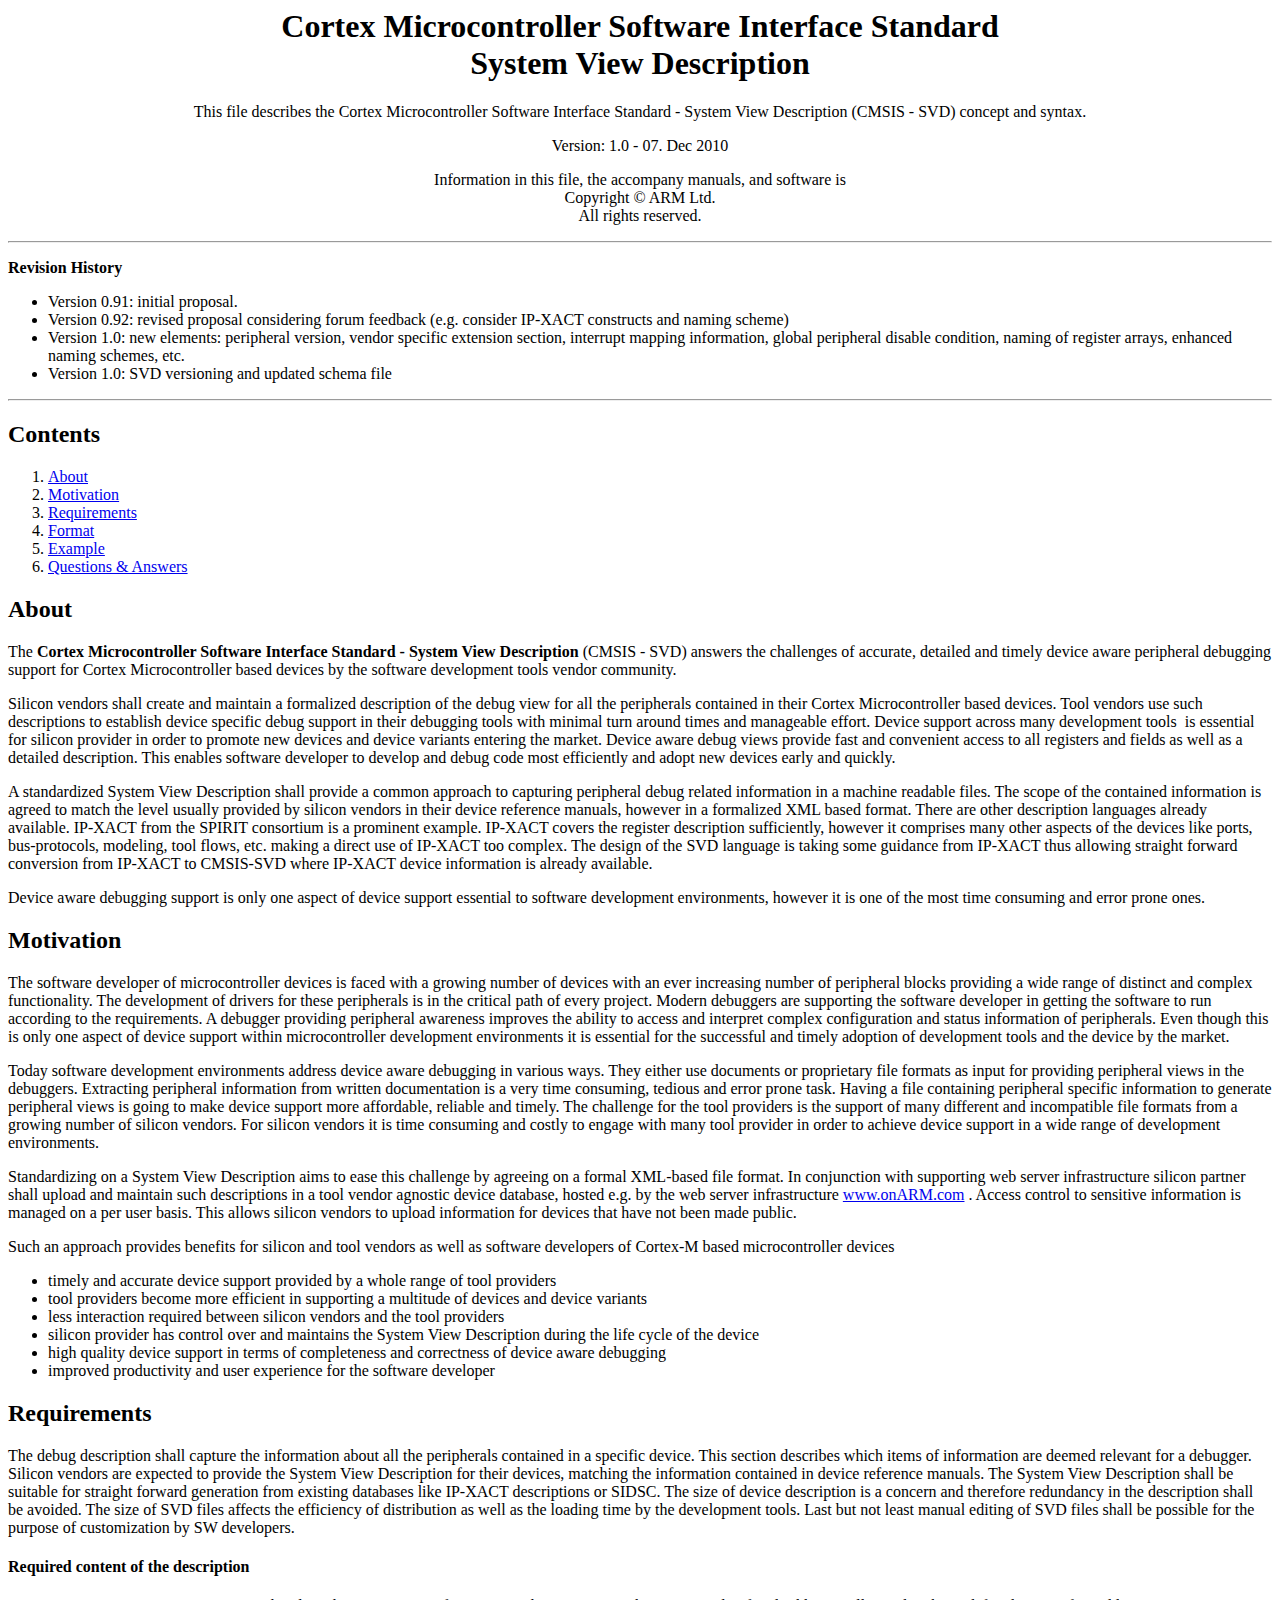
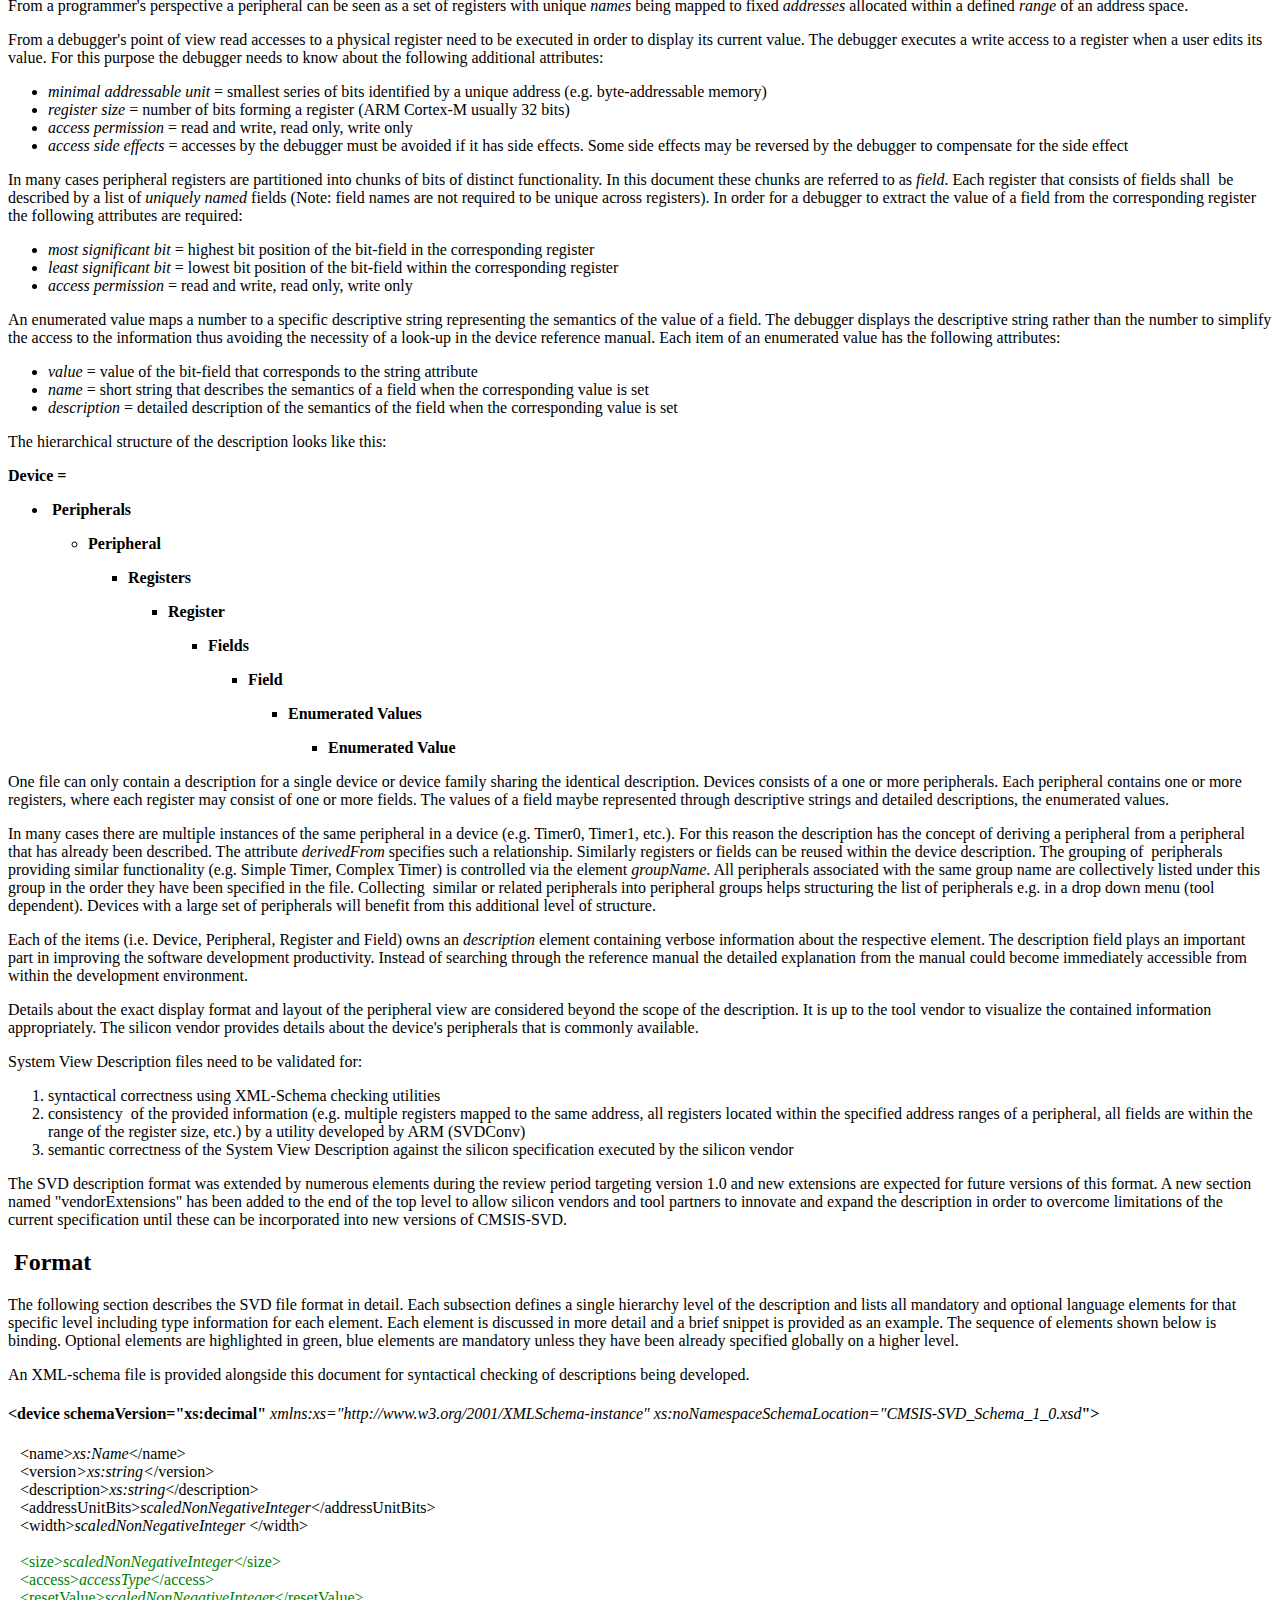
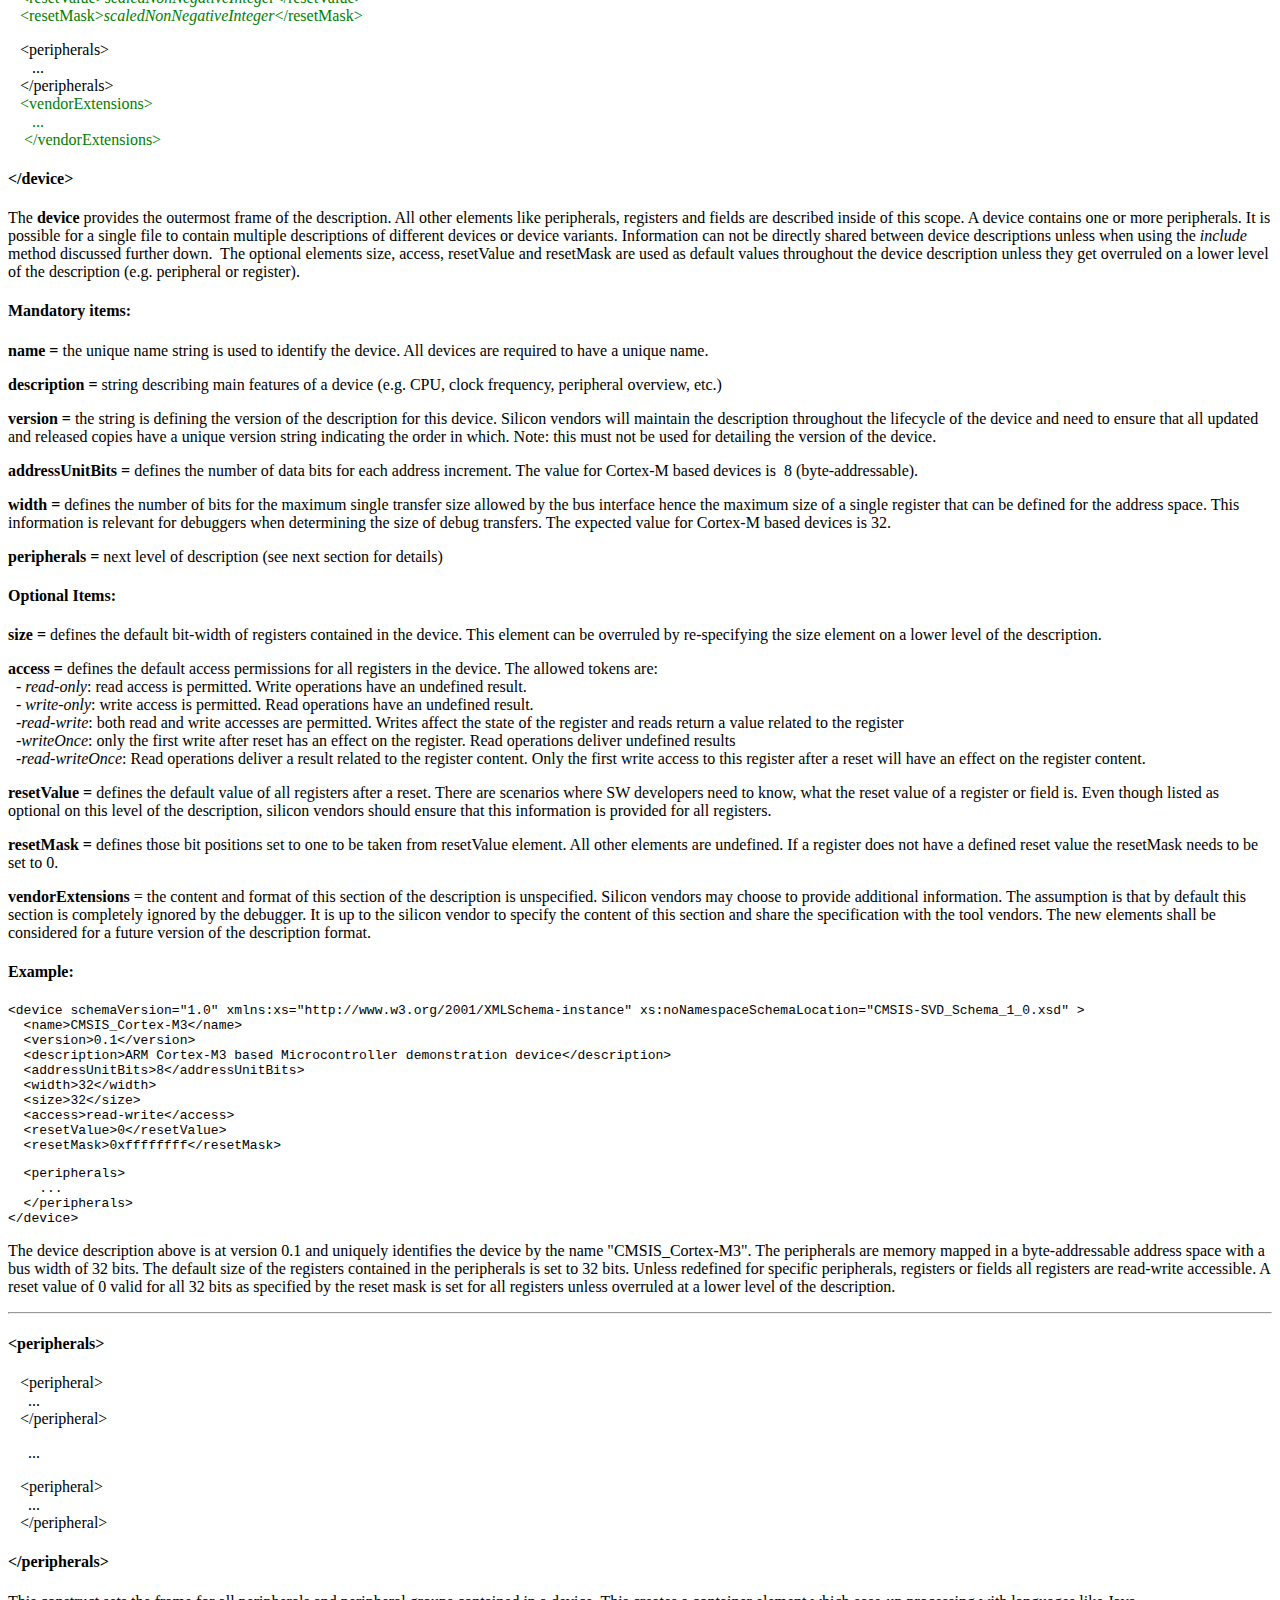
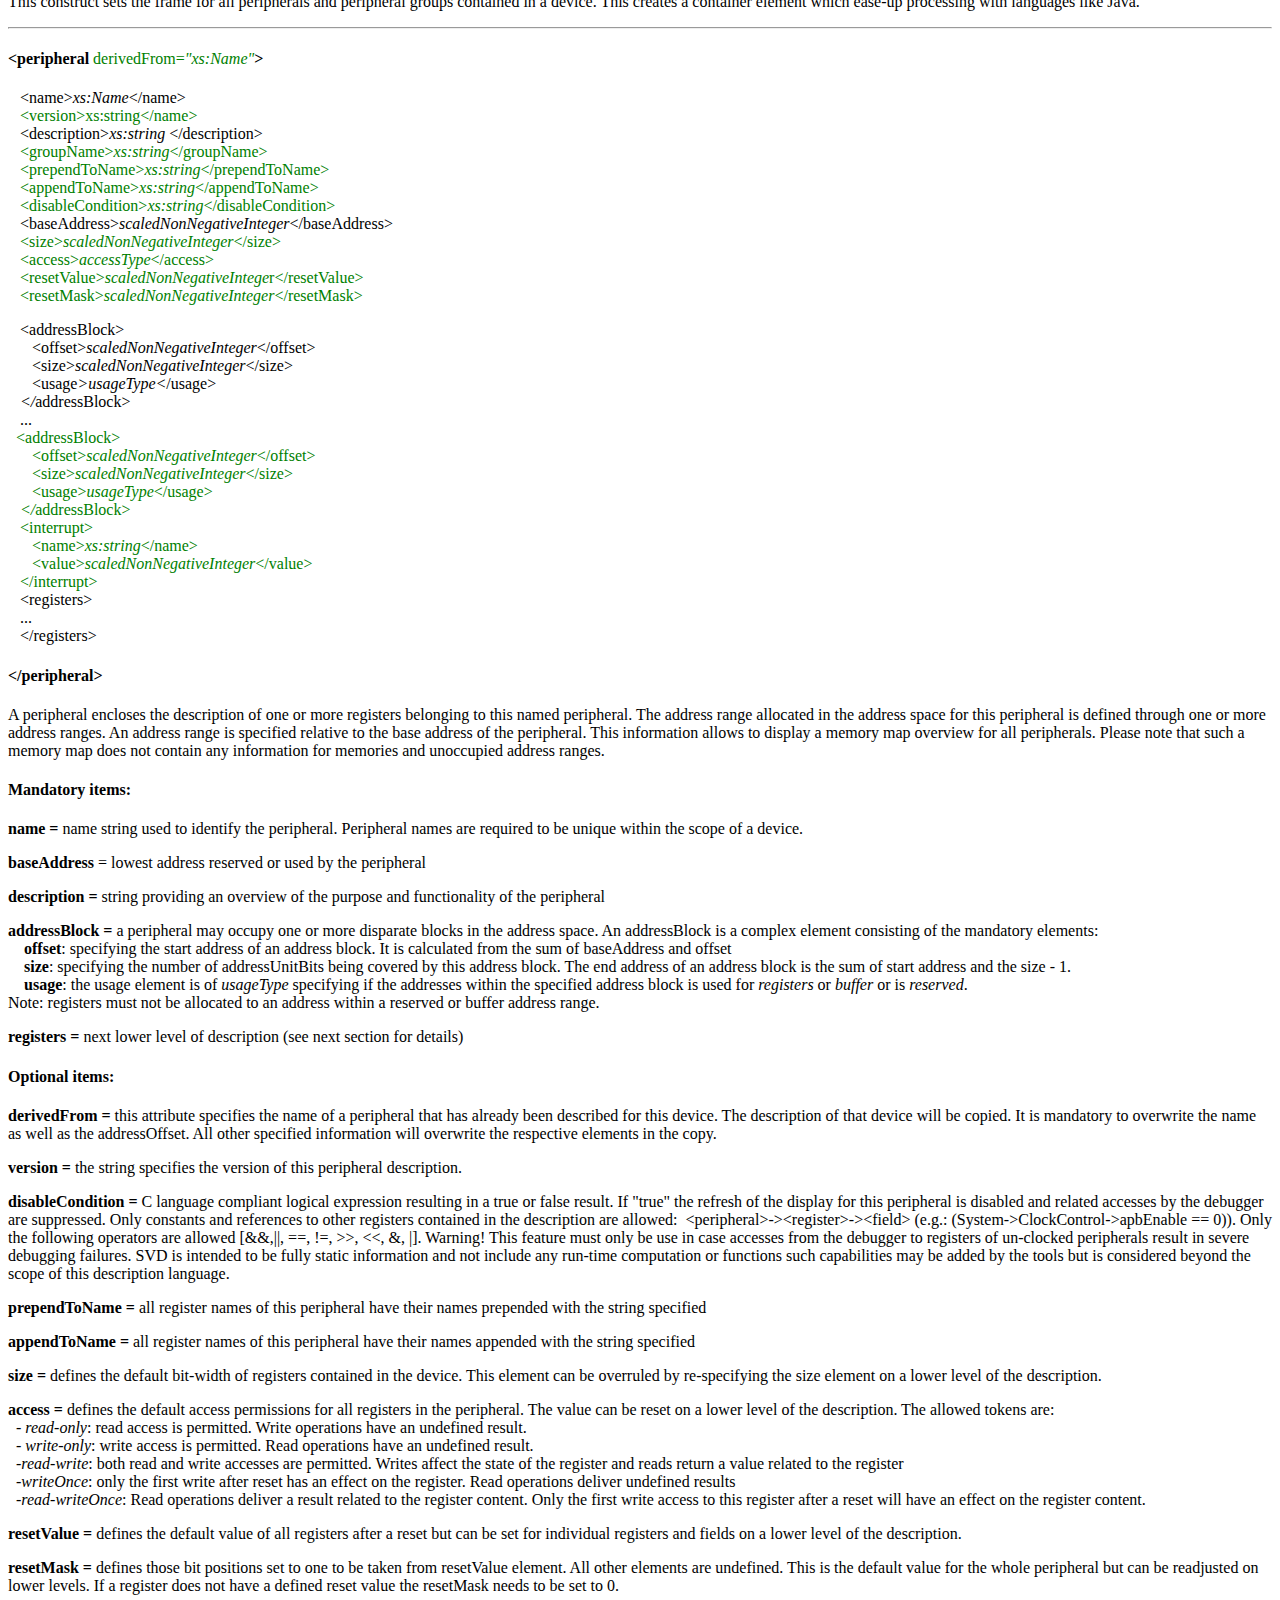
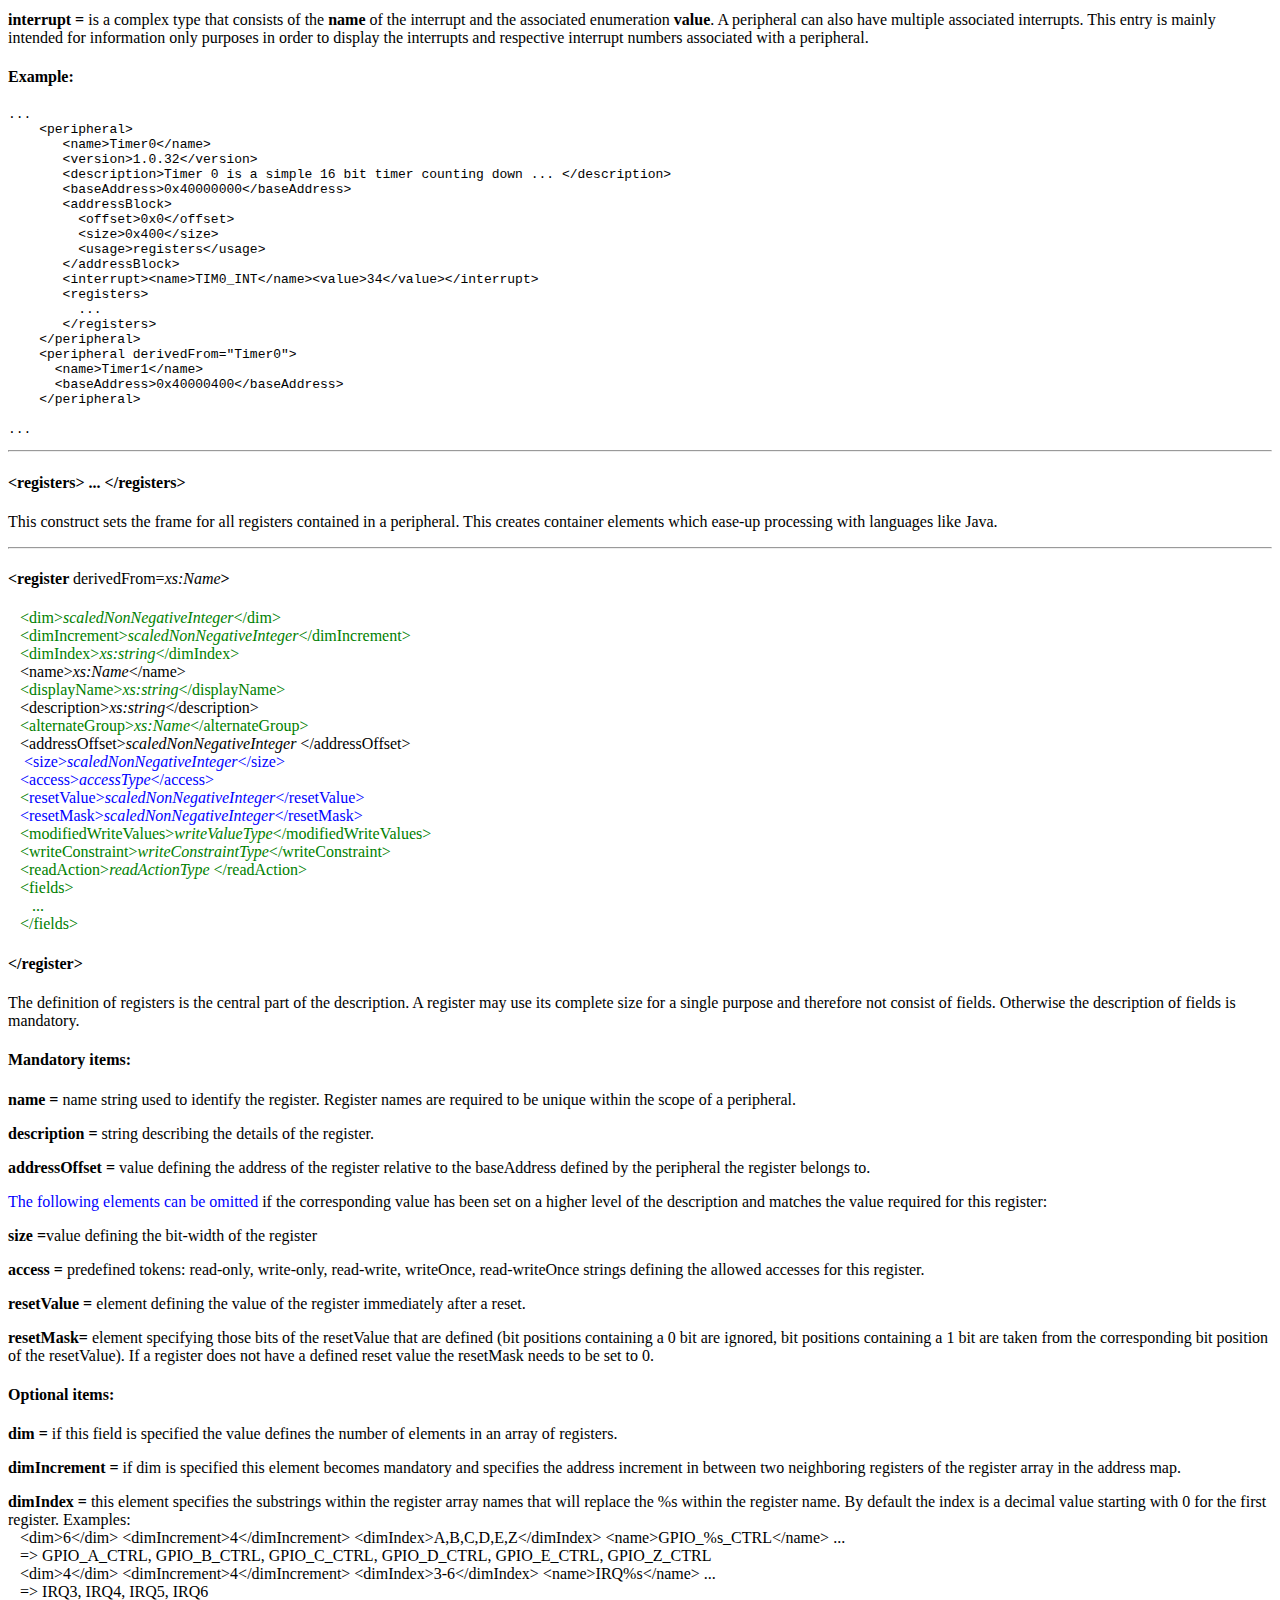
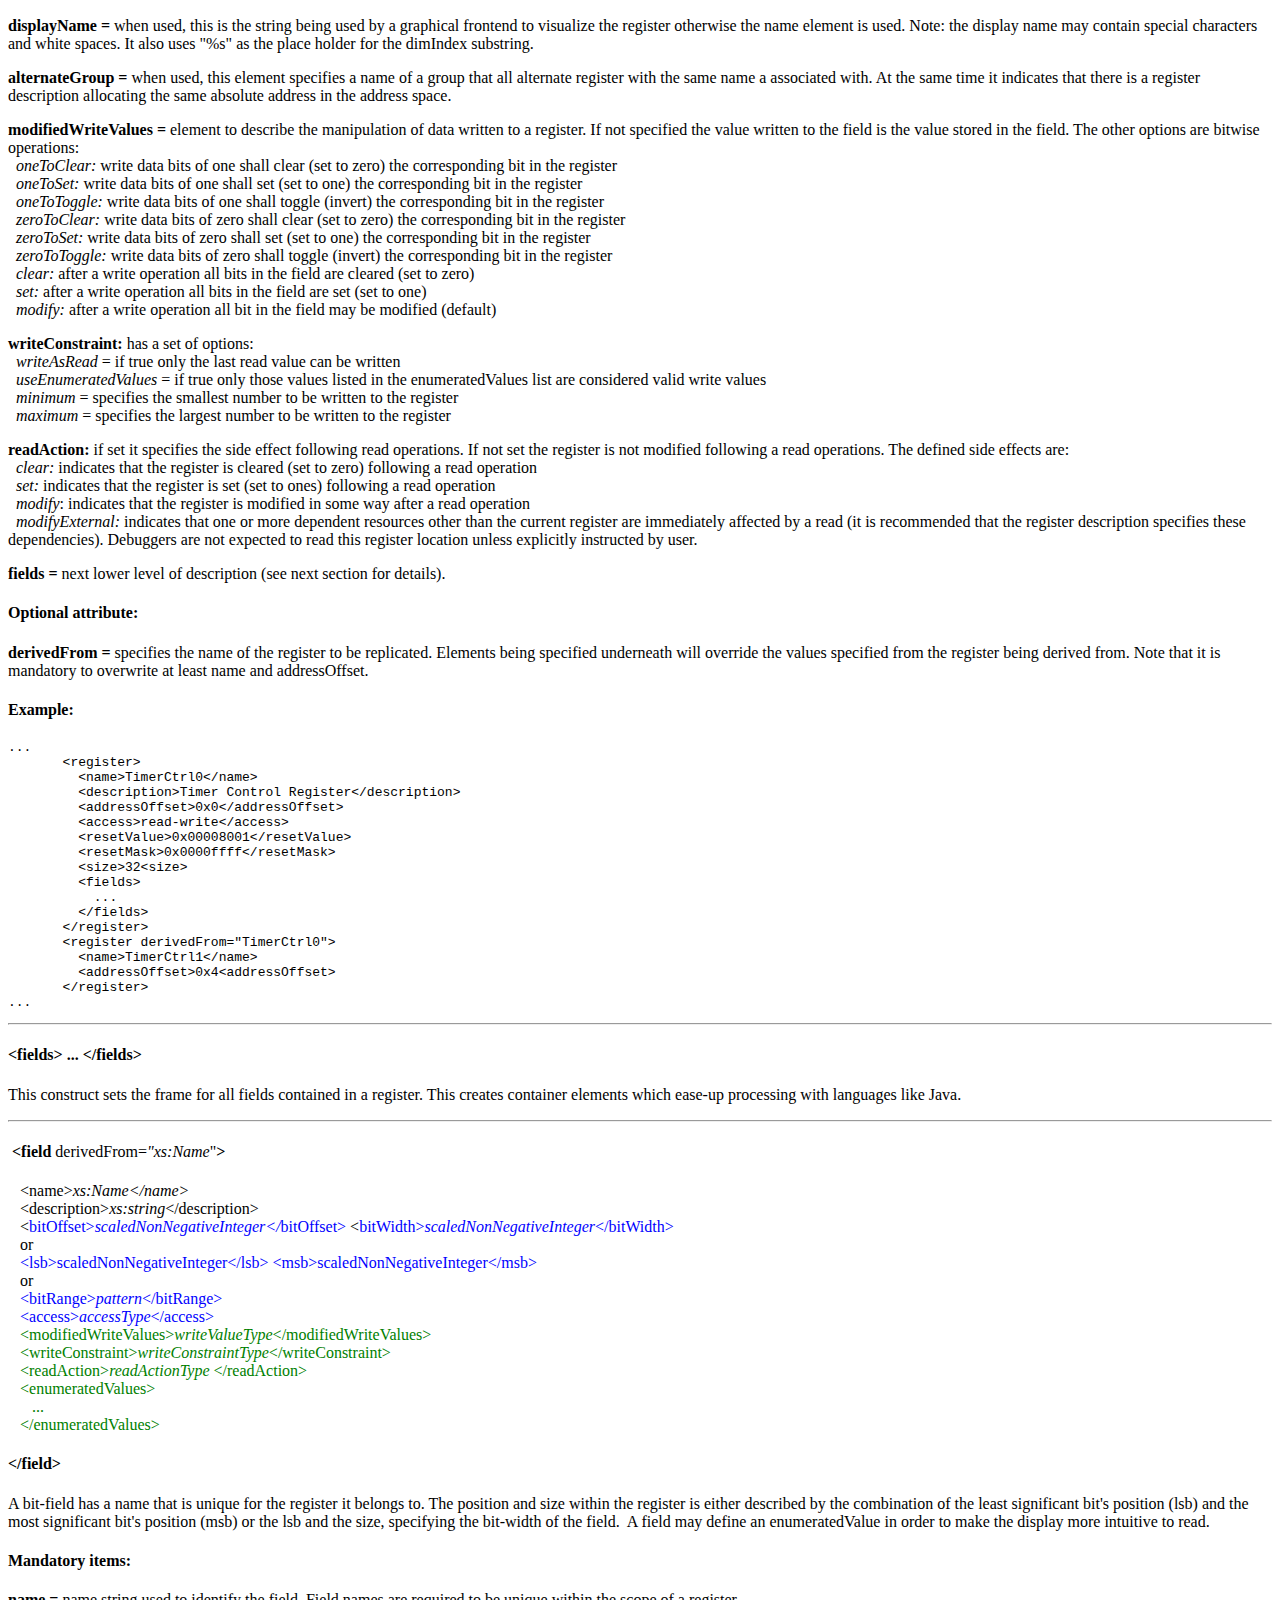
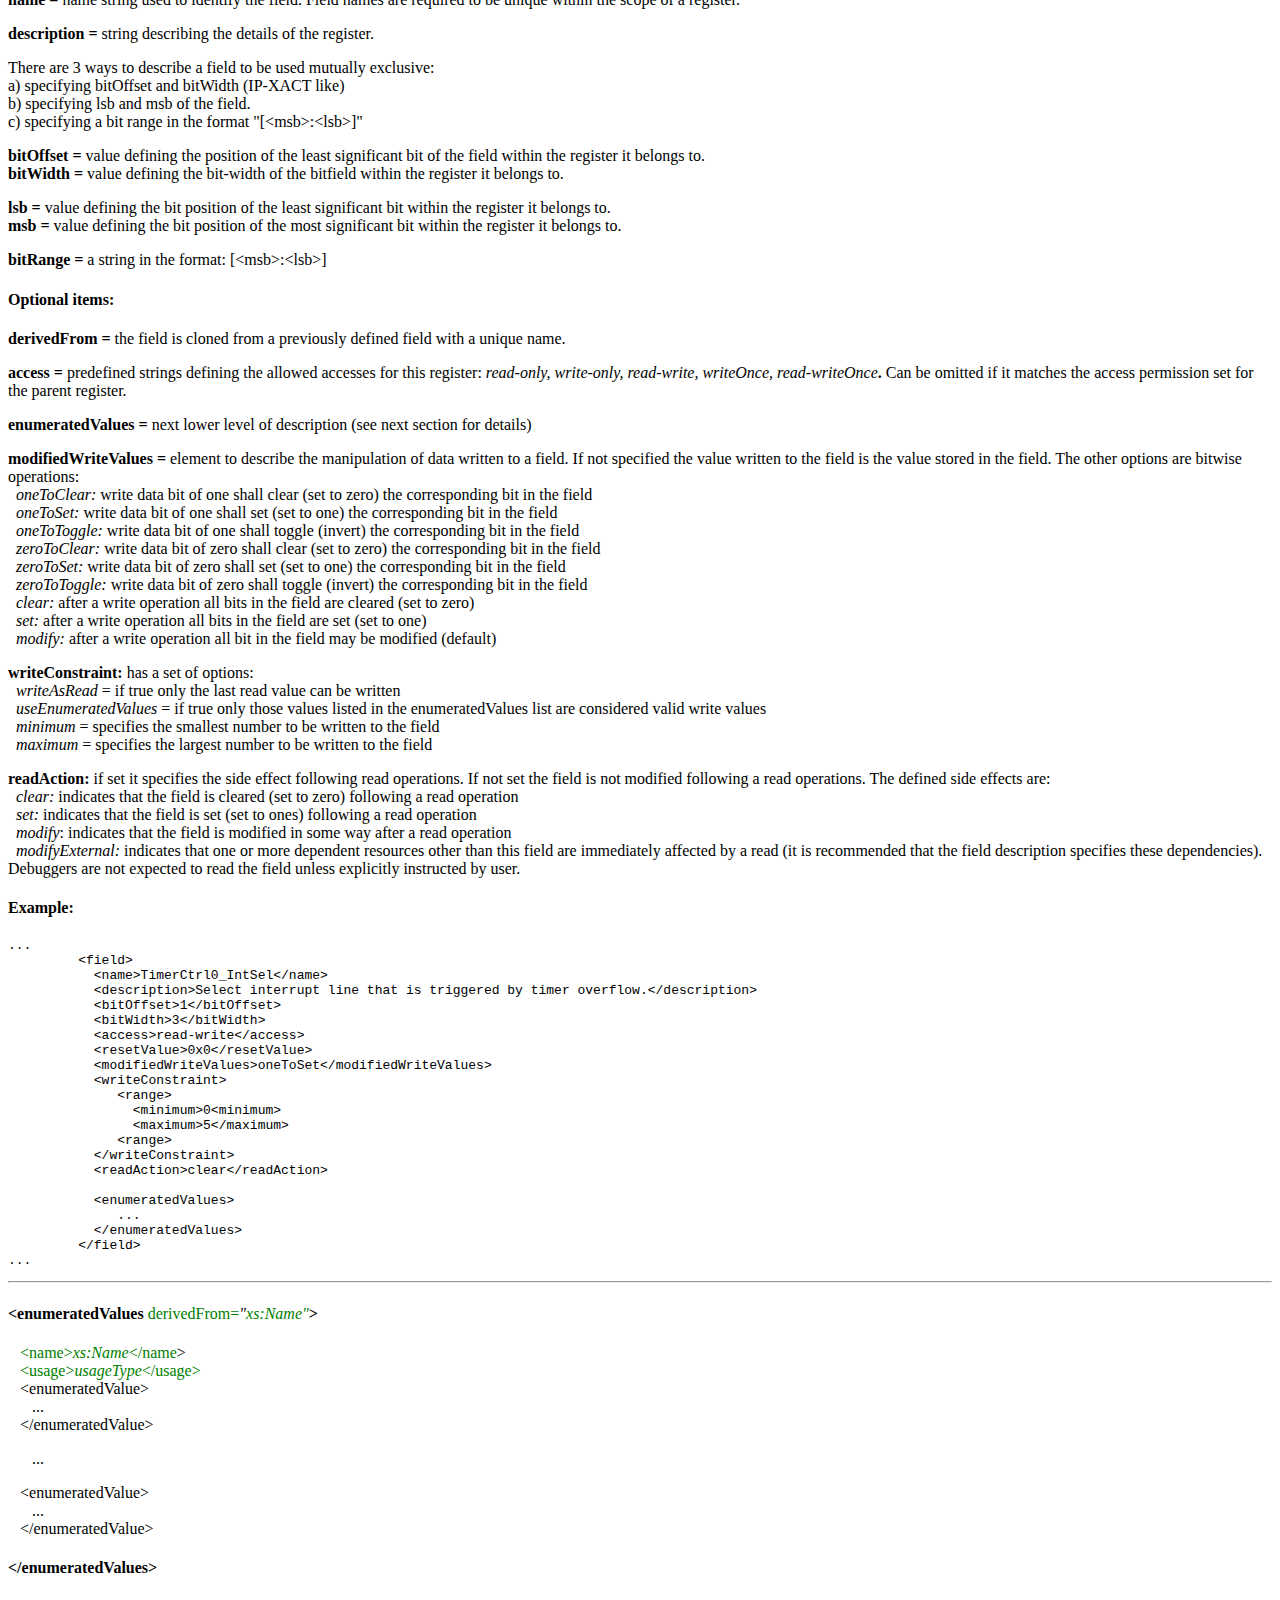
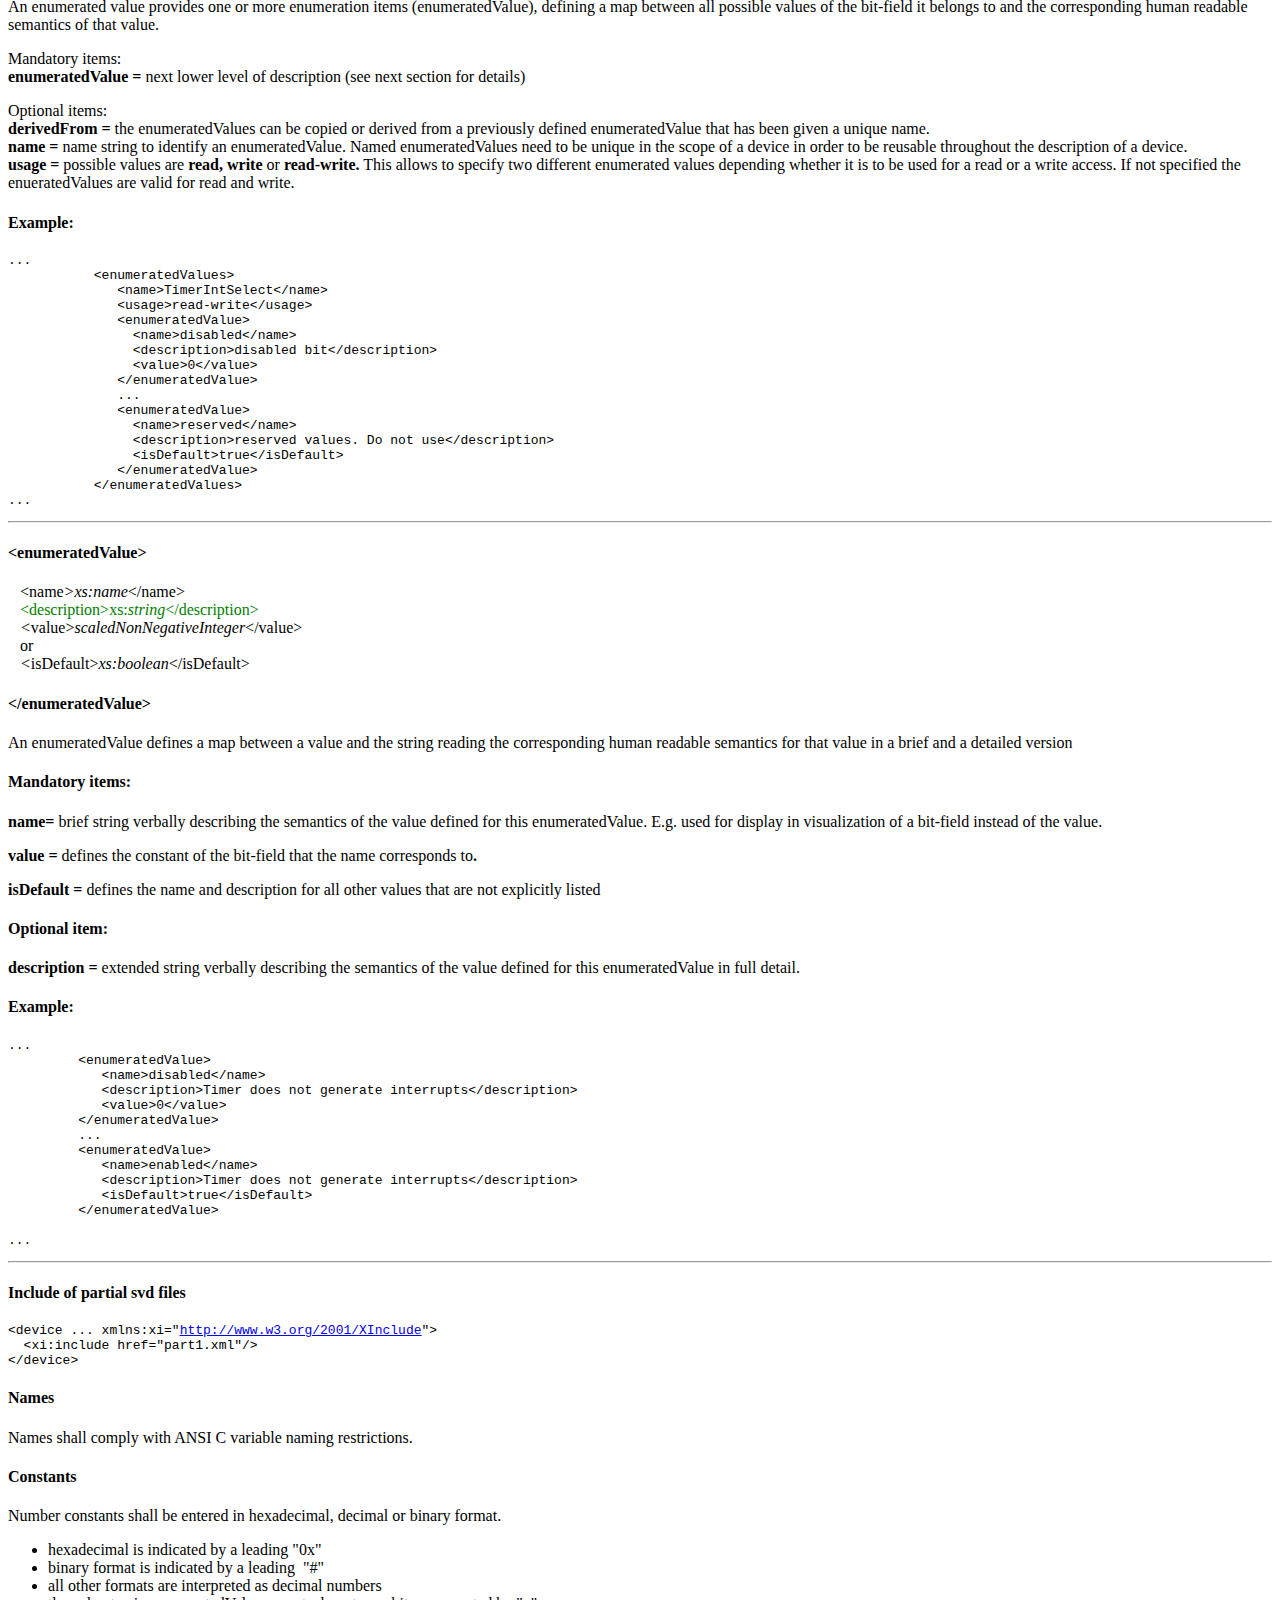
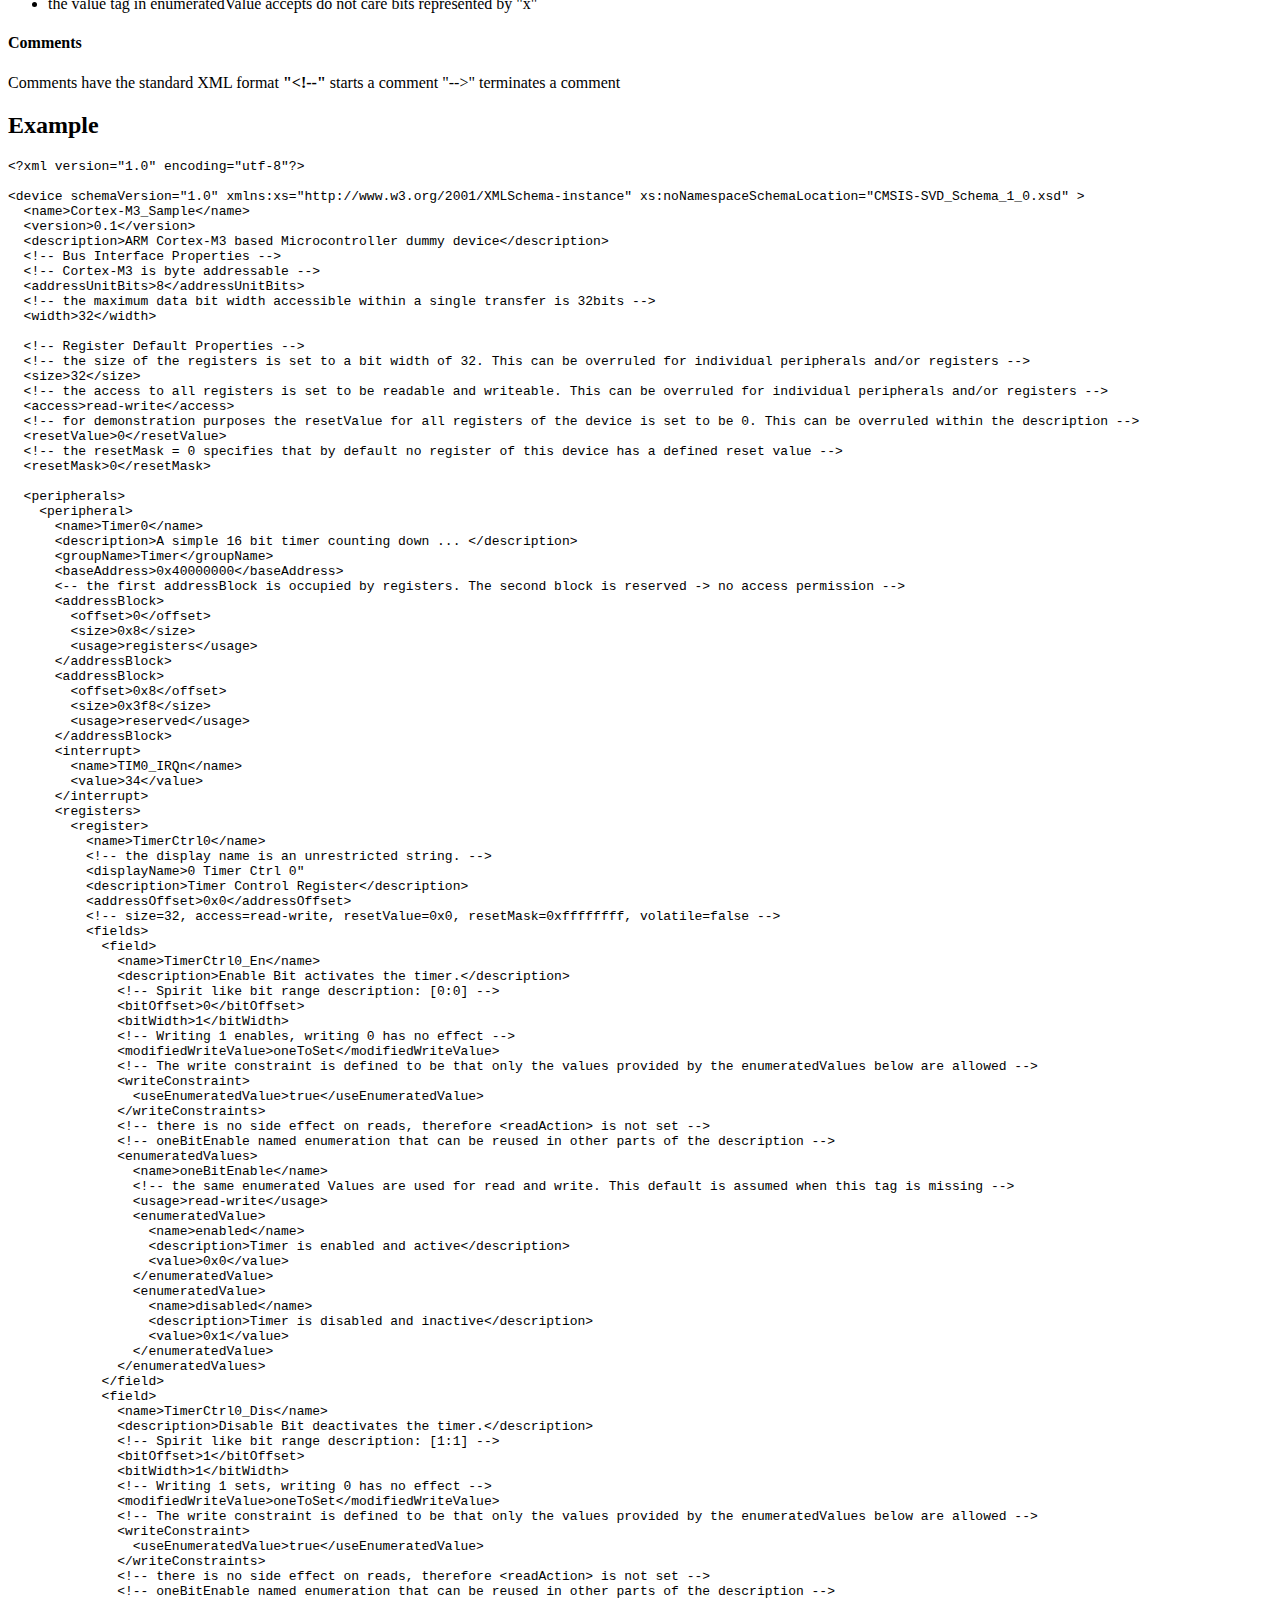
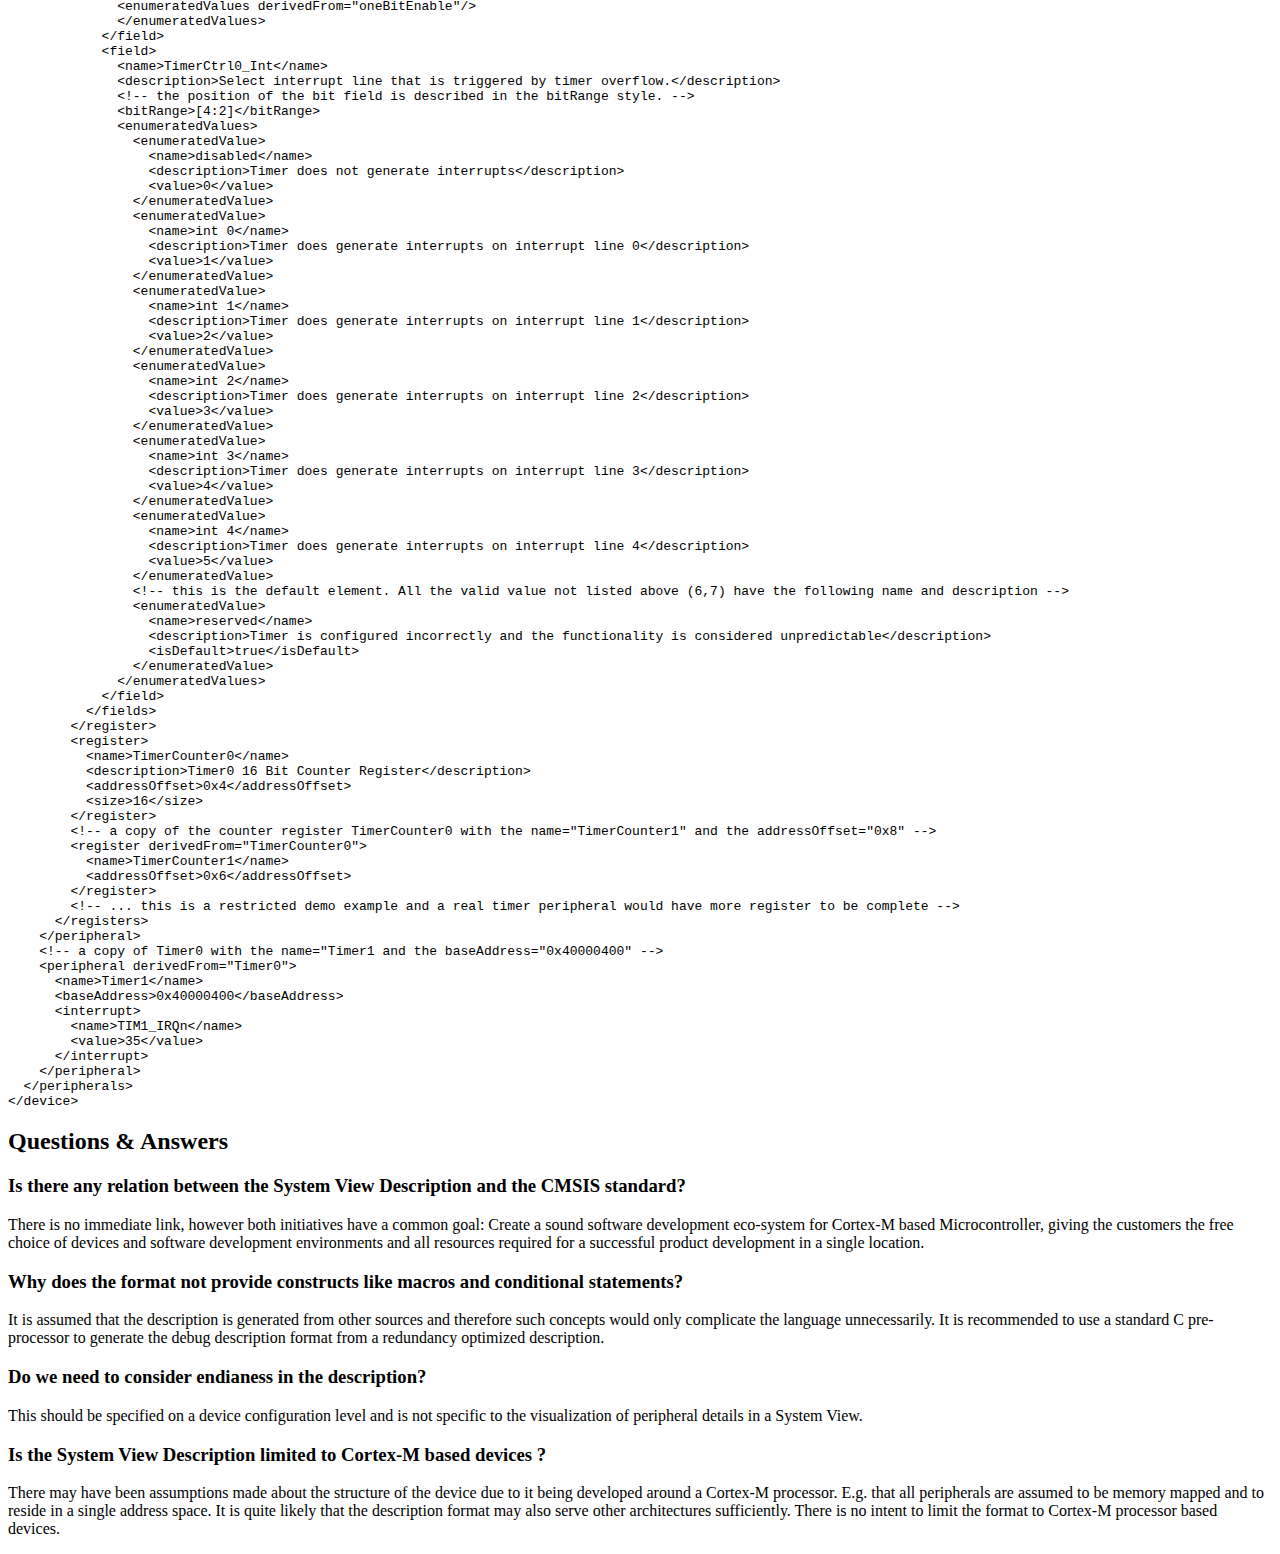
<file: Lib_CMSIS2p0_and_Drivers_17XX/Core/Documentation/CMSIS_System_View_Description.htm>
<!DOCTYPE HTML PUBLIC "-//W3C//DTD HTML 4.01 Transitional//EN">
<html xmlns:p="urn:schemas-microsoft-com:office:powerpoint" xmlns:v="urn:schemas-microsoft-com:vml" xmlns:o="urn:schemas-microsoft-com:office:office" xmlns:m="http://schemas.microsoft.com/office/2004/12/omml"><head>
  
  <title>CMSIS - SVD: Cortex Microcontroller Software Interface Standard - System View Description</title><meta http-equiv="Content-Type" content="text/html; charset=windows-1252">
  <meta name="ProgId" content="FrontPage.Editor.Document">
  <style type="text">



</style>
	<style type="text/css">
.style1 {
				text-align: center;
}
.style2 {
				font-weight: normal;
}
.style3 {
				text-align: left;
}
.style4 {
				color: #008000;
}
.style5 {
				color: #0000FF;
}
.style6 {
				color: #000000;
}
</style>
</head>

<body>
<h1 class="style1">Cortex Microcontroller Software Interface Standard<br>
System View Description</h1>

<p class="style1">This file describes the Cortex Microcontroller Software 
Interface Standard - System View Description (CMSIS - SVD) concept and syntax.</p>
<p class="style1">Version: 1.0 - 07. Dec 2010</p>

<p class="style1">Information in this file, the accompany manuals, and software is<br>
                 Copyright � ARM Ltd.<br>All rights reserved.
</p>

<hr>

<p><span style="FONT-WEIGHT: bold">Revision History</span></p>
<ul>
	<li>Version 0.91: initial proposal.</li>
	<li>Version 0.92: revised proposal considering forum feedback (e.g. consider 
	IP-XACT constructs and naming scheme)</li>
	<li>Version 1.0: new elements: peripheral version, vendor specific 
	extension section, interrupt mapping information, global peripheral disable 
	condition, naming of register arrays, enhanced naming schemes, etc.</li>
	<li>Version 1.0: SVD versioning and updated schema file</li>
</ul>

<hr>

<h2>Contents</h2>

<ol>
  <li class="LI2"><a href="#1">About</a></li>
  <li class="LI2"><a href="#2">Motivation</a></li>
  <li class="LI2"><a href="#3">Requirements</a></li>
  <li class="LI2"><a href="#4">Format</a></li>
  <li class="LI2"><a href="#5">Example</a></li>
  <li class="LI2"><a href="#6">Questions &amp; Answers</a></li>
</ol>

<h2><a name="1"></a>About</h2>

<p>
  The <strong>Cortex Microcontroller Software Interface Standard - System View 
	Description</strong> (CMSIS - SVD) answers the challenges
  of accurate, detailed and timely device aware peripheral debugging support for Cortex 
	Microcontroller based devices by the software development 
	tools vendor community.
</p>
<p>
  Silicon vendors shall create and maintain a formalized description of the 
	debug view for all the peripherals contained in their Cortex 
	Microcontroller based devices. Tool vendors use such descriptions to 
	establish device specific debug support in their debugging tools with minimal turn around times and 
	manageable effort. Device support across many development tools&nbsp; is 
	essential for silicon provider in order to promote new devices and device 
	variants entering the market. Device aware debug views provide fast and 
	convenient access to all registers and fields as well as a detailed 
	description. This enables software developer to 
	develop and debug code most efficiently and adopt new devices early and 
	quickly.</p>
<p>
  A standardized System View Description shall provide a common approach to 
	capturing peripheral debug related information in a machine readable files. 
	The scope of the contained information is agreed to match the level usually 
	provided by silicon vendors in their device reference manuals, however in a 
	formalized XML based format. There 
	are other description languages already available. IP-XACT from the SPIRIT 
	consortium is a prominent example. IP-XACT covers the register description 
	sufficiently, however it comprises many other aspects of the devices like 
	ports, bus-protocols, modeling, tool flows, etc. making a direct use of 
	IP-XACT too complex. The design of the SVD language is 
	taking some guidance from IP-XACT thus allowing straight forward conversion 
	from IP-XACT to CMSIS-SVD where IP-XACT device information is already 
	available.</p>
<p>
  Device aware debugging support is only one aspect of device 
	support essential to software development environments, however it is one of 
	the most time consuming and error prone ones.</p>
<h2><a name="2"></a>Motivation</h2>
<p>

The software developer of microcontroller devices is faced with a growing number 
of devices with an ever increasing number of peripheral blocks providing a wide 
range of distinct and complex functionality. The development of drivers for 
these peripherals is in the critical path of every project. Modern debuggers are supporting the software developer in getting the 
software to run according to the requirements. A debugger providing peripheral awareness improves the 
ability to access and interpret complex configuration and status information of 
peripherals. Even though this is only one aspect of device support within microcontroller 
development environments it is essential for the successful and timely adoption 
of development tools and the device by the market.</p>
<p>Today software development environments address device aware 
debugging in various ways. They either use documents or proprietary file formats 
as input for providing peripheral views in the debuggers. 
Extracting peripheral information from written documentation is a very time 
consuming, tedious and error prone task. Having a file containing peripheral specific information to generate peripheral views 
is going to make device support more affordable, reliable and timely. 
The challenge for the tool providers is the support of many 
different and incompatible file formats from a growing number of silicon vendors. 
For silicon vendors it is time consuming and costly to engage with many tool 
provider in order to achieve device support in a wide range of development 
environments.</p>
<p>Standardizing on a System View Description aims to ease this challenge 
by agreeing on a formal XML-based file format. In conjunction with supporting web server infrastructure silicon partner 
shall upload and maintain such descriptions in a tool vendor agnostic device 
database, hosted e.g. by the web server infrastructure <a href="http://www.onARM.com">
www.onARM.com</a> . Access control to sensitive information is managed on a per user 
basis. This allows silicon vendors to upload information for devices that have 
not been made public.&nbsp; </p>
<p>Such an approach provides benefits for silicon and tool vendors as well as 
software developers of Cortex-M based microcontroller devices</p>
<ul>
  <li>timely and accurate device support provided by a whole range of tool providers </li>
	<li>tool providers become more efficient in supporting a multitude of devices 
	and device variants</li>
	<li>less interaction required between silicon vendors and the  
	tool providers</li>
	<li>silicon provider has control over and maintains the System View 
	Description during the life cycle of the device</li>
	<li>high quality device support in terms of completeness and correctness of 
	device aware debugging</li>
	<li>improved productivity and user experience for the software developer</li>
</ul>
<h2><a name="3"></a>Requirements</h2>
<p>The debug description shall capture the information about all 
the peripherals contained in a specific device. This section describes which 
items of information are deemed relevant for a debugger. Silicon vendors are expected to 
provide the System View Description for their devices, matching the information 
contained in device reference manuals. The System View Description shall be suitable for straight forward 
generation from existing databases like IP-XACT descriptions or SIDSC. The size 
of device description is a concern and therefore redundancy in the description 
shall be avoided. The size of SVD files affects the efficiency of 
distribution as well as the loading time by the development tools. Last but not least manual editing of SVD files shall be possible for 
the purpose of customization by SW developers.</p>
<h4>Required content of the description</h4>
<p>From a programmer's perspective a peripheral can be seen as a set of registers 
with unique<em> names</em> being mapped to fixed<em> addresses</em> allocated 
within a defined <em>range</em> of an address space.</p>
<p>From a debugger's point of view read accesses to a physical register need to be 
executed in order to display its current value. The debugger executes a write 
access to a register when a user edits its value. For this purpose the debugger 
needs to know about the following additional attributes: </p>
<ul>
				<li><em>minimal addressable unit </em>= smallest series of bits 
				identified by a unique address (e.g. byte-addressable memory) </li>
				<li><em>register size</em> = number of bits forming a register (ARM Cortex-M usually 
				32 bits)</li>
				<li><em>access permission</em> = read and write, read only, 
				write only</li>
				<li><em>access side effects</em> = accesses by the debugger must 
				be avoided if it has side effects. Some side effects may be 
				reversed by the debugger to compensate for the side effect</li>
</ul>
<p>In many cases peripheral registers are partitioned into chunks of bits of 
distinct functionality. In this document these chunks are referred to as <em>
field</em>. Each 
register that consists of fields shall&nbsp; be described by a list 
of <em>uniquely named</em> fields (Note: field names are not required to be 
unique across registers). In order for a debugger to extract the 
value of a field from the corresponding register the following attributes are required:</p>
<ul>
				<li><em>most significant bit </em>= highest bit position of the 
				bit-field in the corresponding register</li>
				<li><em>least significant bit</em> = lowest bit position of the 
				bit-field within the corresponding register</li>
				<li><em>access permission</em> = read and write, read only, 
				write only</li>
</ul>
<p>An enumerated value maps a number to a specific descriptive string 
representing the semantics of the value of a field. The debugger displays the 
descriptive string rather than the number to simplify the access to the 
information thus 
avoiding the necessity of a look-up in the device reference manual. Each item of 
an enumerated value has the following attributes:</p>
<ul>
				<li><em>value</em> = value of the bit-field that corresponds to 
				the string attribute</li>
				<li><em>name</em> = short string that describes the semantics of a 
				field when the corresponding value is set</li>
				<li><em>description</em> = detailed description of the semantics 
				of the field when the corresponding value is set</li>
</ul>
<p>The hierarchical structure of the description looks like this:</p>
<p><strong>Device =</strong></p>
<ul>
	<li>
		<p>&nbsp;<strong>Peripherals</strong></p>
		<ul>
						<li>
						<p class="style2"><strong>Peripheral</strong></p>
						<ul>
										<li>
										<p class="style2"><strong>Registers</strong></p>
										<ul>
														<li>
														<p class="style2">
														<strong>Register</strong></p>
														<ul>
																		<li>
																		<p class="style2">
																		<strong>Fields</strong></p>
																		<ul>
																						<li>
																						<p class="style2"><strong>Field</strong></p>
																						<ul>
																										<li>
																										<p class="style2"><strong>Enumerated Values</strong></p>
																										<ul>
																														<li>
																														<p class="style2"><strong>Enumerated Value</strong></p>
																														</li>
																										</ul>
																										</li>
																						</ul>
																						</li>
																		</ul>
																		</li>
														</ul>
														</li>
										</ul>
										</li>
						</ul>
						</li>
		</ul>
	</li>
</ul>

<p>One file can only contain a description for a single device or device family 
sharing the identical description. Devices consists of a one or more peripherals. 
Each peripheral contains 
one or more registers, where each register may consist of one or more fields. 
The values of a field maybe represented through descriptive strings and detailed 
descriptions, the enumerated values.</p>
<p>In many cases there are multiple 
instances of the same peripheral in a device (e.g. Timer0, Timer1, etc.). For 
this reason the description has the concept of deriving a peripheral from a peripheral 
that has already been described. The attribute <em>derivedFrom </em>specifies 
such a relationship. 
Similarly registers or fields can be reused within the device description. The 
grouping of&nbsp; peripherals providing 
similar functionality (e.g. Simple Timer, Complex Timer) is controlled via the element <em>groupName</em>. 
All peripherals associated with the same group name are collectively listed under this group 
in the order they have been specified in the file. 
Collecting&nbsp; 
similar or related peripherals into peripheral groups helps structuring the list 
of peripherals e.g. in a drop down menu (tool dependent). Devices with a large 
set of peripherals will benefit from this additional level of structure.</p>
<p>Each of the items (i.e. Device, Peripheral, Register and 
Field) owns an <em>description </em>element containing verbose information about 
the respective element. The description field plays 
an important part in improving the software development productivity. Instead of 
searching through the reference manual the detailed explanation from the manual 
could become immediately accessible from within the development environment.</p>
<p>Details about the exact display format and layout of the peripheral view are 
considered beyond the scope of the description. It is up to the tool vendor to 
visualize the contained information appropriately. The  
silicon vendor provides details about the device's peripherals that is commonly available. </p>
<p>System View Description files need to be validated for:</p>
<ol>
				<li>syntactical correctness using XML-Schema checking utilities</li>
				<li>consistency&nbsp; of the provided information (e.g. multiple registers mapped to the same address, 
				all registers located within the specified address ranges of a 
				peripheral, all fields are within the range of the register 
				size, etc.) by a utility developed by ARM (SVDConv)</li>
				<li>semantic correctness of the System View Description 
				against the silicon specification executed by the silicon vendor</li>
</ol>
<p>The SVD description format was extended by numerous elements during the 
review period targeting version 1.0 and new extensions are expected for future 
versions of this format. A new section named &quot;vendorExtensions&quot; has been added 
to the end of the top level to allow silicon vendors and tool partners to 
innovate and expand the description in order to overcome limitations of the 
current specification until these can be incorporated into new versions of 
CMSIS-SVD. <br>
</p>

<h2>&nbsp;<a name="4"></a><span class="style9">Format</span></h2>

<p>
  The following section describes the SVD file format in detail. Each subsection 
	defines a single hierarchy level of the description and lists all mandatory 
	and optional language elements for that specific level including type 
	information for each element. Each element is discussed in more detail and a 
	brief snippet is provided as an example. The sequence of elements shown 
	below is binding. Optional elements are highlighted in green, blue elements 
	are mandatory unless they have been already specified globally on a higher 
	level.</p>
<p>
  An XML-schema file is provided alongside this document for syntactical 
	checking of descriptions being developed.</p>
<h4>&lt;device schemaVersion=&quot;xs:decimal&quot; <span class="style2"><em>xmlns:xs=&quot;http://www.w3.org/2001/XMLSchema-instance&quot; xs:noNamespaceSchemaLocation=&quot;CMSIS-SVD_Schema_1_0.xsd</em></span>&quot;&gt;</h4>
<p>&nbsp;&nbsp; &lt;<span class="style2">name&gt;<em>xs:Name</em>&lt;/name&gt;<br>
&nbsp;&nbsp; &lt;version<em>&gt;xs:string&lt;</em>/version&gt;<br>
&nbsp;&nbsp; &lt;description&gt;<em>xs:string</em>&lt;/description&gt;<br>
</span>&nbsp;&nbsp; &lt;<span class="style2">addressUnitBits&gt;<em>scaledNonNegativeInteger</em>&lt;/addressUnitBits&gt;<br>
&nbsp;&nbsp; &lt;width&gt;<em>scaledNonNegativeInteger</em> &lt;/width&gt;</span><br>
<br>
&nbsp;&nbsp;<span class="style4"> &lt;</span><span class="style2"><span class="style4">size&gt;<em>scaledNonNegativeInteger</em>&lt;/size&gt;<em><br>
</em>&nbsp;&nbsp; &lt;access&gt;<em>accessType</em>&lt;/access&gt;<br>
&nbsp;&nbsp; &lt;resetValue&gt;<em>scaledNonNegativeIntege</em>r&lt;/resetValue&gt;<br>
&nbsp;&nbsp; &lt;resetMask&gt;<em>scaledNonNegativeInteger</em>&lt;/resetMask&gt;</span></span></p>
<p>&nbsp;&nbsp; &lt;peripherals&gt;<br>
&nbsp;&nbsp;&nbsp;&nbsp;&nbsp; ...<br>
&nbsp;&nbsp; &lt;/peripherals&gt;<br>
<span class="style4">&nbsp;&nbsp; &lt;vendorExtensions&gt;<br>
&nbsp;&nbsp;&nbsp;&nbsp;&nbsp; ...<br>
&nbsp;&nbsp;&nbsp; &lt;/vendorExtensions&gt;</span></p>
<h4>&lt;/device&gt;</h4>
<p>The <strong>device</strong> provides the outermost frame of the description. All other 
elements like peripherals, registers and fields are described inside of this scope. A device contains one or more peripherals. It is possible for a single file to contain 
multiple descriptions of different devices or device variants. Information can 
not be directly shared between device descriptions unless when using the <em>
include </em>method discussed further down.&nbsp; The optional elements size, 
access, resetValue and resetMask are used as default values throughout the 
device description unless they get overruled on a lower level of the description 
(e.g. peripheral or register).</p>
<h4>Mandatory items:</h4>
<p><strong>name = </strong>the unique name string is used to identify the device. 
All devices are required to have a unique name.</p>
<p><strong>description = </strong>string describing main features of a device 
(e.g. CPU, clock frequency, peripheral overview, etc.)</p>
<p><strong>version = </strong>the string is defining the version of the 
description for this device. Silicon vendors will maintain the description 
throughout the lifecycle of the device and need to ensure that all updated and 
released copies have a unique version string indicating the order in which. Note: this must not be used for 
detailing the version of the device.</p>
<p><strong>addressUnitBits = </strong>defines the number of data bits for each address 
increment. The value for Cortex-M based devices is&nbsp; 8 (byte-addressable).</p>
<p><strong>width = </strong>defines the number of bits for the maximum single 
transfer size allowed by the bus interface hence the maximum size of a single 
register that can be defined for the address space. This information is relevant 
for debuggers when determining the size of debug transfers. The expected value 
for Cortex-M based devices is 32.</p>
<p><strong>peripherals = </strong>next level of description (see next section 
for details)</p>
<h4>Optional Items:</h4>
<p><strong>size = </strong>defines the default bit-width of registers contained 
in the device. This element can be overruled by re-specifying the size element on a lower level of the 
description.</p>
<p><strong>access =</strong> defines the default access permissions for all 
registers in the device. The allowed tokens are:<br>
&nbsp; - <em>read-only</em>: read access is permitted. Write operations have an undefined 
result.<br>
&nbsp; - <em>write-only</em>: write access is permitted. Read operations have an 
undefined result. <br>
&nbsp; -<em>read-write</em>: both read and write accesses are permitted. Writes affect 
the state of the register and reads return a value related to the register<br>
&nbsp; -<em>writeOnce</em>: only the first write after reset has an effect on the 
register. Read operations deliver undefined results<br>
&nbsp; -<em>read-writeOnce</em>: Read operations deliver a result related to the register 
content. Only the first write access to this register after a reset will have an 
effect on the register content.</p>
<p><strong>resetValue = </strong>defines the default value of all registers 
after a reset. There are scenarios where SW developers need to know, what the 
reset value of a register or field is. Even though listed as optional on this 
level of the description, silicon vendors should ensure that this information is 
provided for all registers. </p>
<p><strong>resetMask =</strong> defines those bit positions set to one to be 
taken from resetValue element. All other elements are undefined. If a register 
does not have a defined reset value the resetMask needs to be set to 0.</p>
<p><strong>vendorExtensions </strong>= the content and format of this section of 
the description is unspecified. Silicon vendors may choose to provide additional 
information. The assumption is that by default this section is completely 
ignored by the debugger. It is up to the silicon vendor to specify the content 
of this section and share the specification with the tool vendors. The new 
elements shall be considered for a future version of the description format.</p>
<h4>Example:</h4>
<pre>&lt;device schemaVersion=&quot;1.0&quot; xmlns:xs=&quot;http://www.w3.org/2001/XMLSchema-instance&quot; xs:noNamespaceSchemaLocation=&quot;CMSIS-SVD_Schema_1_0.xsd&quot; &gt;
  &lt;name&gt;CMSIS_Cortex-M3&lt;/name&gt;
  &lt;version&gt;0.1&lt;/version&gt;
  &lt;description&gt;ARM Cortex-M3 based Microcontroller demonstration device&lt;/description&gt;
  &lt;addressUnitBits&gt;8&lt;/addressUnitBits&gt;
  &lt;width&gt;32&lt;/width&gt;
  &lt;size&gt;32&lt;/size&gt;
  &lt;access&gt;read-write&lt;/access&gt;
  &lt;resetValue&gt;0&lt;/resetValue&gt;
  &lt;resetMask&gt;0xffffffff&lt;/resetMask&gt;</pre>
<pre>  &lt;peripherals&gt;
    ...
  &lt;/peripherals&gt;
&lt;/device&gt;</pre>
<p>The device description above is at version 0.1 and uniquely identifies the 
device by the name &quot;CMSIS_Cortex-M3&quot;. The peripherals are memory mapped in a 
byte-addressable address space with a bus width of 32 bits. The default size of 
the registers contained in the peripherals is set to 32 bits. Unless redefined 
for specific peripherals, registers or fields all registers are read-write 
accessible. A reset value of 0 valid for all 32 bits as specified by the reset 
mask is set for all registers unless overruled at a lower level of the description.</p>
<hr>
<h4>&lt;peripherals&gt;</h4>
<p>&nbsp;&nbsp; &lt;peripheral&gt;<br>
&nbsp;&nbsp;&nbsp;&nbsp; ...<br>
&nbsp;&nbsp; &lt;/peripheral&gt;</p>
<p>&nbsp;&nbsp;&nbsp;&nbsp; ...</p>
<p>&nbsp;&nbsp; &lt;peripheral&gt;<br>
&nbsp;&nbsp;&nbsp;&nbsp; ...<br>
&nbsp;&nbsp; &lt;/peripheral&gt;</p>
<h4>&lt;/peripherals&gt;</h4>
<p>This construct sets the frame for all peripherals and peripheral groups contained in a device. This 
creates a container element which ease-up processing with languages like Java.</p>
<hr>
<h4>&lt;peripheral <span class="style2"><span class="style4">derivedFrom=<em>&quot;xs:Name&quot;</em></span></span>&gt;</h4>
<p>&nbsp;&nbsp; &lt;name&gt;<em>xs:Name</em>&lt;/name&gt;<br>
&nbsp;&nbsp; <span class="style4">&lt;version&gt;xs:string&lt;/name&gt;</span><br>
&nbsp;&nbsp; &lt;description&gt;<em>xs:string </em>&lt;/description&gt;<br>
&nbsp;&nbsp; <span class="style4">&lt;groupName&gt;<em>xs:string</em>&lt;/groupName&gt;<br>
&nbsp;&nbsp; &lt;prependToName&gt;<em>xs:string</em>&lt;/prependToName&gt;<br>
&nbsp;&nbsp; &lt;appendToName&gt;<em>xs:string</em>&lt;/appendToName&gt;</span><br>
&nbsp;&nbsp; <span class="style4">&lt;disableCondition&gt;<em>xs:string</em>&lt;/disableCondition&gt;</span><br>
&nbsp;&nbsp; &lt;baseAddress&gt;<em>scaledNonNegativeInteger</em>&lt;/baseAddress&gt;<br>
&nbsp;&nbsp;<span class="style4"> &lt;</span><span class="style2"><span class="style4">size&gt;<em>scaledNonNegativeInteger</em>&lt;/size&gt;<em><br>
</em>&nbsp;&nbsp; &lt;access&gt;<em>accessType</em>&lt;/access&gt;<br>
&nbsp;&nbsp; &lt;resetValue&gt;<em>scaledNonNegativeIntege</em>r&lt;/resetValue&gt;<br>
&nbsp;&nbsp; &lt;resetMask&gt;<em>scaledNonNegativeInteger</em>&lt;/resetMask&gt;</span></span></p>
<p>&nbsp;&nbsp; <span class="style10">&lt;addressBlock&gt;<br>
&nbsp;&nbsp;&nbsp;&nbsp;&nbsp; &lt;offset&gt;</span><em>scaledNonNegativeInteger</em><span class="style10">&lt;/offset&gt;<br>
&nbsp;&nbsp;&nbsp;&nbsp;&nbsp; &lt;size&gt;</span><em>scaledNonNegativeInteger</em><span class="style10">&lt;/size&gt;<br>
&nbsp;&nbsp;&nbsp;&nbsp;&nbsp; &lt;usage<em>&gt;usageType&lt;</em>/usage&gt;<br>
<em>&nbsp;&nbsp; &lt;/</em>addressBlock&gt;<em><br>
</em>&nbsp;&nbsp; ...<br>
</span>&nbsp; <span class="style10"><span class="style4">&lt;addressBlock&gt;<br>
&nbsp;&nbsp;&nbsp;&nbsp;&nbsp; &lt;offset&gt;</span></span><span class="style4"><em>scaledNonNegativeInteger</em></span><span class="style10"><span class="style4">&lt;/offset&gt;<br>
&nbsp;&nbsp;&nbsp;&nbsp;&nbsp; &lt;size&gt;</span></span><span class="style4"><em>scaledNonNegativeInteger</em></span><span class="style10"><span class="style4">&lt;/size&gt;<br>
&nbsp;&nbsp;&nbsp;&nbsp;&nbsp; &lt;usage&gt;<em>usageType</em>&lt;/usage&gt;<br>
<em>&nbsp;&nbsp; &lt;/</em>addressBlock&gt;<br>
&nbsp;&nbsp; &lt;interrupt&gt;<br>
&nbsp;&nbsp;&nbsp;&nbsp;&nbsp; &lt;name&gt;<em>xs:string</em>&lt;/name&gt;<br>
&nbsp;&nbsp;&nbsp;&nbsp;&nbsp; &lt;value&gt;<em>scaledNonNegativeInteger</em>&lt;/value&gt;<br>
&nbsp;&nbsp; &lt;/interrupt&gt;</span><em><br>
</em></span>&nbsp;&nbsp; &lt;registers&gt;<br>
&nbsp;&nbsp; ...<br>
&nbsp;&nbsp; &lt;/registers&gt;</p>
<h4>&lt;/peripheral&gt;</h4>
<p>A peripheral encloses the description of one or more registers belonging to 
this named peripheral. The address range allocated in the address space for this 
peripheral is defined through one or more address ranges. An address range is 
specified relative to the base address of the peripheral. This information 
allows to display a memory map overview for all peripherals. Please note that 
such a memory map does not contain any information for memories and unoccupied 
address ranges.</p>
<h4>Mandatory items:</h4>
<p><strong>name = </strong>name string used to identify the peripheral. Peripheral 
names are required to be unique within the scope of a device.</p>
<p><strong>baseAddress </strong>= lowest address reserved or used by the peripheral</p>
<p><strong>description = </strong>string providing an overview of the purpose 
and functionality of the peripheral</p>
<p><strong>addressBlock = </strong>a peripheral may occupy one or more disparate 
blocks in the address space. An addressBlock is a complex element consisting of 
the mandatory elements:<br>
&nbsp;&nbsp;&nbsp; <strong>offset</strong>: specifying the start address of an address block. It 
is calculated from the sum of baseAddress and offset<br>
&nbsp;&nbsp;&nbsp; <strong>size</strong>: specifying the number of addressUnitBits being covered 
by this address block. The end address of an address block is the sum of start 
address and the size - 1.<br>
&nbsp;&nbsp;&nbsp; <strong>usage</strong>: the usage element is of <em>usageType </em>specifying 
if the addresses within the specified address block is used for<strong> </strong>
<em>registers</em><strong> </strong>or <em>buffer</em><strong> </strong>or is <em>reserved</em>. 
<br>
Note: registers must not be allocated 
to an address within a reserved or buffer address range.</p>
<p><strong>registers = </strong>next lower level of description (see next section 
for details)</p>
<h4>Optional items:</h4>
<p><strong>derivedFrom = </strong>this attribute specifies the name of a peripheral 
that has already been described for this device. The description of that device 
will be copied. It is mandatory to overwrite the name as well as the 
addressOffset. All other specified information will overwrite the respective 
elements in the copy.</p>
<p><strong>version = </strong>the string specifies the version of this 
peripheral description.</p>
<p><strong>disableCondition = </strong>C language compliant logical expression 
resulting in a true or false result. If &quot;true&quot; the refresh of the display 
for this peripheral is disabled 
and related accesses by the debugger are suppressed. Only constants and references to other registers 
contained in the description are allowed:&nbsp; 
&lt;peripheral&gt;-&gt;&lt;register&gt;-&gt;&lt;field&gt; (e.g.: (System-&gt;ClockControl-&gt;apbEnable == 0)). 
Only the following operators are allowed [&amp;&amp;,||, ==, !=, &gt;&gt;, &lt;&lt;, &amp;, |]. Warning! 
This feature must only be use in case accesses from the debugger to registers of 
un-clocked peripherals result in severe debugging failures. SVD is intended to 
be fully static information and not include any run-time computation or 
functions such capabilities may be added by the tools but is considered beyond 
the scope of this description language.</p>
<p><strong>prependToName = </strong>all register names of this peripheral have 
their names prepended with the string specified</p>
<p><strong>appendToName = </strong>all register names of this peripheral have 
their names appended with the string specified</p>
<p><strong>size = </strong>defines the default bit-width of registers contained 
in the device. This element can be overruled by re-specifying the size element on a lower level of the 
description.</p>
<p><strong>access =</strong> defines the default access permissions for all 
registers in the peripheral. The value can be reset on a lower level of the 
description. The allowed tokens are:<br>
&nbsp; - <em>read-only</em>: read access is permitted. Write operations have an undefined 
result.<br>
&nbsp; - <em>write-only</em>: write access is permitted. Read operations have an 
undefined result. <br>
&nbsp; -<em>read-write</em>: both read and write accesses are permitted. Writes affect 
the state of the register and reads return a value related to the register<br>
&nbsp; -<em>writeOnce</em>: only the first write after reset has an effect on the 
register. Read operations deliver undefined results<br>
&nbsp; -<em>read-writeOnce</em>: Read operations deliver a result related to the register 
content. Only the first write access to this register after a reset will have an 
effect on the register content.</p>
<p><strong>resetValue = </strong>defines the default value of all registers 
after a reset but can be set for individual registers and fields on a lower 
level of the description.</p>
<p><strong>resetMask =</strong> defines those bit positions set to one to be 
taken from resetValue element. All other elements are undefined. This is the 
default value for the whole peripheral but can be readjusted on lower levels. If 
a register does not have a defined reset value the resetMask needs to be set to 
0.</p>
<p><strong>interrupt = </strong>is a complex type that consists of the <strong>name</strong> of 
the interrupt and the associated enumeration<strong> value</strong>. A peripheral can also have 
multiple associated interrupts. This entry is mainly intended for information 
only purposes in order to display the interrupts and respective interrupt 
numbers associated with a peripheral.</p>
<h4>Example:</h4>
<pre>...&nbsp;
    &lt;peripheral&gt;
       &lt;name&gt;Timer0&lt;/name&gt;
       &lt;version&gt;1.0.32&lt;/version&gt;
       &lt;description&gt;Timer 0 is a simple 16 bit timer counting down ... &lt;/description&gt;
       &lt;baseAddress&gt;0x40000000&lt;/baseAddress&gt;
       &lt;addressBlock&gt;
         &lt;offset&gt;0x0&lt;/offset&gt;
         &lt;size&gt;0x400&lt;/size&gt;
         &lt;usage&gt;registers&lt;/usage&gt;
       &lt;/addressBlock&gt;
       &lt;interrupt&gt;&lt;name&gt;TIM0_INT&lt;/name&gt;&lt;value&gt;34&lt;/value&gt;&lt;/interrupt&gt;
       &lt;registers&gt;
         ...
       &lt;/registers&gt;
    &lt;/peripheral&gt;
    &lt;peripheral derivedFrom=&quot;Timer0&quot;&gt;
      &lt;name&gt;Timer1&lt;/name&gt;
      &lt;baseAddress&gt;0x40000400&lt;/baseAddress&gt;
    &lt;/peripheral&gt;

...</pre>
<hr>
<h4>&lt;registers&gt; ... &lt;/registers&gt;</h4>
<p>This construct sets the frame for all registers contained in a peripheral. 
This creates container elements which ease-up processing with languages like Java.</p>
<hr>
<h4>&lt;register <span class="style2">derivedFrom=<em>xs:Name</em></span>&gt;</h4>
<p>&nbsp;&nbsp; <span class="style4">&lt;dim&gt;<em>scaledNonNegativeInteger</em>&lt;/dim&gt;<br>
&nbsp;&nbsp; &lt;dimIncrement&gt;<em>scaledNonNegativeInteger</em>&lt;/dimIncrement&gt;<br>
&nbsp;&nbsp; &lt;dimIndex&gt;<em>xs:string</em>&lt;/dimIndex&gt;</span><br>
&nbsp;&nbsp; &lt;<span class="style2">name&gt;<em>xs:Name</em>&lt;/name&gt;<br>
&nbsp;&nbsp; <span class="style4">&lt;displayName&gt;<em>xs:string</em>&lt;/displayName&gt;</span><br>
</span>&nbsp;&nbsp; <span class="style2">&lt;description&gt;<em>xs:string</em>&lt;/description&gt;</span><br>
&nbsp;<span class="style2">&nbsp; <span class="style4">&lt;alternateGroup&gt;<em>xs:Name</em>&lt;/alternateGroup&gt;</span><br>
</span>&nbsp; <span class="style2">&nbsp;&lt;addressOffset&gt;<em>scaledNonNegativeInteger</em> 
&lt;/addressOffset&gt;<br>
&nbsp;<span class="style5">&nbsp;&nbsp; &lt;size&gt;<em>scaledNonNegativeInteger</em>&lt;/size&gt;<br>
</span><span class="style4">&nbsp;</span><span class="style5">&nbsp; &lt;access&gt;<em>accessType</em>&lt;/access&gt;<br>
&nbsp;&nbsp; </span><span class="style4">&lt;</span><span class="style5">resetValue&gt;<em>scaledNonNegativeInteger</em>&lt;/resetValue&gt;<br>
&nbsp;&nbsp; &lt;resetMask&gt;<em>scaledNonNegativeInteger</em>&lt;/resetMask&gt;<br>
</span>
</span><span class="style4">&nbsp;&nbsp; &lt;modifiedWriteValues&gt;<em>writeValueType</em>&lt;/modifiedWriteValues&gt;<br>
&nbsp;&nbsp; &lt;writeConstraint&gt;<em>writeConstraintType</em>&lt;/writeConstraint&gt;<br>
&nbsp;&nbsp; &lt;readAction&gt;<em>readActionType</em> &lt;/readAction&gt;</span><span class="style2"><br>
</span>&nbsp;&nbsp; <span class="style4">&lt;fields&gt;<br>
&nbsp;&nbsp;&nbsp;&nbsp;&nbsp; ...<br>
&nbsp;&nbsp; &lt;/fields&gt;</span> </p>
<h4>&lt;/register&gt;</h4>
<p>The definition of registers is the central part of the description. A 
register may use its complete size for a single purpose and therefore not 
consist of fields. Otherwise the description 
of fields is mandatory.</p>
<h4>Mandatory items:<br>
</h4>
<p><strong>name = </strong>name string used to identify the register. Register 
names are required to be unique within the scope of a peripheral.</p>
<p><strong>description = </strong>string describing the details of the register.</p>
<p><strong>addressOffset = </strong>value defining the address of the register relative to 
the baseAddress defined by the peripheral the register belongs to.<br>
</p>
<p><span class="style5">The following elements can be omitted</span> if the corresponding value has been set 
on a higher level of the description and matches the value required for this register:</p>
<p><strong>size =</strong>value defining the bit-width of the register</p>
<p><strong>access =</strong> predefined tokens: read-only, write-only, read-write, 
writeOnce, read-writeOnce strings defining the allowed 
accesses for this register.</p>
<p><strong>resetValue =</strong> element defining the value of the register 
immediately after a reset.</p>
<p><strong>resetMask= </strong>element specifying those bits of the resetValue that 
are defined<strong> </strong>(bit positions containing a 0 bit are ignored, bit 
positions containing a 1 bit are taken from the corresponding bit position of 
the resetValue). If a register does not have a defined reset value the resetMask 
needs to be set to 0.</p>
<h4>Optional items:</h4>
<p><strong>dim = </strong>if this field is specified the value defines the 
number of elements in an array of registers.</p>
<p><strong>dimIncrement =</strong> if dim is specified this element becomes 
mandatory and specifies the address increment in between 
two neighboring registers of the register array in the address map.</p>
<p><strong>dimIndex = </strong>this element specifies the substrings within the 
register array names that will replace the %s within the register name. By 
default the index is a decimal value starting with 0 for the first register. 
Examples:<br>
&nbsp;&nbsp; &lt;dim&gt;6&lt;/dim&gt; &lt;dimIncrement&gt;4&lt;/dimIncrement&gt; &lt;dimIndex&gt;A,B,C,D,E,Z&lt;/dimIndex&gt; 
&lt;name&gt;GPIO_%s_CTRL&lt;/name&gt; ...<br>
&nbsp;&nbsp; =&gt; GPIO_A_CTRL, GPIO_B_CTRL, GPIO_C_CTRL, GPIO_D_CTRL, GPIO_E_CTRL, 
GPIO_Z_CTRL<br>
&nbsp;&nbsp; &lt;dim&gt;4&lt;/dim&gt; &lt;dimIncrement&gt;4&lt;/dimIncrement&gt; &lt;dimIndex&gt;3-6&lt;/dimIndex&gt; 
&lt;name&gt;IRQ%s&lt;/name&gt; ... <br>
&nbsp;&nbsp; =&gt; IRQ3, IRQ4, IRQ5, IRQ6&nbsp;&nbsp;&nbsp;&nbsp;&nbsp;&nbsp;&nbsp;&nbsp;&nbsp;&nbsp;&nbsp;&nbsp;&nbsp;&nbsp;&nbsp;&nbsp;&nbsp; </p>
<p><strong>displayName = </strong>when used, this is the string being used by a 
graphical frontend to visualize the register otherwise the name element is used. 
Note: the display name may contain special characters and white spaces. It also 
uses &quot;%s&quot; as the place holder for the dimIndex substring.</p>
<p><strong>alternateGroup =</strong> when used, this element specifies a name of 
a group that all alternate register with the same name a associated with. At the 
same time it indicates that there is a register description allocating the same 
absolute address in the address space. </p>
<p><strong>modifiedWriteValues = </strong>element to describe the manipulation of 
data written to a register. If not specified the value written to the field is the 
value stored in the field. The other options are bitwise operations: <br>
&nbsp; <em>oneToClear:</em> write data bits of one shall clear (set to zero) the 
corresponding bit in the register<br>
&nbsp; <em>oneToSet:</em> write data bits of one shall set (set to one) the 
corresponding bit in the register<br>
&nbsp; <em>oneToToggle:</em> write data bits of one shall toggle (invert) the 
corresponding bit in the register<br>
&nbsp; <em>zeroToClear:</em> write data bits of zero shall clear (set to zero) 
the corresponding bit in the register<br>
&nbsp; <em>zeroToSet:</em> write data bits of zero shall set (set to one) the 
corresponding bit in the register<br>
&nbsp; <em>zeroToToggle:</em> write data bits of zero shall toggle (invert) the 
corresponding bit in the register<br>
&nbsp; <em>clear:</em> after a write operation all bits in the field are cleared (set to 
zero)<br>
&nbsp; <em>set:</em> after a write operation all bits in the field are set (set to one)<br>
&nbsp; <em>modify:</em> after a write operation all bit in the field may be modified 
(default)</p>
<p><strong>writeConstraint: </strong>has a set of options:<br>
&nbsp; <em>writeAsRead</em> = if true only the last read value can be written<br>
&nbsp; <em>useEnumeratedValues</em> = if true only those values listed in the 
enumeratedValues list are considered valid write values<br>
&nbsp; <em>minimum</em> = specifies the smallest number to be written to the 
register<br>
&nbsp; <em>maximum</em> = specifies the largest number to be written to the 
register</p>
<p><strong>readAction: </strong>if set it specifies the side effect following 
read operations. If not set the register is not modified following a read 
operations. The defined side effects are:<br>
&nbsp; <em>clear:</em> indicates that the register is cleared (set to zero) 
following a read operation<br>
&nbsp; <em>set:</em> indicates that the register is set (set to ones) following a 
read operation<br>
&nbsp; <em>modify</em>: indicates that the register is modified in some way 
after a read operation<br>
&nbsp; <em>modifyExternal: </em>indicates that one or more dependent resources 
other than the current register 
are immediately affected by a read (it is recommended that the register 
description specifies these dependencies). Debuggers are not expected to read 
this register location unless explicitly instructed by user.</p>
<p><strong>fields = </strong>next lower level of description (see next section 
for details).</p>
<h4>Optional attribute:</h4>
<p><strong>derivedFrom = </strong>specifies the name of the register to be 
replicated. Elements being specified underneath will override the values specified 
from the register being derived from. Note that it is mandatory to overwrite at 
least name and addressOffset.</p>
<h4>Example:</h4>
<pre>...&nbsp;
       &lt;register&gt;
         &lt;name&gt;TimerCtrl0&lt;/name&gt;
         &lt;description&gt;Timer Control Register&lt;/description&gt;
         &lt;addressOffset&gt;0x0&lt;/addressOffset&gt;
         &lt;access&gt;read-write&lt;/access&gt;
         &lt;resetValue&gt;0x00008001&lt;/resetValue&gt;
         &lt;resetMask&gt;0x0000ffff&lt;/resetMask&gt;
         &lt;size&gt;32&lt;size&gt;
         &lt;fields&gt;
           ...
         &lt;/fields&gt;
       &lt;/register&gt;
       &lt;register derivedFrom=&quot;TimerCtrl0&quot;&gt;
         &lt;name&gt;TimerCtrl1&lt;/name&gt;
         &lt;addressOffset&gt;0x4&lt;addressOffset&gt;
       &lt;/register&gt;
...</pre>
<hr>
<h4>&lt;fields&gt; ... &lt;/fields&gt;</h4>
<p>This construct sets the frame for all fields contained in a register. 
This creates container elements which ease-up processing with languages like Java.</p>
<hr>
<h4>&nbsp;&lt;field <span class="style2">derivedFrom=<em>&quot;xs:Name</em>&quot;</span>&gt;</h4>
<p>&nbsp;<span class="style2">&nbsp; &lt;name&gt;<em>xs:Name&lt;/name&gt;<br>
&nbsp;</em></span>&nbsp; &lt;description&gt;<em>xs:string</em>&lt;/description&gt;<br>
<span class="style5">&nbsp;</span><span class="style2"><span class="style5"><em>&nbsp; </em>
</span>&lt;<span class="style5">bitOffset&gt;<em>scaledNonNegativeInteger&lt;/</em>bitOffset&gt;
</span>&lt;<span class="style5">bitWidth&gt;<em>scaledNonNegativeInteger</em>&lt;/bitWidth&gt;<br>
&nbsp;&nbsp; </span><span class="style6">or</span><span class="style5"><br>
&nbsp;&nbsp; &lt;lsb&gt;scaledNonNegativeInteger&lt;/lsb&gt; &lt;msb&gt;scaledNonNegativeInteger&lt;/msb&gt;<br>
&nbsp;&nbsp; </span><span class="style6">or</span><span class="style5"><br>
&nbsp;&nbsp; &lt;bitRange&gt;<em>pattern</em>&lt;/bitRange&gt;<br>
&nbsp;&nbsp; &lt;access&gt;<em>accessType</em>&lt;/access&gt;<br>
</span></span><span class="style4">&nbsp;&nbsp; &lt;modifiedWriteValues&gt;<em>writeValueType</em>&lt;/modifiedWriteValues&gt;<br>
&nbsp;&nbsp; &lt;writeConstraint&gt;<em>writeConstraintType</em>&lt;/writeConstraint&gt;<br>
&nbsp;&nbsp; &lt;readAction&gt;<em>readActionType</em> &lt;/readAction&gt;</span><span class="style2"><br>
&nbsp;</span>&nbsp; <span class="style4">&lt;enumeratedValues&gt;<br>
&nbsp;&nbsp;&nbsp;&nbsp;&nbsp; ...<br>
&nbsp;&nbsp; &lt;/enumeratedValues&gt;</span></p>
<h4>&lt;/field&gt;</h4>
<p>A bit-field has a name that is unique for the register it belongs to. The 
position and size within the register is either described by the combination of 
the least significant bit's position (lsb) and the most significant bit's 
position (msb) or the lsb and the size, specifying the bit-width of the 
field.&nbsp; A field may define an enumeratedValue in order to make the display 
more intuitive to read. </p>
<h4>Mandatory items:</h4>
<p><strong>name = </strong>name string used to identify the field. Field names 
are required to be unique within the scope of a register.<br>
</p>
<p><strong>description = </strong>string describing the details of the register.<br>
</p>
<p>There are 3 ways to describe a field to be used mutually exclusive:<br>
a) specifying bitOffset and bitWidth (IP-XACT like)<br>
b) specifying lsb and msb of the field.<br>
c) specifying a bit range in the format &quot;[&lt;msb&gt;:&lt;lsb&gt;]&quot;</p>
<p><strong>bitOffset = </strong>value defining the position of the least significant bit 
of the field within the register it belongs to.<br>
<strong>bitWidth = </strong>value defining the bit-width of the bitfield within the 
register it belongs to.<br>
</p>
<p>
<strong>lsb =</strong> value defining the bit position of the least significant 
bit within the register it belongs to.<br>
<strong>msb =</strong> value defining the bit position of the most significant 
bit within the register it belongs to. 
</p>
<p><strong>bitRange = </strong>a string in the format: [&lt;msb&gt;:&lt;lsb&gt;]<br>
</p>
<h4>Optional items:</h4>
<p><strong>derivedFrom = </strong>the field is cloned 
from a previously defined field with a unique name.</p>
<p><strong>access =</strong> predefined strings defining the allowed 
accesses for this register: <em>read-only, write-only, read-write, writeOnce, 
read-writeOnce</em><strong>.</strong> Can be omitted if it matches the access permission set for the parent register.</p>
<p><strong>enumeratedValues = </strong>next lower level of description (see next section 
for details)</p>
<p><strong>modifiedWriteValues = </strong>element to describe the manipulation of 
data written to a field. If not specified the value written to the field is the 
value stored in the field. The other options are bitwise operations: <br>
&nbsp; <em>oneToClear:</em> write data bit of one shall clear (set to zero) the 
corresponding bit in the field<br>
&nbsp; <em>oneToSet:</em> write data bit of one shall set (set to one) the corresponding 
bit in the field<br>
&nbsp; <em>oneToToggle:</em> write data bit of one shall toggle (invert) the 
corresponding bit in the field<br>
&nbsp; <em>zeroToClear:</em> write data bit of zero shall clear (set to zero) the 
corresponding bit in the field<br>
&nbsp; <em>zeroToSet:</em> write data bit of zero shall set (set to one) the 
corresponding bit in the field<br>
&nbsp; <em>zeroToToggle:</em> write data bit of zero shall toggle (invert) the 
corresponding bit in the field<br>
&nbsp; <em>clear:</em> after a write operation all bits in the field are cleared (set to 
zero)<br>
&nbsp; <em>set:</em> after a write operation all bits in the field are set (set to one)<br>
&nbsp; <em>modify:</em> after a write operation all bit in the field may be modified 
(default)</p>
<p><strong>writeConstraint: </strong>has a set of options:<br>
&nbsp; <em>writeAsRead</em> = if true only the last read value can be written<br>
&nbsp; <em>useEnumeratedValues</em> = if true only those values listed in the 
enumeratedValues list are considered valid write values<br>
&nbsp; <em>minimum</em> = specifies the smallest number to be written to the field<br>
&nbsp; <em>maximum</em> = specifies the largest number to be written to the field</p>
<p><strong>readAction: </strong>if set it specifies the side effect following 
read operations. If not set the field is not modified following a read 
operations. The defined side effects are:<br>
&nbsp; <em>clear:</em> indicates that the field is cleared (set to zero) 
following a read operation<br>
&nbsp; <em>set:</em> indicates that the field is set (set to ones) following a 
read operation<br>
&nbsp; <em>modify</em>: indicates that the field is modified in some way after a 
read operation&nbsp;
<br>
&nbsp; <em>modifyExternal: </em>indicates that one or more dependent resources 
other than this field are immediately affected by a read (it is recommended that 
the field description specifies these dependencies). Debuggers are not expected 
to read the field unless explicitly instructed by user.</p>
<h4>Example:</h4>
<pre>...
         &lt;field&gt;
           &lt;name&gt;TimerCtrl0_IntSel&lt;/name&gt;
           &lt;description&gt;Select interrupt line t<span class="style8">hat is triggered by timer overflow</span>.&lt;/description&gt;
	   &lt;bitOffset&gt;1&lt;/bitOffset&gt;
           &lt;bitWidth&gt;3&lt;/bitWidth&gt;
           &lt;access&gt;read-write&lt;/access&gt;
	   &lt;resetValue&gt;0x0&lt;/resetValue&gt;
           &lt;modifiedWriteValues&gt;oneToSet&lt;/modifiedWriteValues&gt;
           &lt;writeConstraint&gt;
              &lt;range&gt;
                &lt;minimum&gt;0&lt;minimum&gt;
                &lt;maximum&gt;5&lt;/maximum&gt;
              &lt;range&gt;
           &lt;/writeConstraint&gt;
           &lt;readAction&gt;clear&lt;/readAction&gt;
 
           &lt;enumeratedValues&gt;
              ...
           &lt;/enumeratedValues&gt;
         &lt;/field&gt;
...</pre>
<hr>
<h4 class="style3">&lt;enumeratedValues <span class="style2">
<span class="style4">derivedFrom=</span><em>&quot;<span class="style4">xs:Name&quot;</span></em></span>&gt;</h4>
<p>&nbsp;<span class="style2"><span class="style4">&nbsp; &lt;name&gt;<em>xs:Name</em>&lt;/name</span></span>&gt;<span class="style4"><br>
&nbsp;&nbsp; &lt;usage&gt;<em>usageType</em>&lt;/usage&gt;</span><br>
&nbsp;&nbsp; &lt;enumeratedValue&gt;<br>
&nbsp;&nbsp;&nbsp;&nbsp;&nbsp; ...<br>
&nbsp;&nbsp; &lt;/enumeratedValue&gt;</p>
<p>&nbsp;&nbsp;&nbsp;&nbsp;&nbsp; ...&nbsp;</p>
<p>&nbsp;&nbsp;&nbsp;&lt;enumeratedValue&gt;<br>
&nbsp;&nbsp; &nbsp;&nbsp; ...<br>
&nbsp;&nbsp; &lt;/enumeratedValue&gt;</p>
<h4>&lt;/enumeratedValues&gt;</h4>
<p>An enumerated value provides one or more enumeration items (enumeratedValue), defining a map 
between all possible values of the bit-field it belongs to and the corresponding 
human readable semantics of that value.</p>
<p>Mandatory items:<br>
<strong>enumeratedValue = </strong>next lower level of description (see next section 
for details)</p>
<p>Optional items:<br>
<strong>derivedFrom = </strong>the enumeratedValues can be copied or derived 
from a previously defined enumeratedValue that has been given a unique name.<br>
<strong>name =</strong> name string to identify an enumeratedValue. Named 
enumeratedValues need to be unique in the scope of a device in order to be reusable 
throughout the description of a device.<br>
<strong>usage = </strong>possible values are <strong>read, write </strong>or
<strong>read-write.</strong> This allows to specify two different enumerated values 
depending whether it is to be used for a read or a write access. If not specified the enueratedValues are valid for read and write.</p>
<h4>Example:</h4>
<pre>...
           &lt;enumeratedValues&gt;
              &lt;name&gt;TimerIntSelect&lt;/name&gt;
              &lt;usage&gt;read-write&lt;/usage&gt;
              &lt;enumeratedValue&gt;
                &lt;name&gt;disabled&lt;/name&gt;
                &lt;description&gt;disabled bit&lt;/description&gt;
                &lt;value&gt;0&lt;/value&gt;
              &lt;/enumeratedValue&gt;
              ...
              &lt;enumeratedValue&gt;
                &lt;name&gt;reserved&lt;/name&gt;
	        &lt;description&gt;reserved values. Do not use&lt;/description&gt;
                &lt;isDefault&gt;true&lt;/isDefault&gt;
              &lt;/enumeratedValue&gt;
           &lt;/enumeratedValues&gt;
...</pre>
<hr>
<h4>&lt;enumeratedValue&gt;</h4>
<p>&nbsp;&nbsp; &lt;name<em>&gt;xs:name</em>&lt;/name&gt;<br>
&nbsp;&nbsp; <span class="style10"><span class="style4">&lt;description&gt;xs:<em>string</em>&lt;/description&gt;</span><br>
</span><em>&nbsp;&nbsp; &lt;</em>value<span class="style2">&gt;<em>scaledNonNegativeInteger</em>&lt;/value&gt;<em><br>
&nbsp;&nbsp;
</em>or<em><br>
&nbsp;&nbsp; &lt;</em>isDefault&gt;<em>xs:boolean</em>&lt;/isDefault&gt;<em><br>
</em></span></p>
<h4>&lt;/enumeratedValue&gt;</h4>
<p>An enumeratedValue defines a map between a value and the string reading the 
corresponding human readable semantics for that value in a brief and a detailed 
version</p>
<h4>Mandatory items:</h4>
<p><strong>name=</strong> brief string verbally describing the semantics of the value 
defined for this enumeratedValue. E.g. used for display in visualization of a bit-field 
instead of the value.</p>
<p>
<strong>value = </strong>defines the constant of the bit-field that the name 
corresponds to<strong>.</strong></p>
<p><strong>isDefault = </strong>defines the name and description for all other 
values that are not explicitly listed</p>
<h4>Optional item:</h4>
<p><strong>description = </strong>extended string verbally describing the semantics 
of the value defined for this enumeratedValue in full detail.</p>
<h4>Example:</h4>
<pre>...
         &lt;enumeratedValue&gt;
            &lt;name&gt;disabled&lt;/name&gt;
            &lt;description&gt;Timer does not generate interrupts&lt;/description&gt;
            &lt;value&gt;0&lt;/value&gt;
         &lt;/enumeratedValue&gt;
         ...
         &lt;enumeratedValue&gt;
            &lt;name&gt;enabled&lt;/name&gt;
            &lt;description&gt;Timer does not generate interrupts&lt;/description&gt;
            &lt;isDefault&gt;true&lt;/isDefault&gt;
         &lt;/enumeratedValue&gt;

...</pre>
<hr>
<h4>Include of partial svd files</h4>
<pre><code>&lt;device ... xmlns:xi=&quot;<a href="http://www.w3.org/2001/XInclude">http://www.w3.org/2001/XInclude</a>&quot;&gt;
  &lt;xi:include href=&quot;part1.xml&quot;/&gt;
&lt;/device&gt;</code></pre>
<h4>Names</h4>
<p>Names shall comply with ANSI C variable naming restrictions.</p>
<h4>Constants</h4>
<p>Number constants shall be entered in hexadecimal, decimal or binary format.</p>
<ul>
				<li>hexadecimal is indicated by a leading &quot;0x&quot;</li>
				<li>binary format is indicated by a leading&nbsp; &quot;#&quot;</li>
				<li>all other formats are interpreted as decimal numbers</li>
				<li>the value tag in enumeratedValue accepts do not care bits 
				represented by &quot;x&quot;</li>
</ul>
<h4><b>Comments</b> </h4>
<p>Comments have the standard XML format <strong>&quot;&lt;!--&quot;</strong> starts a comment
	<strong><span class="style2">&quot;--&gt;&quot;</span></strong> terminates a comment</p>
<h2>Example</h2>
<pre>
&lt;?xml version=&quot;1.0&quot; encoding=&quot;utf-8&quot;?&gt;
&nbsp;
&lt;device schemaVersion=&quot;1.0&quot; xmlns:xs=&quot;http://www.w3.org/2001/XMLSchema-instance&quot; xs:noNamespaceSchemaLocation=&quot;CMSIS-SVD_Schema_1_0.xsd&quot; &gt;
  &lt;name&gt;Cortex-M3_Sample&lt;/name&gt;
  &lt;version&gt;0.1&lt;/version&gt;
  &lt;description&gt;ARM Cortex-M3 based Microcontroller dummy device&lt;/description&gt;
  &lt;!-- Bus Interface Properties --&gt;
  &lt;!-- Cortex-M3 is byte addressable --&gt;
  &lt;addressUnitBits&gt;8&lt;/addressUnitBits&gt;
  &lt;!-- the maximum data bit width accessible within a single transfer is 32bits --&gt;
  &lt;width&gt;32&lt;/width&gt;

  &lt;!-- Register Default Properties --&gt;
  &lt;!-- the size of the registers is set to a bit width of 32. This can be overruled for individual peripherals and/or registers --&gt;
  &lt;size&gt;32&lt;/size&gt;
  &lt;!-- the access to all registers is set to be readable and writeable. This can be overruled for individual peripherals and/or registers --&gt;
  &lt;access&gt;read-write&lt;/access&gt;
  &lt;!-- for demonstration purposes the resetValue for all registers of the device is set to be 0. This can be overruled within the description --&gt;
  &lt;resetValue&gt;0&lt;/resetValue&gt;
  &lt;!-- the resetMask = 0 specifies that by default no register of this device has a defined reset value --&gt;
  &lt;resetMask&gt;0&lt;/resetMask&gt;

  &lt;peripherals&gt;
    &lt;peripheral&gt;
      &lt;name&gt;Timer0&lt;/name&gt;
      &lt;description&gt;A simple 16 bit timer counting down ... &lt;/description&gt;
      &lt;groupName&gt;Timer&lt;/groupName&gt;
      &lt;baseAddress&gt;0x40000000&lt;/baseAddress&gt;
      &lt;-- the first addressBlock is occupied by registers. The second block is reserved -&gt; no access permission --&gt;
      &lt;addressBlock&gt;
        &lt;offset&gt;0&lt;/offset&gt;
        &lt;size&gt;0x8&lt;/size&gt;
        &lt;usage&gt;registers&lt;/usage&gt;
      &lt;/addressBlock&gt;
      &lt;addressBlock&gt;
        &lt;offset&gt;0x8&lt;/offset&gt;
        &lt;size&gt;0x3f8&lt;/size&gt;
        &lt;usage&gt;reserved&lt;/usage&gt;
      &lt;/addressBlock&gt;
      &lt;interrupt&gt;
        &lt;name&gt;TIM0_IRQn&lt;/name&gt;
        &lt;value&gt;34&lt;/value&gt;
      &lt;/interrupt&gt;
      &lt;registers&gt;
        &lt;register&gt; 
          &lt;name&gt;TimerCtrl0&lt;/name&gt;
          &lt;!-- the display name is an unrestricted string. --&gt;
          &lt;displayName&gt;0 Timer Ctrl 0&quot;
          &lt;description&gt;Timer Control Register&lt;/description&gt;
          &lt;addressOffset&gt;0x0&lt;/addressOffset&gt;
          &lt;!-- size=32, access=read-write, resetValue=0x0, resetMask=0xffffffff, volatile=false --&gt;
          &lt;fields&gt;
            &lt;field&gt;
              &lt;name&gt;TimerCtrl0_En&lt;/name&gt;
              &lt;description&gt;Enable Bit activates the timer.&lt;/description&gt;
              &lt;!-- Spirit like bit range description: [0:0] --&gt;
              &lt;bitOffset&gt;0&lt;/bitOffset&gt;
              &lt;bitWidth&gt;1&lt;/bitWidth&gt;
              &lt;!-- Writing 1 enables, writing 0 has no effect --&gt;
	      &lt;modifiedWriteValue&gt;oneToSet&lt;/modifiedWriteValue&gt;
              &lt;!-- The write constraint is defined to be that only the values provided by the enumeratedValues below are allowed --&gt;
              &lt;writeConstraint&gt;
                &lt;useEnumeratedValue&gt;true&lt;/useEnumeratedValue&gt;
              &lt;/writeConstraints&gt;
              &lt;!-- there is no side effect on reads, therefore &lt;readAction&gt; is not set --&gt;
              &lt;!-- oneBitEnable named enumeration that can be reused in other parts of the description --&gt;
              &lt;enumeratedValues&gt;
                &lt;name&gt;oneBitEnable&lt;/name&gt;
                &lt;!-- the same enumerated Values are used for read and write. This default is assumed when this tag is missing --&gt;
                &lt;usage&gt;read-write&lt;/usage&gt;
                &lt;enumeratedValue&gt;
                  &lt;name&gt;enabled&lt;/name&gt;
                  &lt;description&gt;Timer is enabled and active&lt;/description&gt;
                  &lt;value&gt;0x0&lt;/value&gt;
                &lt;/enumeratedValue&gt;
                &lt;enumeratedValue&gt;
                  &lt;name&gt;disabled&lt;/name&gt;
                  &lt;description&gt;Timer is disabled and inactive&lt;/description&gt;
                  &lt;value&gt;0x1&lt;/value&gt;
                &lt;/enumeratedValue&gt;
              &lt;/enumeratedValues&gt;
            &lt;/field&gt;
            &lt;field&gt;
              &lt;name&gt;TimerCtrl0_Dis&lt;/name&gt;
              &lt;description&gt;Disable Bit deactivates the timer.&lt;/description&gt;
              &lt;!-- Spirit like bit range description: [1:1] --&gt;
              &lt;bitOffset&gt;1&lt;/bitOffset&gt;
              &lt;bitWidth&gt;1&lt;/bitWidth&gt;
              &lt;!-- Writing 1 sets, writing 0 has no effect --&gt;
	      &lt;modifiedWriteValue&gt;oneToSet&lt;/modifiedWriteValue&gt;
              &lt;!-- The write constraint is defined to be that only the values provided by the enumeratedValues below are allowed --&gt;
              &lt;writeConstraint&gt;
                &lt;useEnumeratedValue&gt;true&lt;/useEnumeratedValue&gt;
              &lt;/writeConstraints&gt;
              &lt;!-- there is no side effect on reads, therefore &lt;readAction&gt; is not set --&gt;
              &lt;!-- oneBitEnable named enumeration that can be reused in other parts of the description --&gt;
              &lt;enumeratedValues derivedFrom=&quot;oneBitEnable&quot;/&gt;
              &lt;/enumeratedValues&gt;
            &lt;/field&gt;
            &lt;field&gt;
              &lt;name&gt;TimerCtrl0_Int&lt;/name&gt;
              &lt;description&gt;Select interrupt line that is triggered by timer overflow.&lt;/description&gt;
              &lt;!-- the position of the bit field is described in the bitRange style. --&gt;
              &lt;bitRange&gt;[4:2]&lt;/bitRange&gt;
              &lt;enumeratedValues&gt;
                &lt;enumeratedValue&gt;
                  &lt;name&gt;disabled&lt;/name&gt;
                  &lt;description&gt;Timer does not generate interrupts&lt;/description&gt;
                  &lt;value&gt;0&lt;/value&gt;
                &lt;/enumeratedValue&gt;
                &lt;enumeratedValue&gt;
                  &lt;name&gt;int 0&lt;/name&gt;
                  &lt;description&gt;Timer does generate interrupts on interrupt line 0&lt;/description&gt;
                  &lt;value&gt;1&lt;/value&gt;
                &lt;/enumeratedValue&gt;
                &lt;enumeratedValue&gt;
                  &lt;name&gt;int 1&lt;/name&gt;
                  &lt;description&gt;Timer does generate interrupts on interrupt line 1&lt;/description&gt;
                  &lt;value&gt;2&lt;/value&gt;
                &lt;/enumeratedValue&gt;
                &lt;enumeratedValue&gt;
                  &lt;name&gt;int 2&lt;/name&gt;
                  &lt;description&gt;Timer does generate interrupts on interrupt line 2&lt;/description&gt;
                  &lt;value&gt;3&lt;/value&gt;
                &lt;/enumeratedValue&gt;
                &lt;enumeratedValue&gt;
                  &lt;name&gt;int 3&lt;/name&gt;
                  &lt;description&gt;Timer does generate interrupts on interrupt line 3&lt;/description&gt;
                  &lt;value&gt;4&lt;/value&gt;
                &lt;/enumeratedValue&gt;
                &lt;enumeratedValue&gt;
                  &lt;name&gt;int 4&lt;/name&gt;
                  &lt;description&gt;Timer does generate interrupts on interrupt line 4&lt;/description&gt;
                  &lt;value&gt;5&lt;/value&gt;
                &lt;/enumeratedValue&gt;
                &lt;!-- this is the default element. All the valid value not listed above (6,7) have the following name and description --&gt;
                &lt;enumeratedValue&gt;
                  &lt;name&gt;reserved&lt;/name&gt;
                  &lt;description&gt;Timer is configured incorrectly and the functionality is considered unpredictable&lt;/description&gt;
                  &lt;isDefault&gt;true&lt;/isDefault&gt;
                &lt;/enumeratedValue&gt;
              &lt;/enumeratedValues&gt;
            &lt;/field&gt;
          &lt;/fields&gt;
        &lt;/register&gt;
        &lt;register&gt;
          &lt;name&gt;TimerCounter0&lt;/name&gt;
          &lt;description&gt;Timer0 16 Bit Counter Register&lt;/description&gt;
          &lt;addressOffset&gt;0x4&lt;/addressOffset&gt;
          &lt;size&gt;16&lt;/size&gt;
        &lt;/register&gt;
        &lt;!-- a copy of the counter register TimerCounter0 with the name=&quot;TimerCounter1&quot; and the addressOffset=&quot;0x8&quot; --&gt;
        &lt;register derivedFrom=&quot;TimerCounter0&quot;&gt;
          &lt;name&gt;TimerCounter1&lt;/name&gt;
          &lt;addressOffset&gt;0x6&lt;/addressOffset&gt;
        &lt;/register&gt;
        &lt;!-- ... this is a restricted demo example and a real timer peripheral would have more register to be complete --&gt;
      &lt;/registers&gt;
    &lt;/peripheral&gt;
    &lt;!-- a copy of Timer0 with the name=&quot;Timer1 and the baseAddress=&quot;0x40000400&quot; --&gt;
    &lt;peripheral derivedFrom=&quot;Timer0&quot;&gt;
      &lt;name&gt;Timer1&lt;/name&gt;
      &lt;baseAddress&gt;0x40000400&lt;/baseAddress&gt;
      &lt;interrupt&gt;
        &lt;name&gt;TIM1_IRQn&lt;/name&gt;
        &lt;value&gt;35&lt;/value&gt;
      &lt;/interrupt&gt;
    &lt;/peripheral&gt;
  &lt;/peripherals&gt;
&lt;/device&gt;</pre>

<h2><a name="6"></a>Questions &amp; Answers</h2>
<h3>Is there any relation between the System View Description and the CMSIS 
standard?</h3>
<p>There is no immediate link, however both initiatives have a common goal: 
Create a sound software development eco-system for Cortex-M based 
Microcontroller, giving the customers the free choice of devices and software 
development environments and all resources required for a successful product 
development in a single location.&nbsp; </p>
<h3>Why does the format not provide constructs like macros and 
conditional statements?</h3>
<p>It is assumed that the description is generated from other sources and 
therefore such concepts would only complicate the language unnecessarily. It is 
recommended to use a standard C pre-processor to generate the debug description 
format from a redundancy optimized description.</p>
<h3>Do we need to consider endianess in the description?</h3>
<p>This should be specified on a device configuration level and is not specific 
to the visualization of peripheral details in a System View.</p>
<h3>Is the System View Description limited to Cortex-M based devices ?</h3>


<p>There may have been assumptions made about the structure of the device due to 
it being developed around a Cortex-M processor. E.g. that all peripherals are 
assumed to be memory mapped and to reside in a single address space. It is quite 
likely that the description format may also serve other architectures 
sufficiently. There is no intent to limit the format to Cortex-M 
processor based devices. </p>


</body></html>
</file>
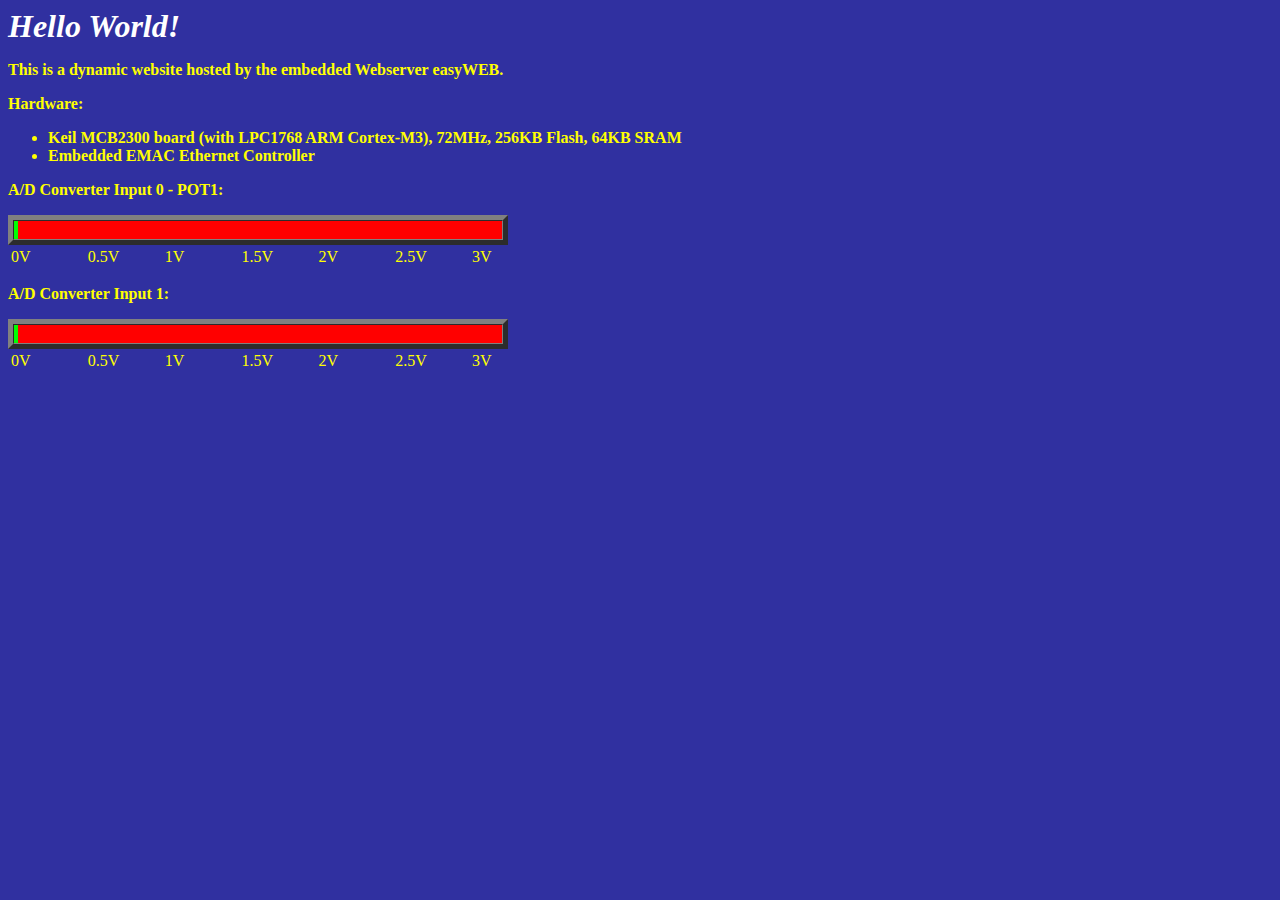
<file: Lib_CMSIS2p0_and_Drivers_17XX/Examples/EMAC/Easy_Web/webpage.html>
<html>
<head>
<meta http-equiv="refresh" content="5">
<title>easyWEB - dynamic Webside</title>
</head>

<body bgcolor="#3030A0" text="#FFFF00">
<p><b><font color="#FFFFFF" size="6"><i>Hello World!</i></font></b></p>

<p><b>This is a dynamic website hosted by the embedded Webserver</b> <b>easyWEB.</b></p>
<p><b>Hardware:</b></p>
<ul>
<li><b>Keil MCB2300 board (with LPC1768 ARM Cortex-M3), 72MHz, 256KB Flash, 64KB SRAM</b></li>
<li><b>Embedded EMAC Ethernet Controller</b></li>
</ul>

<p><b>A/D Converter Input 0 - POT1:</b></p>

<table bgcolor="#ff0000" border="5" cellpadding="0" cellspacing="0" width="500">
<tr>
<td>
<table width="AD7%" border="0" cellpadding="0" cellspacing="0">
<tr><td bgcolor="#00ff00">&nbsp;</td></tr>
</table>
</td>
</tr>
</table>

<table border="0" width="540">
<tr>
<td width="14%">0V</td>
<td width="14%">0.5V</td>
<td width="14%">1V</td>
<td width="14%">1.5V</td>
<td width="14%">2V</td>
<td width="14%">2.5V</td>
<td width="14%">3V</td>
</tr>
</table>

<p><b>A/D Converter Input 1:</b></p>

<table bgcolor="#ff0000" border="5" cellpadding="0" cellspacing="0" width="500">
<tr>
<td>
<table width="ADA%" border="0" cellpadding="0" cellspacing="0">
<tr><td bgcolor="#00ff00">&nbsp;</td></tr> 
</table>
</td>
</tr>
</table>

<table border="0" width="540">
<tr>
<td width="12%">0V</td>
<td width="12%">0.5V</td>
<td width="12%">1V</td>
<td width="12%">1.5V</td>
<td width="12%">2V</td>
<td width="12%">2.5V</td>
<td width="12%">3V</td>
</tr>
</table>
</body>
</html>
</file>
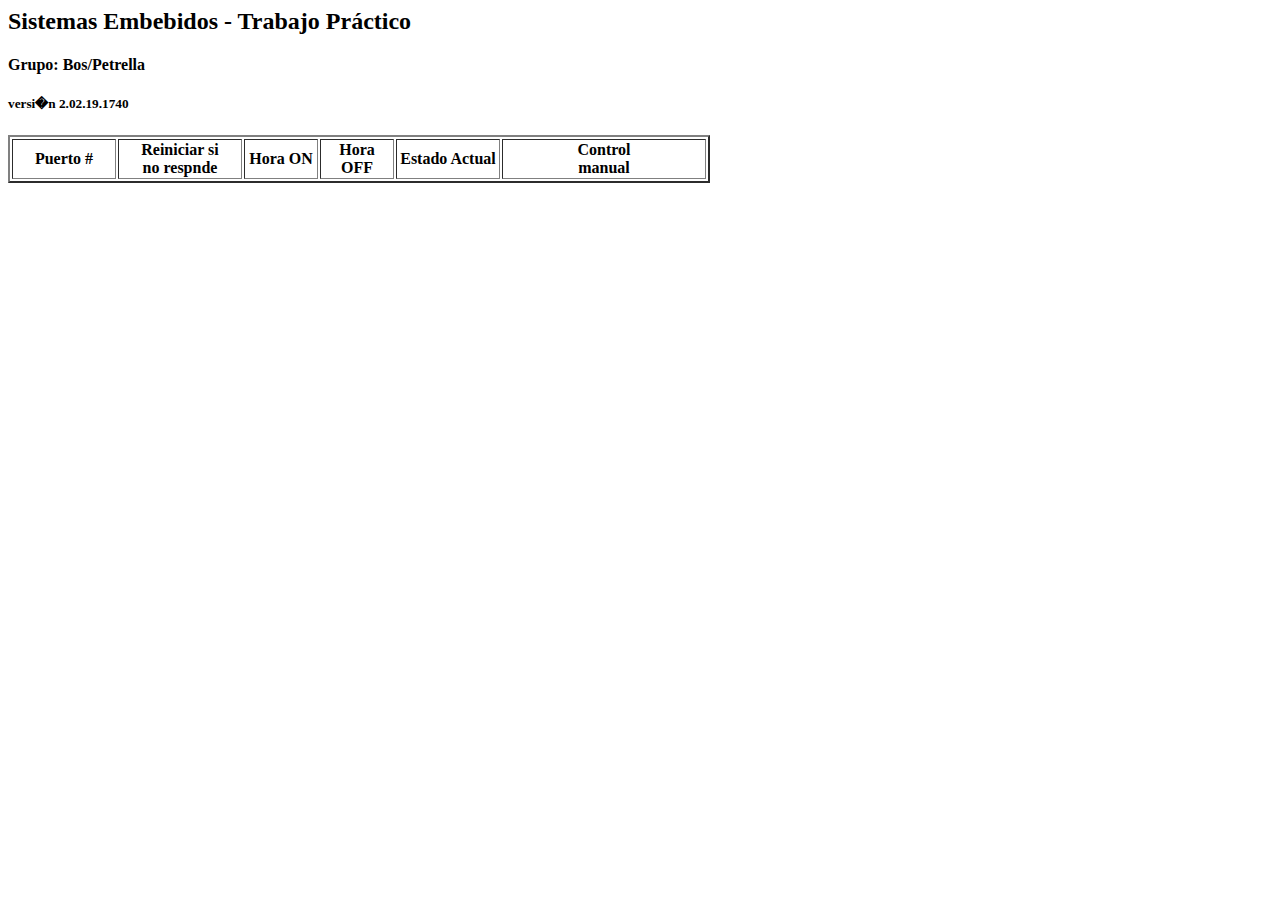
<file: RDB1768cmsis2_uIP/apps/webserver/httpd-fs/capear_top.html>
<html>
<head>

<title>
Sistemas Embebidos, Bos/Petrella
</title>

</head>
<body>


<font face=Georgia>
<h2>Sistemas Embebidos - Trabajo Pr&aacute;ctico</h2>
<h4>Grupo: Bos/Petrella</h4>


<h5>versi�n 2.02.19.1740</h5>






<table border=2>

<tr>
<th width=100>Puerto #</th>
<th width=120>Reiniciar si<br />no respnde</th>
<th width=70>Hora ON</th>
<th width=70>Hora OFF</th>
<th width=100>Estado Actual</th>
<th width=200>Control<br /> manual</th>
</tr>


</table>
</font>

</body>
</html>
</file>
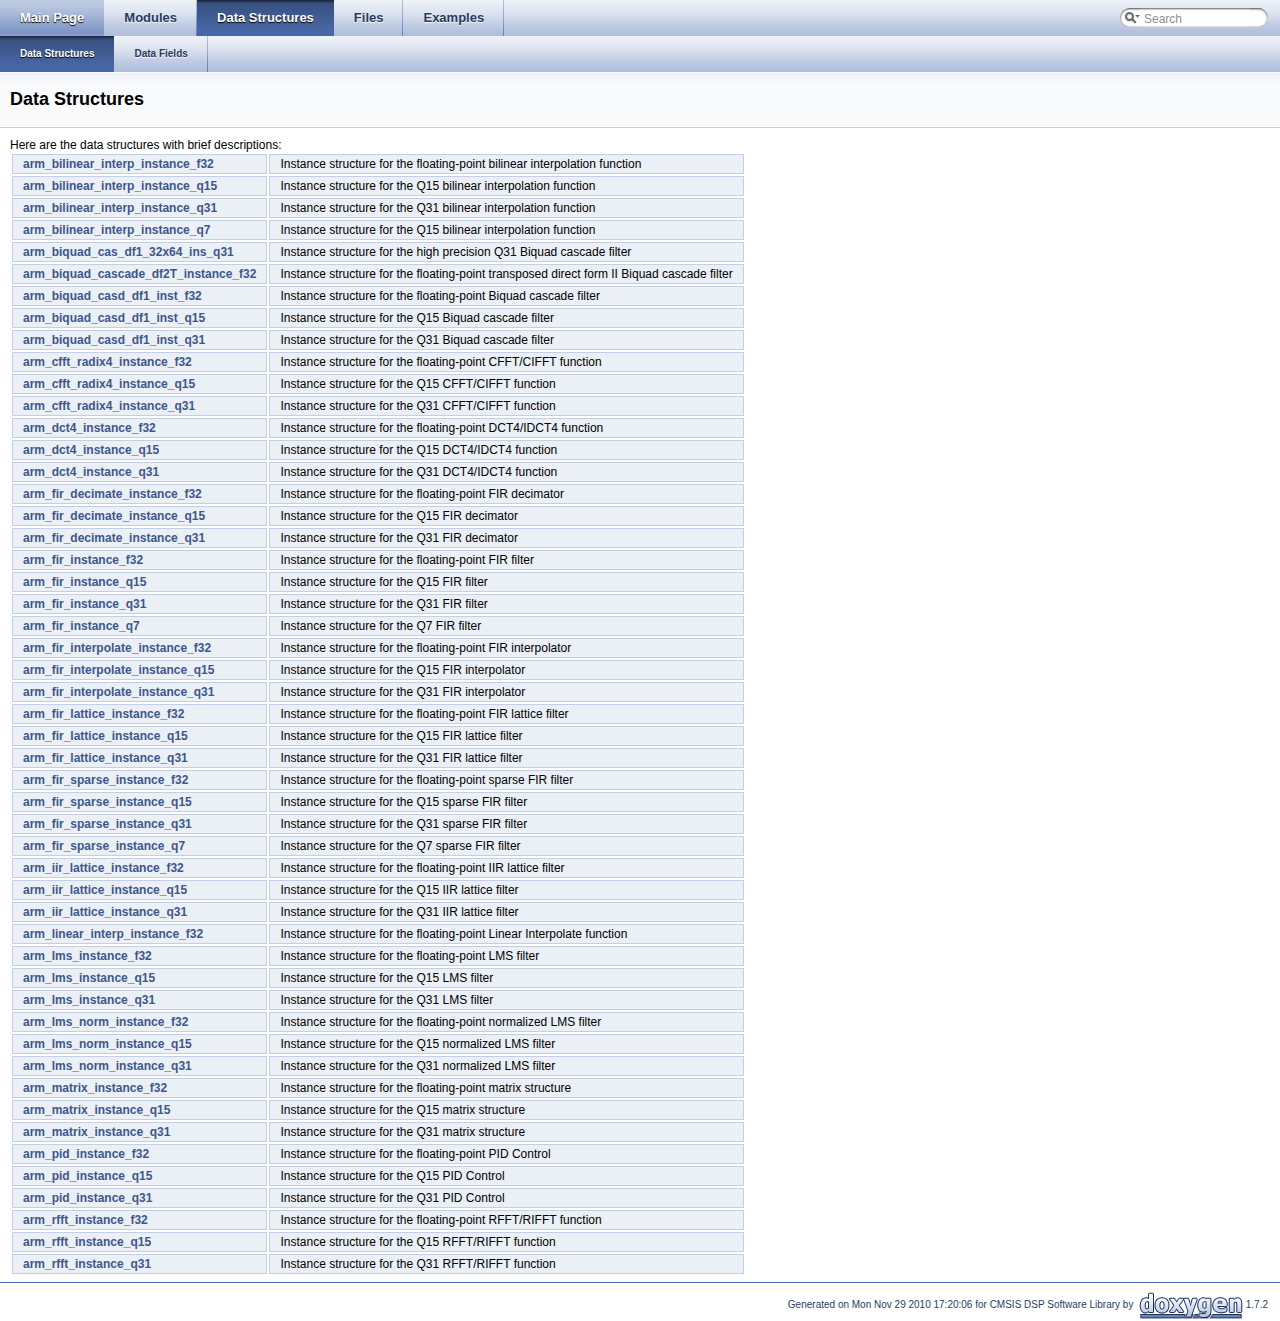
<file: Lib_CMSIS2p0_and_Drivers_17XX/Core/Documentation/DSP_Lib/html/annotated.html>
<!DOCTYPE html PUBLIC "-//W3C//DTD XHTML 1.0 Transitional//EN" "http://www.w3.org/TR/xhtml1/DTD/xhtml1-transitional.dtd">
<html xmlns="http://www.w3.org/1999/xhtml">
<head>
<meta http-equiv="Content-Type" content="text/xhtml;charset=UTF-8"/>
<title>CMSIS DSP Software Library: Data Structures</title>
<link href="tabs.css" rel="stylesheet" type="text/css"/>
<link href="search/search.css" rel="stylesheet" type="text/css"/>
<script type="text/javaScript" src="search/search.js"></script>
<link href="doxygen.css" rel="stylesheet" type="text/css"/>
</head>
<body onload='searchBox.OnSelectItem(0);'>
<!-- Generated by Doxygen 1.7.2 -->
<script type="text/javascript"><!--
var searchBox = new SearchBox("searchBox", "search",false,'Search');
--></script>
<div class="navigation" id="top">
  <div class="tabs">
    <ul class="tablist">
      <li><a href="index.html"><span>Main&#160;Page</span></a></li>
      <li><a href="modules.html"><span>Modules</span></a></li>
      <li class="current"><a href="annotated.html"><span>Data&#160;Structures</span></a></li>
      <li><a href="files.html"><span>Files</span></a></li>
      <li><a href="examples.html"><span>Examples</span></a></li>
      <li id="searchli">
        <div id="MSearchBox" class="MSearchBoxInactive">
        <span class="left">
          <img id="MSearchSelect" src="search/mag_sel.png"
               onmouseover="return searchBox.OnSearchSelectShow()"
               onmouseout="return searchBox.OnSearchSelectHide()"
               alt=""/>
          <input type="text" id="MSearchField" value="Search" accesskey="S"
               onfocus="searchBox.OnSearchFieldFocus(true)" 
               onblur="searchBox.OnSearchFieldFocus(false)" 
               onkeyup="searchBox.OnSearchFieldChange(event)"/>
          </span><span class="right">
            <a id="MSearchClose" href="javascript:searchBox.CloseResultsWindow()"><img id="MSearchCloseImg" border="0" src="search/close.png" alt=""/></a>
          </span>
        </div>
      </li>
    </ul>
  </div>
  <div class="tabs2">
    <ul class="tablist">
      <li class="current"><a href="annotated.html"><span>Data&#160;Structures</span></a></li>
      <li><a href="functions.html"><span>Data&#160;Fields</span></a></li>
    </ul>
  </div>
</div>
<div class="header">
  <div class="headertitle">
<h1>Data Structures</h1>  </div>
</div>
<div class="contents">
Here are the data structures with brief descriptions:<table>
  <tr><td class="indexkey"><a class="el" href="structarm__bilinear__interp__instance__f32.html">arm_bilinear_interp_instance_f32</a></td><td class="indexvalue">Instance structure for the floating-point bilinear interpolation function </td></tr>
  <tr><td class="indexkey"><a class="el" href="structarm__bilinear__interp__instance__q15.html">arm_bilinear_interp_instance_q15</a></td><td class="indexvalue">Instance structure for the Q15 bilinear interpolation function </td></tr>
  <tr><td class="indexkey"><a class="el" href="structarm__bilinear__interp__instance__q31.html">arm_bilinear_interp_instance_q31</a></td><td class="indexvalue">Instance structure for the Q31 bilinear interpolation function </td></tr>
  <tr><td class="indexkey"><a class="el" href="structarm__bilinear__interp__instance__q7.html">arm_bilinear_interp_instance_q7</a></td><td class="indexvalue">Instance structure for the Q15 bilinear interpolation function </td></tr>
  <tr><td class="indexkey"><a class="el" href="structarm__biquad__cas__df1__32x64__ins__q31.html">arm_biquad_cas_df1_32x64_ins_q31</a></td><td class="indexvalue">Instance structure for the high precision Q31 Biquad cascade filter </td></tr>
  <tr><td class="indexkey"><a class="el" href="structarm__biquad__cascade__df2_t__instance__f32.html">arm_biquad_cascade_df2T_instance_f32</a></td><td class="indexvalue">Instance structure for the floating-point transposed direct form II Biquad cascade filter </td></tr>
  <tr><td class="indexkey"><a class="el" href="structarm__biquad__casd__df1__inst__f32.html">arm_biquad_casd_df1_inst_f32</a></td><td class="indexvalue">Instance structure for the floating-point Biquad cascade filter </td></tr>
  <tr><td class="indexkey"><a class="el" href="structarm__biquad__casd__df1__inst__q15.html">arm_biquad_casd_df1_inst_q15</a></td><td class="indexvalue">Instance structure for the Q15 Biquad cascade filter </td></tr>
  <tr><td class="indexkey"><a class="el" href="structarm__biquad__casd__df1__inst__q31.html">arm_biquad_casd_df1_inst_q31</a></td><td class="indexvalue">Instance structure for the Q31 Biquad cascade filter </td></tr>
  <tr><td class="indexkey"><a class="el" href="structarm__cfft__radix4__instance__f32.html">arm_cfft_radix4_instance_f32</a></td><td class="indexvalue">Instance structure for the floating-point CFFT/CIFFT function </td></tr>
  <tr><td class="indexkey"><a class="el" href="structarm__cfft__radix4__instance__q15.html">arm_cfft_radix4_instance_q15</a></td><td class="indexvalue">Instance structure for the Q15 CFFT/CIFFT function </td></tr>
  <tr><td class="indexkey"><a class="el" href="structarm__cfft__radix4__instance__q31.html">arm_cfft_radix4_instance_q31</a></td><td class="indexvalue">Instance structure for the Q31 CFFT/CIFFT function </td></tr>
  <tr><td class="indexkey"><a class="el" href="structarm__dct4__instance__f32.html">arm_dct4_instance_f32</a></td><td class="indexvalue">Instance structure for the floating-point DCT4/IDCT4 function </td></tr>
  <tr><td class="indexkey"><a class="el" href="structarm__dct4__instance__q15.html">arm_dct4_instance_q15</a></td><td class="indexvalue">Instance structure for the Q15 DCT4/IDCT4 function </td></tr>
  <tr><td class="indexkey"><a class="el" href="structarm__dct4__instance__q31.html">arm_dct4_instance_q31</a></td><td class="indexvalue">Instance structure for the Q31 DCT4/IDCT4 function </td></tr>
  <tr><td class="indexkey"><a class="el" href="structarm__fir__decimate__instance__f32.html">arm_fir_decimate_instance_f32</a></td><td class="indexvalue">Instance structure for the floating-point FIR decimator </td></tr>
  <tr><td class="indexkey"><a class="el" href="structarm__fir__decimate__instance__q15.html">arm_fir_decimate_instance_q15</a></td><td class="indexvalue">Instance structure for the Q15 FIR decimator </td></tr>
  <tr><td class="indexkey"><a class="el" href="structarm__fir__decimate__instance__q31.html">arm_fir_decimate_instance_q31</a></td><td class="indexvalue">Instance structure for the Q31 FIR decimator </td></tr>
  <tr><td class="indexkey"><a class="el" href="structarm__fir__instance__f32.html">arm_fir_instance_f32</a></td><td class="indexvalue">Instance structure for the floating-point FIR filter </td></tr>
  <tr><td class="indexkey"><a class="el" href="structarm__fir__instance__q15.html">arm_fir_instance_q15</a></td><td class="indexvalue">Instance structure for the Q15 FIR filter </td></tr>
  <tr><td class="indexkey"><a class="el" href="structarm__fir__instance__q31.html">arm_fir_instance_q31</a></td><td class="indexvalue">Instance structure for the Q31 FIR filter </td></tr>
  <tr><td class="indexkey"><a class="el" href="structarm__fir__instance__q7.html">arm_fir_instance_q7</a></td><td class="indexvalue">Instance structure for the Q7 FIR filter </td></tr>
  <tr><td class="indexkey"><a class="el" href="structarm__fir__interpolate__instance__f32.html">arm_fir_interpolate_instance_f32</a></td><td class="indexvalue">Instance structure for the floating-point FIR interpolator </td></tr>
  <tr><td class="indexkey"><a class="el" href="structarm__fir__interpolate__instance__q15.html">arm_fir_interpolate_instance_q15</a></td><td class="indexvalue">Instance structure for the Q15 FIR interpolator </td></tr>
  <tr><td class="indexkey"><a class="el" href="structarm__fir__interpolate__instance__q31.html">arm_fir_interpolate_instance_q31</a></td><td class="indexvalue">Instance structure for the Q31 FIR interpolator </td></tr>
  <tr><td class="indexkey"><a class="el" href="structarm__fir__lattice__instance__f32.html">arm_fir_lattice_instance_f32</a></td><td class="indexvalue">Instance structure for the floating-point FIR lattice filter </td></tr>
  <tr><td class="indexkey"><a class="el" href="structarm__fir__lattice__instance__q15.html">arm_fir_lattice_instance_q15</a></td><td class="indexvalue">Instance structure for the Q15 FIR lattice filter </td></tr>
  <tr><td class="indexkey"><a class="el" href="structarm__fir__lattice__instance__q31.html">arm_fir_lattice_instance_q31</a></td><td class="indexvalue">Instance structure for the Q31 FIR lattice filter </td></tr>
  <tr><td class="indexkey"><a class="el" href="structarm__fir__sparse__instance__f32.html">arm_fir_sparse_instance_f32</a></td><td class="indexvalue">Instance structure for the floating-point sparse FIR filter </td></tr>
  <tr><td class="indexkey"><a class="el" href="structarm__fir__sparse__instance__q15.html">arm_fir_sparse_instance_q15</a></td><td class="indexvalue">Instance structure for the Q15 sparse FIR filter </td></tr>
  <tr><td class="indexkey"><a class="el" href="structarm__fir__sparse__instance__q31.html">arm_fir_sparse_instance_q31</a></td><td class="indexvalue">Instance structure for the Q31 sparse FIR filter </td></tr>
  <tr><td class="indexkey"><a class="el" href="structarm__fir__sparse__instance__q7.html">arm_fir_sparse_instance_q7</a></td><td class="indexvalue">Instance structure for the Q7 sparse FIR filter </td></tr>
  <tr><td class="indexkey"><a class="el" href="structarm__iir__lattice__instance__f32.html">arm_iir_lattice_instance_f32</a></td><td class="indexvalue">Instance structure for the floating-point IIR lattice filter </td></tr>
  <tr><td class="indexkey"><a class="el" href="structarm__iir__lattice__instance__q15.html">arm_iir_lattice_instance_q15</a></td><td class="indexvalue">Instance structure for the Q15 IIR lattice filter </td></tr>
  <tr><td class="indexkey"><a class="el" href="structarm__iir__lattice__instance__q31.html">arm_iir_lattice_instance_q31</a></td><td class="indexvalue">Instance structure for the Q31 IIR lattice filter </td></tr>
  <tr><td class="indexkey"><a class="el" href="structarm__linear__interp__instance__f32.html">arm_linear_interp_instance_f32</a></td><td class="indexvalue">Instance structure for the floating-point Linear Interpolate function </td></tr>
  <tr><td class="indexkey"><a class="el" href="structarm__lms__instance__f32.html">arm_lms_instance_f32</a></td><td class="indexvalue">Instance structure for the floating-point LMS filter </td></tr>
  <tr><td class="indexkey"><a class="el" href="structarm__lms__instance__q15.html">arm_lms_instance_q15</a></td><td class="indexvalue">Instance structure for the Q15 LMS filter </td></tr>
  <tr><td class="indexkey"><a class="el" href="structarm__lms__instance__q31.html">arm_lms_instance_q31</a></td><td class="indexvalue">Instance structure for the Q31 LMS filter </td></tr>
  <tr><td class="indexkey"><a class="el" href="structarm__lms__norm__instance__f32.html">arm_lms_norm_instance_f32</a></td><td class="indexvalue">Instance structure for the floating-point normalized LMS filter </td></tr>
  <tr><td class="indexkey"><a class="el" href="structarm__lms__norm__instance__q15.html">arm_lms_norm_instance_q15</a></td><td class="indexvalue">Instance structure for the Q15 normalized LMS filter </td></tr>
  <tr><td class="indexkey"><a class="el" href="structarm__lms__norm__instance__q31.html">arm_lms_norm_instance_q31</a></td><td class="indexvalue">Instance structure for the Q31 normalized LMS filter </td></tr>
  <tr><td class="indexkey"><a class="el" href="structarm__matrix__instance__f32.html">arm_matrix_instance_f32</a></td><td class="indexvalue">Instance structure for the floating-point matrix structure </td></tr>
  <tr><td class="indexkey"><a class="el" href="structarm__matrix__instance__q15.html">arm_matrix_instance_q15</a></td><td class="indexvalue">Instance structure for the Q15 matrix structure </td></tr>
  <tr><td class="indexkey"><a class="el" href="structarm__matrix__instance__q31.html">arm_matrix_instance_q31</a></td><td class="indexvalue">Instance structure for the Q31 matrix structure </td></tr>
  <tr><td class="indexkey"><a class="el" href="structarm__pid__instance__f32.html">arm_pid_instance_f32</a></td><td class="indexvalue">Instance structure for the floating-point PID Control </td></tr>
  <tr><td class="indexkey"><a class="el" href="structarm__pid__instance__q15.html">arm_pid_instance_q15</a></td><td class="indexvalue">Instance structure for the Q15 PID Control </td></tr>
  <tr><td class="indexkey"><a class="el" href="structarm__pid__instance__q31.html">arm_pid_instance_q31</a></td><td class="indexvalue">Instance structure for the Q31 PID Control </td></tr>
  <tr><td class="indexkey"><a class="el" href="structarm__rfft__instance__f32.html">arm_rfft_instance_f32</a></td><td class="indexvalue">Instance structure for the floating-point RFFT/RIFFT function </td></tr>
  <tr><td class="indexkey"><a class="el" href="structarm__rfft__instance__q15.html">arm_rfft_instance_q15</a></td><td class="indexvalue">Instance structure for the Q15 RFFT/RIFFT function </td></tr>
  <tr><td class="indexkey"><a class="el" href="structarm__rfft__instance__q31.html">arm_rfft_instance_q31</a></td><td class="indexvalue">Instance structure for the Q31 RFFT/RIFFT function </td></tr>
</table>
</div>
<!--- window showing the filter options -->
<div id="MSearchSelectWindow"
     onmouseover="return searchBox.OnSearchSelectShow()"
     onmouseout="return searchBox.OnSearchSelectHide()"
     onkeydown="return searchBox.OnSearchSelectKey(event)">
<a class="SelectItem" href="javascript:void(0)" onclick="searchBox.OnSelectItem(0)"><span class="SelectionMark">&#160;</span>All</a><a class="SelectItem" href="javascript:void(0)" onclick="searchBox.OnSelectItem(1)"><span class="SelectionMark">&#160;</span>Data Structures</a><a class="SelectItem" href="javascript:void(0)" onclick="searchBox.OnSelectItem(2)"><span class="SelectionMark">&#160;</span>Files</a><a class="SelectItem" href="javascript:void(0)" onclick="searchBox.OnSelectItem(3)"><span class="SelectionMark">&#160;</span>Functions</a><a class="SelectItem" href="javascript:void(0)" onclick="searchBox.OnSelectItem(4)"><span class="SelectionMark">&#160;</span>Variables</a><a class="SelectItem" href="javascript:void(0)" onclick="searchBox.OnSelectItem(5)"><span class="SelectionMark">&#160;</span>Typedefs</a><a class="SelectItem" href="javascript:void(0)" onclick="searchBox.OnSelectItem(6)"><span class="SelectionMark">&#160;</span>Enumerations</a><a class="SelectItem" href="javascript:void(0)" onclick="searchBox.OnSelectItem(7)"><span class="SelectionMark">&#160;</span>Enumerator</a><a class="SelectItem" href="javascript:void(0)" onclick="searchBox.OnSelectItem(8)"><span class="SelectionMark">&#160;</span>Defines</a></div>

<!-- iframe showing the search results (closed by default) -->
<div id="MSearchResultsWindow">
<iframe src="" frameborder="0" 
        name="MSearchResults" id="MSearchResults">
</iframe>
</div>

<hr class="footer"/><address class="footer"><small>Generated on Mon Nov 29 2010 17:20:06 for CMSIS DSP Software Library by&#160;
<a href="http://www.doxygen.org/index.html">
<img class="footer" src="doxygen.png" alt="doxygen"/></a> 1.7.2 </small></address>
</body>
</html>
</file>
<file: Lib_CMSIS2p0_and_Drivers_17XX/Core/Documentation/DSP_Lib/html/tabs.css>
.tabs, .tabs2, .tabs3 {
    background-image: url('tab_b.png');
    width: 100%;
    z-index: 101;
    font-size: 13px;
}

.tabs2 {
    font-size: 10px;
}
.tabs3 {
    font-size: 9px;
}

.tablist {
    margin: 0;
    padding: 0;
    display: table;
}

.tablist li {
    float: left;
    display: table-cell;
    background-image: url('tab_b.png');
    line-height: 36px;
    list-style: none;
}

.tablist a {
    display: block;
    padding: 0 20px;
    font-weight: bold;
    background-image:url('tab_s.png');
    background-repeat:no-repeat;
    background-position:right;
    color: #283A5D;
    text-shadow: 0px 1px 1px rgba(255, 255, 255, 0.9);
    text-decoration: none;
    outline: none;
}

.tabs3 .tablist a {
    padding: 0 10px;
}

.tablist a:hover {
    background-image: url('tab_h.png');
    background-repeat:repeat-x;
    color: #fff;
    text-shadow: 0px 1px 1px rgba(0, 0, 0, 1.0);
    text-decoration: none;
}

.tablist li.current a {
    background-image: url('tab_a.png');
    background-repeat:repeat-x;
    color: #fff;
    text-shadow: 0px 1px 1px rgba(0, 0, 0, 1.0);
}
</file>
<file: Lib_CMSIS2p0_and_Drivers_17XX/Core/Documentation/DSP_Lib/html/search/search.css>
/*---------------- Search Box */

#FSearchBox {
    float: left;
}

#searchli {
    float: right;
    display: block;
    width: 170px;
    height: 36px;
}

#MSearchBox {
    white-space : nowrap;
    position: absolute;
    float: none;
    display: inline;
    margin-top: 8px;
    right: 0px;
    width: 170px;
    z-index: 102;
}

#MSearchBox .left
{
    display:block;
    position:absolute;
    left:10px;
    width:20px;
    height:19px;
    background:url('search_l.png') no-repeat;
    background-position:right;
}

#MSearchSelect {
    display:block;
    position:absolute;
    width:20px;
    height:19px;
}

.left #MSearchSelect {
    left:4px;
}

.right #MSearchSelect {
    right:5px;
}

#MSearchField {
    display:block;
    position:absolute;
    height:19px;
    background:url('search_m.png') repeat-x;
    border:none;
    width:116px;
    margin-left:20px;
    padding-left:4px;
    color: #909090;
    outline: none;
    font: 9pt Arial, Verdana, sans-serif;
}

#FSearchBox #MSearchField {
    margin-left:15px;
}

#MSearchBox .right {
    display:block;
    position:absolute;
    right:10px;
    top:0px;
    width:20px;
    height:19px;
    background:url('search_r.png') no-repeat;
    background-position:left;
}

#MSearchClose {
    display: none;
    position: absolute;
    top: 4px;
    background : none;
    border: none;
    margin: 0px 4px 0px 0px;
    padding: 0px 0px;
    outline: none;
}

.left #MSearchClose {
    left: 6px;
}

.right #MSearchClose {
    right: 2px;
}

.MSearchBoxActive #MSearchField {
    color: #000000;
}

/*---------------- Search filter selection */

#MSearchSelectWindow {
    display: none;
    position: absolute;
    left: 0; top: 0;
    border: 1px solid #90A5CE;
    background-color: #F9FAFC;
    z-index: 1;
    padding-top: 4px;
    padding-bottom: 4px;
    -moz-border-radius: 4px;
    -webkit-border-top-left-radius: 4px;
    -webkit-border-top-right-radius: 4px;
    -webkit-border-bottom-left-radius: 4px;
    -webkit-border-bottom-right-radius: 4px;
    -webkit-box-shadow: 5px 5px 5px rgba(0, 0, 0, 0.15);
}

.SelectItem {
    font: 8pt Arial, Verdana, sans-serif;
    padding-left:  2px;
    padding-right: 12px;
    border: 0px;
}

span.SelectionMark {
    margin-right: 4px;
    font-family: monospace;
    outline-style: none;
    text-decoration: none;
}

a.SelectItem {
    display: block;
    outline-style: none;
    color: #000000; 
    text-decoration: none;
    padding-left:   6px;
    padding-right: 12px;
}

a.SelectItem:focus,
a.SelectItem:active {
    color: #000000; 
    outline-style: none;
    text-decoration: none;
}

a.SelectItem:hover {
    color: #FFFFFF;
    background-color: #3D578C;
    outline-style: none;
    text-decoration: none;
    cursor: pointer;
    display: block;
}

/*---------------- Search results window */

iframe#MSearchResults {
    width: 60ex;
    height: 15em;
}

#MSearchResultsWindow {
    display: none;
    position: absolute;
    left: 0; top: 0;
    border: 1px solid #000;
    background-color: #EEF1F7;
}

/* ----------------------------------- */


#SRIndex {
    clear:both; 
    padding-bottom: 15px;
}

.SREntry {
    font-size: 10pt;
    padding-left: 1ex;
}

.SRPage .SREntry {
    font-size: 8pt;
    padding: 1px 5px;
}

body.SRPage {
    margin: 5px 2px;
}

.SRChildren {
    padding-left: 3ex; padding-bottom: .5em 
}

.SRPage .SRChildren {
    display: none;
}

.SRSymbol {
    font-weight: bold; 
    color: #425E97;
    font-family: Arial, Verdana, sans-serif;
    text-decoration: none;
    outline: none;
}

a.SRScope {
    display: block;
    color: #425E97; 
    font-family: Arial, Verdana, sans-serif;
    text-decoration: none;
    outline: none;
}

a.SRSymbol:focus, a.SRSymbol:active,
a.SRScope:focus, a.SRScope:active {
    text-decoration: underline;
}

.SRPage .SRStatus {
    padding: 2px 5px;
    font-size: 8pt;
    font-style: italic;
}

.SRResult {
    display: none;
}

DIV.searchresults {
    margin-left: 10px;
    margin-right: 10px;
}
</file>
<file: Lib_CMSIS2p0_and_Drivers_17XX/Core/Documentation/DSP_Lib/html/doxygen.css>
/* The standard CSS for doxygen */

body, table, div, p, dl {
	font-family: Lucida Grande, Verdana, Geneva, Arial, sans-serif;
	font-size: 12px;
}

/* @group Heading Levels */

h1 {
	font-size: 150%;
}

h2 {
	font-size: 120%;
}

h3 {
	font-size: 100%;
}

dt {
	font-weight: bold;
}

div.multicol {
	-moz-column-gap: 1em;
	-webkit-column-gap: 1em;
	-moz-column-count: 3;
	-webkit-column-count: 3;
}

p.startli, p.startdd, p.starttd {
	margin-top: 2px;
}

p.endli {
	margin-bottom: 0px;
}

p.enddd {
	margin-bottom: 4px;
}

p.endtd {
	margin-bottom: 2px;
}

/* @end */

caption {
	font-weight: bold;
}

span.legend {
        font-size: 70%;
        text-align: center;
}

h3.version {
        font-size: 90%;
        text-align: center;
}

div.qindex, div.navtab{
	background-color: #EBEFF6;
	border: 1px solid #A3B4D7;
	text-align: center;
	margin: 2px;
	padding: 2px;
}

div.qindex, div.navpath {
	width: 100%;
	line-height: 140%;
}

div.navtab {
	margin-right: 15px;
}

/* @group Link Styling */

a {
	color: #3D578C;
	font-weight: normal;
	text-decoration: none;
}

.contents a:visited {
	color: #4665A2;
}

a:hover {
	text-decoration: underline;
}

a.qindex {
	font-weight: bold;
}

a.qindexHL {
	font-weight: bold;
	background-color: #9CAFD4;
	color: #ffffff;
	border: 1px double #869DCA;
}

.contents a.qindexHL:visited {
        color: #ffffff;
}

a.el {
	font-weight: bold;
}

a.elRef {
}

a.code {
	color: #4665A2;
}

a.codeRef {
	color: #4665A2;
}

/* @end */

dl.el {
	margin-left: -1cm;
}

.fragment {
	font-family: monospace, fixed;
	font-size: 105%;
}

pre.fragment {
	border: 1px solid #C4CFE5;
	background-color: #FBFCFD;
	padding: 4px 6px;
	margin: 4px 8px 4px 2px;
	overflow: auto;
	word-wrap: break-word;
	font-size:  9pt;
	line-height: 125%;
}

div.ah {
	background-color: black;
	font-weight: bold;
	color: #ffffff;
	margin-bottom: 3px;
	margin-top: 3px;
	padding: 0.2em;
	border: solid thin #333;
	border-radius: 0.5em;
	-webkit-border-radius: .5em;
	-moz-border-radius: .5em;
	box-shadow: 2px 2px 3px #999;
	-webkit-box-shadow: 2px 2px 3px #999;
	-moz-box-shadow: rgba(0, 0, 0, 0.15) 2px 2px 2px;
	background-image: -webkit-gradient(linear, left top, left bottom, from(#eee), to(#000),color-stop(0.3, #444));
	background-image: -moz-linear-gradient(center top, #eee 0%, #444 40%, #000);
}

div.groupHeader {
	margin-left: 16px;
	margin-top: 12px;
	font-weight: bold;
}

div.groupText {
	margin-left: 16px;
	font-style: italic;
}

body {
	background: white;
	color: black;
        margin: 0;
}

div.contents {
	margin-top: 10px;
	margin-left: 10px;
	margin-right: 10px;
}

td.indexkey {
	background-color: #EBEFF6;
	font-weight: bold;
	border: 1px solid #C4CFE5;
	margin: 2px 0px 2px 0;
	padding: 2px 10px;
}

td.indexvalue {
	background-color: #EBEFF6;
	border: 1px solid #C4CFE5;
	padding: 2px 10px;
	margin: 2px 0px;
}

tr.memlist {
	background-color: #EEF1F7;
}

p.formulaDsp {
	text-align: center;
}

img.formulaDsp {
	
}

img.formulaInl {
	vertical-align: middle;
}

div.center {
	text-align: center;
        margin-top: 0px;
        margin-bottom: 0px;
        padding: 0px;
}

div.center img {
	border: 0px;
}

address.footer {
	text-align: right;
	padding-right: 12px;
}

img.footer {
	border: 0px;
	vertical-align: middle;
}

/* @group Code Colorization */

span.keyword {
	color: #008000
}

span.keywordtype {
	color: #604020
}

span.keywordflow {
	color: #e08000
}

span.comment {
	color: #800000
}

span.preprocessor {
	color: #806020
}

span.stringliteral {
	color: #002080
}

span.charliteral {
	color: #008080
}

span.vhdldigit { 
	color: #ff00ff 
}

span.vhdlchar { 
	color: #000000 
}

span.vhdlkeyword { 
	color: #700070 
}

span.vhdllogic { 
	color: #ff0000 
}

/* @end */

/*
.search {
	color: #003399;
	font-weight: bold;
}

form.search {
	margin-bottom: 0px;
	margin-top: 0px;
}

input.search {
	font-size: 75%;
	color: #000080;
	font-weight: normal;
	background-color: #e8eef2;
}
*/

td.tiny {
	font-size: 75%;
}

.dirtab {
	padding: 4px;
	border-collapse: collapse;
	border: 1px solid #A3B4D7;
}

th.dirtab {
	background: #EBEFF6;
	font-weight: bold;
}

hr {
	height: 0px;
	border: none;
	border-top: 1px solid #4A6AAA;
}

hr.footer {
	height: 1px;
}

/* @group Member Descriptions */

table.memberdecls {
	border-spacing: 0px;
	padding: 0px;
}

.mdescLeft, .mdescRight,
.memItemLeft, .memItemRight,
.memTemplItemLeft, .memTemplItemRight, .memTemplParams {
	background-color: #F9FAFC;
	border: none;
	margin: 4px;
	padding: 1px 0 0 8px;
}

.mdescLeft, .mdescRight {
	padding: 0px 8px 4px 8px;
	color: #555;
}

.memItemLeft, .memItemRight, .memTemplParams {
	border-top: 1px solid #C4CFE5;
}

.memItemLeft, .memTemplItemLeft {
        white-space: nowrap;
}

.memTemplParams {
	color: #4665A2;
        white-space: nowrap;
}

/* @end */

/* @group Member Details */

/* Styles for detailed member documentation */

.memtemplate {
	font-size: 80%;
	color: #4665A2;
	font-weight: normal;
	margin-left: 9px;
}

.memnav {
	background-color: #EBEFF6;
	border: 1px solid #A3B4D7;
	text-align: center;
	margin: 2px;
	margin-right: 15px;
	padding: 2px;
}

.memitem {
	padding: 0;
	margin-bottom: 10px;
}

.memname {
        white-space: nowrap;
        font-weight: bold;
        margin-left: 6px;
}

.memproto {
        border-top: 1px solid #A8B8D9;
        border-left: 1px solid #A8B8D9;
        border-right: 1px solid #A8B8D9;
        padding: 6px 0px 6px 0px;
        color: #253555;
        font-weight: bold;
        text-shadow: 0px 1px 1px rgba(255, 255, 255, 0.9);
        /* opera specific markup */
        box-shadow: 5px 5px 5px rgba(0, 0, 0, 0.15);
        border-top-right-radius: 8px;
        border-top-left-radius: 8px;
        /* firefox specific markup */
        -moz-box-shadow: rgba(0, 0, 0, 0.15) 5px 5px 5px;
        -moz-border-radius-topright: 8px;
        -moz-border-radius-topleft: 8px;
        /* webkit specific markup */
        -webkit-box-shadow: 5px 5px 5px rgba(0, 0, 0, 0.15);
        -webkit-border-top-right-radius: 8px;
        -webkit-border-top-left-radius: 8px;
        background-image:url('nav_f.png');
        background-repeat:repeat-x;
        background-color: #E2E8F2;

}

.memdoc {
        border-bottom: 1px solid #A8B8D9;      
        border-left: 1px solid #A8B8D9;      
        border-right: 1px solid #A8B8D9; 
        padding: 2px 5px;
        background-color: #FBFCFD;
        border-top-width: 0;
        /* opera specific markup */
        border-bottom-left-radius: 8px;
        border-bottom-right-radius: 8px;
        box-shadow: 5px 5px 5px rgba(0, 0, 0, 0.15);
        /* firefox specific markup */
        -moz-border-radius-bottomleft: 8px;
        -moz-border-radius-bottomright: 8px;
        -moz-box-shadow: rgba(0, 0, 0, 0.15) 5px 5px 5px;
        background-image: -moz-linear-gradient(center top, #FFFFFF 0%, #FFFFFF 60%, #F7F8FB 95%, #EEF1F7);
        /* webkit specific markup */
        -webkit-border-bottom-left-radius: 8px;
        -webkit-border-bottom-right-radius: 8px;
        -webkit-box-shadow: 5px 5px 5px rgba(0, 0, 0, 0.15);
        background-image: -webkit-gradient(linear,center top,center bottom,from(#FFFFFF), color-stop(0.6,#FFFFFF), color-stop(0.60,#FFFFFF), color-stop(0.95,#F7F8FB), to(#EEF1F7));
}

.paramkey {
	text-align: right;
}

.paramtype {
	white-space: nowrap;
}

.paramname {
	color: #602020;
	white-space: nowrap;
}
.paramname em {
	font-style: normal;
}

.params, .retval, .exception, .tparams {
        border-spacing: 6px 2px;
}       

.params .paramname, .retval .paramname {
        font-weight: bold;
        vertical-align: top;
}
        
.params .paramtype {
        font-style: italic;
        vertical-align: top;
}       
        
.params .paramdir {
        font-family: "courier new",courier,monospace;
        vertical-align: top;
}




/* @end */

/* @group Directory (tree) */

/* for the tree view */

.ftvtree {
	font-family: sans-serif;
	margin: 0px;
}

/* these are for tree view when used as main index */

.directory {
	font-size: 9pt;
	font-weight: bold;
	margin: 5px;
}

.directory h3 {
	margin: 0px;
	margin-top: 1em;
	font-size: 11pt;
}

/*
The following two styles can be used to replace the root node title
with an image of your choice.  Simply uncomment the next two styles,
specify the name of your image and be sure to set 'height' to the
proper pixel height of your image.
*/

/*
.directory h3.swap {
	height: 61px;
	background-repeat: no-repeat;
	background-image: url("yourimage.gif");
}
.directory h3.swap span {
	display: none;
}
*/

.directory > h3 {
	margin-top: 0;
}

.directory p {
	margin: 0px;
	white-space: nowrap;
}

.directory div {
	display: none;
	margin: 0px;
}

.directory img {
	vertical-align: -30%;
}

/* these are for tree view when not used as main index */

.directory-alt {
	font-size: 100%;
	font-weight: bold;
}

.directory-alt h3 {
	margin: 0px;
	margin-top: 1em;
	font-size: 11pt;
}

.directory-alt > h3 {
	margin-top: 0;
}

.directory-alt p {
	margin: 0px;
	white-space: nowrap;
}

.directory-alt div {
	display: none;
	margin: 0px;
}

.directory-alt img {
	vertical-align: -30%;
}

/* @end */

div.dynheader {
        margin-top: 8px;
}

address {
	font-style: normal;
	color: #2A3D61;
}

table.doxtable {
	border-collapse:collapse;
}

table.doxtable td, table.doxtable th {
	border: 1px solid #2D4068;
	padding: 3px 7px 2px;
}

table.doxtable th {
	background-color: #374F7F;
	color: #FFFFFF;
	font-size: 110%;
	padding-bottom: 4px;
	padding-top: 5px;
	text-align:left;
}

.tabsearch {
	top: 0px;
	left: 10px;
	height: 36px;
	background-image: url('tab_b.png');
	z-index: 101;
	overflow: hidden;
	font-size: 13px;
}

.navpath ul
{
	font-size: 11px;
	background-image:url('tab_b.png');
	background-repeat:repeat-x;
	height:30px;
	line-height:30px;
	color:#8AA0CC;
	border:solid 1px #C2CDE4;
	overflow:hidden;
	margin:0px;
	padding:0px;
}

.navpath li
{
	list-style-type:none;
	float:left;
	padding-left:10px;
	padding-right: 15px;
	background-image:url('bc_s.png');
	background-repeat:no-repeat;
	background-position:right;
	color:#364D7C;
}

.navpath a
{
	height:32px;
	display:block;
	text-decoration: none;
	outline: none;
}

.navpath a:hover
{
	color:#6884BD;
}

div.summary
{
	float: right;
	font-size: 8pt;
	padding-right: 5px;
	width: 50%;
	text-align: right;
}       

div.summary a
{
	white-space: nowrap;
}

div.header
{
        background-image:url('nav_h.png');
        background-repeat:repeat-x;
	background-color: #F9FAFC;
	margin:  0px;
	border-bottom: 1px solid #C4CFE5;
}

div.headertitle
{
	padding: 5px 5px 5px 10px;
}
</file>
